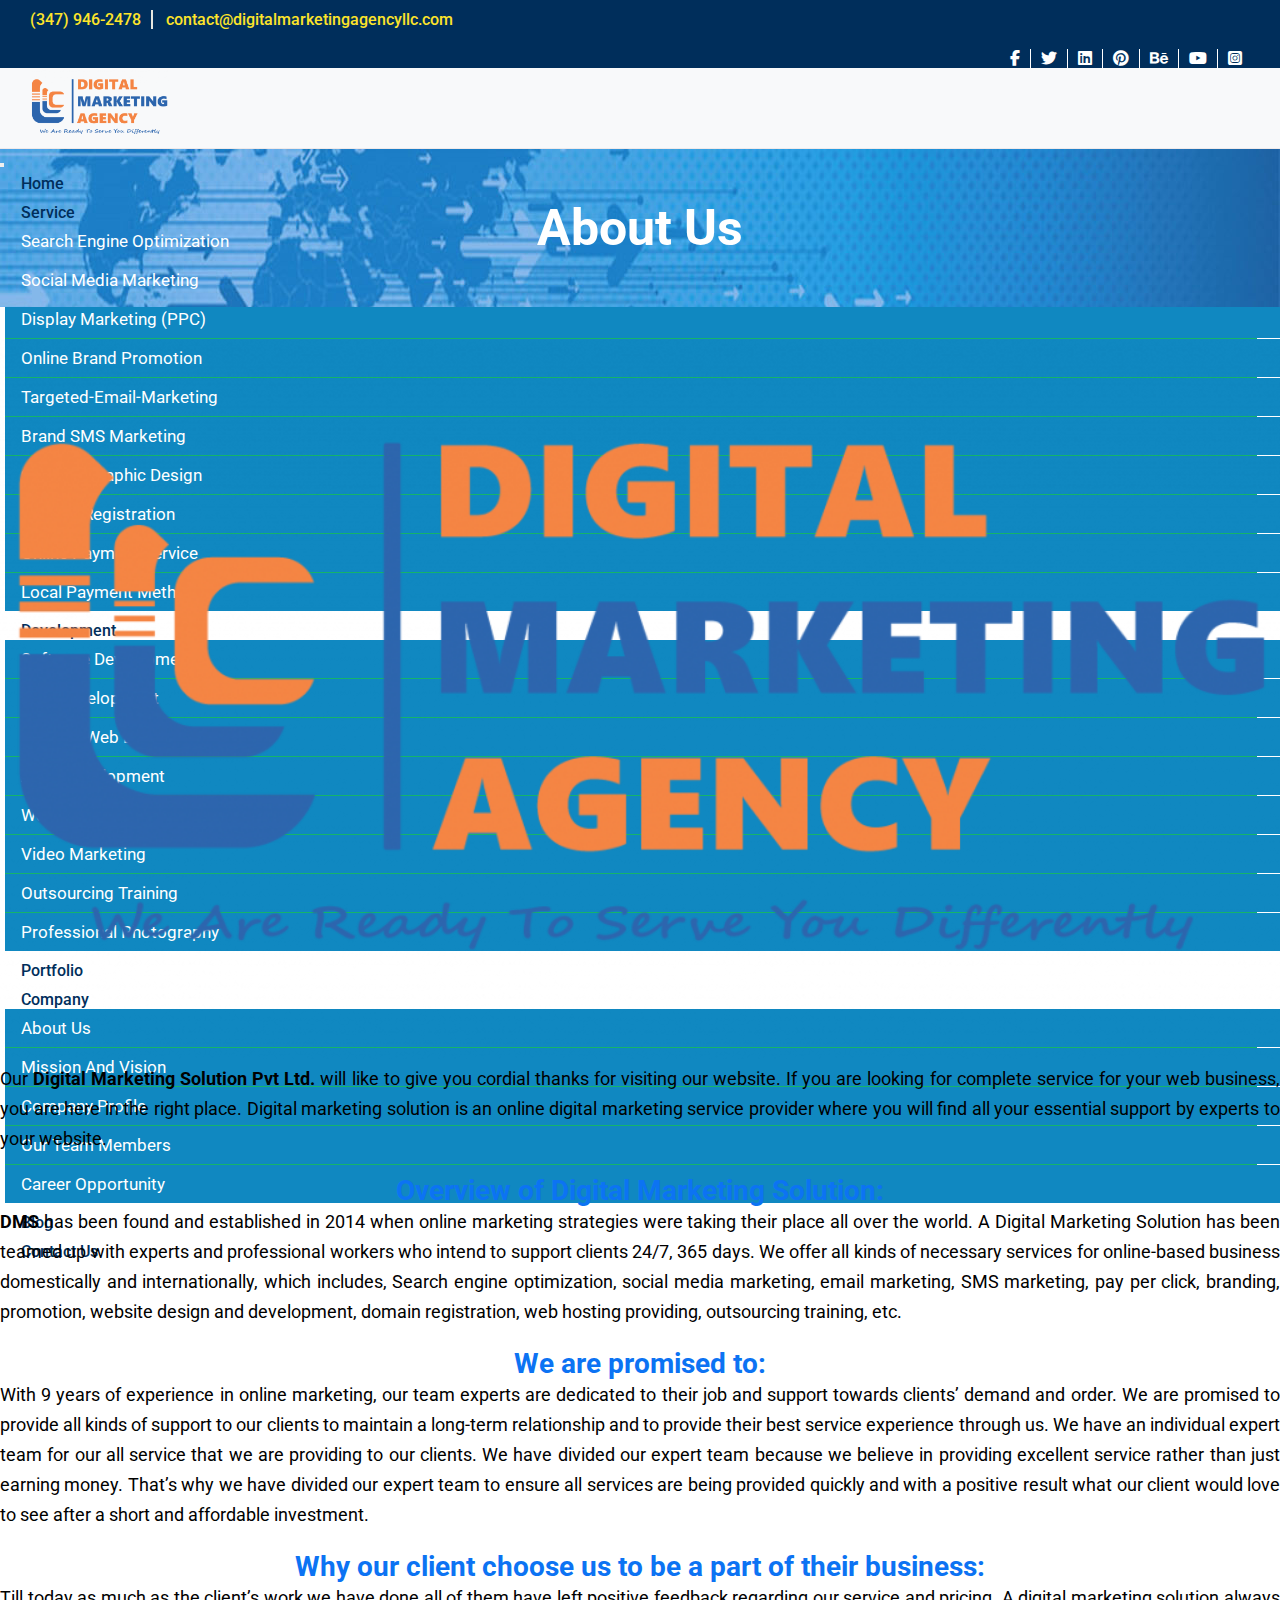
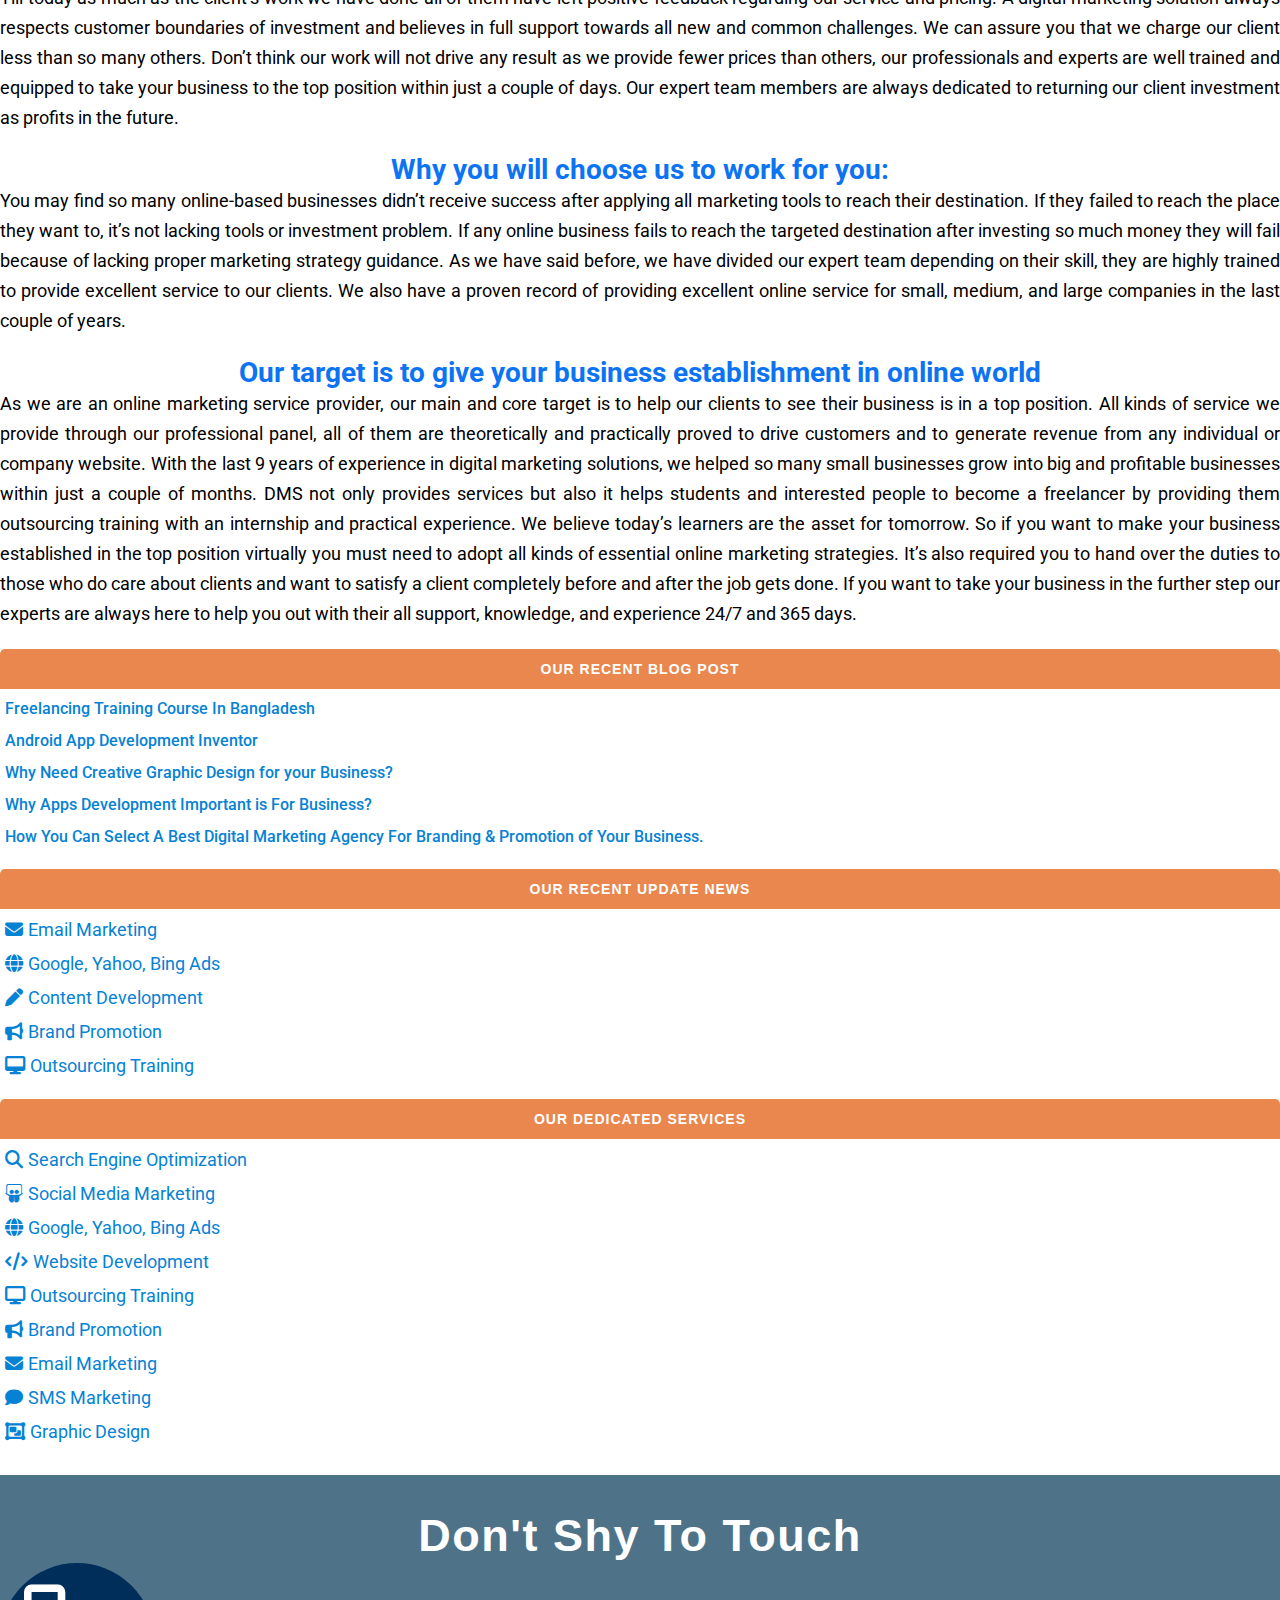
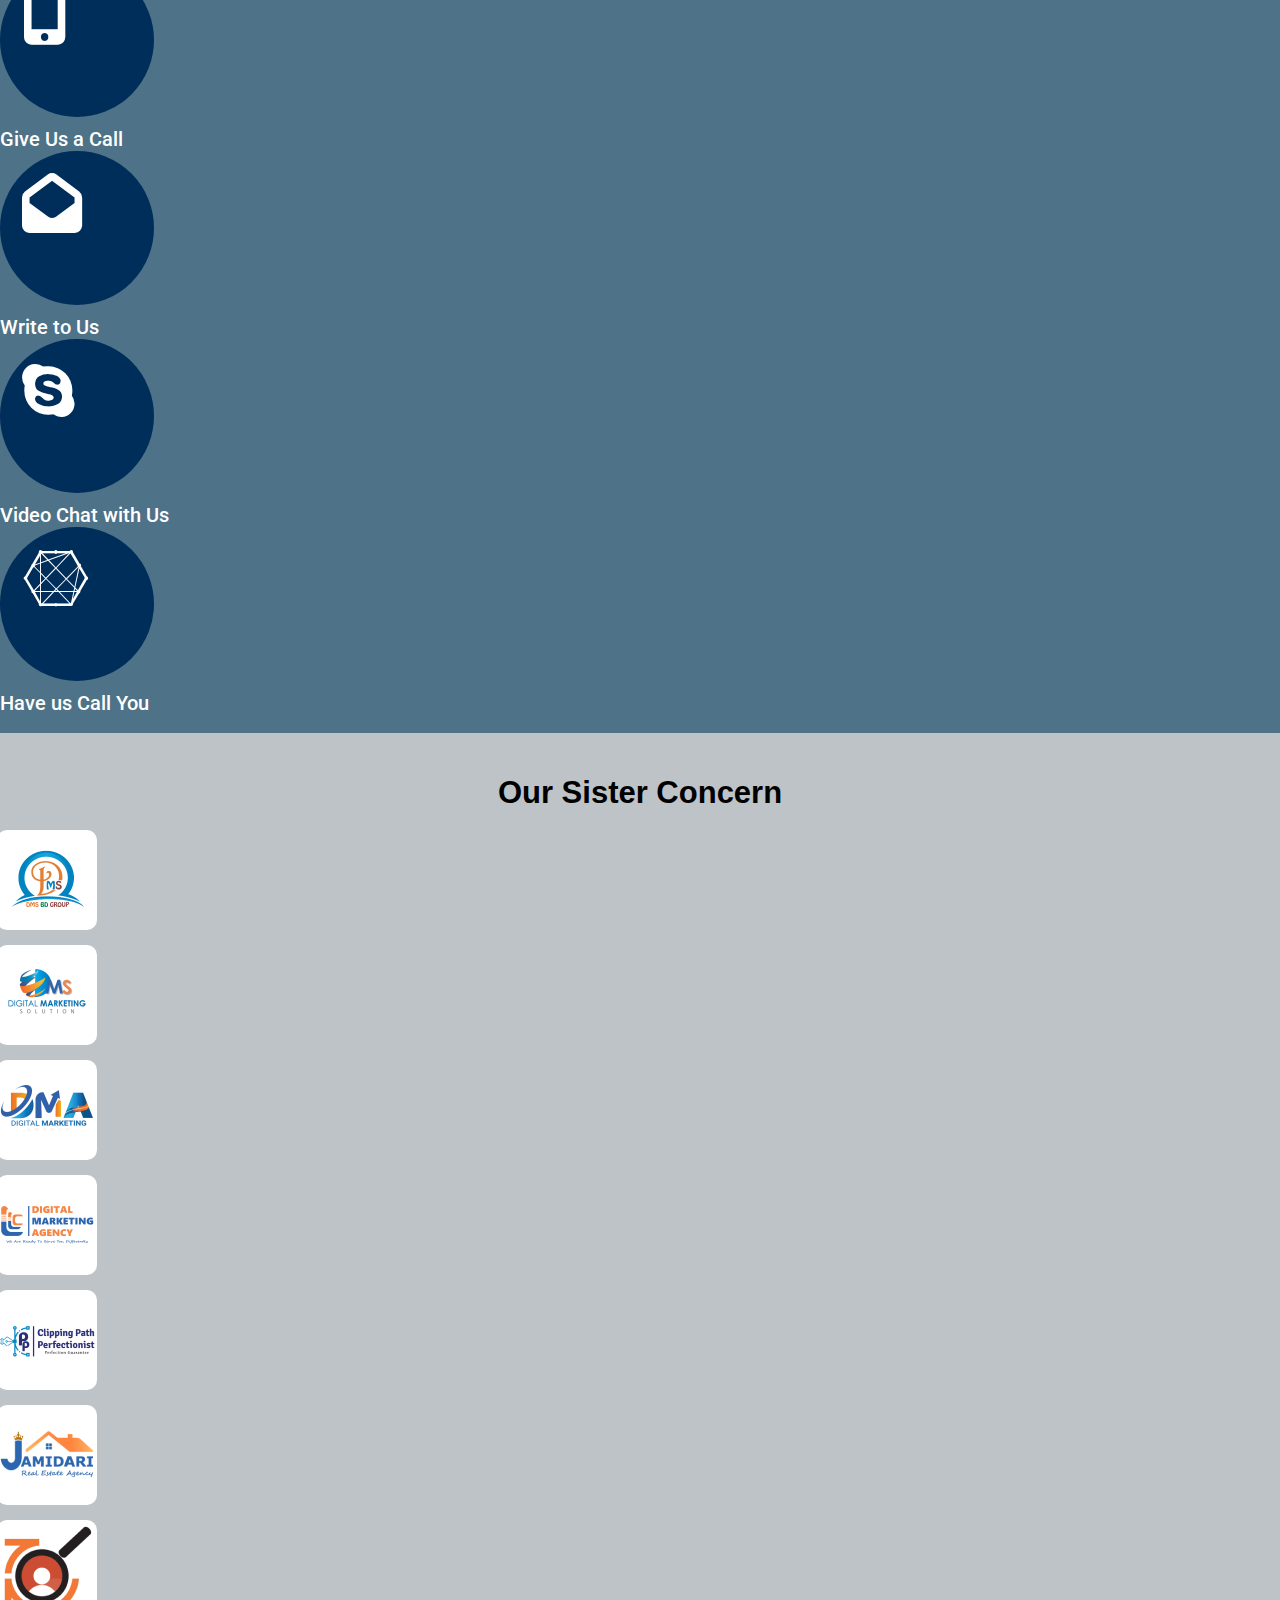
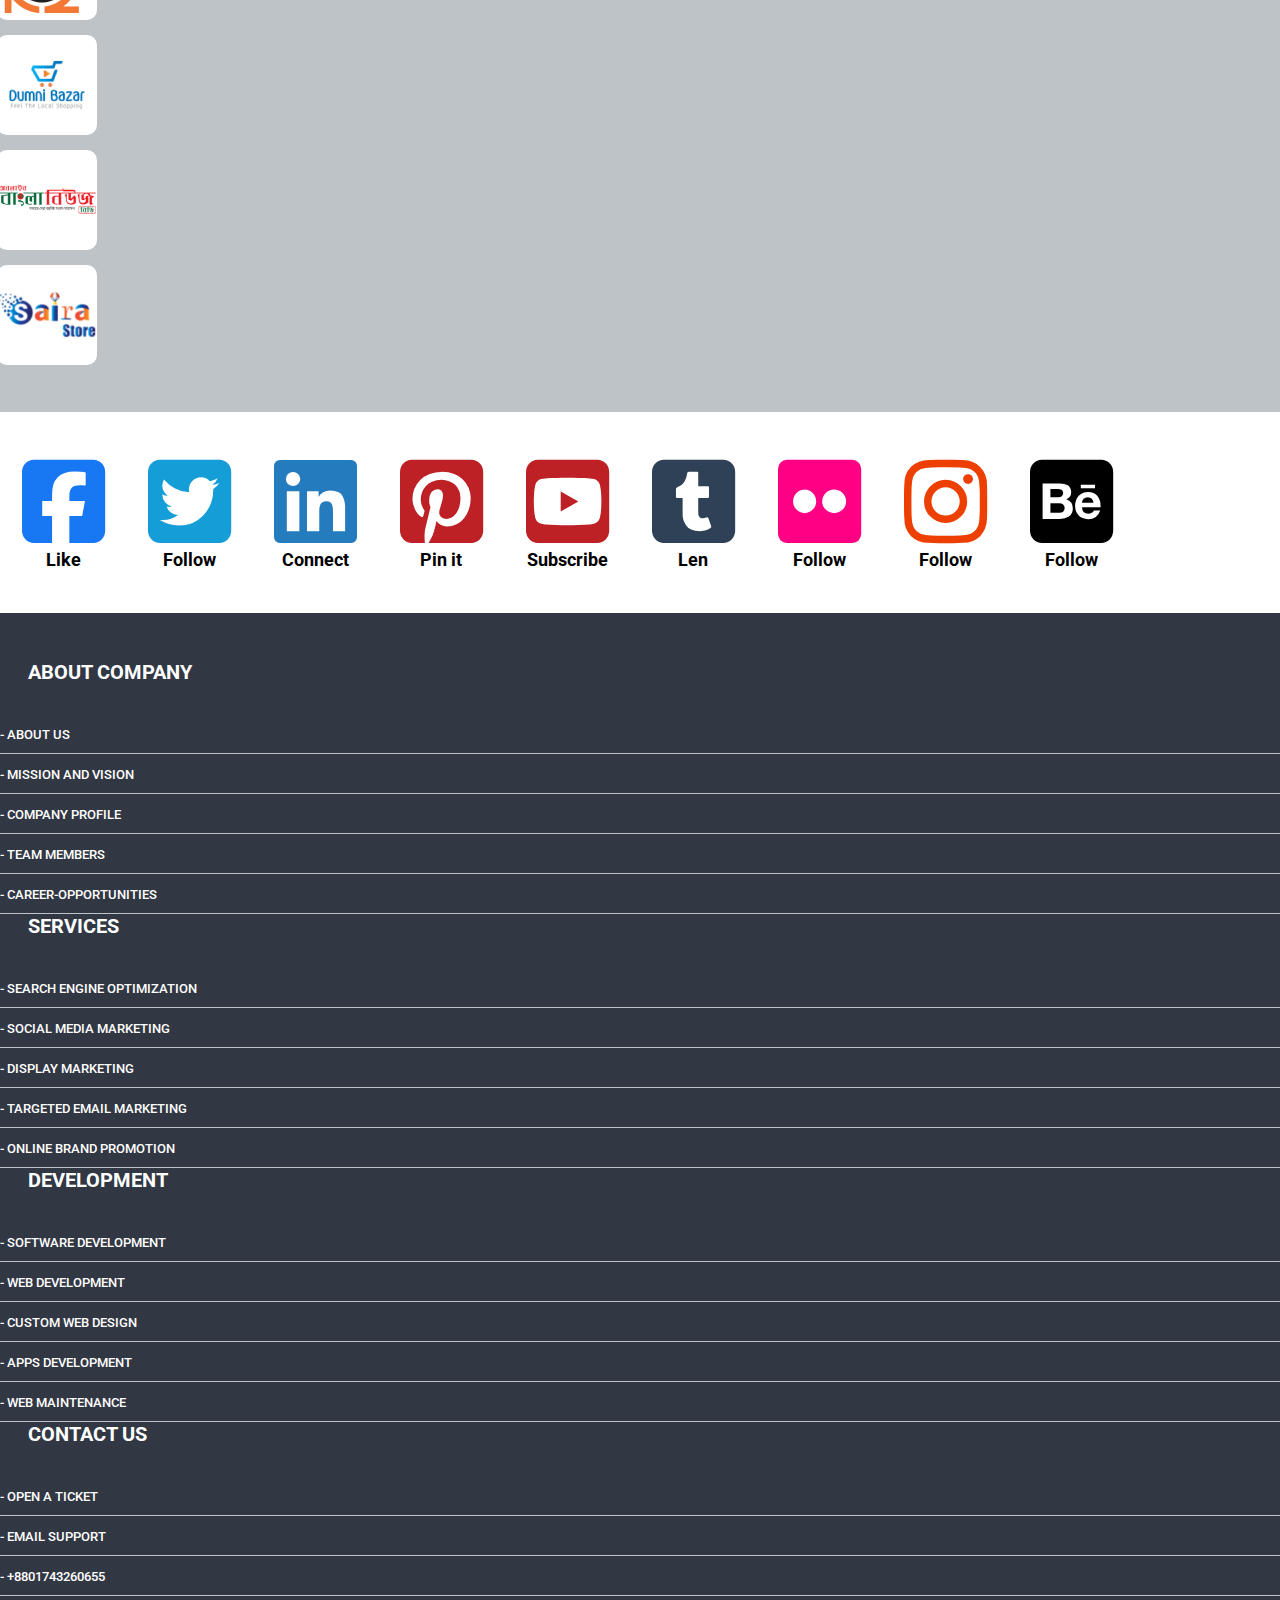
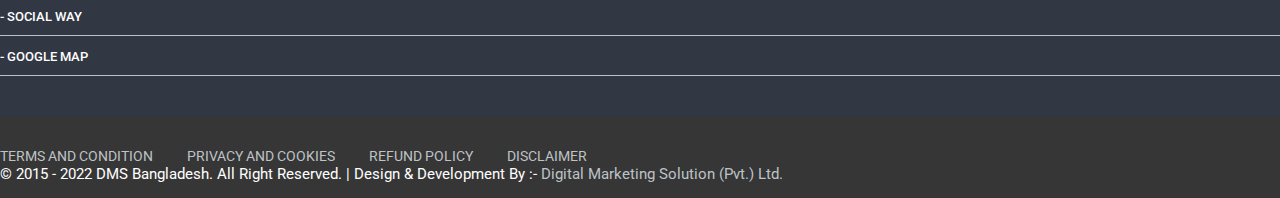
<file: about-us.html>
<!doctype html>
<html lang="en">

<head>
    <meta charset="utf-8">
    <meta name="viewport" content="width=device-width, initial-scale=1">
    <link rel="icon" type="image/x-icon" href="assets/image/dms.png">
    <!--  google font  -->
    <link rel="preconnect" href="https://fonts.googleapis.com">
    <link rel="preconnect" href="https://fonts.gstatic.com" crossorigin>
    <link href="https://fonts.googleapis.com/css2?family=Roboto:wght@100;300;400;500;700;900&display=swap"
        rel="stylesheet">
    <!--    font awesome cdn-->
    <link rel="stylesheet" href="https://cdnjs.cloudflare.com/ajax/libs/font-awesome/6.1.1/css/all.min.css">
    <!-- Bootstrap CSS -->
    <link href="https://cdn.jsdelivr.net/npm/bootstrap@5.0.2/dist/css/bootstrap.min.css" rel="stylesheet"
        integrity="sha384-EVSTQN3/azprG1Anm3QDgpJLIm9Nao0Yz1ztcQTwFspd3yD65VohhpuuCOmLASjC" crossorigin="anonymous">
    <title>DMS</title>
    <link rel="stylesheet" href="assets/css/style.css">
    <link rel="stylesheet" href="assets/css/seo.css">
    <link rel="stylesheet" href="./assets/css/services.css">
</head>

<body>
    <!-- Top_bar start -->
    <section>
        <div class="top_bar">
            <!--            <div class="container-fluid">-->
            <div class="row">
                <div class="col-md-8">
                    <div class="top_contact">
                        <ul>
                            <!-- <li class="contact_1"><a href=""><i class="fa-solid fa-phone"></i><i class="fa-brands fa-whatsapp top_whats_up"></i> +8801743260655</a> </li> -->
                            <li class="contact_3"><a href="">(347) 946-2478</a> </li>
                            <li class="contact_4"><a href="">contact@digitalmarketingagencyllc.com</a></li>
                            <!-- <li class="contact_2"><a href=""><i class="fa-brands fa-skype"></i> dmsolution2015</a>  </li> -->
                        </ul>
                    </div>
                </div>
                <div class="col-md-4">
                    <div class="top_icon">
                        <ul>
                            <li><a href=""><i class="fa-brands fa-facebook-f"></i> </a></li>
                            <li><a href=""><i class="fa-brands fa-twitter"></i></a></li>
                            <li><a href=""><i class="fa-brands fa-linkedin"></i></a></li>
                            <li><a href=""><i class="fa-brands fa-pinterest"></i></a></li>
                            <li><a href=""><i class="fa-brands fa-behance"></i></a></li>
                            <li><a href=""><i class="fa-brands fa-youtube"></i></a></li>
                            <li><a href=""><i class="fa-brands fa-instagram-square"></i></a></li>
                        </ul>
                    </div>
                </div>
            </div>
            <!--            </div>-->
        </div>
    </section>
    <!-- Top_bar start end -->

    <!--nav start-->
    <nav class="navbar navbar-expand-lg navbar-light bg-light" id="nav-bar">
        <div class="container-fluid">
            <a class="navbar-brand" href="index.html"><img class="nav_image" src="assets/image/LLC-Logo.png"
                    alt="img"></a>
            <button class="navbar-toggler" type="button" data-bs-toggle="collapse"
                data-bs-target="#navbarSupportedContent" aria-controls="navbarSupportedContent" aria-expanded="false"
                aria-label="Toggle navigation">
                <span class="navbar-toggler-icon"></span>
            </button>
            <div class="collapse navbar-collapse justify-content-end" id="navbarSupportedContent">
                <ul class="navbar-nav mb-2 mb-lg-0 custom_nav">
                    <li class="nav-item">
                        <a class="nav-link active" aria-current="page" href="index.html">Home</a>
                    </li>
                    <li class="nav-item dropdown">
                        <a class="nav-link dropdown-toggle" href="#" id="navbarDropdown" role="button"
                            data-bs-toggle="dropdown" aria-expanded="false">
                            Service
                        </a>
                        <ul class="dropdown-menu" aria-labelledby="navbarDropdown">
                            <li><a class="dropdown-item" href="./services.html">Search Engine Optimization</a></li>
                            <li><a class="dropdown-item" href="./services.html">Social Media Marketing</a></li>
                            <li><a class="dropdown-item" href="./services.html">Display Marketing (PPC)</a></li>
                            <li><a class="dropdown-item" href="./services.html">Online Brand Promotion</a></li>
                            <li><a class="dropdown-item" href="./services.html">Targeted-Email-Marketing</a></li>
                            <li><a class="dropdown-item" href="./services.html">Brand SMS Marketing</a></li>
                            <li><a class="dropdown-item" href="./services.html">Creative Graphic Design</a></li>
                            <li><a class="dropdown-item" href="./services.html">Domain Registration</a></li>
                            <li><a class="dropdown-item" href="./services.html">Online Payment Service</a></li>
                            <li><a class="dropdown-item" href="./services.html">Local Payment Methods</a></li>
                        </ul>
                    </li>
                    <li class="nav-item dropdown">
                        <a class="nav-link dropdown-toggle" href="#" id="navbarDropdown" role="button"
                            data-bs-toggle="dropdown" aria-expanded="false">
                            Development
                        </a>
                        <ul class="dropdown-menu" aria-labelledby="navbarDropdown">
                            <li><a class="dropdown-item" href="./services.html">Software Development</a></li>
                            <li><a class="dropdown-item" href="./services.html">Web Development</a></li>
                            <li><a class="dropdown-item" href="./services.html">Custom Web Design</a></li>
                            <li><a class="dropdown-item" href="./services.html">Apps Development</a></li>
                            <li><a class="dropdown-item" href="./services.html">Web Maintenance</a></li>
                            <li><a class="dropdown-item" href="./services.html">Video Marketing</a></li>
                            <li><a class="dropdown-item" href="./services.html">Outsourcing Training</a></li>
                            <li><a class="dropdown-item" href="./services.html">Professional Photography</a></li>
                        </ul>
                    </li>
                    <li class="nav-item">
                        <a class="nav-link" href="portfolio.html">Portfolio</a>
                    </li>
                    <li class="nav-item dropdown">
                        <a class="nav-link dropdown-toggle" href="#" id="navbarDropdown" role="button"
                            data-bs-toggle="dropdown" aria-expanded="false">
                            Company
                        </a>
                        <ul class="dropdown-menu" aria-labelledby="navbarDropdown">
                            <li><a class="dropdown-item" href="about-us.html">About Us</a></li>
                            <li><a class="dropdown-item" href="mission-and-vision.html">Mission And Vision</a></li>
                            <li><a class="dropdown-item" href="#">Company Profile</a></li>
                            <li><a class="dropdown-item" href="our-team-member.html">Our Team Members</a></li>
                            <li><a class="dropdown-item" href="career-opportunity.html">Career Opportunity</a></li>
                        </ul>
                    </li>
                    <li class="nav-item">
                        <a class="nav-link" href="blog.html">Blog</a>
                    </li>
                    <li class="nav-item">
                        <a class="nav-link" href="contact-us.html">Contact Us</a>
                    </li>
                </ul>
            </div>
        </div>
    </nav>
    <!--nav end-->

    <!-- heros start -->
    <section class="sectionMargin serviceHeros serviceHerosAbout">
        <div class="bgPadding BackImages">
            <div class="container">
                <h1>About Us</h1>
            </div>
        </div>
    </section>
    <!-- heros end -->

    <section class="sectionMargin">
        <div class="about_us">
            <div class="container">
                <div class="row">
                    <div class="col-md-9">
                        <div class="about_top_image">
                            <img src="assets/image/LLC-Logo.png" alt="about-us">
                        </div>
                        <div class="about_us_content">
                            <p class="about_p">Our <b>Digital Marketing Solution Pvt Ltd.</b> will like to give you
                                cordial thanks for visiting our website. If you are looking for complete service for
                                your web business, you are here in the right place. Digital marketing solution is an
                                online digital marketing service provider where you will find all your essential support
                                by experts to your website.</p>
                        </div>

                        <div class="about_us_content_2">
                            <h3>Overview of Digital Marketing Solution:</h3>
                            <p class="about_p"><b>DMS</b> has been found and established in 2014 when online marketing
                                strategies were taking their place all over the world. A Digital Marketing Solution has
                                been teamed up with experts and professional workers who intend to support clients 24/7,
                                365 days. We offer all kinds of necessary services for online-based business
                                domestically and internationally, which includes, Search engine optimization, social
                                media marketing, email marketing, SMS marketing, pay per click, branding, promotion,
                                website design and development, domain registration, web hosting providing, outsourcing
                                training, etc.</p>
                        </div>

                        <div class="about_us_content_2">
                            <h3>We are promised to:</h3>
                            <p class="about_p">With 9 years of experience in online marketing, our team experts are
                                dedicated to their job and support towards clients’ demand and order. We are promised to
                                provide all kinds of support to our clients to maintain a long-term relationship and to
                                provide their best service experience through us. We have an individual expert team for
                                our all service that we are providing to our clients. We have divided our expert team
                                because we believe in providing excellent service rather than just earning money. That’s
                                why we have divided our expert team to ensure all services are being provided quickly
                                and with a positive result what our client would love to see after a short and
                                affordable investment.</p>
                        </div>

                        <div class="about_us_content_2">
                            <h3>Why our client choose us to be a part of their business:</h3>
                            <p class="about_p">Till today as much as the client’s work we have done all of them have
                                left positive feedback regarding our service and pricing. A digital marketing solution
                                always respects customer boundaries of investment and believes in full support towards
                                all new and common challenges. We can assure you that we charge our client less than so
                                many others. Don’t think our work will not drive any result as we provide fewer prices
                                than others, our professionals and experts are well trained and equipped to take your
                                business to the top position within just a couple of days. Our expert team members are
                                always dedicated to returning our client investment as profits in the future.</p>
                        </div>

                        <div class="about_us_content_2">
                            <h3>Why you will choose us to work for you:</h3>
                            <p class="about_p">You may find so many online-based businesses didn’t receive success after
                                applying all marketing tools to reach their destination. If they failed to reach the
                                place they want to, it’s not lacking tools or investment problem. If any online business
                                fails to reach the targeted destination after investing so much money they will fail
                                because of lacking proper marketing strategy guidance. As we have said before, we have
                                divided our expert team depending on their skill, they are highly trained to provide
                                excellent service to our clients. We also have a proven record of providing excellent
                                online service for small, medium, and large companies in the last couple of years.</p>
                        </div>

                        <div class="about_us_content_2">
                            <h3>Our target is to give your business establishment in online world</h3>
                            <p class="about_p">As we are an online marketing service provider, our main and core target
                                is to help our clients to see their business is in a top position. All kinds of service
                                we provide through our professional panel, all of them are theoretically and practically
                                proved to drive customers and to generate revenue from any individual or company
                                website. With the last 9 years of experience in digital marketing solutions, we helped
                                so many small businesses grow into big and profitable businesses within just a couple of
                                months. DMS not only provides services but also it helps students and interested people
                                to become a freelancer by providing them outsourcing training with an internship and
                                practical experience. We believe today’s learners are the asset for tomorrow. So if you
                                want to make your business established in the top position virtually you must need to
                                adopt all kinds of essential online marketing strategies. It’s also required you to hand
                                over the duties to those who do care about clients and want to satisfy a client
                                completely before and after the job gets done. If you want to take your business in the
                                further step our experts are always here to help you out with their all support,
                                knowledge, and experience 24/7 and 365 days.</p>
                        </div>

                    </div>
                    <div class="col-md-3">
                        <div class="recent_blog_post">
                            <h5>OUR RECENT BLOG POST</h5>
                            <div class="recent_post">
                                <ul>
                                    <li><a href="#">Freelancing Training Course In Bangladesh</a></li>
                                    <li><a href="#">Android App Development Inventor</a></li>
                                    <li><a href="#">Why Need Creative Graphic Design for your Business?</a></li>
                                    <li><a href="#">Why Apps Development Important is For Business?</a></li>
                                    <li><a href="#">How You Can Select A Best Digital Marketing Agency For Branding &
                                            Promotion of Your Business.</a></li>
                                </ul>
                            </div>
                        </div>
                        <div class="recent_blog_post">
                            <h5>OUR RECENT UPDATE NEWS</h5>
                            <div class="recent_update_news">
                                <ul>
                                    <li><a href="#"><i class="fa-solid fa-envelope update_news_icon"></i>Email
                                            Marketing</a></li>
                                    <li><a href="#"><i class="fa-solid fa-globe update_news_icon"></i>Google, Yahoo,
                                            Bing Ads</a></li>
                                    <li><a href="#"><i class="fa-solid fa-pen update_news_icon"></i>Content
                                            Development</a></li>
                                    <li><a href="#"><i class="fa-solid fa-bullhorn update_news_icon"></i>Brand
                                            Promotion</a></li>
                                    <li><a href="#"><i class="fa-solid fa-desktop update_news_icon"></i>Outsourcing
                                            Training</a></li>
                                </ul>
                            </div>
                        </div>
                        <div class="recent_blog_post pb-2">
                            <h5>OUR DEDICATED SERVICES</h5>
                            <div class="recent_update_news">
                                <ul>
                                    <li><a href="#"><i class="fa-solid fa-magnifying-glass update_news_icon"></i>Search
                                            Engine Optimization</a></li>
                                    <li><a href="#"><i class="fa-brands fa-slideshare update_news_icon"></i>Social Media
                                            Marketing</a></li>
                                    <li><a href="#"><i class="fa-solid fa-globe update_news_icon"></i>Google, Yahoo,
                                            Bing Ads</a></li>
                                    <li><a href="#"><i class="fa-solid fa-code update_news_icon"></i>Website
                                            Development</a></li>
                                    <li><a href="#"><i class="fa-solid fa-display update_news_icon"></i>Outsourcing
                                            Training</a></li>
                                    <li><a href="#"><i class="fa-solid fa-bullhorn update_news_icon"></i>Brand
                                            Promotion</a></li>
                                    <li><a href="#"><i class="fa-solid fa-envelope update_news_icon"></i>Email
                                            Marketing</a></li>
                                    <li><a href="#"><i class="fa-solid fa-comment update_news_icon"></i>SMS
                                            Marketing</a></li>
                                    <li><a href="#"><i class="fa-solid fa-object-group update_news_icon"></i>Graphic
                                            Design</a></li>
                                </ul>
                            </div>
                        </div>
                    </div>
                </div>
            </div>
        </div>
    </section>

    <!-- /* Don't Shy to touch */ -->
    <section>
        <div id="dontShy">
            <div class="container text-center pb-md-4 pt-5">
                <h2>Don't Shy To Touch</h2>
                <div class="row py-3">
                    <div class="col-lg-3 col-md-6 col-sm-6 mobile_responsive">
                        <a href=""><i class="fa-solid fa-mobile-screen-button" title="Give us a call"></i></a>
                        <p>Give Us a Call</p>
                    </div>
                    <div class="col-lg-3 col-md-6 col-sm-6 mobile_responsive">
                        <a href=""><i class="fa-solid fa-envelope-open" title="Write to Us"></i></a>
                        <p>Write to Us</p>
                    </div>
                    <div class="col-lg-3 col-md-6 col-sm-6 mobile_responsive">
                        <a href=""><i class="fa-brands fa-skype" title="Video chat with us"></i></a>
                        <p>Video Chat with Us</p>
                    </div>
                    <div class="col-lg-3 col-md-6 col-sm-6 mobile_responsive">
                        <a href=""><i class="fa-brands fa-connectdevelop" title="Have us call you"></i></a>
                        <p>Have us Call You</p>
                    </div>
                </div>
            </div>
        </div>
    </section>
    <!-- /* Don't Shy to touch */ -->

    <!-- Sister Concern -->
    <section>
        <div class="our_sister_concern">
            <!-- <div class="container"> -->
            <h2 class="text-center"><b>Our Sister Concern</b></h2>
            <div class="row justify-content-center sister_concern_margin">
                <div class="col-lg-2 col-md-6 col-sm-6 logo_div">
                    <img src="./assets/image/1.jpg" alt="">
                </div>
                <div class="col-lg-2 col-md-6 col-sm-6 logo_div">
                    <img src="./assets/image/2.jpg" alt="">
                </div>
                <div class="col-lg-2 col-md-6 col-sm-6 logo_div">
                    <img src="./assets/image/3.jpg" alt="">
                </div>
                <div class="col-lg-2 col-md-6 col-sm-6 logo_div">
                    <img src="./assets/image/4.jpg" alt="">
                </div>
                <div class="col-lg-2 col-md-6 col-sm-6 logo_div">
                    <img src="./assets/image/5.jpg" alt="">
                </div>
                <div class="col-lg-2 col-md-6 col-sm-6 logo_div">
                    <img src="./assets/image/6.jpg" alt="">
                </div>
                <div class="col-lg-2 col-md-6 col-sm-6 logo_div">
                    <img src="./assets/image/7.jpg" alt="">
                </div>
                <div class="col-lg-2 col-md-6 col-sm-6 logo_div">
                    <img src="./assets/image/8.jpg" alt="">
                </div>
                <div class="col-lg-2 col-md-6 col-sm-6 logo_div">
                    <img src="./assets/image/9.jpg" alt="">
                </div>
                <div class="col-lg-2 col-md-6 col-sm-6 logo_div d-none d-md-block">
                    <img src="./assets/image/10.jpg" alt="">
                </div>
            </div>
            <!-- </div> -->
        </div>
    </section>
    <!-- Sister Concern -->


    <!-- Social Media -->
    <section>
        <div class="social_media">
            <div class="flex-container justify-content-center">
                <div class="content social_icon">
                    <a href=""><i class="fa-brands fa-facebook-square"></i></a>
                    <b>
                        <h5 class="text-white my-3">Like</h5>
                    </b>
                </div>

                <div class="content social_icon">
                    <a href=""><i class="fa-brands fa-twitter-square"></i></a>
                    <b>
                        <h5 class="text-white my-3">Follow</h5>
                    </b>
                </div>

                <div class="content social_icon">
                    <a href=""><i class="fa-brands fa-linkedin"></i></a>
                    <b>
                        <h5 class="text-white my-3">Connect</h5>
                    </b>
                </div>

                <div class="content social_icon">
                    <a href=""><i class="fa-brands fa-pinterest-square"></i></a>
                    <b>
                        <h5 class="text-white my-3">Pin it</h5>
                    </b>
                </div>

                <div class="content social_icon">
                    <a href=""><i class="fa-brands fa-youtube-square"></i></a>
                    <b>
                        <h5 class="text-white my-3">Subscribe</h5>
                    </b>
                </div>

                <div class="content social_icon">
                    <a href=""><i class="fa-brands fa-tumblr-square"></i></a>
                    <b>
                        <h5 class="text-white my-3">Len</h5>
                    </b>
                </div>

                <div class="content social_icon">
                    <a href=""><i class="fa-brands fa-flickr"></i></a>
                    <b>
                        <h5 class="text-white my-3">Follow</h5>
                    </b>
                </div>

                <div class="content social_icon">
                    <a href=""><i class="fa-brands fa-instagram"></i></a>
                    <b>
                        <h5 class="text-white my-3">Follow</h5>
                    </b>
                </div>

                <div class="content social_icon">
                    <a href=""><i class="fa-brands fa-behance-square"></i></a>
                    <b>
                        <h5 class="text-white my-3">Follow</h5>
                    </b>
                </div>
            </div>
        </div>
    </section>
    <!-- Social Media -->

    <!-- Footer -->
    <section>
        <div class="footer">
            <div class="container">
                <div class="row">
                    <div class="col-lg-3 col-md-6">
                        <h4 class="mb-5">ABOUT COMPANY</h4>
                        <ul>
                            <li><a href="./about-us.html">- ABOUT US</a></li>
                            <li><a href="./mission-and-vision.html">- MISSION AND VISION</a></li>
                            <li><a href="./portfolio.html">- COMPANY PROFILE</a></li>
                            <li><a href="./our-team-member.html">- TEAM MEMBERS</a></li>
                            <li><a href="./career-opportunity.html">- CAREER-OPPORTUNITIES</a></li>
                        </ul>
                    </div>
                    <div class="col-lg-3 col-md-6">
                        <h4  class="mb-5">SERVICES</h4>
                        <ul>
                            <li><a href="./services.html">- SEARCH ENGINE OPTIMIZATION</a></li>
                            <li><a href="./services.html">- SOCIAL MEDIA MARKETING</a></li>
                            <li><a href="./services.html">- DISPLAY MARKETING</a></li>
                            <li><a href="./services.html">- TARGETED EMAIL MARKETING</a></li>
                            <li><a href="./services.html">- ONLINE BRAND PROMOTION</a></li>
                        </ul>
                    </div>
                    <div class="col-lg-3 col-md-6">
                        <h4  class="mb-5">DEVELOPMENT</h4>
                        <ul>
                            <li><a href="./services.html">- SOFTWARE DEVELOPMENT</a></li>
                            <li><a href="./services.html">- WEB DEVELOPMENT</a></li>
                            <li><a href="./services.html">- CUSTOM WEB DESIGN</a></li>
                            <li><a href="./services.html">- APPS DEVELOPMENT</a></li>
                            <li><a href="./services.html">- WEB MAINTENANCE</a></li>
                        </ul>
                    </div>
                    <div class="col-lg-3 col-md-6">
                        <h4  class="mb-5">CONTACT US</h4>
                        <ul>
                            <li><a href="">- OPEN A TICKET</a></li>
                            <li><a href="">- EMAIL SUPPORT</a></li>
                            <li><a href="">- +8801743260655</a></li>
                            <li><a href="">- SOCIAL WAY</a></li>
                            <li><a href="">- GOOGLE MAP</a></li>
                        </ul>
                    </div>
                </div>
            </div>
        </div>
    </section>
    <!-- Footer -->

    <!-- Copy write -->
    <section>
        <div class="copywrite text-center">
            <ul>
                <li><a href="./tramsAndCondition.html">TERMS AND CONDITION</a></li>
                <li><a href="./privacey and cookise.html">PRIVACY AND COOKIES</a></li>
                <li><a href="./return policy.html">REFUND POLICY</a></li>
                <li><a href="./disclaimer.html">DISCLAIMER</a></li>
            </ul>
            <p>&copy 2015 - 2022 DMS Bangladesh. All Right Reserved. | Design & Development By :- <a href="">Digital Marketing Solution (Pvt.) Ltd.</a></p>
        </div>
    </section>
    <!-- Copy write -->

    <!-- Option 1: Bootstrap Bundle with Popper -->
    <script src="https://cdn.jsdelivr.net/npm/bootstrap@5.0.2/dist/js/bootstrap.bundle.min.js"
        integrity="sha384-MrcW6ZMFYlzcLA8Nl+NtUVF0sA7MsXsP1UyJoMp4YLEuNSfAP+JcXn/tWtIaxVXM" crossorigin="anonymous">
    </script>
    <script src="assets/js/custom.js"></script>
</body>

</html>
</file>
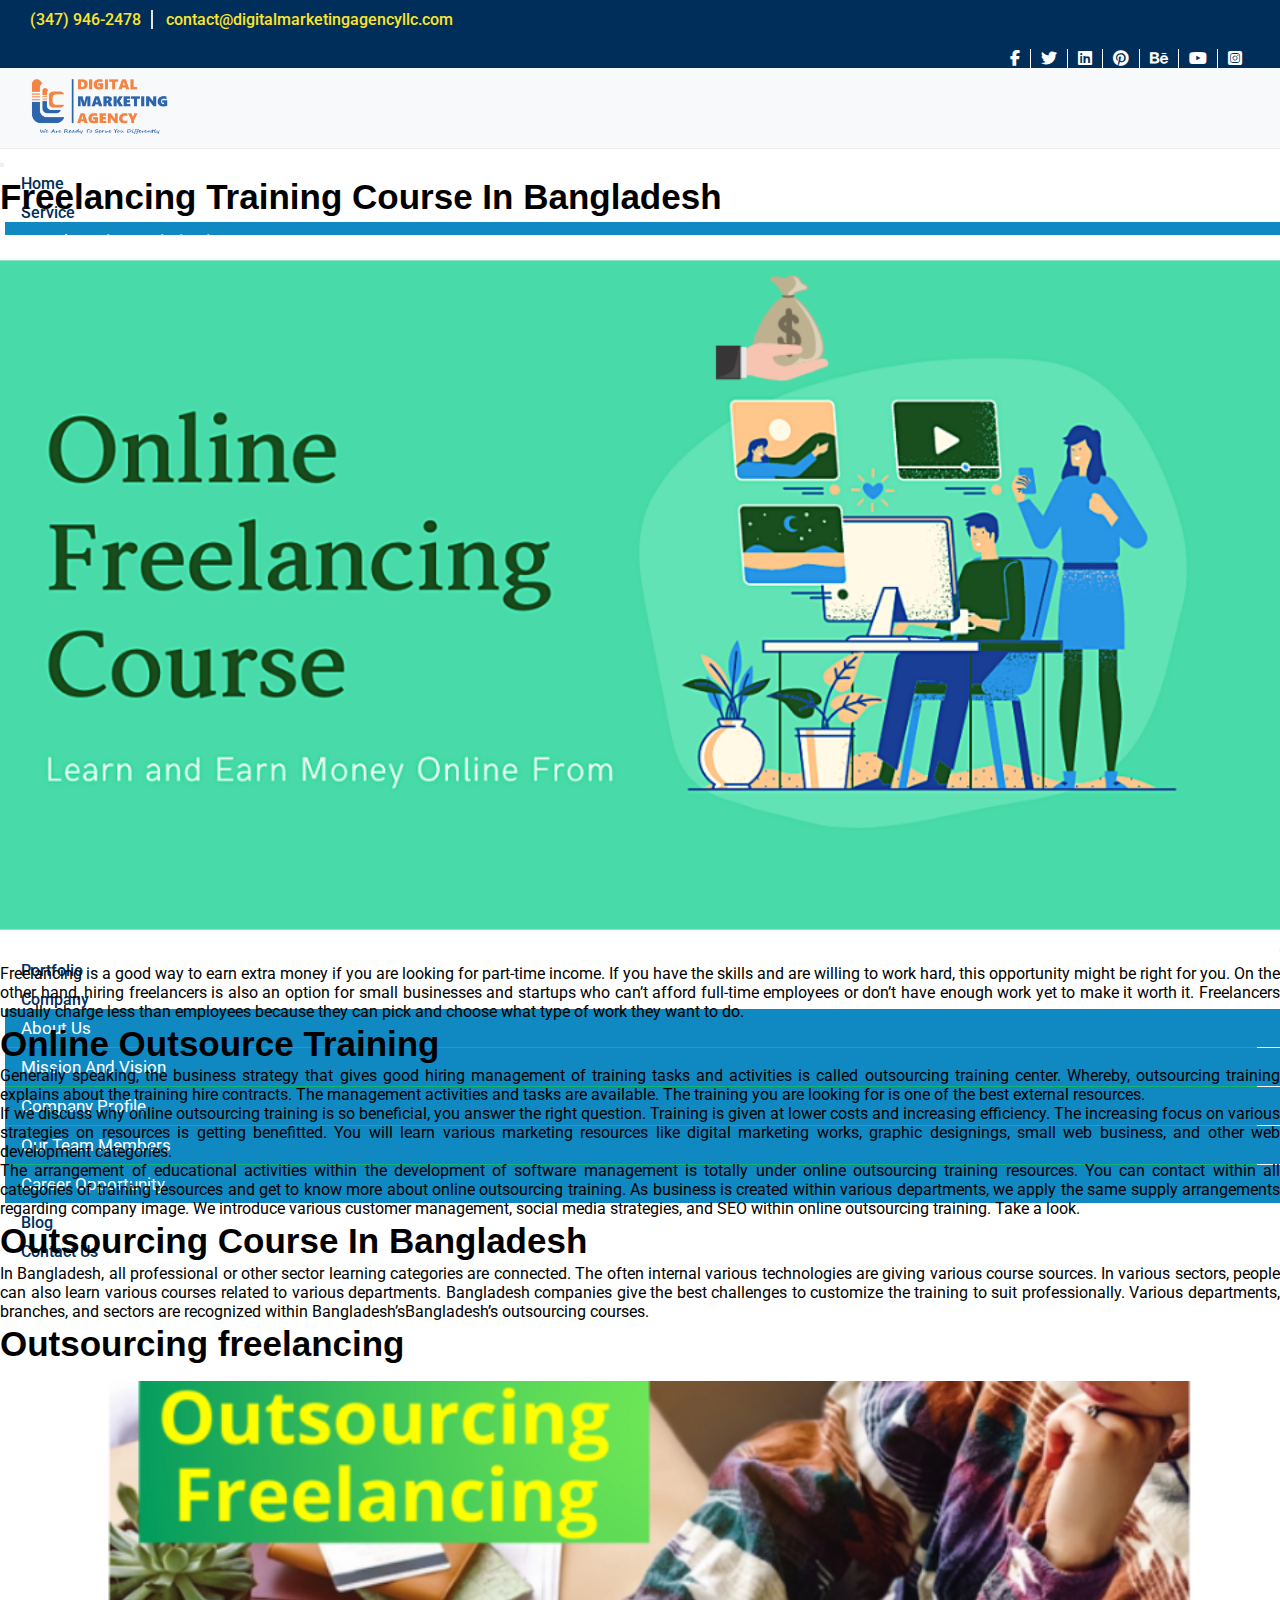
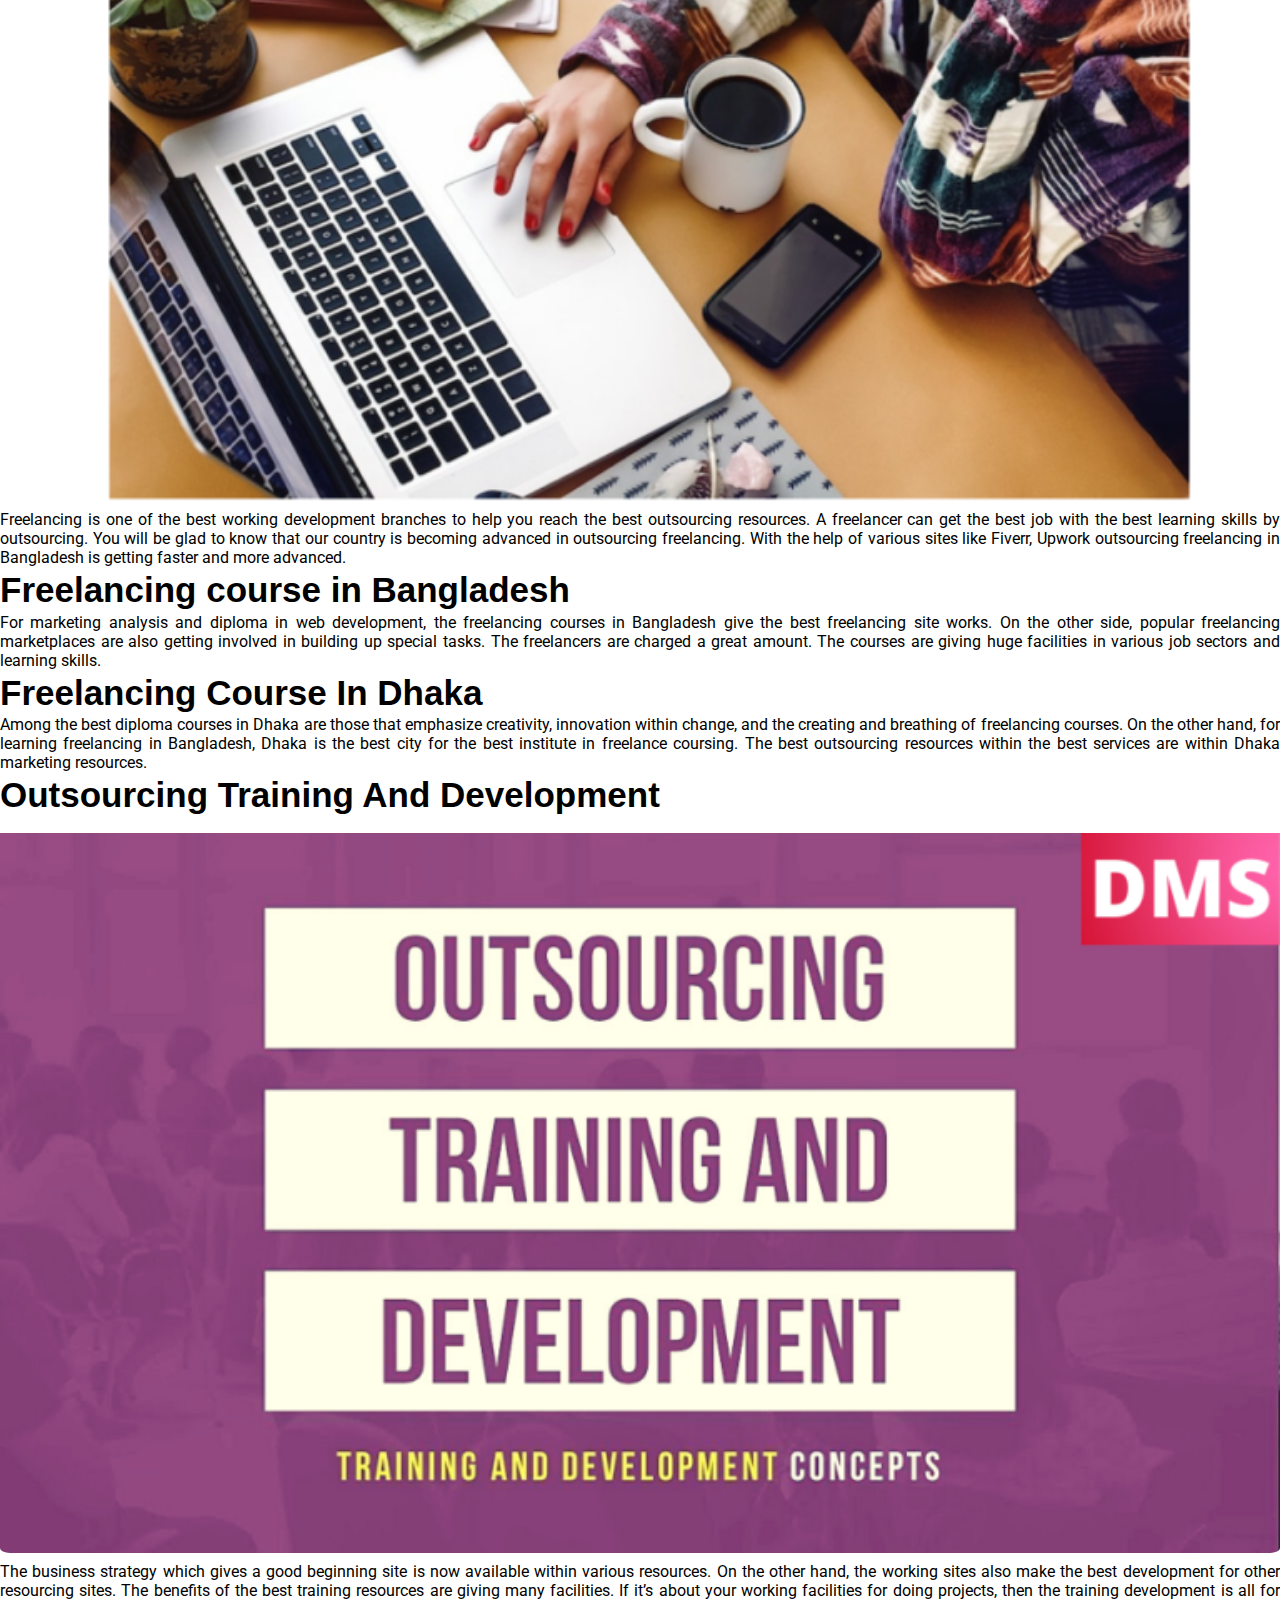
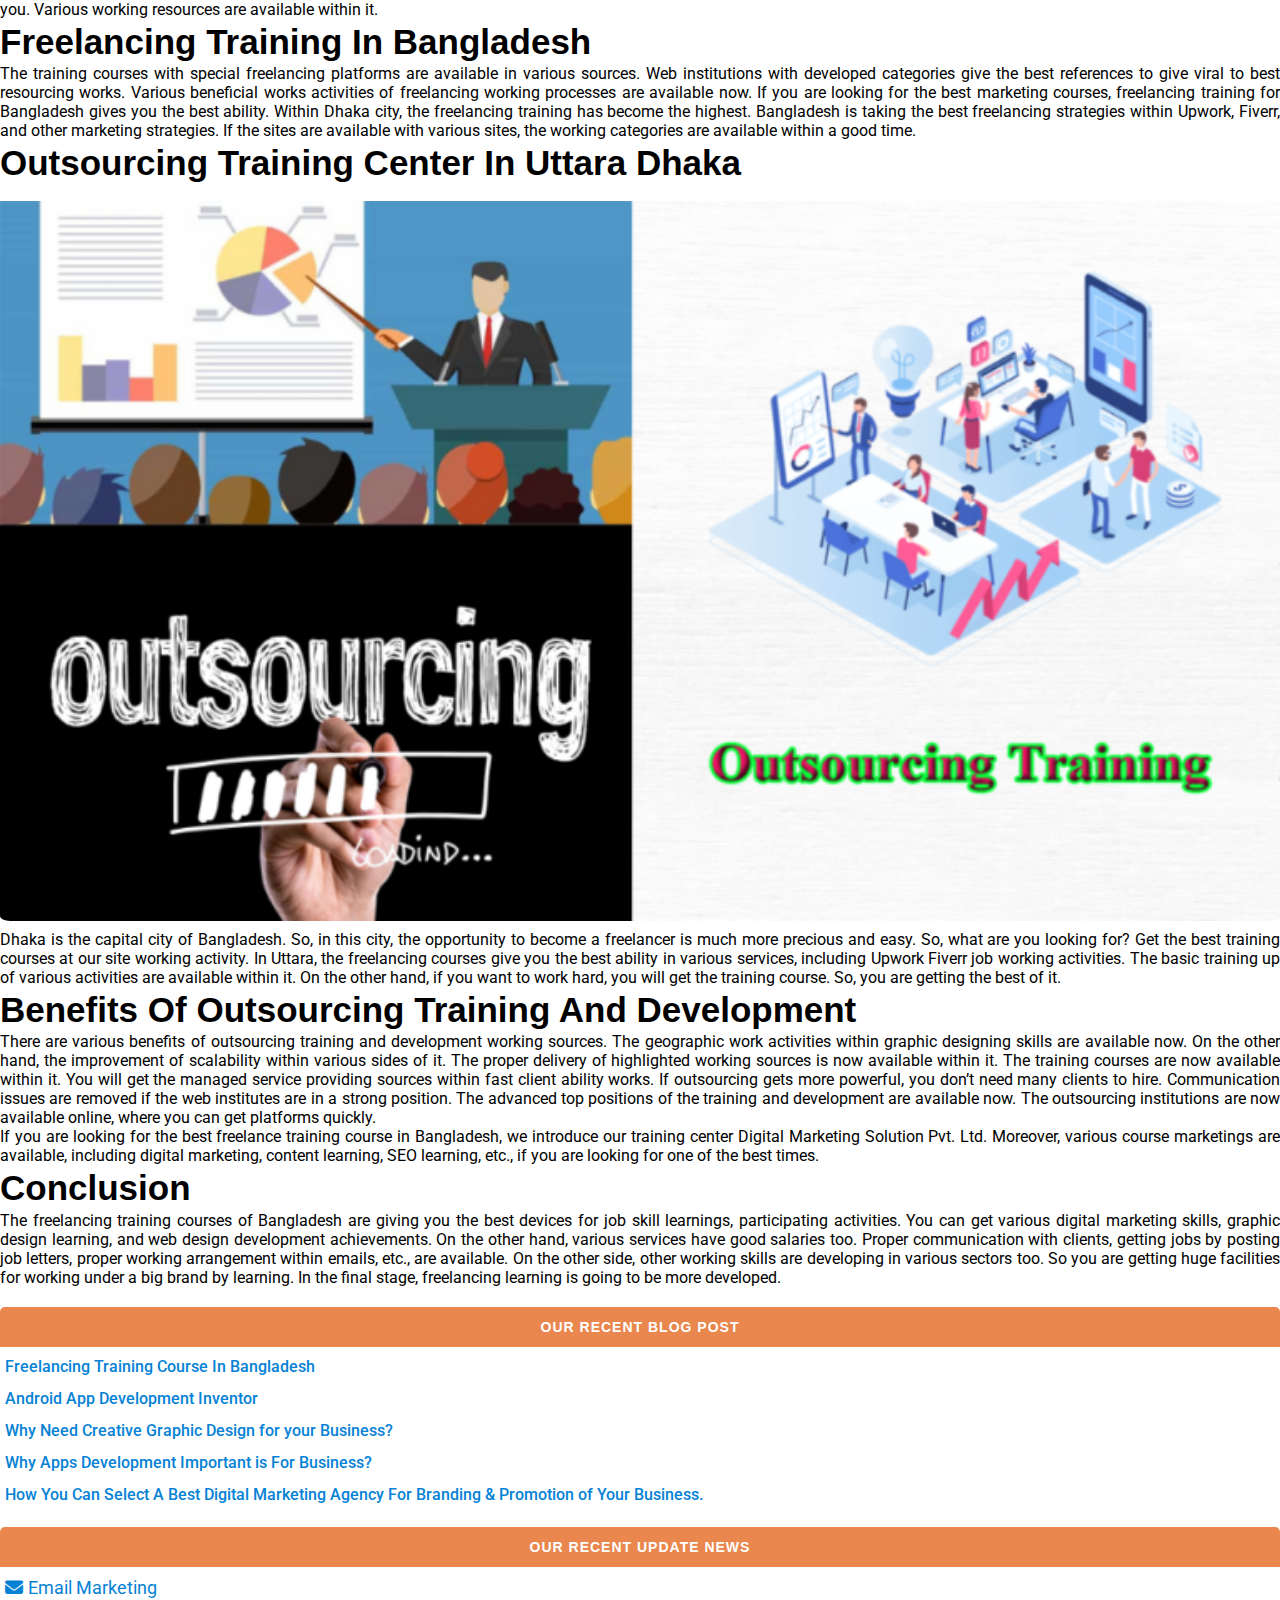
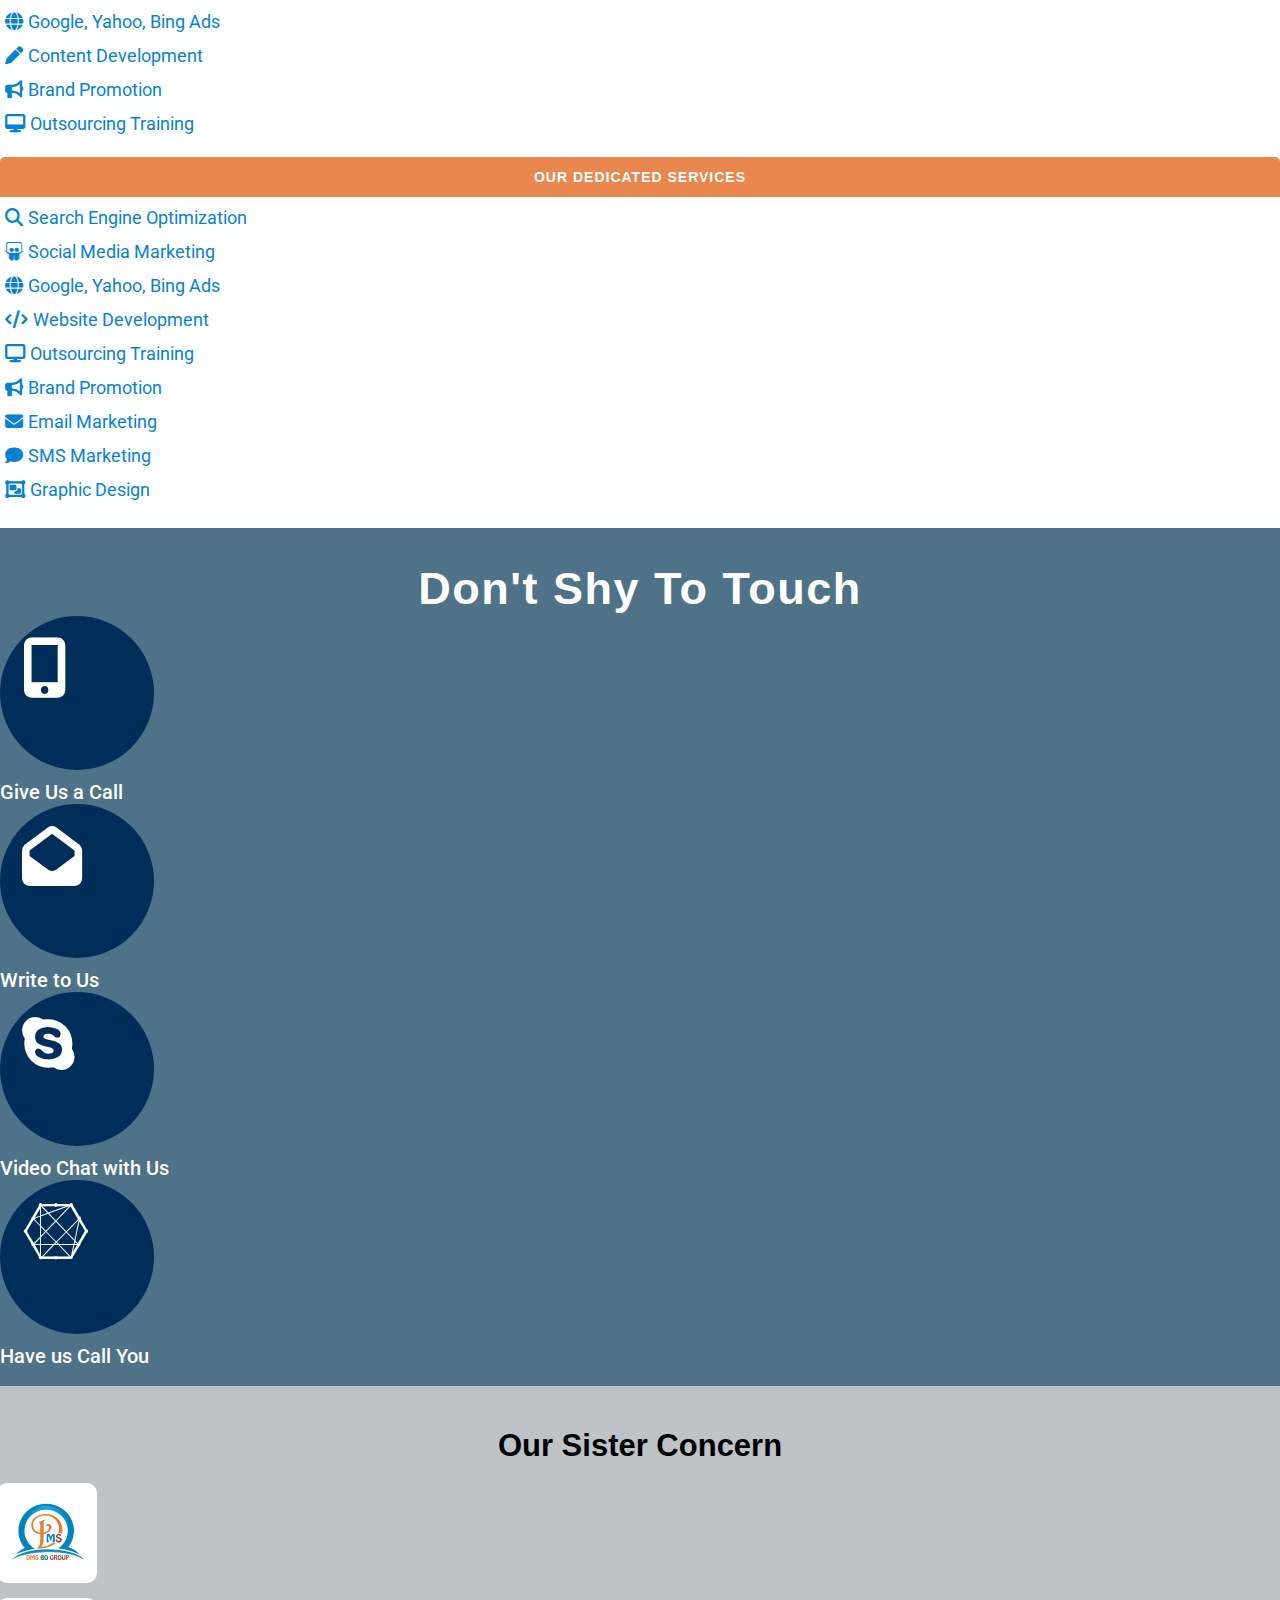
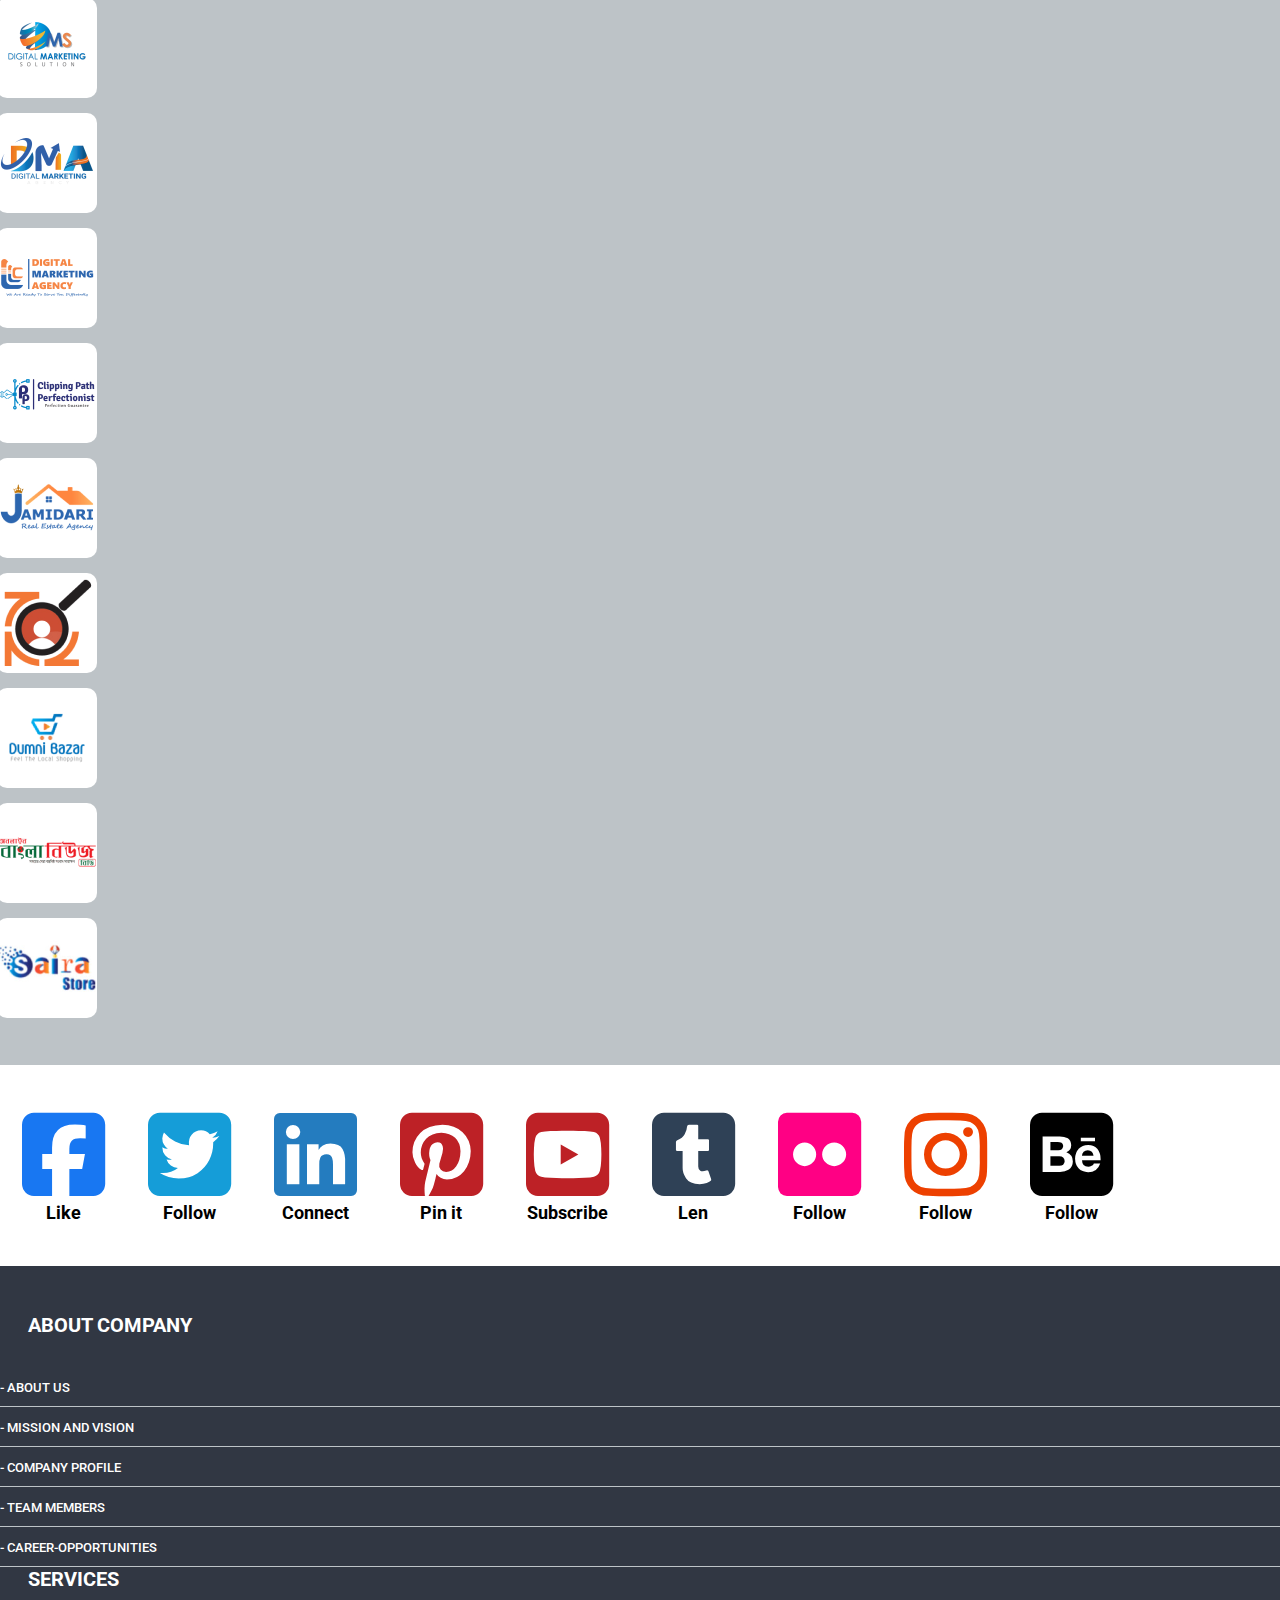
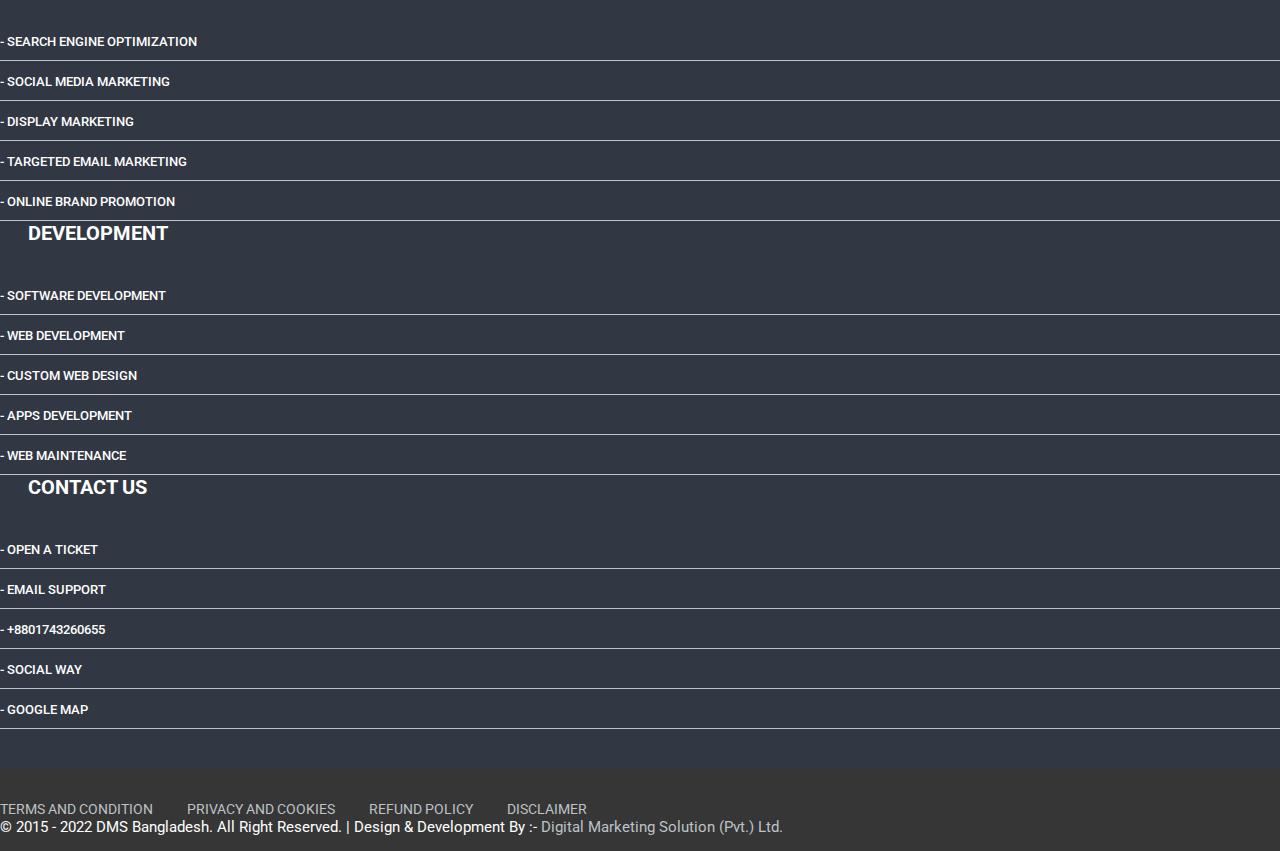
<file: blog-details.html>
<!doctype html>
<html lang="en">
    <head>
        <meta charset="utf-8">
        <meta name="viewport" content="width=device-width, initial-scale=1">
        <link rel="icon" type="image/x-icon" href="assets/image/dms.png">
        <!--  google font  -->
        <link rel="preconnect" href="https://fonts.googleapis.com">
        <link rel="preconnect" href="https://fonts.gstatic.com" crossorigin>
        <link href="https://fonts.googleapis.com/css2?family=Roboto:wght@100;300;400;500;700;900&display=swap" rel="stylesheet">
        <!--    font awesome cdn-->
        <link rel="stylesheet" href="https://cdnjs.cloudflare.com/ajax/libs/font-awesome/6.1.1/css/all.min.css">
        <!-- Bootstrap CSS -->
        <link href="https://cdn.jsdelivr.net/npm/bootstrap@5.0.2/dist/css/bootstrap.min.css" rel="stylesheet" integrity="sha384-EVSTQN3/azprG1Anm3QDgpJLIm9Nao0Yz1ztcQTwFspd3yD65VohhpuuCOmLASjC" crossorigin="anonymous">
        <title>DMS</title>
        <link rel="stylesheet" href="assets/css/style.css">
        <link rel="stylesheet" href="assets/css/seo.css">
    </head>

    <body>
        <!-- Top_bar start -->
        <section>
            <div class="top_bar">
                <!--            <div class="container-fluid">-->
                <div class="row">
                    <div class="col-md-8">
                        <div class="top_contact">
                            <ul>
                                <!-- <li class="contact_1"><a href=""><i class="fa-solid fa-phone"></i><i class="fa-brands fa-whatsapp top_whats_up"></i> +8801743260655</a> </li> -->
                                <li class="contact_3"><a href="">(347) 946-2478</a> </li>
                                <li class="contact_4"><a href="">contact@digitalmarketingagencyllc.com</a></li>
                                <!-- <li class="contact_2"><a href=""><i class="fa-brands fa-skype"></i> dmsolution2015</a>  </li> -->
                            </ul>
                        </div>
                    </div>
                    <div class="col-md-4">
                        <div class="top_icon">
                            <ul>
                                <li><a href=""><i class="fa-brands fa-facebook-f"></i> </a></li>
                                <li><a href=""><i class="fa-brands fa-twitter"></i></a></li>
                                <li><a href=""><i class="fa-brands fa-linkedin"></i></a></li>
                                <li><a href=""><i class="fa-brands fa-pinterest"></i></a></li>
                                <li><a href=""><i class="fa-brands fa-behance"></i></a></li>
                                <li><a href=""><i class="fa-brands fa-youtube"></i></a></li>
                                <li><a href=""><i class="fa-brands fa-instagram-square"></i></a></li>
                            </ul>
                        </div>
                    </div>
                </div>
                <!--            </div>-->
            </div>
        </section>
        <!-- Top_bar start end -->

        <!--nav start-->
        <nav class="navbar navbar-expand-lg navbar-light bg-light" id="nav-bar">
            <div class="container-fluid">
                <a class="navbar-brand" href="index.html"><img class="nav_image" src="assets/image/LLC-Logo.png" alt="img"></a>
                <button class="navbar-toggler" type="button" data-bs-toggle="collapse" data-bs-target="#navbarSupportedContent" aria-controls="navbarSupportedContent" aria-expanded="false" aria-label="Toggle navigation">
                    <span class="navbar-toggler-icon"></span>
                </button>
                <div class="collapse navbar-collapse justify-content-end" id="navbarSupportedContent">
                    <ul class="navbar-nav mb-2 mb-lg-0 custom_nav">
                        <li class="nav-item">
                            <a class="nav-link active" aria-current="page" href="index.html">Home</a>
                        </li>
                        <li class="nav-item dropdown">
                            <a class="nav-link dropdown-toggle" href="#" id="navbarDropdown" role="button" data-bs-toggle="dropdown" aria-expanded="false">
                                Service
                            </a>
                            <ul class="dropdown-menu" aria-labelledby="navbarDropdown">
                                <li><a class="dropdown-item" href="./services.html">Search Engine Optimization</a></li>
                                <li><a class="dropdown-item" href="./services.html">Social Media Marketing</a></li>
                                <li><a class="dropdown-item" href="./services.html">Display Marketing (PPC)</a></li>
                                <li><a class="dropdown-item" href="./services.html">Online Brand Promotion</a></li>
                                <li><a class="dropdown-item" href="./services.html">Targeted-Email-Marketing</a></li>
                                <li><a class="dropdown-item" href="./services.html">Brand SMS Marketing</a></li>
                                <li><a class="dropdown-item" href="./services.html">Creative Graphic Design</a></li>
                                <li><a class="dropdown-item" href="./services.html">Domain Registration</a></li>
                                <li><a class="dropdown-item" href="./services.html">Online Payment Service</a></li>
                                <li><a class="dropdown-item" href="./services.html">Local Payment Methods</a></li>
                            </ul>
                        </li>
                        <li class="nav-item dropdown">
                            <a class="nav-link dropdown-toggle" href="#" id="navbarDropdown" role="button" data-bs-toggle="dropdown" aria-expanded="false">
                                Development
                            </a>
                            <ul class="dropdown-menu" aria-labelledby="navbarDropdown">
                                <li><a class="dropdown-item" href="./services.html">Software Development</a></li>
                                <li><a class="dropdown-item" href="./services.html">Web Development</a></li>
                                <li><a class="dropdown-item" href="./services.html">Custom Web Design</a></li>
                                <li><a class="dropdown-item" href="./services.html">Apps Development</a></li>
                                <li><a class="dropdown-item" href="./services.html">Web Maintenance</a></li>
                                <li><a class="dropdown-item" href="./services.html">Video Marketing</a></li>
                                <li><a class="dropdown-item" href="./services.html">Outsourcing Training</a></li>
                                <li><a class="dropdown-item" href="./services.html">Professional Photography</a></li>
                            </ul>
                        </li>
                        <li class="nav-item">
                            <a class="nav-link" href="portfolio.html">Portfolio</a>
                        </li>
                        <li class="nav-item dropdown">
                            <a class="nav-link dropdown-toggle" href="#" id="navbarDropdown" role="button" data-bs-toggle="dropdown" aria-expanded="false">
                                Company
                            </a>
                            <ul class="dropdown-menu" aria-labelledby="navbarDropdown">
                                <li><a class="dropdown-item" href="about-us.html">About Us</a></li>
                                <li><a class="dropdown-item" href="mission-and-vision.html">Mission And Vision</a></li>
                                <li><a class="dropdown-item" href="#">Company Profile</a></li>
                                <li><a class="dropdown-item" href="our-team-member.html">Our Team Members</a></li>
                                <li><a class="dropdown-item" href="career-opportunity.html">Career Opportunity</a></li>
                            </ul>
                        </li>
                        <li class="nav-item">
                            <a class="nav-link" href="blog.html">Blog</a>
                        </li>
                        <li class="nav-item">
                            <a class="nav-link" href="contact-us.html">Contact Us</a>
                        </li>
                    </ul>
                </div>
            </div>
        </nav>
        <!--nav end-->

        <section>
            <div class="blog_details">
                <div class="container">
                    <div class="row">
                        <div class="col-md-9">
                            <div class="blog_details_content mt-2">
                                <h2><a href="">Freelancing Training Course In Bangladesh</a></h2>
                                <img src="assets/image/blog/DMS-9.png" alt="img">
                                <p>Freelancing is a good way to earn extra money if you are looking for part-time income. If you have the skills and are willing to work hard, this opportunity might be right for you. On the other hand, hiring freelancers is also an option for small businesses and startups who can’t afford full-time employees or don’t have enough work yet to make it worth it. Freelancers usually charge less than employees because they can pick and choose what type of work they want to do.</p>
                            </div>
                            <div class="blog_details_content mt-2">
                                <h2>Online Outsource Training</h2>
                                <p>Generally speaking, the business strategy that gives good hiring management of training tasks and activities is called outsourcing training center. Whereby, outsourcing training explains about the training hire contracts. The management activities and tasks are available. The training you are looking for is one of the best external resources.</p>
                                <p>If we discuss why online outsourcing training is so beneficial, you answer the right question. Training is given at lower costs and increasing efficiency. The increasing focus on various strategies on resources is getting benefitted. You will learn various marketing resources like digital marketing works, graphic designings, small web business, and other web development categories.</p>
                                <p>The arrangement of educational activities within the development of software management is totally under online outsourcing training resources. You can contact within all categories of training resources and get to know more about online outsourcing training. As business is created within various departments, we apply the same supply arrangements regarding company image. We introduce various customer management, social media strategies, and SEO within online outsourcing training. Take a look.</p>
                            </div>
                            <div class="blog_details_content mt-2">
                                <h2>Outsourcing Course In Bangladesh</h2>
                                <p>In Bangladesh, all professional or other sector learning categories are connected. The often internal various technologies are giving various course sources. In various sectors, people can also learn various courses related to various departments. Bangladesh companies give the best challenges to customize the training to suit professionally. Various departments, branches, and sectors are recognized within Bangladesh’sBangladesh’s outsourcing courses.</p>
                            </div>
                            <div class="blog_details_content mt-2">
                                <h2>Outsourcing freelancing</h2>
                                <img class="pb-4" src="assets/image/blog/DMS-11-768x432.png" alt="img">
                                <p>Freelancing is one of the best working development branches to help you reach the best outsourcing resources. A freelancer can get the best job with the best learning skills by outsourcing. You will be glad to know that our country is becoming advanced in outsourcing freelancing. With the help of various sites like Fiverr, Upwork outsourcing freelancing in Bangladesh is getting faster and more advanced.</p>
                            </div>
                            <div class="blog_details_content mt-2">
                                <h2>Freelancing course in Bangladesh</h2>
                                <p>For marketing analysis and diploma in web development, the freelancing courses in Bangladesh give the best freelancing site works. On the other side, popular freelancing marketplaces are also getting involved in building up special tasks. The freelancers are charged a great amount. The courses are giving huge facilities in various job sectors and learning skills.</p>
                            </div>
                            <div class="blog_details_content mt-2">
                                <h2>Freelancing Course In Dhaka</h2>
                                <p>Among the best diploma courses in Dhaka are those that emphasize creativity, innovation within change, and the creating and breathing of freelancing courses. On the other hand, for learning freelancing in Bangladesh, Dhaka is the best city for the best institute in freelance coursing. The best outsourcing resources within the best services are within Dhaka marketing resources.</p>
                            </div>
                            <div class="blog_details_content mt-2">
                                <h2>Outsourcing Training And Development</h2>
                                <img class="pb-4" src="assets/image/blog/DMS-7-768x432.png" alt="img">
                                <p>The business strategy which gives a good beginning site is now available within various resources. On the other hand, the working sites also make the best development for other resourcing sites. The benefits of the best training resources are giving many facilities. If it’s about your working facilities for doing projects, then the training development is all for you. Various working resources are available within it.</p>
                            </div>
                            <div class="blog_details_content mt-2">
                                <h2>Freelancing Training In Bangladesh</h2>
                                <p>The training courses with special freelancing platforms are available in various sources. Web institutions with developed categories give the best references to give viral to best resourcing works. Various beneficial works activities of freelancing working processes are available now. If you are looking for the best marketing courses, freelancing training for Bangladesh gives you the best ability. Within Dhaka city, the freelancing training has become the highest. Bangladesh is taking the best freelancing strategies within Upwork, Fiverr, and other marketing strategies. If the sites are available with various sites, the working categories are available within a good time.</p>
                            </div>
                            <div class="blog_details_content mt-2">
                                <h2>Outsourcing Training Center In Uttara Dhaka</h2>
                                <img class="pb-4" src="assets/image/blog/DMS-10-768x432.png" alt="img">
                                <p>Dhaka is the capital city of Bangladesh. So, in this city, the opportunity to become a freelancer is much more precious and easy. So, what are you looking for? Get the best training courses at our site working activity. In Uttara, the freelancing courses give you the best ability in various services, including Upwork Fiverr job working activities. The basic training up of various activities are available within it. On the other hand, if you want to work hard, you will get the training course. So, you are getting the best of it.</p>
                            </div>
                            <div class="blog_details_content mt-2">
                                <h2>Benefits Of Outsourcing Training And Development</h2>
                                <p>There are various benefits of outsourcing training and development working sources. The geographic work activities within graphic designing skills are available now. On the other hand, the improvement of scalability within various sides of it. The proper delivery of highlighted working sources is now available within it. The training courses are now available within it. You will get the managed service providing sources within fast client ability works. If outsourcing gets more powerful, you don’t need many clients to hire. Communication issues are removed if the web institutes are in a strong position. The advanced top positions of the training and development are available now. The outsourcing institutions are now available online, where you can get platforms quickly.</p>
                                <p>If you are looking for the best freelance training course in Bangladesh, we introduce our training center Digital Marketing Solution Pvt. Ltd. Moreover, various course marketings are available, including digital marketing, content learning, SEO learning, etc., if you are looking for one of the best times.</p>
                            </div>
                            <div class="blog_details_content mt-2">
                                <h2>Conclusion</h2>
                                <p>The freelancing training courses of Bangladesh are giving you the best devices for job skill learnings, participating activities. You can get various digital marketing skills, graphic design learning, and web design development achievements. On the other hand, various services have good salaries too. Proper communication with clients, getting jobs by posting job letters, proper working arrangement within emails, etc., are available. On the other side, other working skills are developing in various sectors too. So you are getting huge facilities for working under a big brand by learning. In the final stage, freelancing learning is going to be more developed.</p>
                            </div>
                        </div>

                        <!-- right side -->
                        <div class="col-md-3">
                            <div class="recent_blog_post">
                                <h5>OUR RECENT BLOG POST</h5>
                                <div class="recent_post">
                                    <ul>
                                        <li><a href="#">Freelancing Training Course In Bangladesh</a></li>
                                        <li><a href="#">Android App Development Inventor</a></li>
                                        <li><a href="#">Why Need Creative Graphic Design for your Business?</a></li>
                                        <li><a href="#">Why Apps Development Important is For Business?</a></li>
                                        <li><a href="#">How You Can Select A Best Digital Marketing Agency For Branding & Promotion of Your Business.</a></li>
                                    </ul>
                                </div>
                            </div>
                            <div class="recent_blog_post">
                                <h5>OUR RECENT UPDATE NEWS</h5>
                                <div class="recent_update_news">
                                    <ul>
                                        <li><a href="#"><i class="fa-solid fa-envelope update_news_icon"></i>Email Marketing</a></li>
                                        <li><a href="#"><i class="fa-solid fa-globe update_news_icon"></i>Google, Yahoo, Bing Ads</a></li>
                                        <li><a href="#"><i class="fa-solid fa-pen update_news_icon"></i>Content Development</a></li>
                                        <li><a href="#"><i class="fa-solid fa-bullhorn update_news_icon"></i>Brand Promotion</a></li>
                                        <li><a href="#"><i class="fa-solid fa-desktop update_news_icon"></i>Outsourcing Training</a></li>
                                    </ul>
                                </div>
                            </div>
                            <div class="recent_blog_post pb-2">
                                <h5>OUR DEDICATED SERVICES</h5>
                                <div class="recent_update_news">
                                    <ul>
                                        <li><a href="#"><i class="fa-solid fa-magnifying-glass update_news_icon"></i>Search Engine Optimization</a></li>
                                        <li><a href="#"><i class="fa-brands fa-slideshare update_news_icon"></i>Social Media Marketing</a></li>
                                        <li><a href="#"><i class="fa-solid fa-globe update_news_icon"></i>Google, Yahoo, Bing Ads</a></li>
                                        <li><a href="#"><i class="fa-solid fa-code update_news_icon"></i>Website Development</a></li>
                                        <li><a href="#"><i class="fa-solid fa-display update_news_icon"></i>Outsourcing Training</a></li>
                                        <li><a href="#"><i class="fa-solid fa-bullhorn update_news_icon"></i>Brand Promotion</a></li>
                                        <li><a href="#"><i class="fa-solid fa-envelope update_news_icon"></i>Email Marketing</a></li>
                                        <li><a href="#"><i class="fa-solid fa-comment update_news_icon"></i>SMS Marketing</a></li>
                                        <li><a href="#"><i class="fa-solid fa-object-group update_news_icon"></i>Graphic Design</a></li>
                                    </ul>
                                </div>
                            </div>
                        </div>
                    </div>
                </div>
            </div>
        </section>

        <!-- /* Don't Shy to touch */ -->
        <section>
            <div id="dontShy">
                <div class="container text-center pb-md-4 pt-5">
                    <h2>Don't Shy To Touch</h2>
                    <div class="row py-3">
                        <div class="col-lg-3 col-md-6 col-sm-6 mobile_responsive">
                            <a href=""><i class="fa-solid fa-mobile-screen-button" title="Give us a call"></i></a>
                            <p>Give Us a Call</p>
                        </div>
                        <div class="col-lg-3 col-md-6 col-sm-6 mobile_responsive">
                            <a href=""><i class="fa-solid fa-envelope-open" title="Write to Us"></i></a>
                            <p>Write to Us</p>
                        </div>
                        <div class="col-lg-3 col-md-6 col-sm-6 mobile_responsive">
                            <a href=""><i class="fa-brands fa-skype" title="Video chat with us"></i></a>
                            <p>Video Chat with Us</p>
                        </div>
                        <div class="col-lg-3 col-md-6 col-sm-6 mobile_responsive">
                            <a href=""><i class="fa-brands fa-connectdevelop" title="Have us call you"></i></a>
                            <p>Have us Call You</p>
                        </div>
                    </div>
                </div>
            </div>
        </section>
        <!-- /* Don't Shy to touch */ -->

        <!-- Sister Concern -->
        <section>
            <div class="our_sister_concern">
                <!-- <div class="container"> -->
                <h2 class="text-center"><b>Our Sister Concern</b></h2>
                <div class="row justify-content-center sister_concern_margin">
                    <div class="col-lg-2 col-md-6 col-sm-6 logo_div">
                        <img src="./assets/image/1.jpg" alt="">
                    </div>
                    <div class="col-lg-2 col-md-6 col-sm-6 logo_div">
                        <img src="./assets/image/2.jpg" alt="">
                    </div>
                    <div class="col-lg-2 col-md-6 col-sm-6 logo_div">
                        <img src="./assets/image/3.jpg" alt="">
                    </div>
                    <div class="col-lg-2 col-md-6 col-sm-6 logo_div">
                        <img src="./assets/image/4.jpg" alt="">
                    </div>
                    <div class="col-lg-2 col-md-6 col-sm-6 logo_div">
                        <img src="./assets/image/5.jpg" alt="">
                    </div>
                    <div class="col-lg-2 col-md-6 col-sm-6 logo_div">
                        <img src="./assets/image/6.jpg" alt="">
                    </div>
                    <div class="col-lg-2 col-md-6 col-sm-6 logo_div">
                        <img src="./assets/image/7.jpg" alt="">
                    </div>
                    <div class="col-lg-2 col-md-6 col-sm-6 logo_div">
                        <img src="./assets/image/8.jpg" alt="">
                    </div>
                    <div class="col-lg-2 col-md-6 col-sm-6 logo_div">
                        <img src="./assets/image/9.jpg" alt="">
                    </div>
                    <div class="col-lg-2 col-md-6 col-sm-6 logo_div d-none d-md-block">
                        <img src="./assets/image/10.jpg" alt="">
                    </div>
                </div>
                <!-- </div> -->
            </div>
        </section>
        <!-- Sister Concern -->

        <!-- Social Media -->
        <section>
            <div class="social_media">
                <div class="flex-container justify-content-center">
                    <div class="content social_icon">
                        <a href=""><i class="fa-brands fa-facebook-square"></i></a>
                        <b><h5 class="text-white my-3">Like</h5></b>
                    </div>

                    <div class="content social_icon">
                        <a href=""><i class="fa-brands fa-twitter-square"></i></a>
                        <b><h5 class="text-white my-3">Follow</h5></b>
                    </div>

                    <div class="content social_icon">
                        <a href=""><i class="fa-brands fa-linkedin"></i></a>
                        <b><h5 class="text-white my-3">Connect</h5></b>
                    </div>

                    <div class="content social_icon">
                        <a href=""><i class="fa-brands fa-pinterest-square"></i></a>
                        <b><h5 class="text-white my-3">Pin it</h5></b>
                    </div>

                    <div class="content social_icon">
                        <a href=""><i class="fa-brands fa-youtube-square"></i></a>
                        <b><h5 class="text-white my-3">Subscribe</h5></b>
                    </div>

                    <div class="content social_icon">
                        <a href=""><i class="fa-brands fa-tumblr-square"></i></a>
                        <b><h5 class="text-white my-3">Len</h5></b>
                    </div>

                    <div class="content social_icon">
                        <a href=""><i class="fa-brands fa-flickr"></i></a>
                        <b><h5 class="text-white my-3">Follow</h5></b>
                    </div>

                    <div class="content social_icon">
                        <a href=""><i class="fa-brands fa-instagram"></i></a>
                        <b><h5 class="text-white my-3">Follow</h5></b>
                    </div>

                    <div class="content social_icon">
                        <a href=""><i class="fa-brands fa-behance-square"></i></a>
                        <b><h5 class="text-white my-3">Follow</h5></b>
                    </div>
                </div>
            </div>
        </section>
        <!-- Social Media -->

        <!-- Footer -->
        <section>
            <div class="footer">
                <div class="container">
                    <div class="row">
                        <div class="col-lg-3 col-md-6">
                            <h4 class="mb-5">ABOUT COMPANY</h4>
                            <ul>
                                <li><a href="./about-us.html">- ABOUT US</a></li>
                                <li><a href="./mission-and-vision.html">- MISSION AND VISION</a></li>
                                <li><a href="./portfolio.html">- COMPANY PROFILE</a></li>
                                <li><a href="./our-team-member.html">- TEAM MEMBERS</a></li>
                                <li><a href="./career-opportunity.html">- CAREER-OPPORTUNITIES</a></li>
                            </ul>
                        </div>
                        <div class="col-lg-3 col-md-6">
                            <h4  class="mb-5">SERVICES</h4>
                            <ul>
                                <li><a href="./services.html">- SEARCH ENGINE OPTIMIZATION</a></li>
                                <li><a href="./services.html">- SOCIAL MEDIA MARKETING</a></li>
                                <li><a href="./services.html">- DISPLAY MARKETING</a></li>
                                <li><a href="./services.html">- TARGETED EMAIL MARKETING</a></li>
                                <li><a href="./services.html">- ONLINE BRAND PROMOTION</a></li>
                            </ul>
                        </div>
                        <div class="col-lg-3 col-md-6">
                            <h4  class="mb-5">DEVELOPMENT</h4>
                            <ul>
                                <li><a href="./services.html">- SOFTWARE DEVELOPMENT</a></li>
                                <li><a href="./services.html">- WEB DEVELOPMENT</a></li>
                                <li><a href="./services.html">- CUSTOM WEB DESIGN</a></li>
                                <li><a href="./services.html">- APPS DEVELOPMENT</a></li>
                                <li><a href="./services.html">- WEB MAINTENANCE</a></li>
                            </ul>
                        </div>
                        <div class="col-lg-3 col-md-6">
                            <h4  class="mb-5">CONTACT US</h4>
                            <ul>
                                <li><a href="">- OPEN A TICKET</a></li>
                                <li><a href="">- EMAIL SUPPORT</a></li>
                                <li><a href="">- +8801743260655</a></li>
                                <li><a href="">- SOCIAL WAY</a></li>
                                <li><a href="">- GOOGLE MAP</a></li>
                            </ul>
                        </div>
                    </div>
                </div>
            </div>
        </section>
        <!-- Footer -->

        <!-- Copy write -->
        <section>
            <div class="copywrite text-center">
                <ul>
                    <li><a href="./tramsAndCondition.html">TERMS AND CONDITION</a></li>
                    <li><a href="./privacey and cookise.html">PRIVACY AND COOKIES</a></li>
                    <li><a href="./return policy.html">REFUND POLICY</a></li>
                    <li><a href="./disclaimer.html">DISCLAIMER</a></li>
                </ul>
                <p>&copy 2015 - 2022 DMS Bangladesh. All Right Reserved. | Design & Development By :- <a href="">Digital Marketing Solution (Pvt.) Ltd.</a></p>
            </div>
        </section>
        <!-- Copy write -->

        <!-- Option 1: Bootstrap Bundle with Popper -->
        <script src="https://cdn.jsdelivr.net/npm/bootstrap@5.0.2/dist/js/bootstrap.bundle.min.js" integrity="sha384-MrcW6ZMFYlzcLA8Nl+NtUVF0sA7MsXsP1UyJoMp4YLEuNSfAP+JcXn/tWtIaxVXM" crossorigin="anonymous"></script>
        <script src="assets/js/custom.js"></script>
    </body>
</html>
</file>
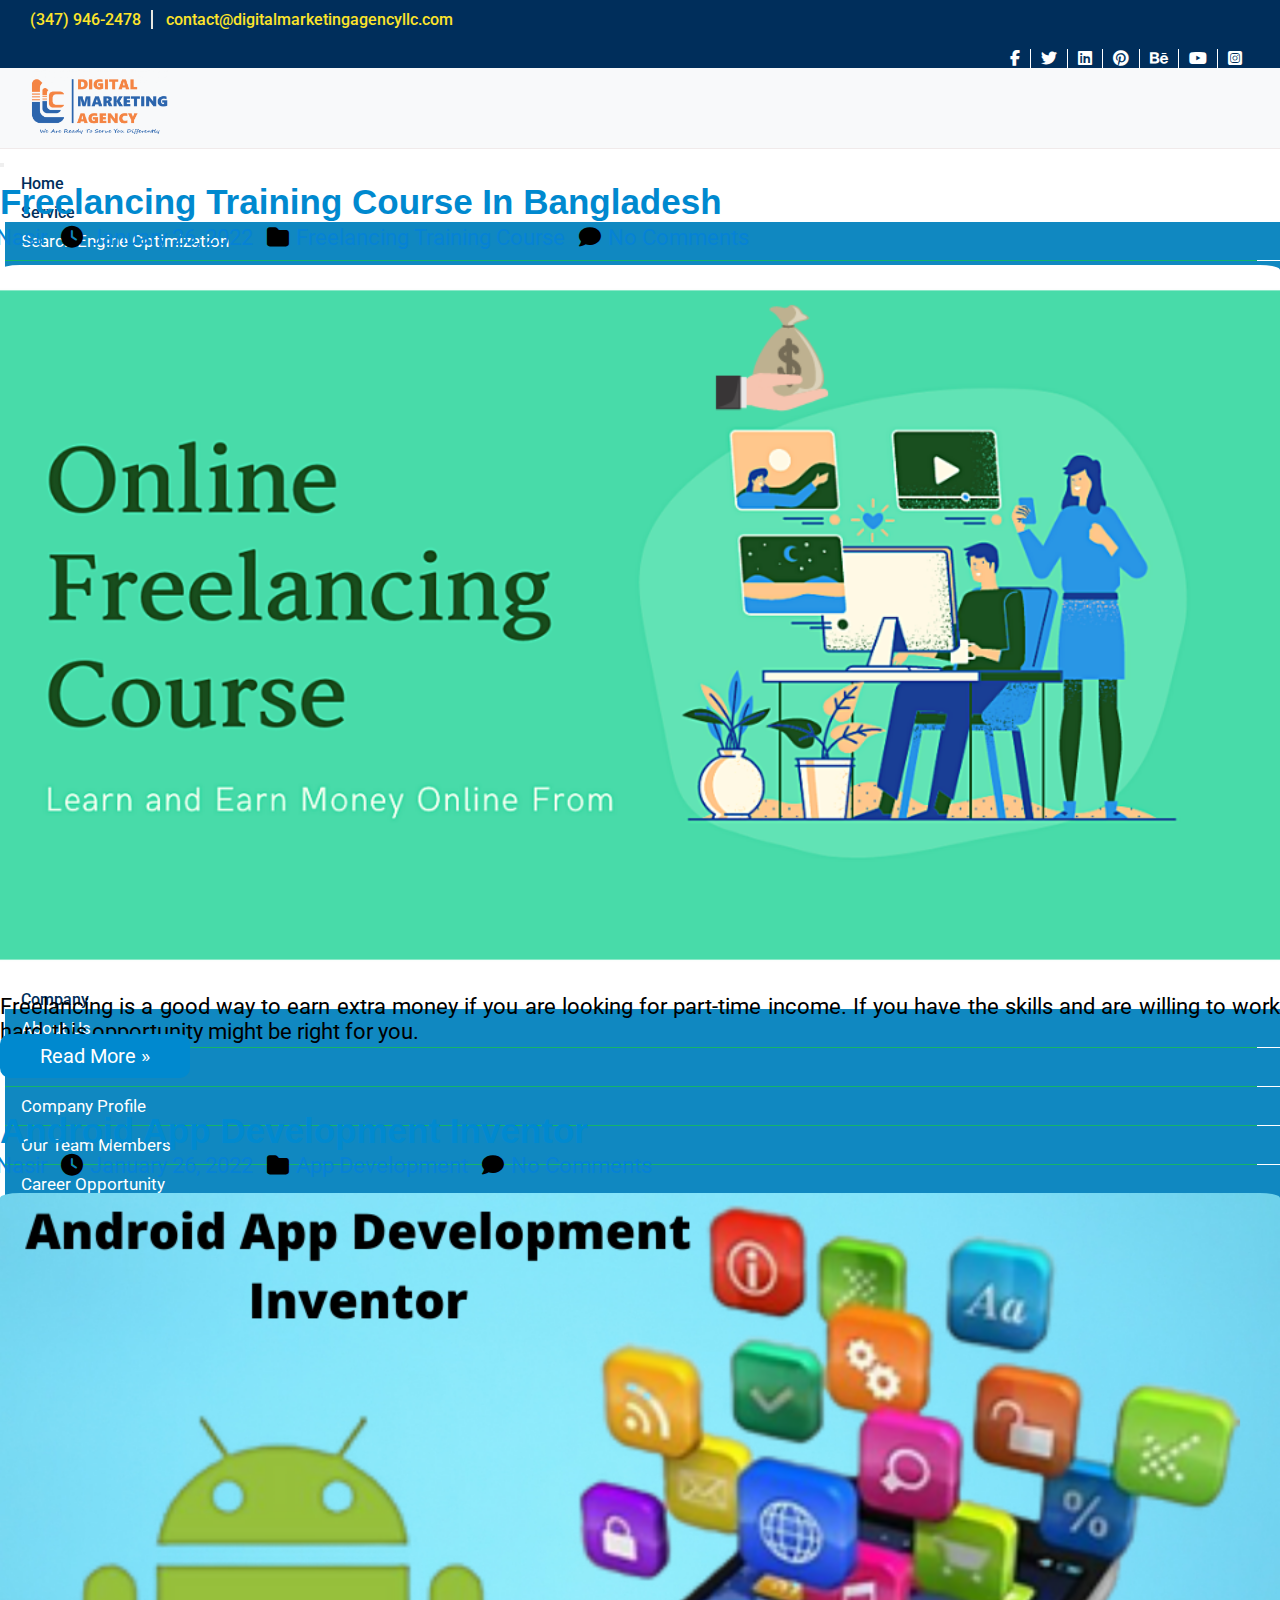
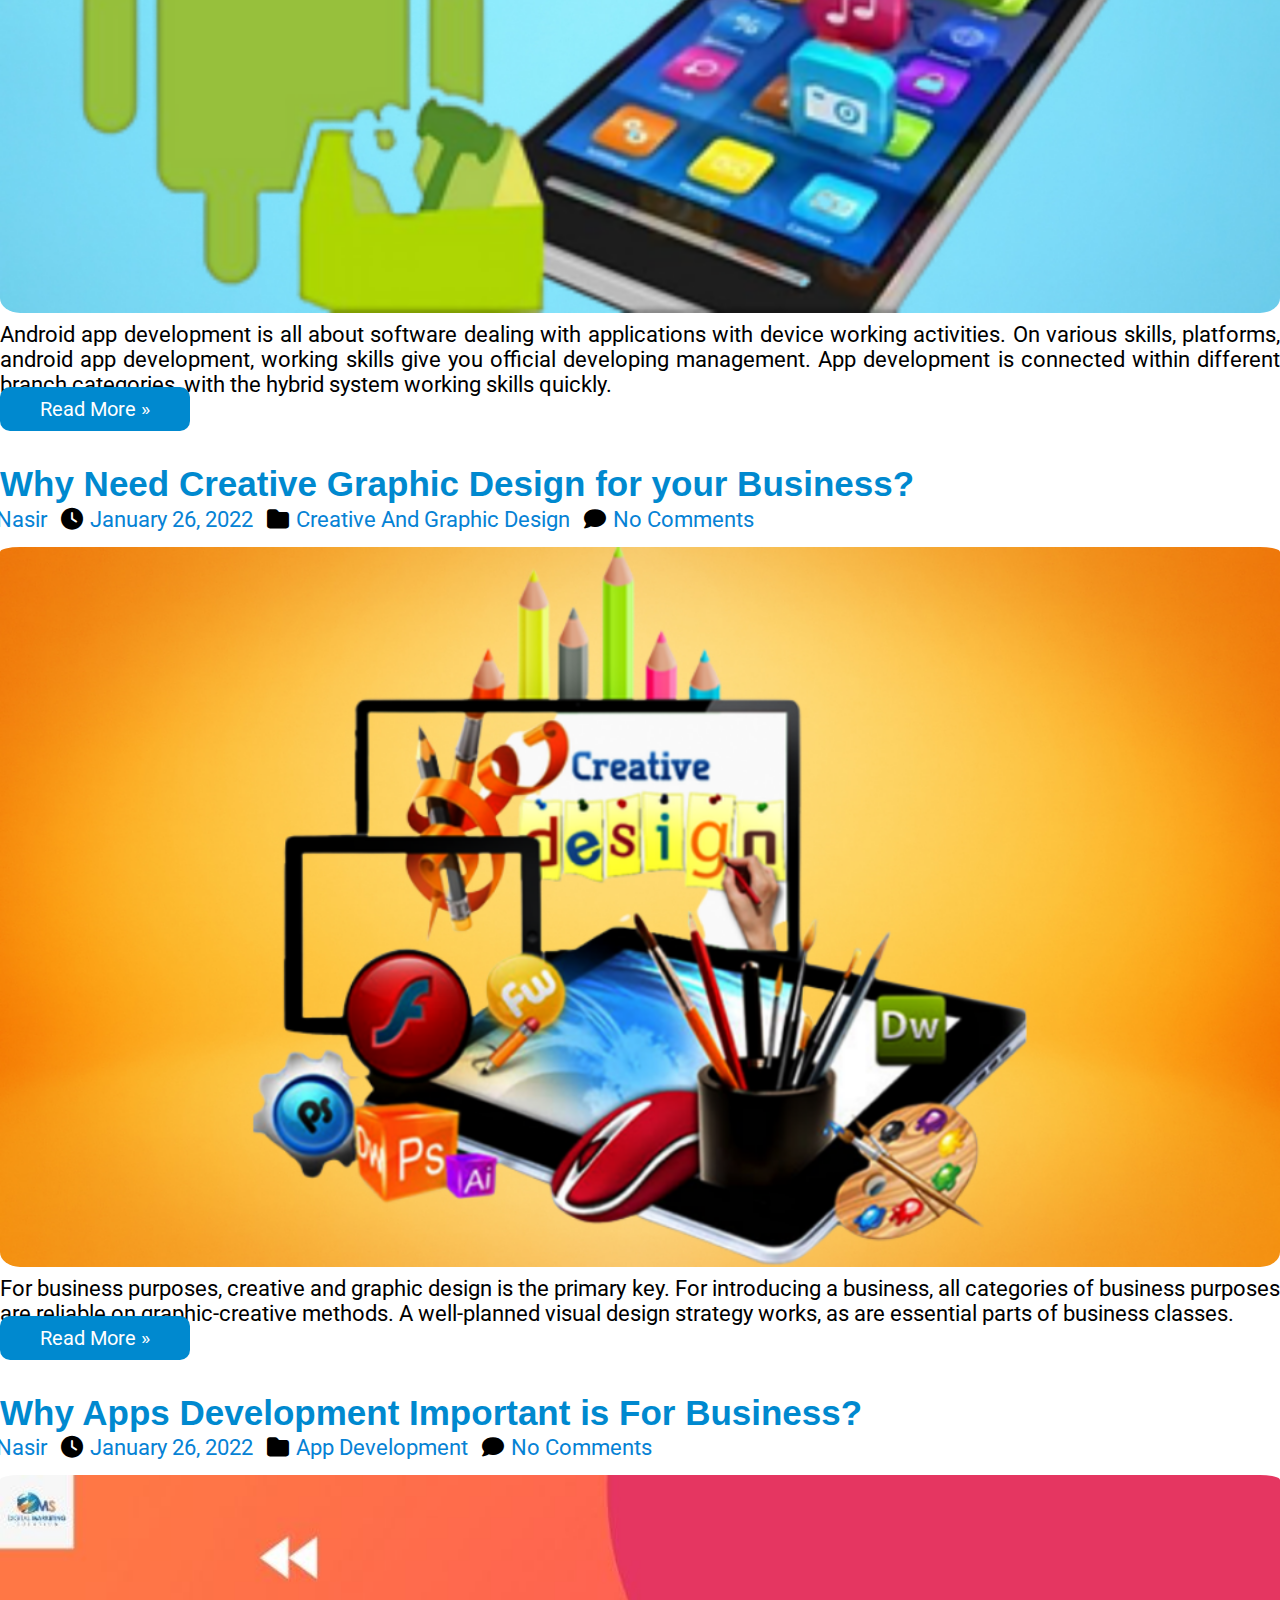
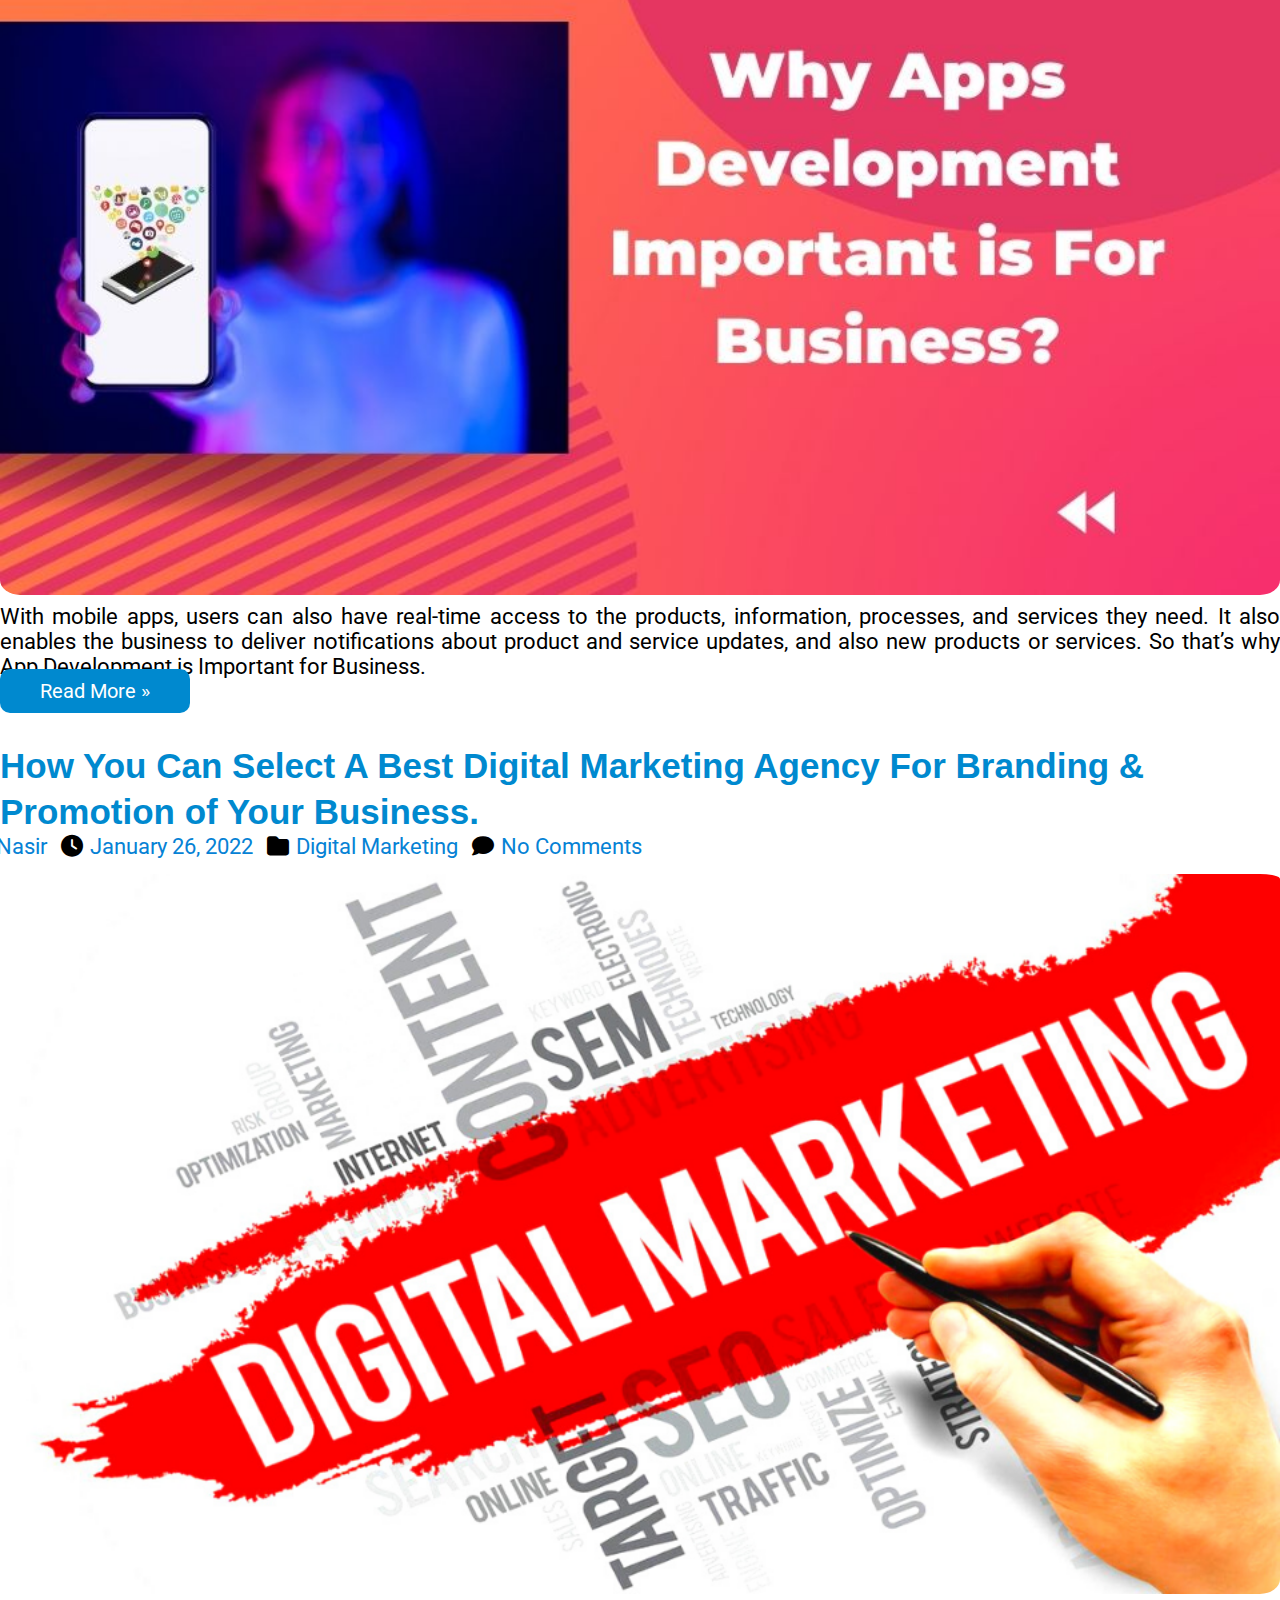
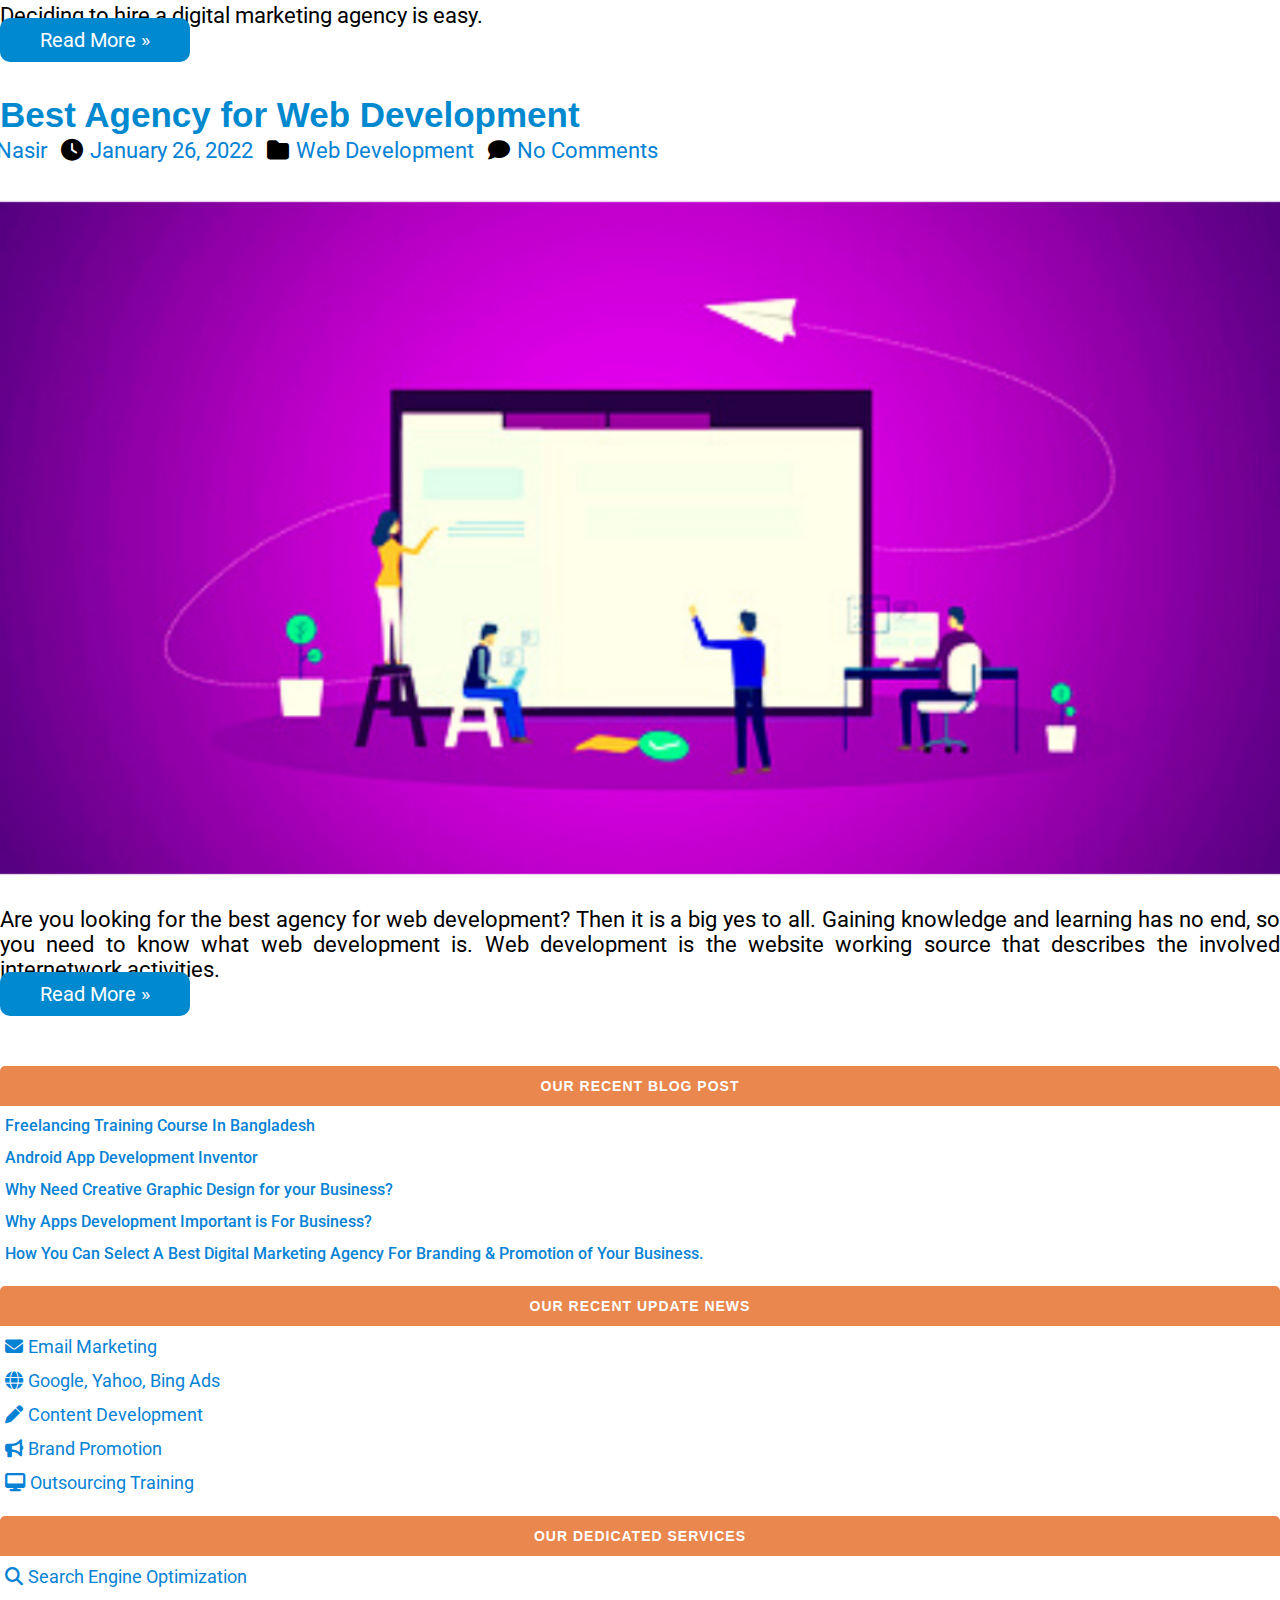
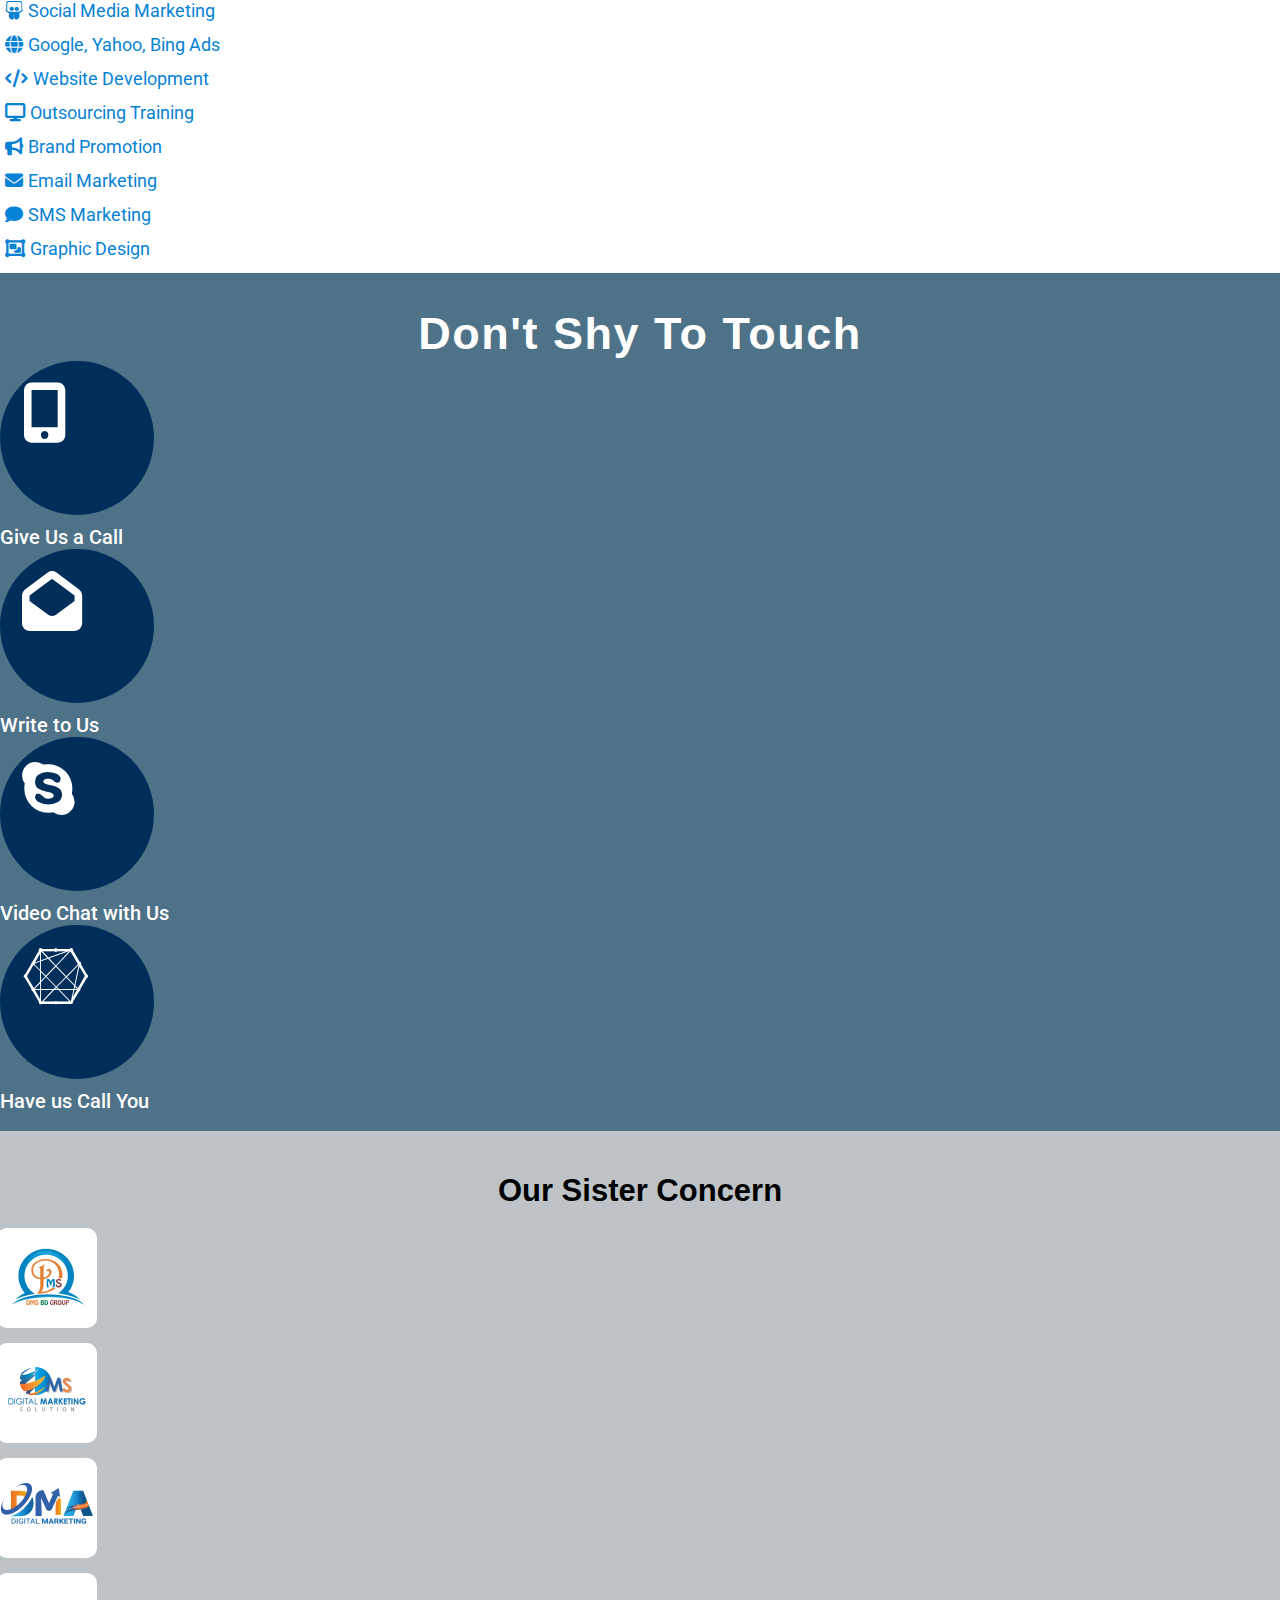
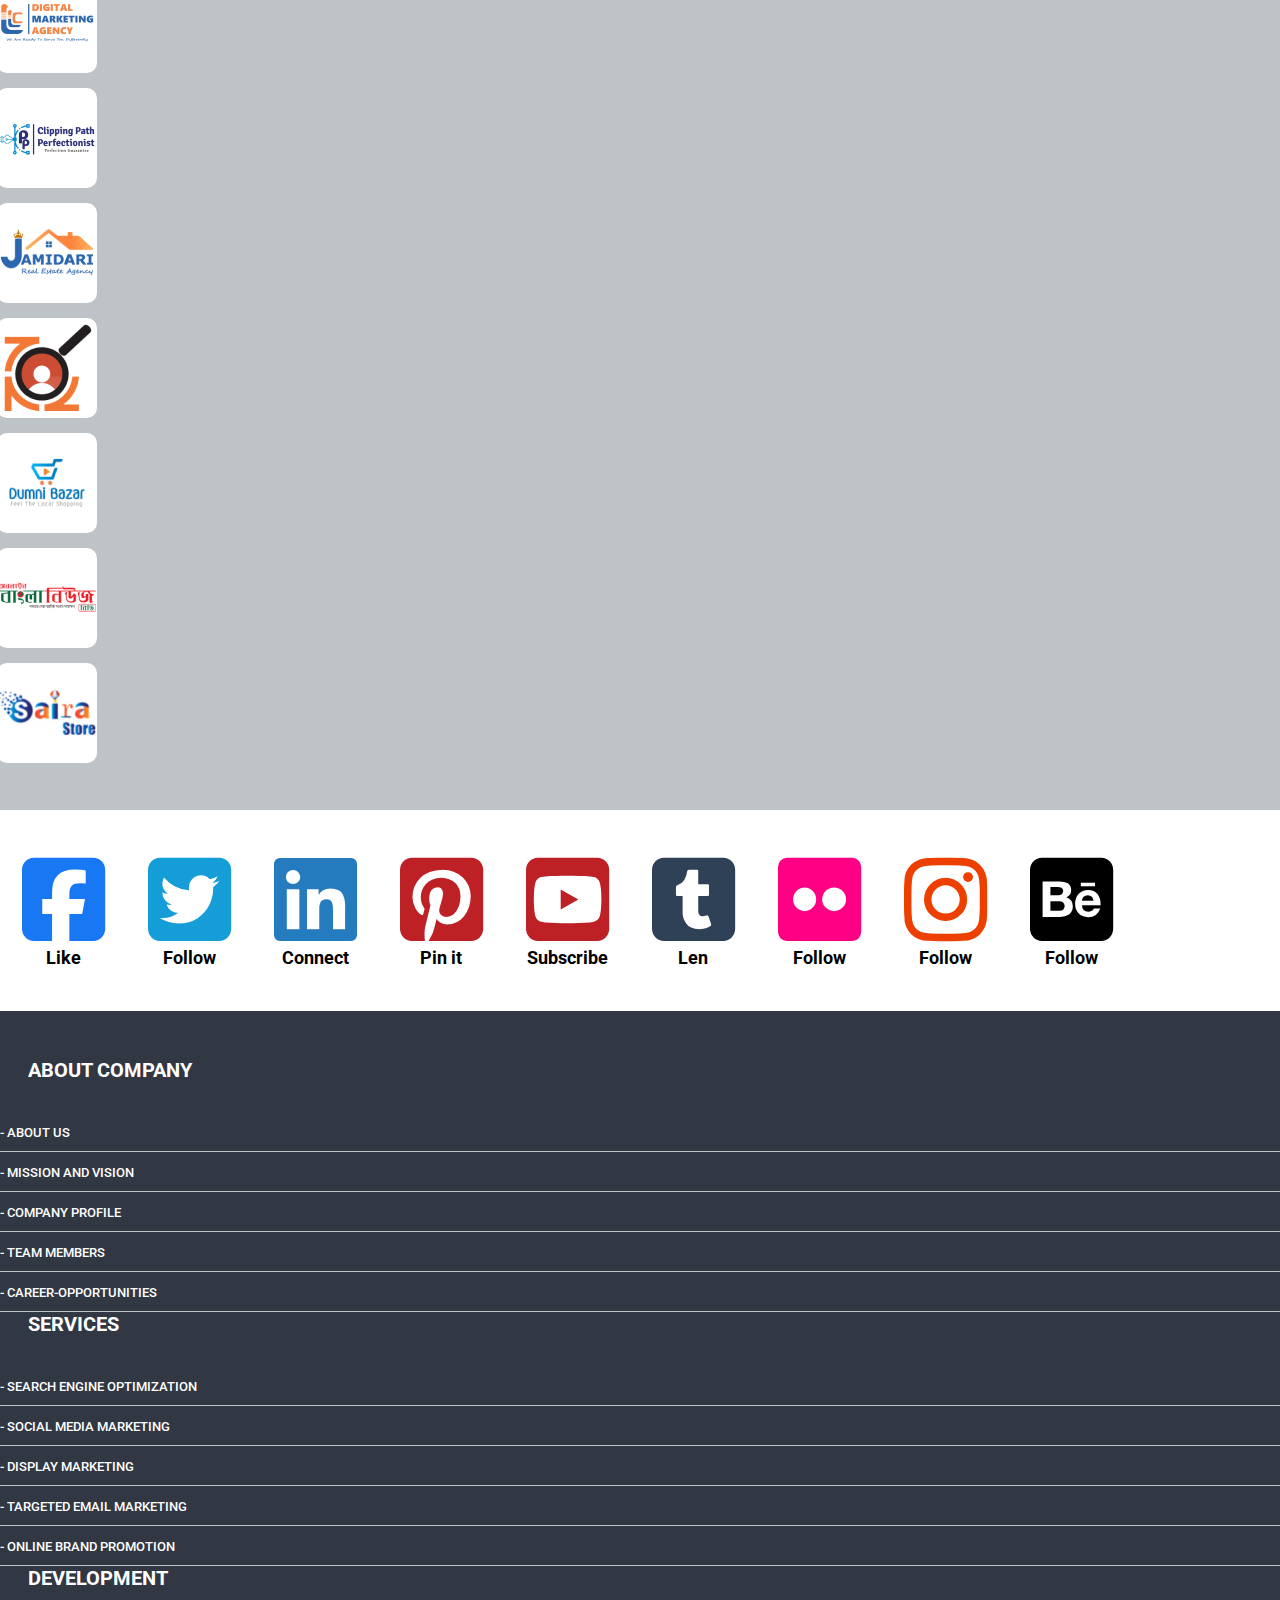
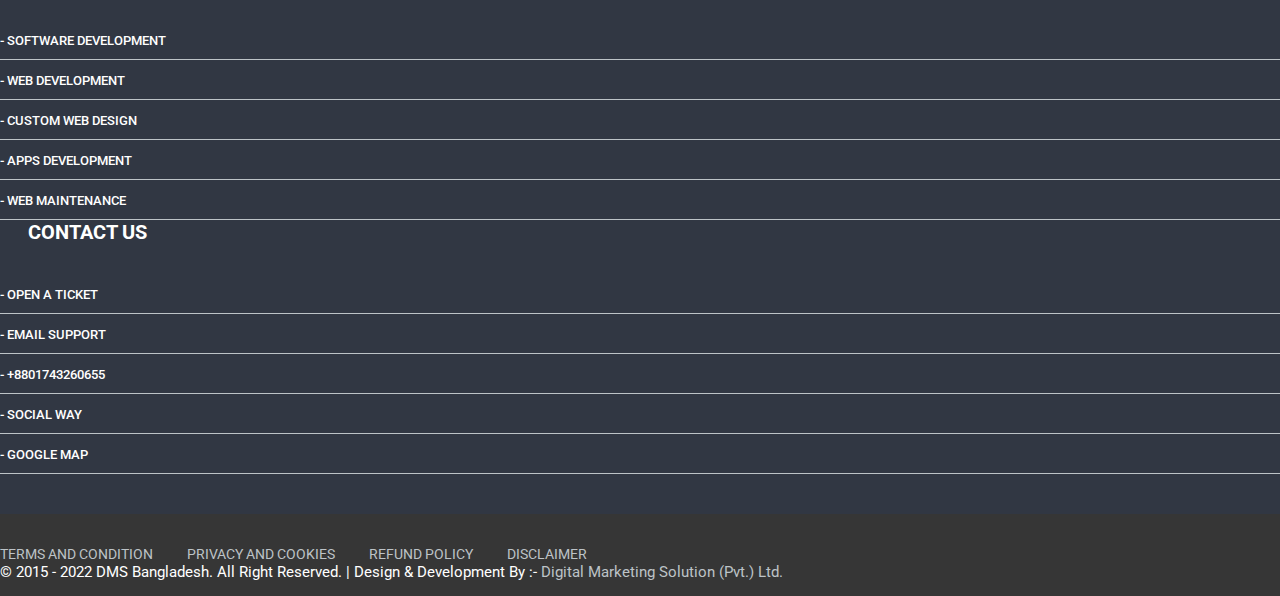
<file: blog.html>
<!doctype html>
<html lang="en">
    <head>
        <meta charset="utf-8">
        <meta name="viewport" content="width=device-width, initial-scale=1">
        <link rel="icon" type="image/x-icon" href="assets/image/dms.png">
       
        <!-- google font  -->
        <link rel="preconnect" href="https://fonts.googleapis.com">
        <link rel="preconnect" href="https://fonts.gstatic.com" crossorigin>
        <link href="https://fonts.googleapis.com/css2?family=Roboto:wght@100;300;400;500;700;900&display=swap" rel="stylesheet">
       
        <!-- font awesome cdn-->
        <link rel="stylesheet" href="https://cdnjs.cloudflare.com/ajax/libs/font-awesome/6.1.1/css/all.min.css">
        
        <!-- Bootstrap CSS -->
        <link href="https://cdn.jsdelivr.net/npm/bootstrap@5.0.2/dist/css/bootstrap.min.css" rel="stylesheet" integrity="sha384-EVSTQN3/azprG1Anm3QDgpJLIm9Nao0Yz1ztcQTwFspd3yD65VohhpuuCOmLASjC" crossorigin="anonymous">
        <title>DMS</title>
        <link rel="stylesheet" href="assets/css/style.css">
        <link rel="stylesheet" href="assets/css/seo.css">
    </head>

    <body>
        <!-- Top_bar start -->
        <section>
            <div class="top_bar">
                <!--            <div class="container-fluid">-->
                <div class="row">
                    <div class="col-md-8">
                        <div class="top_contact">
                            <ul>
                                <!-- <li class="contact_1"><a href=""><i class="fa-solid fa-phone"></i><i class="fa-brands fa-whatsapp top_whats_up"></i> +8801743260655</a> </li> -->
                                <li class="contact_3"><a href="">(347) 946-2478</a> </li>
                                <li class="contact_4"><a href="">contact@digitalmarketingagencyllc.com</a></li>
                                <!-- <li class="contact_2"><a href=""><i class="fa-brands fa-skype"></i> dmsolution2015</a>  </li> -->
                            </ul>
                        </div>
                    </div>
                    <div class="col-md-4">
                        <div class="top_icon">
                            <ul>
                                <li><a href=""><i class="fa-brands fa-facebook-f"></i> </a></li>
                                <li><a href=""><i class="fa-brands fa-twitter"></i></a></li>
                                <li><a href=""><i class="fa-brands fa-linkedin"></i></a></li>
                                <li><a href=""><i class="fa-brands fa-pinterest"></i></a></li>
                                <li><a href=""><i class="fa-brands fa-behance"></i></a></li>
                                <li><a href=""><i class="fa-brands fa-youtube"></i></a></li>
                                <li><a href=""><i class="fa-brands fa-instagram-square"></i></a></li>
                            </ul>
                        </div>
                    </div>
                </div>
                <!--            </div>-->
            </div>
        </section>
        <!-- Top_bar start end -->

        <!--nav start-->
        <nav class="navbar navbar-expand-lg navbar-light bg-light" id="nav-bar">
            <div class="container-fluid">
                <a class="navbar-brand" href="index.html"><img class="nav_image" src="assets/image/LLC-Logo.png" alt="img"></a>
                <button class="navbar-toggler" type="button" data-bs-toggle="collapse" data-bs-target="#navbarSupportedContent" aria-controls="navbarSupportedContent" aria-expanded="false" aria-label="Toggle navigation">
                    <span class="navbar-toggler-icon"></span>
                </button>
                <div class="collapse navbar-collapse justify-content-end" id="navbarSupportedContent">
                    <ul class="navbar-nav mb-2 mb-lg-0 custom_nav">
                        <li class="nav-item">
                            <a class="nav-link active" aria-current="page" href="index.html">Home</a>
                        </li>
                        <li class="nav-item dropdown">
                            <a class="nav-link dropdown-toggle" href="#" id="navbarDropdown" role="button" data-bs-toggle="dropdown" aria-expanded="false">
                                Service
                            </a>
                            <ul class="dropdown-menu" aria-labelledby="navbarDropdown">
                                <li><a class="dropdown-item" href="./services.html">Search Engine Optimization</a></li>
                                <li><a class="dropdown-item" href="./services.html">Social Media Marketing</a></li>
                                <li><a class="dropdown-item" href="./services.html">Display Marketing (PPC)</a></li>
                                <li><a class="dropdown-item" href="./services.html">Online Brand Promotion</a></li>
                                <li><a class="dropdown-item" href="./services.html">Targeted-Email-Marketing</a></li>
                                <li><a class="dropdown-item" href="./services.html">Brand SMS Marketing</a></li>
                                <li><a class="dropdown-item" href="./services.html">Creative Graphic Design</a></li>
                                <li><a class="dropdown-item" href="./services.html">Domain Registration</a></li>
                                <li><a class="dropdown-item" href="./services.html">Online Payment Service</a></li>
                                <li><a class="dropdown-item" href="./services.html">Local Payment Methods</a></li>
                            </ul>
                        </li>
                        <li class="nav-item dropdown">
                            <a class="nav-link dropdown-toggle" href="#" id="navbarDropdown" role="button" data-bs-toggle="dropdown" aria-expanded="false">
                                Development
                            </a>
                            <ul class="dropdown-menu" aria-labelledby="navbarDropdown">
                                <li><a class="dropdown-item" href="./services.html">Software Development</a></li>
                                <li><a class="dropdown-item" href="./services.html">Web Development</a></li>
                                <li><a class="dropdown-item" href="./services.html">Custom Web Design</a></li>
                                <li><a class="dropdown-item" href="./services.html">Apps Development</a></li>
                                <li><a class="dropdown-item" href="./services.html">Web Maintenance</a></li>
                                <li><a class="dropdown-item" href="./services.html">Video Marketing</a></li>
                                <li><a class="dropdown-item" href="./services.html">Outsourcing Training</a></li>
                                <li><a class="dropdown-item" href="./services.html">Professional Photography</a></li>
                            </ul>
                        </li>
                        <li class="nav-item">
                            <a class="nav-link" href="portfolio.html">Portfolio</a>
                        </li>
                        <li class="nav-item dropdown">
                            <a class="nav-link dropdown-toggle" href="#" id="navbarDropdown" role="button" data-bs-toggle="dropdown" aria-expanded="false">
                                Company
                            </a>
                            <ul class="dropdown-menu" aria-labelledby="navbarDropdown">
                                <li><a class="dropdown-item" href="about-us.html">About Us</a></li>
                                <li><a class="dropdown-item" href="mission-and-vision.html">Mission And Vision</a></li>
                                <li><a class="dropdown-item" href="#">Company Profile</a></li>
                                <li><a class="dropdown-item" href="our-team-member.html">Our Team Members</a></li>
                                <li><a class="dropdown-item" href="career-opportunity.html">Career Opportunity</a></li>
                            </ul>
                        </li>
                        <li class="nav-item">
                            <a class="nav-link" href="blog.html">Blog</a>
                        </li>
                        <li class="nav-item">
                            <a class="nav-link" href="contact-us.html">Contact Us</a>
                        </li>
                    </ul>
                </div>
            </div>
        </nav>
        <!--nav end-->

        <section>
            <div class="blog">
                <div class="container">
                    <div class="row">
                        <div class="col-md-9">
                            <div class="blog_content mt-2">
                                <h2><a href="blog-details.html">Freelancing Training Course In Bangladesh</a></h2>
                                <ul>
                                    <li><a href="#"><i class="fa-solid fa-user"></i>Nasir</a></li>
                                    <li><a href="#"><i class="fa-solid fa-clock"></i>January 26, 2022</a></li>
                                    <li><a href="#"><i class="fa-solid fa-folder"></i>Freelancing Training Course</a></li>
                                <!-- <br class="media_br"> -->
                                <li><a href="#"><i class="fa-solid fa-comment"></i>No Comments</a></li>
                                </ul>
                                <img src="assets/image/blog/DMS-9.png" alt="img">
                                <p>Freelancing is a good way to earn extra money if you are looking for part-time income. If you have the skills and are willing to work hard, this opportunity might be right for you.</p>
                                <a class="btn_blog" href="blog-details.html">Read More »</a>
                            </div>
                            <div class="blog_content mt-2 ">
                                <h2><a href="blog-details.html">Android App Development Inventor</a></h2>
                                <ul>
                                    <li><a href="#"><i class="fa-solid fa-user"></i>Nasir</a></li>
                                    <li><a href="#"><i class="fa-solid fa-clock"></i>January 26, 2022</a></li>
                                    <li><a href="#"><i class="fa-solid fa-folder"></i>App Development</a></li>
                                <!-- <br class="media_br"> -->
                                    <li><a href="#"><i class="fa-solid fa-comment"></i>No Comments</a></li> 
                                </ul>
                                <img src="assets/image/blog/Android-App-Development-Inventor-1.png" alt="img">
                                <p>Android app development is all about software dealing with applications with device working activities. On various skills, platforms, android app development, working skills give you official developing management. App development is connected within different branch categories, with the hybrid system working skills quickly.</p>
                                <a class="btn_blog" href="blog-details.html">Read More »</a>
                            </div>
                            <div class="blog_content mt-2 ">
                                <h2><a href="blog-details.html">Why Need Creative Graphic Design for your  Business?</a></h2>
                                <ul>
                                    <li><a href="#"><i class="fa-solid fa-user"></i>Nasir</a></li>
                                    <li><a href="#"><i class="fa-solid fa-clock"></i>January 26, 2022</a></li>
                                    <li><a href="#"><i class="fa-solid fa-folder"></i>Creative And Graphic Design</a></li>
                                <!-- <br class="media_br"> -->
                                <li><a href="#"><i class="fa-solid fa-comment"></i>No Comments</a></li>
                                </ul>
                                <img src="assets/image/blog/Untitled-design-40.png" alt="img">
                                <p>For business purposes, creative and graphic design is the primary key. For introducing a business, all categories of business purposes are reliable on graphic-creative methods. A well-planned visual design strategy works, as are essential parts of business classes.</p>
                                <a class="btn_blog" href="blog-details.html">Read More »</a>
                            </div>
                            <div class="blog_content mt-2 ">
                                <h2><a href="blog-details.html">Why Apps Development Important is For Business?</a></h2>
                                <ul>
                                    <li><a href="#"><i class="fa-solid fa-user"></i>Nasir</a></li>
                                    <li><a href="#"><i class="fa-solid fa-clock"></i>January 26, 2022</a></li>
                                    <li><a href="#"><i class="fa-solid fa-folder"></i>App Development</a></li>
                                <!-- <br class="media_br"> -->
                                <li><a href="#"><i class="fa-solid fa-comment"></i>No Comments</a></li>
                                </ul>
                                <img src="assets/image/blog/Why-Apps-Development-Important-is-For-Business.jpg" alt="img">
                                <p>With mobile apps, users can also have real-time access to the products, information, processes, and services they need. It also enables the business to deliver notifications about product and service updates, and also new products or services. So that’s why App Development is Important for Business.</p>
                                <a class="btn_blog" href="blog-details.html">Read More »</a>
                            </div>
                            <div class="blog_content mt-2 ">
                                <h2><a href="blog-details.html">How You Can Select A Best Digital Marketing Agency For Branding & Promotion of Your Business.</a></h2>
                                <ul>
                                    <li><a href="#"><i class="fa-solid fa-user"></i>Nasir</a></li>
                                    <li><a href="#"><i class="fa-solid fa-clock"></i>January 26, 2022</a></li>
                                    <li><a href="#"><i class="fa-solid fa-folder"></i>Digital Marketing</a></li>
                                <!-- <br class="media_br"> -->
                                <li><a href="#"><i class="fa-solid fa-comment"></i>No Comments</a></li>
                                </ul>
                                <img src="assets/image/blog/Untitled-design-5.png" alt="img">
                                <p>Deciding to hire a digital marketing agency is easy.</p>
                                <a class="btn_blog" href="blog-details.html">Read More »</a>
                            </div>
                            <div class="blog_content mt-2 ">
                                <h2><a href="blog-details.html">Best Agency for Web Development</a></h2>
                                <ul>
                                    <li><a href="#"><i class="fa-solid fa-user"></i>Nasir</a></li>
                                    <li><a href="#"><i class="fa-solid fa-clock"></i>January 26, 2022</a></li>
                                    <li><a href="#"><i class="fa-solid fa-folder"></i>Web Development</a></li>
                                <!-- <br class="media_br"> -->
                                <li><a href="#"><i class="fa-solid fa-comment"></i>No Comments</a></li>
                                </ul>
                                <img src="assets/image/blog/Untitled-design-30.png" alt="img">
                                <p>Are you looking for the best agency for web development? Then it is a big yes to all. Gaining knowledge and learning has no end, so you need to know what web development is. Web development is the website working source that describes the involved internetwork activities.</p>
                                <a class="btn_blog" href="blog-details.html">Read More »</a>
                            </div>


                        </div>

                        <!-- right side -->
                        <div class="col-md-3">
                            <div class="recent_blog_post">
                                <h5>OUR RECENT BLOG POST</h5>
                                <div class="recent_post">
                                    <ul>
                                        <li><a href="#">Freelancing Training Course In Bangladesh</a></li>
                                        <li><a href="#">Android App Development Inventor</a></li>
                                        <li><a href="#">Why Need Creative Graphic Design for your Business?</a></li>
                                        <li><a href="#">Why Apps Development Important is For Business?</a></li>
                                        <li><a href="#">How You Can Select A Best Digital Marketing Agency For Branding & Promotion of Your Business.</a></li>
                                    </ul>
                                </div>
                            </div>
                            <div class="recent_blog_post">
                                <h5>OUR RECENT UPDATE NEWS</h5>
                                <div class="recent_update_news">
                                    <ul>
                                        <li><a href="#"><i class="fa-solid fa-envelope update_news_icon"></i>Email Marketing</a></li>
                                        <li><a href="#"><i class="fa-solid fa-globe update_news_icon"></i>Google, Yahoo, Bing Ads</a></li>
                                        <li><a href="#"><i class="fa-solid fa-pen update_news_icon"></i>Content Development</a></li>
                                        <li><a href="#"><i class="fa-solid fa-bullhorn update_news_icon"></i>Brand Promotion</a></li>
                                        <li><a href="#"><i class="fa-solid fa-desktop update_news_icon"></i>Outsourcing Training</a></li>
                                    </ul>
                                </div>
                            </div>
                            <div class="recent_blog_post pb-2">
                                <h5>OUR DEDICATED SERVICES</h5>
                                <div class="recent_update_news">
                                    <ul>
                                        <li><a href="#"><i class="fa-solid fa-magnifying-glass update_news_icon"></i>Search Engine Optimization</a></li>
                                        <li><a href="#"><i class="fa-brands fa-slideshare update_news_icon"></i>Social Media Marketing</a></li>
                                        <li><a href="#"><i class="fa-solid fa-globe update_news_icon"></i>Google, Yahoo, Bing Ads</a></li>
                                        <li><a href="#"><i class="fa-solid fa-code update_news_icon"></i>Website Development</a></li>
                                        <li><a href="#"><i class="fa-solid fa-display update_news_icon"></i>Outsourcing Training</a></li>
                                        <li><a href="#"><i class="fa-solid fa-bullhorn update_news_icon"></i>Brand Promotion</a></li>
                                        <li><a href="#"><i class="fa-solid fa-envelope update_news_icon"></i>Email Marketing</a></li>
                                        <li><a href="#"><i class="fa-solid fa-comment update_news_icon"></i>SMS Marketing</a></li>
                                        <li><a href="#"><i class="fa-solid fa-object-group update_news_icon"></i>Graphic Design</a></li>
                                    </ul>
                                </div>
                            </div>
                        </div>
                    </div>
                </div>
            </div>
        </section>

        <!-- /* Don't Shy to touch */ -->
        <section>
            <div id="dontShy">
                <div class="container text-center pb-md-4 pt-5">
                    <h2>Don't Shy To Touch</h2>
                    <div class="row py-3">
                        <div class="col-lg-3 col-md-6 col-sm-6 mobile_responsive">
                            <a href=""><i class="fa-solid fa-mobile-screen-button" title="Give us a call"></i></a>
                            <p>Give Us a Call</p>
                        </div>
                        <div class="col-lg-3 col-md-6 col-sm-6 mobile_responsive">
                            <a href=""><i class="fa-solid fa-envelope-open" title="Write to Us"></i></a>
                            <p>Write to Us</p>
                        </div>
                        <div class="col-lg-3 col-md-6 col-sm-6 mobile_responsive">
                            <a href=""><i class="fa-brands fa-skype" title="Video chat with us"></i></a>
                            <p>Video Chat with Us</p>
                        </div>
                        <div class="col-lg-3 col-md-6 col-sm-6 mobile_responsive">
                            <a href=""><i class="fa-brands fa-connectdevelop" title="Have us call you"></i></a>
                            <p>Have us Call You</p>
                        </div>
                    </div>
                </div>
            </div>
        </section>
        <!-- /* Don't Shy to touch */ -->

        <!-- Sister Concern -->
        <section>
            <div class="our_sister_concern">
                <!-- <div class="container"> -->
                <h2 class="text-center"><b>Our Sister Concern</b></h2>
                <div class="row justify-content-center sister_concern_margin">
                    <div class="col-lg-2 col-md-6 col-sm-6 logo_div">
                        <img src="./assets/image/1.jpg" alt="">
                    </div>
                    <div class="col-lg-2 col-md-6 col-sm-6 logo_div">
                        <img src="./assets/image/2.jpg" alt="">
                    </div>
                    <div class="col-lg-2 col-md-6 col-sm-6 logo_div">
                        <img src="./assets/image/3.jpg" alt="">
                    </div>
                    <div class="col-lg-2 col-md-6 col-sm-6 logo_div">
                        <img src="./assets/image/4.jpg" alt="">
                    </div>
                    <div class="col-lg-2 col-md-6 col-sm-6 logo_div">
                        <img src="./assets/image/5.jpg" alt="">
                    </div>
                    <div class="col-lg-2 col-md-6 col-sm-6 logo_div">
                        <img src="./assets/image/6.jpg" alt="">
                    </div>
                    <div class="col-lg-2 col-md-6 col-sm-6 logo_div">
                        <img src="./assets/image/7.jpg" alt="">
                    </div>
                    <div class="col-lg-2 col-md-6 col-sm-6 logo_div">
                        <img src="./assets/image/8.jpg" alt="">
                    </div>
                    <div class="col-lg-2 col-md-6 col-sm-6 logo_div">
                        <img src="./assets/image/9.jpg" alt="">
                    </div>
                    <div class="col-lg-2 col-md-6 col-sm-6 logo_div d-none d-md-block">
                        <img src="./assets/image/10.jpg" alt="">
                    </div>
                </div>
                <!-- </div> -->
            </div>
        </section>
        <!-- Sister Concern -->

        <!-- Social Media -->
        <section>
            <div class="social_media">
                <div class="flex-container justify-content-center">
                    <div class="content social_icon">
                        <a href=""><i class="fa-brands fa-facebook-square"></i></a>
                        <b><h5 class="text-white my-3">Like</h5></b>
                    </div>

                    <div class="content social_icon">
                        <a href=""><i class="fa-brands fa-twitter-square"></i></a>
                        <b><h5 class="text-white my-3">Follow</h5></b>
                    </div>

                    <div class="content social_icon">
                        <a href=""><i class="fa-brands fa-linkedin"></i></a>
                        <b><h5 class="text-white my-3">Connect</h5></b>
                    </div>

                    <div class="content social_icon">
                        <a href=""><i class="fa-brands fa-pinterest-square"></i></a>
                        <b><h5 class="text-white my-3">Pin it</h5></b>
                    </div>

                    <div class="content social_icon">
                        <a href=""><i class="fa-brands fa-youtube-square"></i></a>
                        <b><h5 class="text-white my-3">Subscribe</h5></b>
                    </div>

                    <div class="content social_icon">
                        <a href=""><i class="fa-brands fa-tumblr-square"></i></a>
                        <b><h5 class="text-white my-3">Len</h5></b>
                    </div>

                    <div class="content social_icon">
                        <a href=""><i class="fa-brands fa-flickr"></i></a>
                        <b><h5 class="text-white my-3">Follow</h5></b>
                    </div>

                    <div class="content social_icon">
                        <a href=""><i class="fa-brands fa-instagram"></i></a>
                        <b><h5 class="text-white my-3">Follow</h5></b>
                    </div>

                    <div class="content social_icon">
                        <a href=""><i class="fa-brands fa-behance-square"></i></a>
                        <b><h5 class="text-white my-3">Follow</h5></b>
                    </div>
                </div>
            </div>
        </section>
        <!-- Social Media -->

        <!-- Footer -->
        <section>
            <div class="footer">
                <div class="container">
                    <div class="row">
                        <div class="col-lg-3 col-md-6">
                            <h4 class="mb-5">ABOUT COMPANY</h4>
                            <ul>
                                <li><a href="./about-us.html">- ABOUT US</a></li>
                                <li><a href="./mission-and-vision.html">- MISSION AND VISION</a></li>
                                <li><a href="./portfolio.html">- COMPANY PROFILE</a></li>
                                <li><a href="./our-team-member.html">- TEAM MEMBERS</a></li>
                                <li><a href="./career-opportunity.html">- CAREER-OPPORTUNITIES</a></li>
                            </ul>
                        </div>
                        <div class="col-lg-3 col-md-6">
                            <h4  class="mb-5">SERVICES</h4>
                            <ul>
                                <li><a href="./services.html">- SEARCH ENGINE OPTIMIZATION</a></li>
                                <li><a href="./services.html">- SOCIAL MEDIA MARKETING</a></li>
                                <li><a href="./services.html">- DISPLAY MARKETING</a></li>
                                <li><a href="./services.html">- TARGETED EMAIL MARKETING</a></li>
                                <li><a href="./services.html">- ONLINE BRAND PROMOTION</a></li>
                            </ul>
                        </div>
                        <div class="col-lg-3 col-md-6">
                            <h4  class="mb-5">DEVELOPMENT</h4>
                            <ul>
                                <li><a href="./services.html">- SOFTWARE DEVELOPMENT</a></li>
                                <li><a href="./services.html">- WEB DEVELOPMENT</a></li>
                                <li><a href="./services.html">- CUSTOM WEB DESIGN</a></li>
                                <li><a href="./services.html">- APPS DEVELOPMENT</a></li>
                                <li><a href="./services.html">- WEB MAINTENANCE</a></li>
                            </ul>
                        </div>
                        <div class="col-lg-3 col-md-6">
                            <h4  class="mb-5">CONTACT US</h4>
                            <ul>
                                <li><a href="">- OPEN A TICKET</a></li>
                                <li><a href="">- EMAIL SUPPORT</a></li>
                                <li><a href="">- +8801743260655</a></li>
                                <li><a href="">- SOCIAL WAY</a></li>
                                <li><a href="">- GOOGLE MAP</a></li>
                            </ul>
                        </div>
                    </div>
                </div>
            </div>
        </section>
        <!-- Footer -->

        <!-- Copy write -->
        <section>
            <div class="copywrite text-center">
                <ul>
                    <li><a href="./tramsAndCondition.html">TERMS AND CONDITION</a></li>
                    <li><a href="./privacey and cookise.html">PRIVACY AND COOKIES</a></li>
                    <li><a href="./return policy.html">REFUND POLICY</a></li>
                    <li><a href="./disclaimer.html">DISCLAIMER</a></li>
                </ul>
                <p>&copy 2015 - 2022 DMS Bangladesh. All Right Reserved. | Design & Development By :- <a href="">Digital Marketing Solution (Pvt.) Ltd.</a></p>
            </div>
        </section>
        <!-- Copy write -->

        <!-- Option 1: Bootstrap Bundle with Popper -->
        <script src="https://cdn.jsdelivr.net/npm/bootstrap@5.0.2/dist/js/bootstrap.bundle.min.js" integrity="sha384-MrcW6ZMFYlzcLA8Nl+NtUVF0sA7MsXsP1UyJoMp4YLEuNSfAP+JcXn/tWtIaxVXM" crossorigin="anonymous"></script>
        <script src="assets/js/custom.js"></script>
    </body>
</html>
</file>
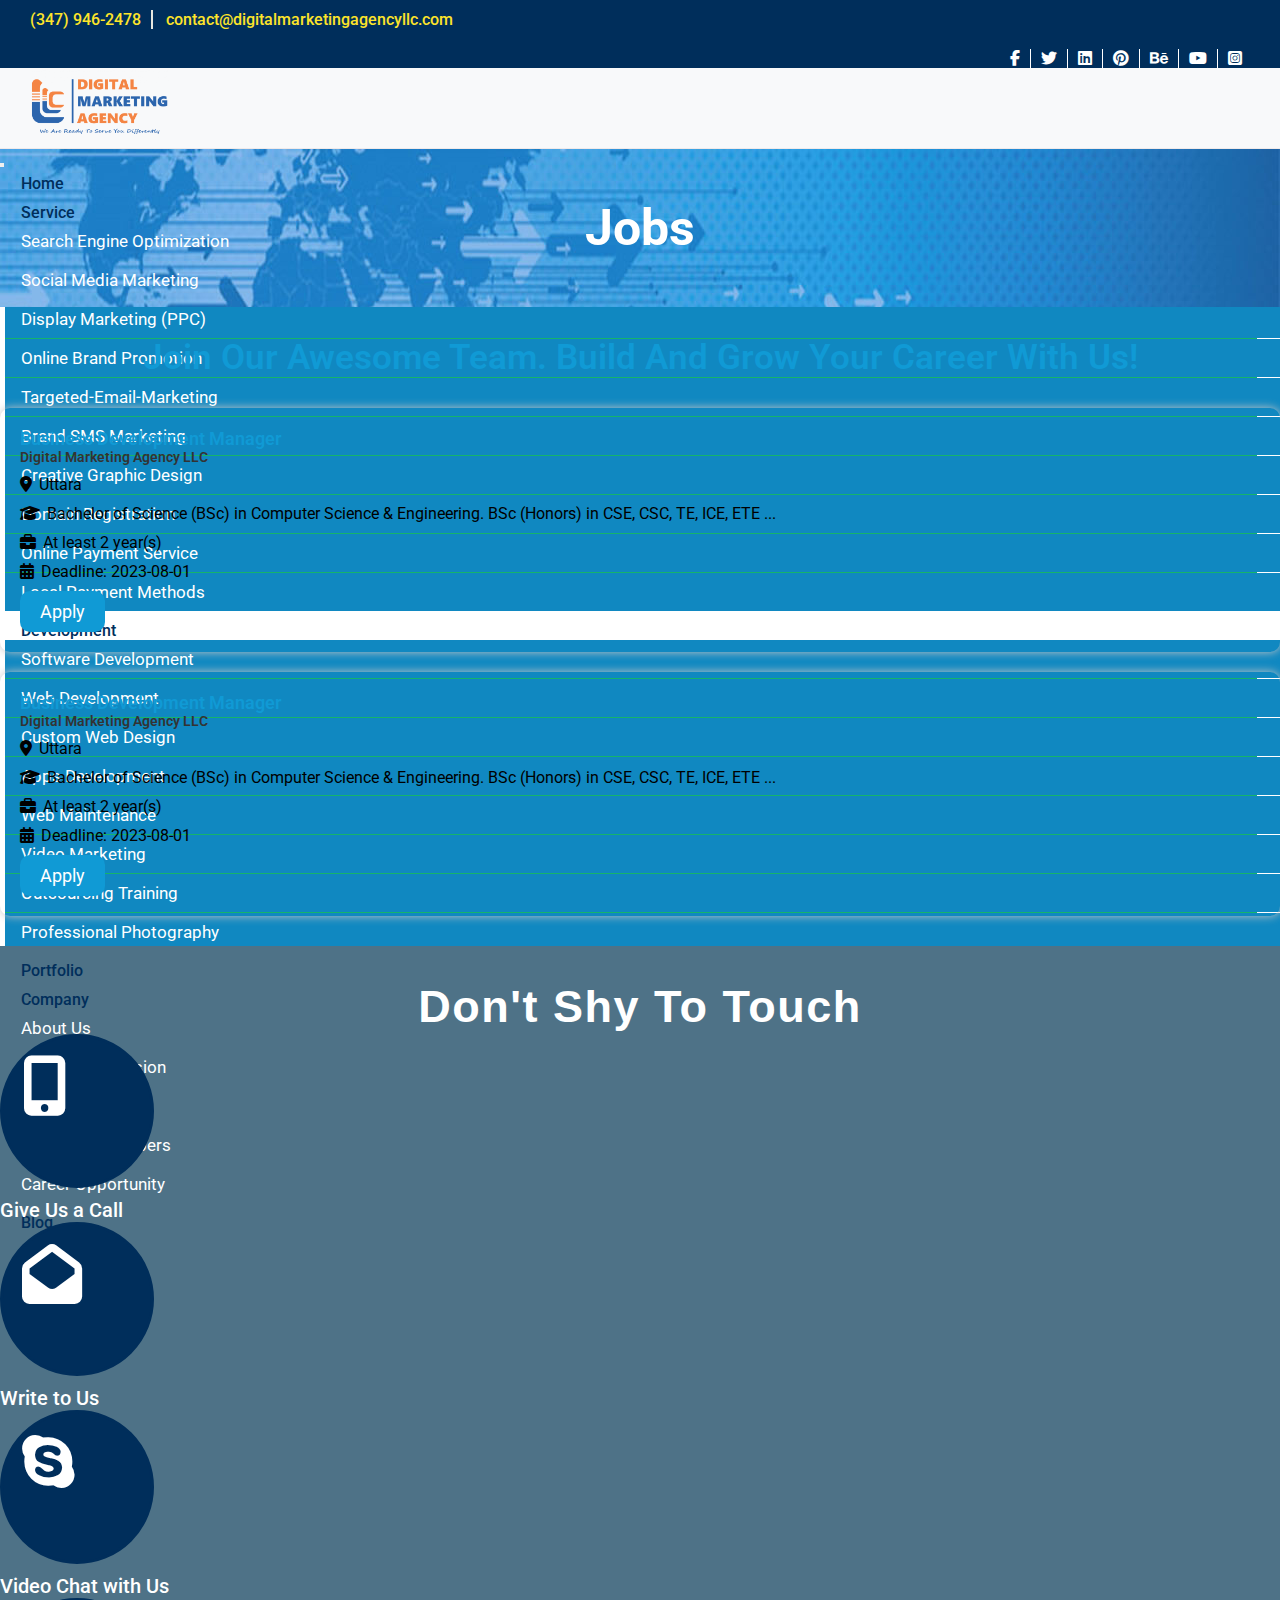
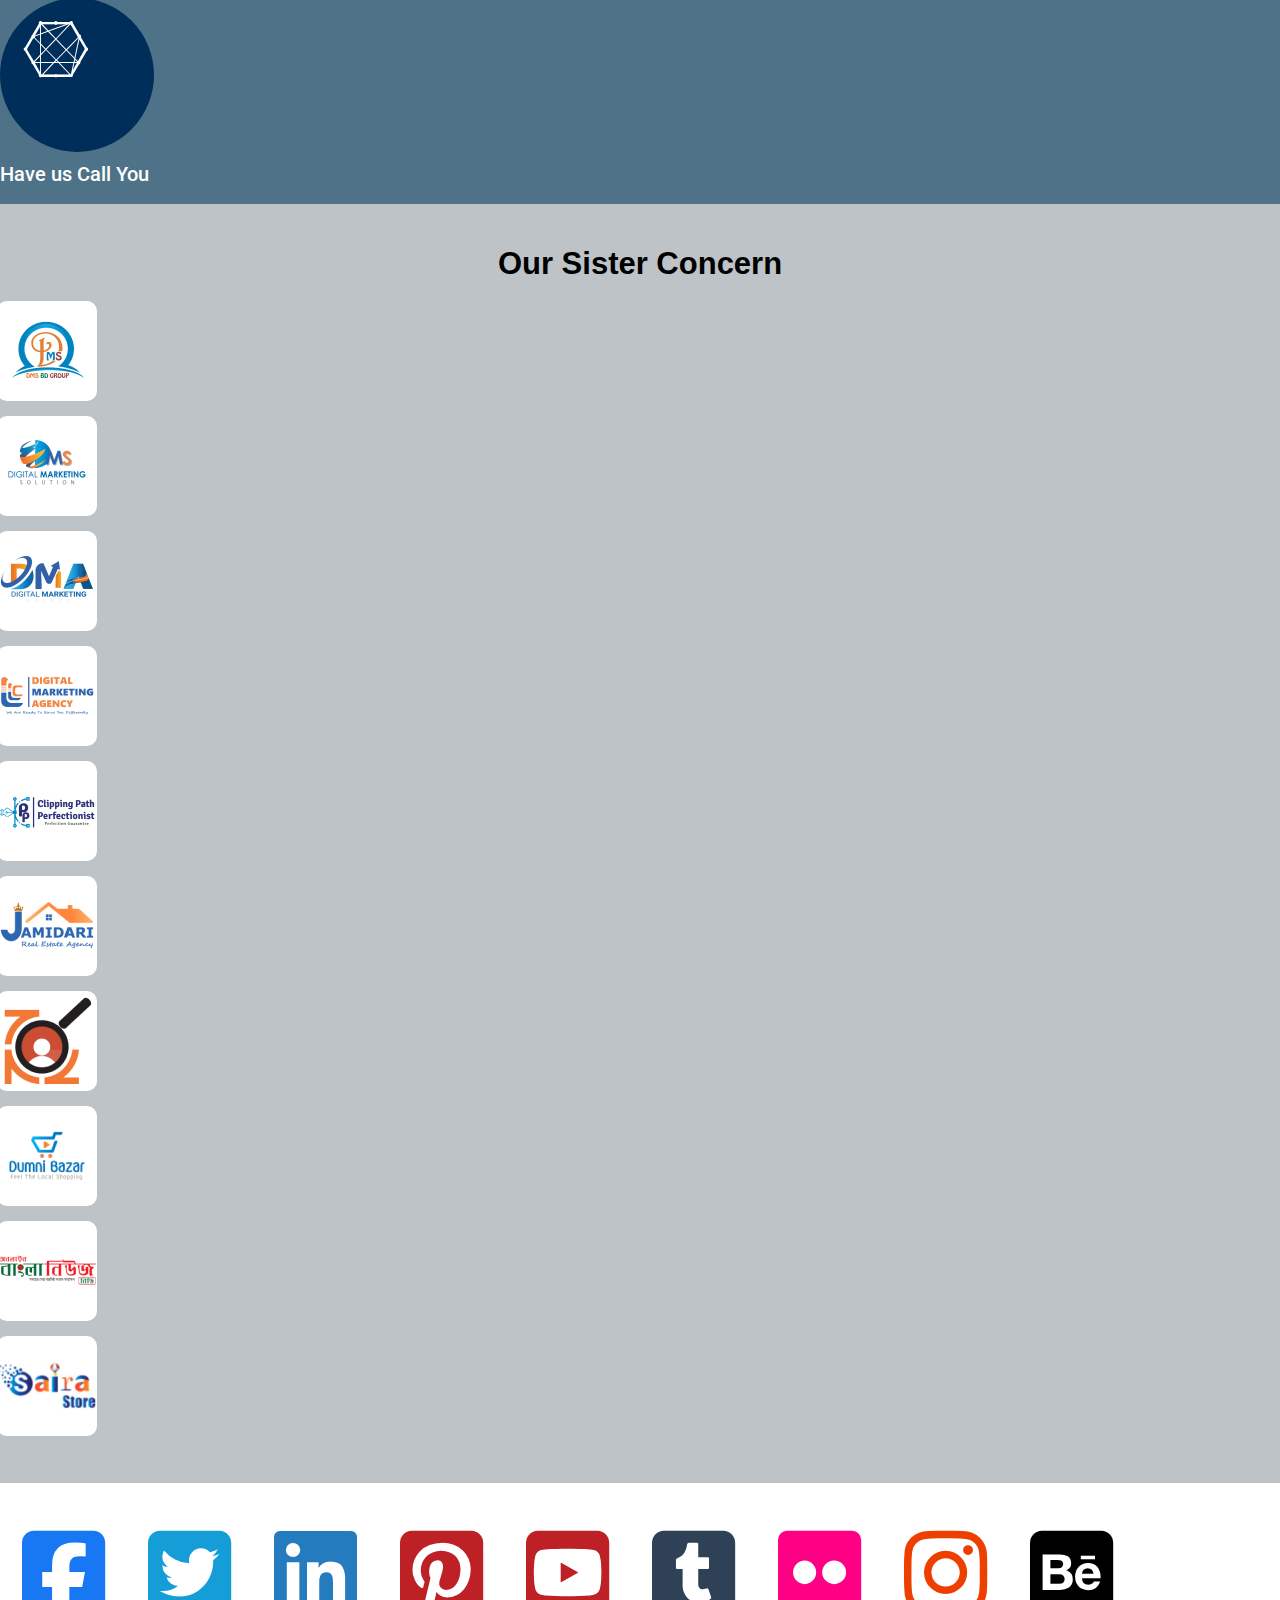
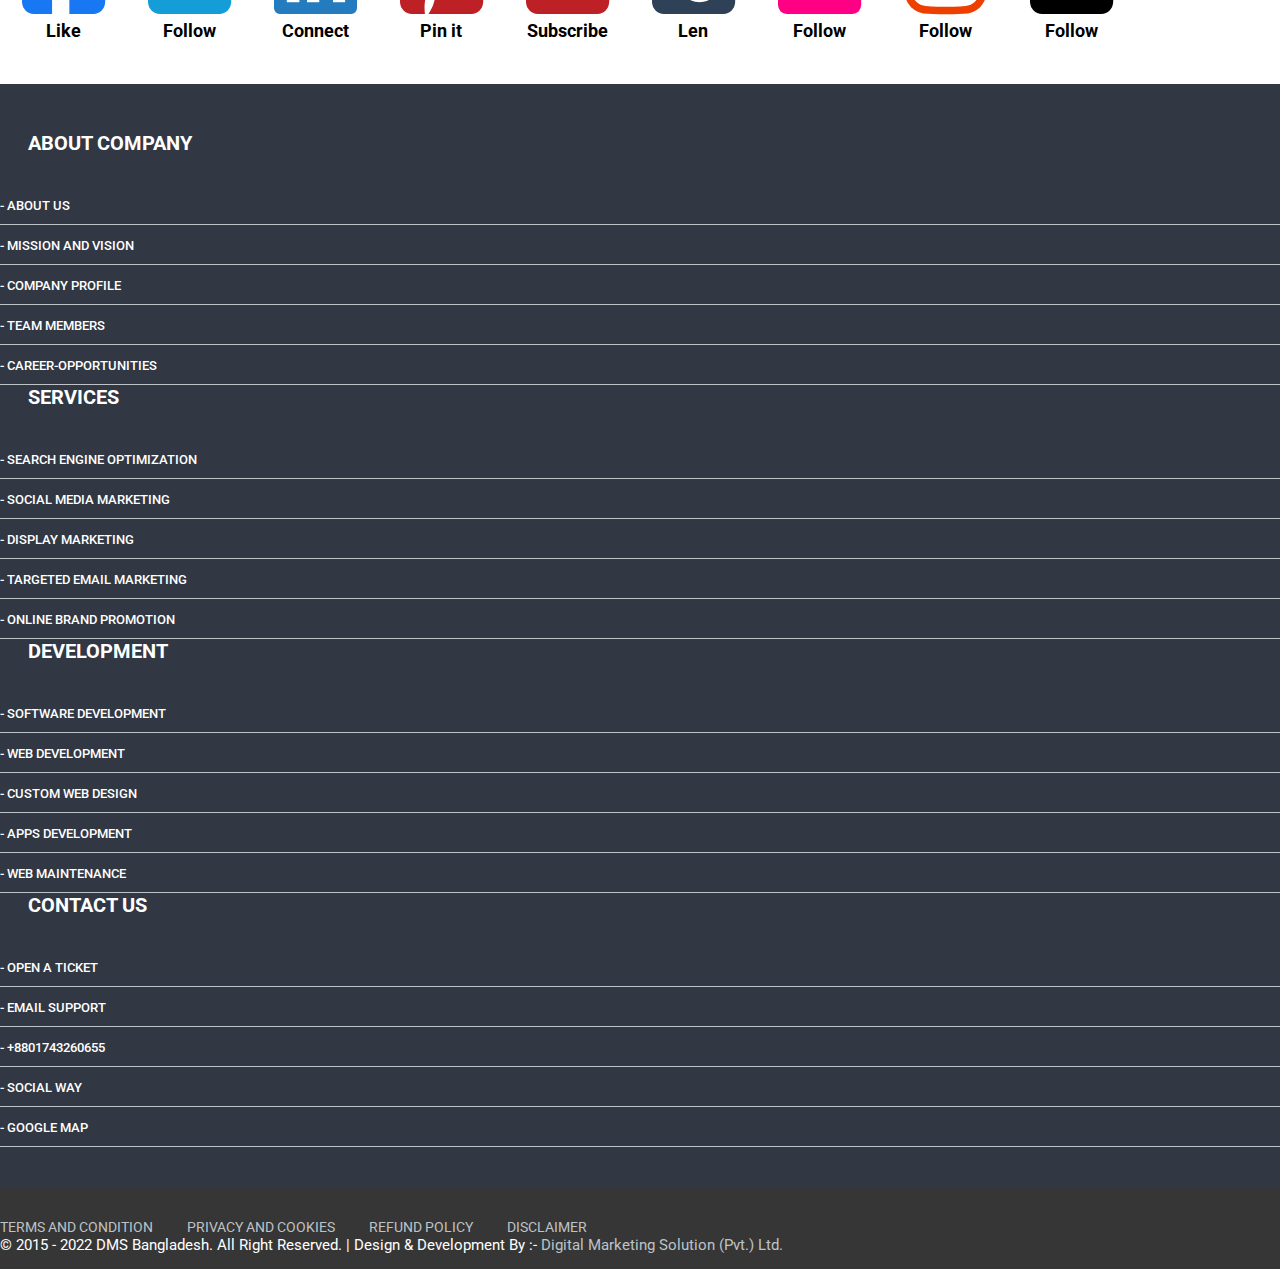
<file: career-opportunity.html>
<!doctype html>
<html lang="en">
    <head>
        <meta charset="utf-8">
        <meta name="viewport" content="width=device-width, initial-scale=1">
        <link rel="icon" type="image/x-icon" href="assets/image/dms.png">
        <!--  google font  -->
        <link rel="preconnect" href="https://fonts.googleapis.com">
        <link rel="preconnect" href="https://fonts.gstatic.com" crossorigin>
        <link href="https://fonts.googleapis.com/css2?family=Roboto:wght@100;300;400;500;700;900&display=swap" rel="stylesheet">
        <!--    font awesome cdn-->
        <link rel="stylesheet" href="https://cdnjs.cloudflare.com/ajax/libs/font-awesome/6.1.1/css/all.min.css">
        <!-- Bootstrap CSS -->
        <link href="https://cdn.jsdelivr.net/npm/bootstrap@5.0.2/dist/css/bootstrap.min.css" rel="stylesheet" integrity="sha384-EVSTQN3/azprG1Anm3QDgpJLIm9Nao0Yz1ztcQTwFspd3yD65VohhpuuCOmLASjC" crossorigin="anonymous">
        <title>DMS</title>
        <link rel="stylesheet" href="assets/css/style.css">
        <link rel="stylesheet" href="assets/css/seo.css">
        <link rel="stylesheet" href="./assets/css/services.css">
    </head>

    <body>
        <!-- Top_bar start -->
        <section>
            <div class="top_bar">
                <!--            <div class="container-fluid">-->
                <div class="row">
                    <div class="col-md-8">
                        <div class="top_contact">
                            <ul>
                                <!-- <li class="contact_1"><a href=""><i class="fa-solid fa-phone"></i><i class="fa-brands fa-whatsapp top_whats_up"></i> +8801743260655</a> </li> -->
                                <li class="contact_3"><a href="">(347) 946-2478</a> </li>
                                <li class="contact_4"><a href="">contact@digitalmarketingagencyllc.com</a></li>
                                <!-- <li class="contact_2"><a href=""><i class="fa-brands fa-skype"></i> dmsolution2015</a>  </li> -->
                            </ul>
                        </div>
                    </div>
                    <div class="col-md-4">
                        <div class="top_icon">
                            <ul>
                                <li><a href=""><i class="fa-brands fa-facebook-f"></i> </a></li>
                                <li><a href=""><i class="fa-brands fa-twitter"></i></a></li>
                                <li><a href=""><i class="fa-brands fa-linkedin"></i></a></li>
                                <li><a href=""><i class="fa-brands fa-pinterest"></i></a></li>
                                <li><a href=""><i class="fa-brands fa-behance"></i></a></li>
                                <li><a href=""><i class="fa-brands fa-youtube"></i></a></li>
                                <li><a href=""><i class="fa-brands fa-instagram-square"></i></a></li>
                            </ul>
                        </div>
                    </div>
                </div>
                <!--            </div>-->
            </div>
        </section>
        <!-- Top_bar start end -->

        <!--nav start-->
        <nav class="navbar navbar-expand-lg navbar-light bg-light" id="nav-bar">
            <div class="container-fluid">
                <a class="navbar-brand" href="index.html"><img class="nav_image" src="assets/image/LLC-Logo.png" alt="img"></a>
                <button class="navbar-toggler" type="button" data-bs-toggle="collapse" data-bs-target="#navbarSupportedContent" aria-controls="navbarSupportedContent" aria-expanded="false" aria-label="Toggle navigation">
                    <span class="navbar-toggler-icon"></span>
                </button>
                <div class="collapse navbar-collapse justify-content-end" id="navbarSupportedContent">
                    <ul class="navbar-nav mb-2 mb-lg-0 custom_nav">
                        <li class="nav-item">
                            <a class="nav-link active" aria-current="page" href="index.html">Home</a>
                        </li>
                        <li class="nav-item dropdown">
                            <a class="nav-link dropdown-toggle" href="#" id="navbarDropdown" role="button" data-bs-toggle="dropdown" aria-expanded="false">
                                Service
                            </a>
                            <ul class="dropdown-menu" aria-labelledby="navbarDropdown">
                                <li><a class="dropdown-item" href="./services.html">Search Engine Optimization</a></li>
                                <li><a class="dropdown-item" href="./services.html">Social Media Marketing</a></li>
                                <li><a class="dropdown-item" href="./services.html">Display Marketing (PPC)</a></li>
                                <li><a class="dropdown-item" href="./services.html">Online Brand Promotion</a></li>
                                <li><a class="dropdown-item" href="./services.html">Targeted-Email-Marketing</a></li>
                                <li><a class="dropdown-item" href="./services.html">Brand SMS Marketing</a></li>
                                <li><a class="dropdown-item" href="./services.html">Creative Graphic Design</a></li>
                                <li><a class="dropdown-item" href="./services.html">Domain Registration</a></li>
                                <li><a class="dropdown-item" href="./services.html">Online Payment Service</a></li>
                                <li><a class="dropdown-item" href="./services.html">Local Payment Methods</a></li>
                            </ul>
                        </li>
                        <li class="nav-item dropdown">
                            <a class="nav-link dropdown-toggle" href="#" id="navbarDropdown" role="button" data-bs-toggle="dropdown" aria-expanded="false">
                                Development
                            </a>
                            <ul class="dropdown-menu" aria-labelledby="navbarDropdown">
                                <li><a class="dropdown-item" href="./services.html">Software Development</a></li>
                                <li><a class="dropdown-item" href="./services.html">Web Development</a></li>
                                <li><a class="dropdown-item" href="./services.html">Custom Web Design</a></li>
                                <li><a class="dropdown-item" href="./services.html">Apps Development</a></li>
                                <li><a class="dropdown-item" href="./services.html">Web Maintenance</a></li>
                                <li><a class="dropdown-item" href="./services.html">Video Marketing</a></li>
                                <li><a class="dropdown-item" href="./services.html">Outsourcing Training</a></li>
                                <li><a class="dropdown-item" href="./services.html">Professional Photography</a></li>
                            </ul>
                        </li>
                        <li class="nav-item">
                            <a class="nav-link" href="portfolio.html">Portfolio</a>
                        </li>
                        <li class="nav-item dropdown">
                            <a class="nav-link dropdown-toggle" href="#" id="navbarDropdown" role="button" data-bs-toggle="dropdown" aria-expanded="false">
                                Company
                            </a>
                            <ul class="dropdown-menu" aria-labelledby="navbarDropdown">
                                <li><a class="dropdown-item" href="about-us.html">About Us</a></li>
                                <li><a class="dropdown-item" href="mission-and-vision.html">Mission And Vision</a></li>
                                <li><a class="dropdown-item" href="#">Company Profile</a></li>
                                <li><a class="dropdown-item" href="our-team-member.html">Our Team Members</a></li>
                                <li><a class="dropdown-item" href="career-opportunity.html">Career Opportunity</a></li>
                            </ul>
                        </li>
                        <li class="nav-item">
                            <a class="nav-link" href="blog.html">Blog</a>
                        </li>
                        <li class="nav-item">
                            <a class="nav-link" href="contact-us.html">Contact Us</a>
                        </li>
                    </ul>
                </div>
            </div>
        </nav>
        <!--nav end-->

        <!-- heros start -->
        <section class="sectionMargin serviceHeros serviceHerosAbout">
            <div class="bgPadding BackImages">
                <div class="container">
                    <h1>Jobs</h1>
                </div>
            </div>
        </section>
        <!-- heros end -->

        <section class="sectionMargin">
           <div class="container CareerOpportunity">
                <h2>
                    Join Our Awesome Team. Build And Grow Your Career With Us!
                </h2>

                <div class="row">
                    <div class="col-md-6">
                        <div class="opportunityCard">
                            <h4>
                                <a href="./career-opportunity.html">
                                    Business Development Manager
                                </a>
                            </h4>
                            <p>
                                Digital Marketing Agency LLC
                            </p>

                            <ul>
                                <li> 
                                    <i class="fa-solid fa-location-dot"></i>
                                    <span>Uttara</span>
                                </li>

                                <li> 
                                    <i class="fa-solid fa-graduation-cap"></i>
                                    <span>
                                        Bachelor of Science (BSc) in Computer Science & Engineering.
                                        BSc (Honors) in CSE, CSC, TE, ICE, ETE ...
                                    </span>
                                </li>

                                <li> 
                                    <i class="fa-solid fa-briefcase"></i>
                                    <span>
                                        At least 2 year(s)
                                    </span>
                                </li>

                                <li> 
                                    <i class="fa-solid fa-calendar-days"></i>
                                    <span>
                                        Deadline: 2023-08-01
                                    </span>
                                </li>
                            </ul>

                            <a href="./career-single-page.html" class="aBtn">
                                Apply
                            </a>
                        </div>
                    </div>
                    
                    <div class="col-md-6">
                        <div class="opportunityCard">
                            <h4>
                                <a href="./career-opportunity.html">
                                    Business Development Manager
                                </a>
                            </h4>
                            <p>
                                Digital Marketing Agency LLC
                            </p>

                            <ul>
                                <li> 
                                    <i class="fa-solid fa-location-dot"></i>
                                    <span>Uttara</span>
                                </li>

                                <li> 
                                    <i class="fa-solid fa-graduation-cap"></i>
                                    <span>
                                        Bachelor of Science (BSc) in Computer Science & Engineering.
                                        BSc (Honors) in CSE, CSC, TE, ICE, ETE ...
                                    </span>
                                </li>

                                <li> 
                                    <i class="fa-solid fa-briefcase"></i>
                                    <span>
                                        At least 2 year(s)
                                    </span>
                                </li>

                                <li> 
                                    <i class="fa-solid fa-calendar-days"></i>
                                    <span>
                                        Deadline: 2023-08-01
                                    </span>
                                </li>
                            </ul>

                            <a href="./career-single-page.html" class="aBtn">
                                Apply
                            </a>
                        </div>
                    </div>
                </div>
           </div>
        </section>

        <!-- /* Don't Shy to touch */ -->
        <section>
            <div id="dontShy">
                <div class="container text-center pb-md-4 pt-5">
                    <h2>Don't Shy To Touch</h2>
                    <div class="row py-3">
                        <div class="col-lg-3 col-md-6 col-sm-6 mobile_responsive">
                            <a href=""><i class="fa-solid fa-mobile-screen-button" title="Give us a call"></i></a>
                            <p>Give Us a Call</p>
                        </div>
                        <div class="col-lg-3 col-md-6 col-sm-6 mobile_responsive">
                            <a href=""><i class="fa-solid fa-envelope-open" title="Write to Us"></i></a>
                            <p>Write to Us</p>
                        </div>
                        <div class="col-lg-3 col-md-6 col-sm-6 mobile_responsive">
                            <a href=""><i class="fa-brands fa-skype" title="Video chat with us"></i></a>
                            <p>Video Chat with Us</p>
                        </div>
                        <div class="col-lg-3 col-md-6 col-sm-6 mobile_responsive">
                            <a href=""><i class="fa-brands fa-connectdevelop" title="Have us call you"></i></a>
                            <p>Have us Call You</p>
                        </div>
                    </div>
                </div>
            </div>
        </section>
        <!-- /* Don't Shy to touch */ -->

        <!-- Sister Concern -->
        <section>
            <div class="our_sister_concern">
                <!-- <div class="container"> -->
                <h2 class="text-center"><b>Our Sister Concern</b></h2>
                <div class="row justify-content-center sister_concern_margin">
                    <div class="col-lg-2 col-md-6 col-sm-6 logo_div">
                        <img src="./assets/image/1.jpg" alt="">
                    </div>
                    <div class="col-lg-2 col-md-6 col-sm-6 logo_div">
                        <img src="./assets/image/2.jpg" alt="">
                    </div>
                    <div class="col-lg-2 col-md-6 col-sm-6 logo_div">
                        <img src="./assets/image/3.jpg" alt="">
                    </div>
                    <div class="col-lg-2 col-md-6 col-sm-6 logo_div">
                        <img src="./assets/image/4.jpg" alt="">
                    </div>
                    <div class="col-lg-2 col-md-6 col-sm-6 logo_div">
                        <img src="./assets/image/5.jpg" alt="">
                    </div>
                    <div class="col-lg-2 col-md-6 col-sm-6 logo_div">
                        <img src="./assets/image/6.jpg" alt="">
                    </div>
                    <div class="col-lg-2 col-md-6 col-sm-6 logo_div">
                        <img src="./assets/image/7.jpg" alt="">
                    </div>
                    <div class="col-lg-2 col-md-6 col-sm-6 logo_div">
                        <img src="./assets/image/8.jpg" alt="">
                    </div>
                    <div class="col-lg-2 col-md-6 col-sm-6 logo_div">
                        <img src="./assets/image/9.jpg" alt="">
                    </div>
                    <div class="col-lg-2 col-md-6 col-sm-6 logo_div d-none d-md-block">
                        <img src="./assets/image/10.jpg" alt="">
                    </div>
                </div>
                <!-- </div> -->
            </div>
        </section>
        <!-- Sister Concern -->

        <!-- Social Media -->
        <section>
            <div class="social_media">
                <div class="flex-container justify-content-center">
                    <div class="content social_icon">
                        <a href=""><i class="fa-brands fa-facebook-square"></i></a>
                        <b><h5 class="text-white my-3">Like</h5></b>
                    </div>

                    <div class="content social_icon">
                        <a href=""><i class="fa-brands fa-twitter-square"></i></a>
                        <b><h5 class="text-white my-3">Follow</h5></b>
                    </div>

                    <div class="content social_icon">
                        <a href=""><i class="fa-brands fa-linkedin"></i></a>
                        <b><h5 class="text-white my-3">Connect</h5></b>
                    </div>

                    <div class="content social_icon">
                        <a href=""><i class="fa-brands fa-pinterest-square"></i></a>
                        <b><h5 class="text-white my-3">Pin it</h5></b>
                    </div>

                    <div class="content social_icon">
                        <a href=""><i class="fa-brands fa-youtube-square"></i></a>
                        <b><h5 class="text-white my-3">Subscribe</h5></b>
                    </div>

                    <div class="content social_icon">
                        <a href=""><i class="fa-brands fa-tumblr-square"></i></a>
                        <b><h5 class="text-white my-3">Len</h5></b>
                    </div>

                    <div class="content social_icon">
                        <a href=""><i class="fa-brands fa-flickr"></i></a>
                        <b><h5 class="text-white my-3">Follow</h5></b>
                    </div>

                    <div class="content social_icon">
                        <a href=""><i class="fa-brands fa-instagram"></i></a>
                        <b><h5 class="text-white my-3">Follow</h5></b>
                    </div>

                    <div class="content social_icon">
                        <a href=""><i class="fa-brands fa-behance-square"></i></a>
                        <b><h5 class="text-white my-3">Follow</h5></b>
                    </div>
                </div>
            </div>
        </section>
        <!-- Social Media -->

        <!-- Footer -->
        <section>
            <div class="footer">
                <div class="container">
                    <div class="row">
                        <div class="col-lg-3 col-md-6">
                            <h4 class="mb-5">ABOUT COMPANY</h4>
                            <ul>
                                <li><a href="./about-us.html">- ABOUT US</a></li>
                                <li><a href="./mission-and-vision.html">- MISSION AND VISION</a></li>
                                <li><a href="./portfolio.html">- COMPANY PROFILE</a></li>
                                <li><a href="./our-team-member.html">- TEAM MEMBERS</a></li>
                                <li><a href="./career-opportunity.html">- CAREER-OPPORTUNITIES</a></li>
                            </ul>
                        </div>
                        <div class="col-lg-3 col-md-6">
                            <h4  class="mb-5">SERVICES</h4>
                            <ul>
                                <li><a href="./services.html">- SEARCH ENGINE OPTIMIZATION</a></li>
                                <li><a href="./services.html">- SOCIAL MEDIA MARKETING</a></li>
                                <li><a href="./services.html">- DISPLAY MARKETING</a></li>
                                <li><a href="./services.html">- TARGETED EMAIL MARKETING</a></li>
                                <li><a href="./services.html">- ONLINE BRAND PROMOTION</a></li>
                            </ul>
                        </div>
                        <div class="col-lg-3 col-md-6">
                            <h4  class="mb-5">DEVELOPMENT</h4>
                            <ul>
                                <li><a href="./services.html">- SOFTWARE DEVELOPMENT</a></li>
                                <li><a href="./services.html">- WEB DEVELOPMENT</a></li>
                                <li><a href="./services.html">- CUSTOM WEB DESIGN</a></li>
                                <li><a href="./services.html">- APPS DEVELOPMENT</a></li>
                                <li><a href="./services.html">- WEB MAINTENANCE</a></li>
                            </ul>
                        </div>
                        <div class="col-lg-3 col-md-6">
                            <h4  class="mb-5">CONTACT US</h4>
                            <ul>
                                <li><a href="">- OPEN A TICKET</a></li>
                                <li><a href="">- EMAIL SUPPORT</a></li>
                                <li><a href="">- +8801743260655</a></li>
                                <li><a href="">- SOCIAL WAY</a></li>
                                <li><a href="">- GOOGLE MAP</a></li>
                            </ul>
                        </div>
                    </div>
                </div>
            </div>
        </section>
        <!-- Footer -->

        <!-- Copy write -->
        <section>
            <div class="copywrite text-center">
                <ul>
                    <li><a href="./tramsAndCondition.html">TERMS AND CONDITION</a></li>
                    <li><a href="./privacey and cookise.html">PRIVACY AND COOKIES</a></li>
                    <li><a href="./return policy.html">REFUND POLICY</a></li>
                    <li><a href="./disclaimer.html">DISCLAIMER</a></li>
                </ul>
                <p>&copy 2015 - 2022 DMS Bangladesh. All Right Reserved. | Design & Development By :- <a href="">Digital Marketing Solution (Pvt.) Ltd.</a></p>
            </div>
        </section>
        <!-- Copy write -->

        <!-- Option 1: Bootstrap Bundle with Popper -->
        <script src="https://cdn.jsdelivr.net/npm/bootstrap@5.0.2/dist/js/bootstrap.bundle.min.js" integrity="sha384-MrcW6ZMFYlzcLA8Nl+NtUVF0sA7MsXsP1UyJoMp4YLEuNSfAP+JcXn/tWtIaxVXM" crossorigin="anonymous"></script>
        <script src="assets/js/custom.js"></script>
    </body>
</html>
</file>
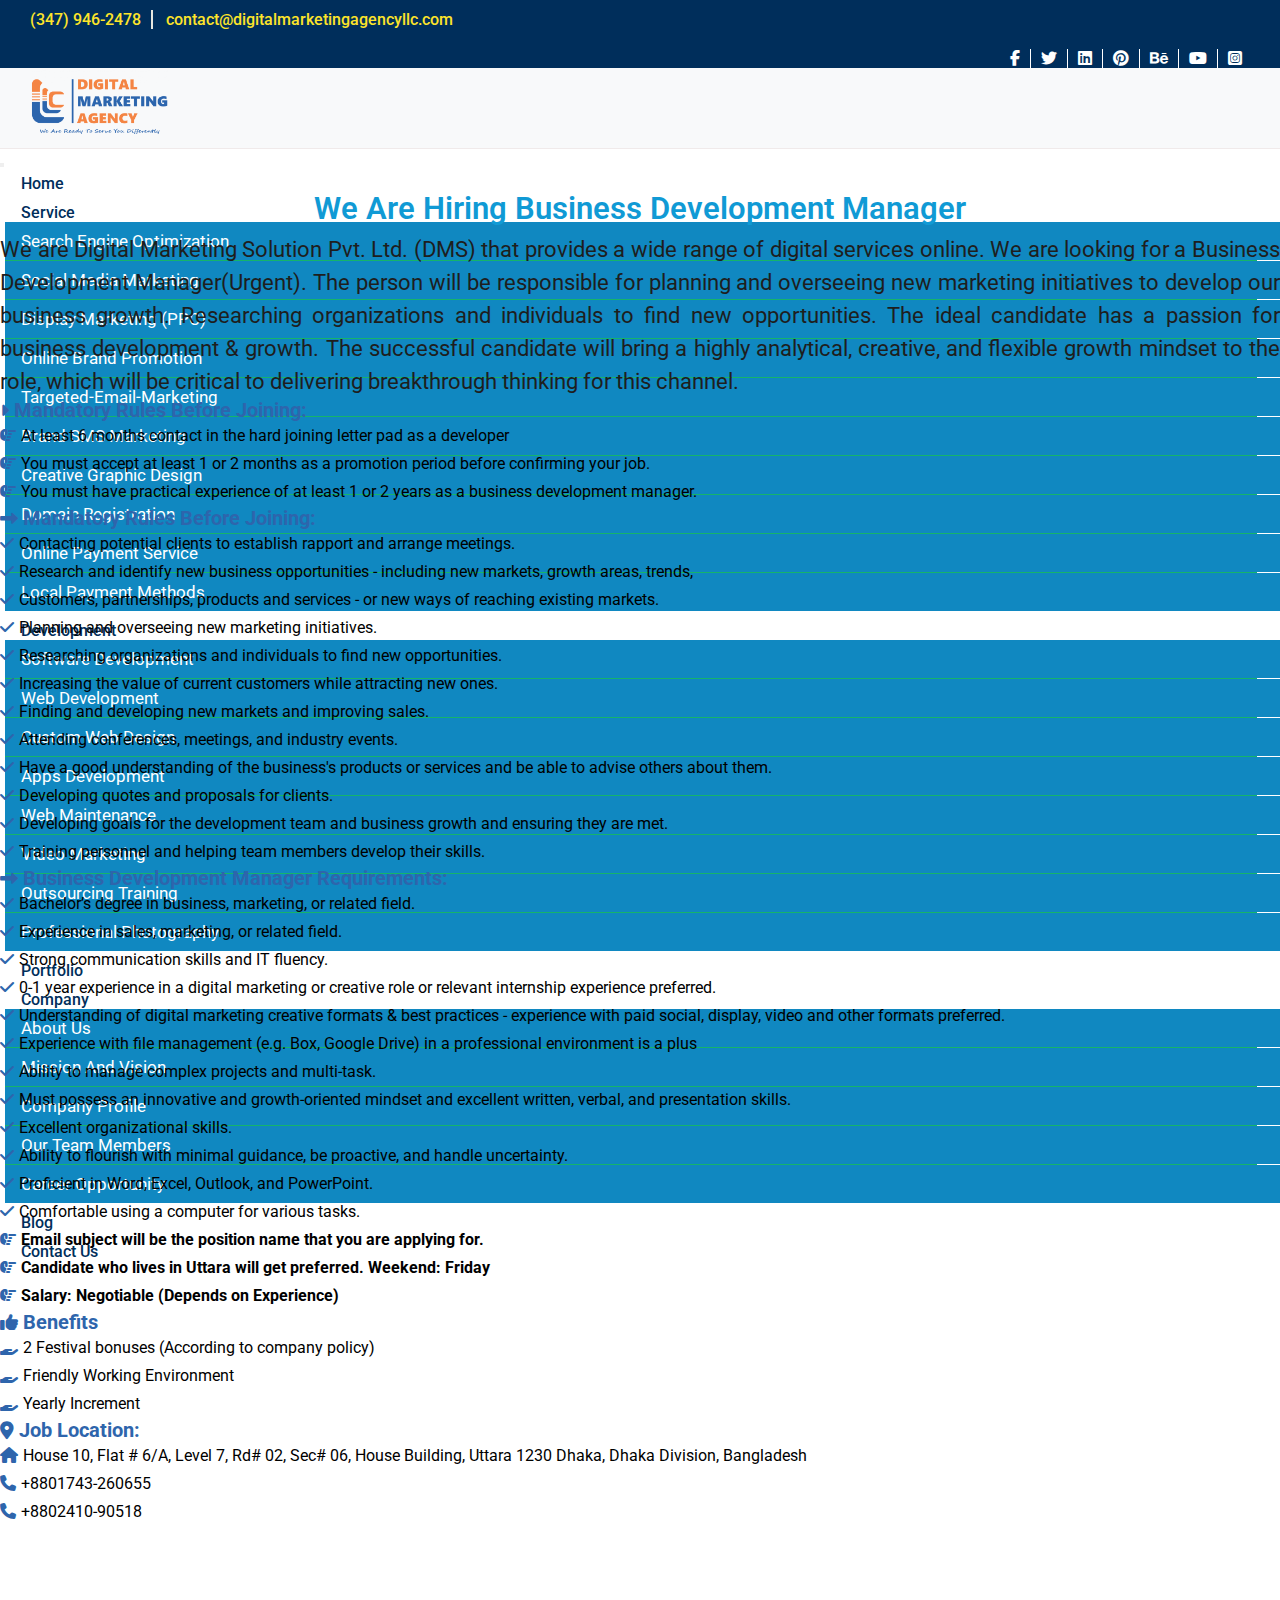
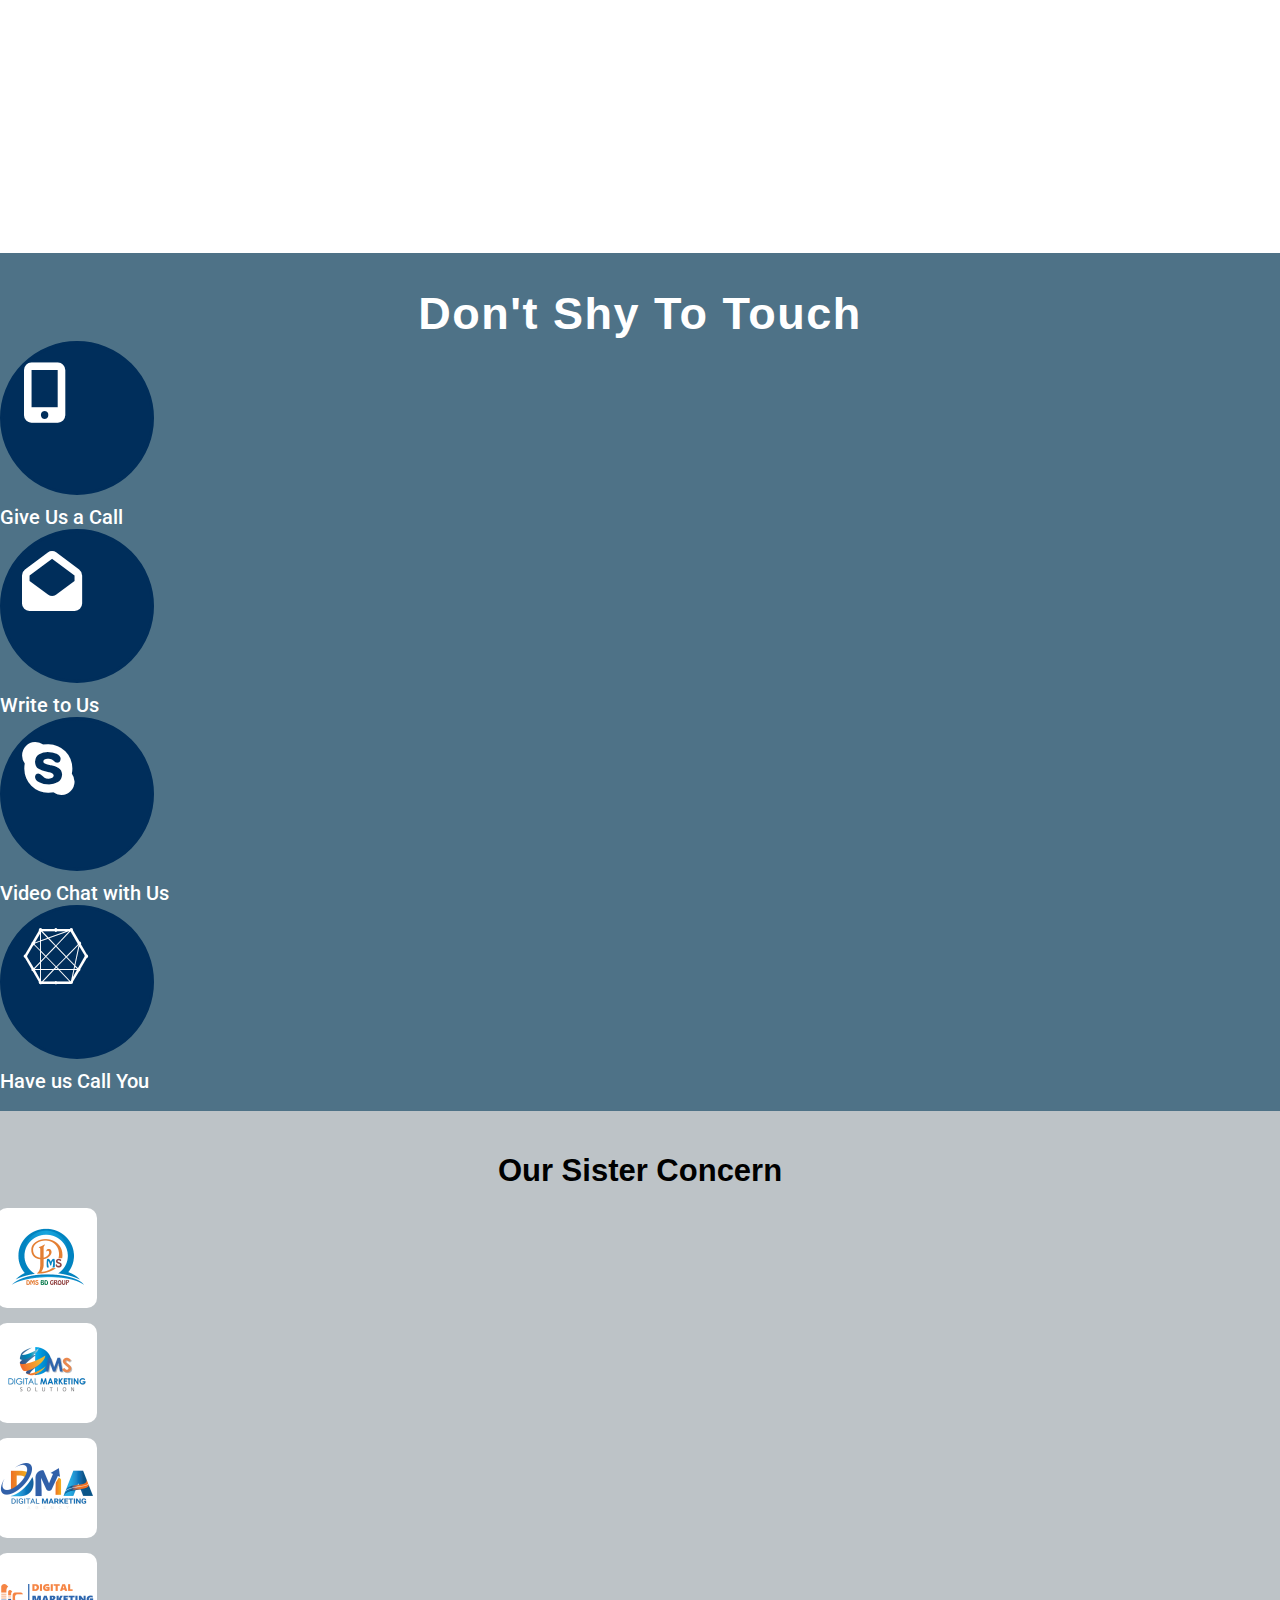
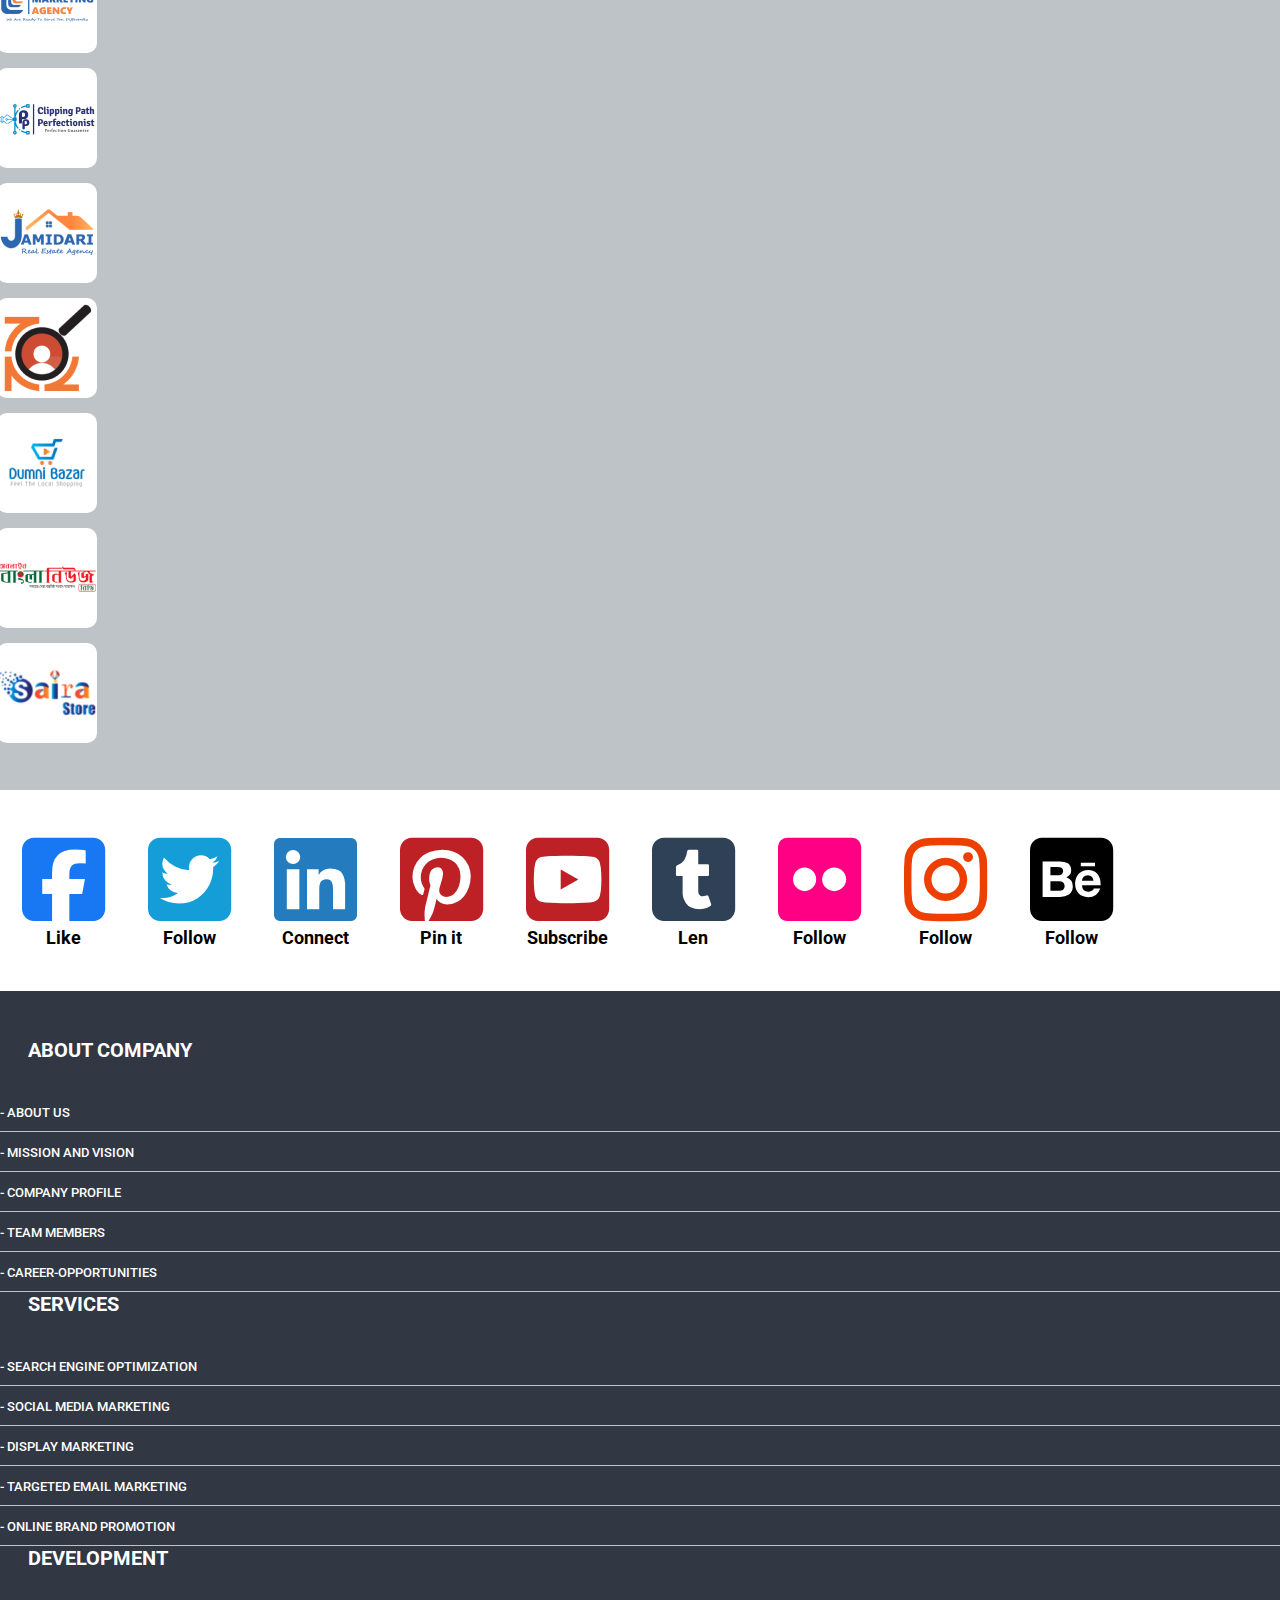
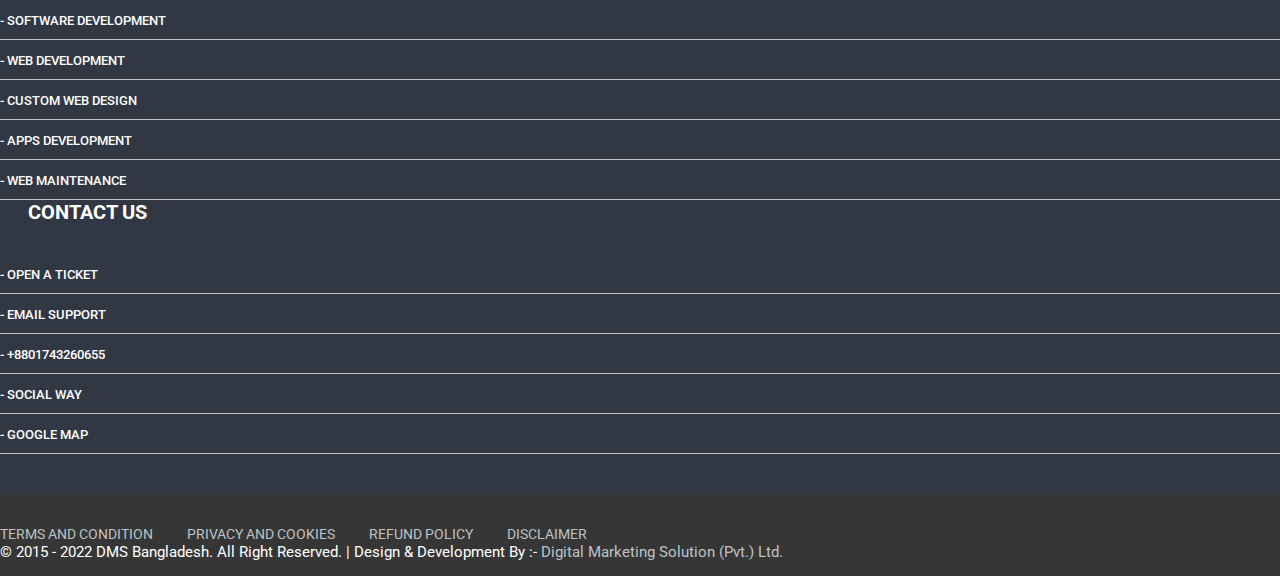
<file: career-single-page.html>
<!doctype html>
<html lang="en">
    <head>
        <meta charset="utf-8">
        <meta name="viewport" content="width=device-width, initial-scale=1">
        <link rel="icon" type="image/x-icon" href="assets/image/dms.png">
        <!--  google font  -->
        <link rel="preconnect" href="https://fonts.googleapis.com">
        <link rel="preconnect" href="https://fonts.gstatic.com" crossorigin>
        <link href="https://fonts.googleapis.com/css2?family=Roboto:wght@100;300;400;500;700;900&display=swap" rel="stylesheet">
        <!--    font awesome cdn-->
        <link rel="stylesheet" href="https://cdnjs.cloudflare.com/ajax/libs/font-awesome/6.1.1/css/all.min.css">
        <!-- Bootstrap CSS -->
        <link href="https://cdn.jsdelivr.net/npm/bootstrap@5.0.2/dist/css/bootstrap.min.css" rel="stylesheet" integrity="sha384-EVSTQN3/azprG1Anm3QDgpJLIm9Nao0Yz1ztcQTwFspd3yD65VohhpuuCOmLASjC" crossorigin="anonymous">
        <title>DMS</title>
        <link rel="stylesheet" href="assets/css/style.css">
        <link rel="stylesheet" href="assets/css/seo.css">
    </head>

    <body>
        <!-- Top_bar start -->
        <section>
            <div class="top_bar">
                <!--            <div class="container-fluid">-->
                <div class="row">
                    <div class="col-md-8">
                        <div class="top_contact">
                            <ul>
                                <!-- <li class="contact_1"><a href=""><i class="fa-solid fa-phone"></i><i class="fa-brands fa-whatsapp top_whats_up"></i> +8801743260655</a> </li> -->
                                <li class="contact_3"><a href="">(347) 946-2478</a> </li>
                                <li class="contact_4"><a href="">contact@digitalmarketingagencyllc.com</a></li>
                                <!-- <li class="contact_2"><a href=""><i class="fa-brands fa-skype"></i> dmsolution2015</a>  </li> -->
                            </ul>
                        </div>
                    </div>
                    <div class="col-md-4">
                        <div class="top_icon">
                            <ul>
                                <li><a href=""><i class="fa-brands fa-facebook-f"></i> </a></li>
                                <li><a href=""><i class="fa-brands fa-twitter"></i></a></li>
                                <li><a href=""><i class="fa-brands fa-linkedin"></i></a></li>
                                <li><a href=""><i class="fa-brands fa-pinterest"></i></a></li>
                                <li><a href=""><i class="fa-brands fa-behance"></i></a></li>
                                <li><a href=""><i class="fa-brands fa-youtube"></i></a></li>
                                <li><a href=""><i class="fa-brands fa-instagram-square"></i></a></li>
                            </ul>
                        </div>
                    </div>
                </div>
                <!--            </div>-->
            </div>
        </section>
        <!-- Top_bar start end -->
        <!--nav start-->
        <nav class="navbar navbar-expand-lg navbar-light bg-light" id="nav-bar">
            <div class="container-fluid">
                <a class="navbar-brand" href="index.html"><img class="nav_image" src="assets/image/LLC-Logo.png" alt="img"></a>
                <button class="navbar-toggler" type="button" data-bs-toggle="collapse" data-bs-target="#navbarSupportedContent" aria-controls="navbarSupportedContent" aria-expanded="false" aria-label="Toggle navigation">
                    <span class="navbar-toggler-icon"></span>
                </button>
                <div class="collapse navbar-collapse justify-content-end" id="navbarSupportedContent">
                    <ul class="navbar-nav mb-2 mb-lg-0 custom_nav">
                        <li class="nav-item">
                            <a class="nav-link active" aria-current="page" href="index.html">Home</a>
                        </li>
                        <li class="nav-item dropdown">
                            <a class="nav-link dropdown-toggle" href="#" id="navbarDropdown" role="button" data-bs-toggle="dropdown" aria-expanded="false">
                                Service
                            </a>
                            <ul class="dropdown-menu" aria-labelledby="navbarDropdown">
                                <li><a class="dropdown-item" href="./services.html">Search Engine Optimization</a></li>
                                <li><a class="dropdown-item" href="./services.html">Social Media Marketing</a></li>
                                <li><a class="dropdown-item" href="./services.html">Display Marketing (PPC)</a></li>
                                <li><a class="dropdown-item" href="./services.html">Online Brand Promotion</a></li>
                                <li><a class="dropdown-item" href="./services.html">Targeted-Email-Marketing</a></li>
                                <li><a class="dropdown-item" href="./services.html">Brand SMS Marketing</a></li>
                                <li><a class="dropdown-item" href="./services.html">Creative Graphic Design</a></li>
                                <li><a class="dropdown-item" href="./services.html">Domain Registration</a></li>
                                <li><a class="dropdown-item" href="./services.html">Online Payment Service</a></li>
                                <li><a class="dropdown-item" href="./services.html">Local Payment Methods</a></li>
                            </ul>
                        </li>
                        <li class="nav-item dropdown">
                            <a class="nav-link dropdown-toggle" href="#" id="navbarDropdown" role="button" data-bs-toggle="dropdown" aria-expanded="false">
                                Development
                            </a>
                            <ul class="dropdown-menu" aria-labelledby="navbarDropdown">
                                <li><a class="dropdown-item" href="./services.html">Software Development</a></li>
                                <li><a class="dropdown-item" href="./services.html">Web Development</a></li>
                                <li><a class="dropdown-item" href="./services.html">Custom Web Design</a></li>
                                <li><a class="dropdown-item" href="./services.html">Apps Development</a></li>
                                <li><a class="dropdown-item" href="./services.html">Web Maintenance</a></li>
                                <li><a class="dropdown-item" href="./services.html">Video Marketing</a></li>
                                <li><a class="dropdown-item" href="./services.html">Outsourcing Training</a></li>
                                <li><a class="dropdown-item" href="./services.html">Professional Photography</a></li>
                            </ul>
                        </li>
                        <li class="nav-item">
                            <a class="nav-link" href="portfolio.html">Portfolio</a>
                        </li>
                        <li class="nav-item dropdown">
                            <a class="nav-link dropdown-toggle" href="#" id="navbarDropdown" role="button" data-bs-toggle="dropdown" aria-expanded="false">
                                Company
                            </a>
                            <ul class="dropdown-menu" aria-labelledby="navbarDropdown">
                                <li><a class="dropdown-item" href="about-us.html">About Us</a></li>
                                <li><a class="dropdown-item" href="mission-and-vision.html">Mission And Vision</a></li>
                                <li><a class="dropdown-item" href="#">Company Profile</a></li>
                                <li><a class="dropdown-item" href="our-team-member.html">Our Team Members</a></li>
                                <li><a class="dropdown-item" href="career-opportunity.html">Career Opportunity</a></li>
                            </ul>
                        </li>
                        <li class="nav-item">
                            <a class="nav-link" href="blog.html">Blog</a>
                        </li>
                        <li class="nav-item">
                            <a class="nav-link" href="contact-us.html">Contact Us</a>
                        </li>
                    </ul>
                </div>
            </div>
        </nav>
        <!--nav end-->
        <!--nav end-->

        <section>
            <div class="career_opportunity">
                <div class="container">
                    <div class="row">
                        <div class="col-md-12">
                            <h1 class="career_heading">We Are Hiring Business Development Manager</h1>
                            <p class="career_p">We are Digital Marketing Solution Pvt. Ltd. (DMS) that provides a wide range of digital services online. We are looking for a Business Development Manager(Urgent). The person will be responsible for planning and overseeing new marketing initiatives to develop our business growth. Researching organizations and individuals to find new opportunities. The ideal candidate has a passion for business development & growth. The successful candidate will bring a highly analytical, creative, and flexible growth mindset to the role, which will be critical to delivering breakthrough thinking for this channel.</p>
                        </div>

                        <div class="col-md-12">
                            <div class="mandatory_rule">
                                <h5><i class="fa-solid fa-caret-right"></i>Mandatory Rules Before Joining:</h5>
                                <ul>
                                    <li><i class="fa-solid fa-hand-point-right"></i>At least 6 months contact in the hard joining letter pad as a developer</li>
                                    <li><i class="fa-solid fa-hand-point-right"></i>You must accept at least 1 or 2 months as a promotion period before confirming your job.</li>
                                    <li><i class="fa-solid fa-hand-point-right"></i>You must have practical experience of at least 1 or 2 years as a business development manager.</li>
                                </ul>
                            </div>
                        </div>

                        <div class="col-md-12">
                            <div class="mandatory_rule">
                                <h5><i class="fa-solid fa-right-long"></i>Mandatory Rules Before Joining:</h5>
                                <ul>
                                    <li><i class="fa-solid fa-check"></i>Contacting potential clients to establish rapport and arrange meetings.</li>
                                    <li><i class="fa-solid fa-check"></i>Research and identify new business opportunities - including new markets, growth areas, trends,</li>
                                    <li><i class="fa-solid fa-check"></i>Customers, partnerships, products and services - or new ways of reaching existing markets.</li>
                                    <li><i class="fa-solid fa-check"></i>Planning and overseeing new marketing initiatives.</li>
                                    <li><i class="fa-solid fa-check"></i>Researching organizations and individuals to find new opportunities.</li>
                                    <li><i class="fa-solid fa-check"></i>Increasing the value of current customers while attracting new ones.</li>
                                    <li><i class="fa-solid fa-check"></i>Finding and developing new markets and improving sales.</li>
                                    <li><i class="fa-solid fa-check"></i>Attending conferences, meetings, and industry events.</li>
                                    <li><i class="fa-solid fa-check"></i>Have a good understanding of the business's products or services and be able to advise others about them.</li>
                                    <li><i class="fa-solid fa-check"></i>Developing quotes and proposals for clients.</li>
                                    <li><i class="fa-solid fa-check"></i>Developing goals for the development team and business growth and ensuring they are met.</li>
                                    <li><i class="fa-solid fa-check"></i>Training personnel and helping team members develop their skills.</li>
                                </ul>
                            </div>
                        </div>

                        <div class="col-md-12">
                            <div class="mandatory_rule">
                                <h5><i class="fa-solid fa-right-long"></i>Business Development Manager Requirements:</h5>
                                <ul>
                                    <li><i class="fa-solid fa-check"></i>Bachelor’s degree in business, marketing, or related field.</li>
                                    <li><i class="fa-solid fa-check"></i>Experience in sales, marketing, or related field.</li>
                                    <li><i class="fa-solid fa-check"></i>Strong communication skills and IT fluency.</li>
                                    <li><i class="fa-solid fa-check"></i>0-1 year experience in a digital marketing or creative role or relevant internship experience preferred.</li>
                                    <li><i class="fa-solid fa-check"></i>Understanding of digital marketing creative formats & best practices - experience with paid social, display, video and other formats preferred.</li>
                                    <li><i class="fa-solid fa-check"></i>Experience with file management (e.g. Box, Google Drive) in a professional environment is a plus</li>
                                    <li><i class="fa-solid fa-check"></i>Ability to manage complex projects and multi-task.</li>
                                    <li><i class="fa-solid fa-check"></i>Must possess an innovative and growth-oriented mindset and excellent written, verbal, and presentation skills.</li>
                                    <li><i class="fa-solid fa-check"></i>Excellent organizational skills.</li>
                                    <li><i class="fa-solid fa-check"></i>Ability to flourish with minimal guidance, be proactive, and handle uncertainty.</li>
                                    <li><i class="fa-solid fa-check"></i>Proficient in Word, Excel, Outlook, and PowerPoint.</li>
                                    <li><i class="fa-solid fa-check"></i>Comfortable using a computer for various tasks.</li>
                                </ul>
                            </div>
                            <div class="mandatory_rule">
                                <ul>
                                    <li><i class="fa-solid fa-hand-point-right"></i><b>Email subject will be the position name that you are applying for.</b></li>
                                    <li><i class="fa-solid fa-hand-point-right"></i><b>Candidate who lives in Uttara will get preferred. Weekend: Friday</b></li>
                                    <li><i class="fa-solid fa-hand-point-right"></i><b>Salary: Negotiable (Depends on Experience)</b></li>
                                </ul>
                            </div>
                        </div>

                        <div class="col-md-12">
                            <div class="mandatory_rule">
                                <h5><i class="fa-solid fa-thumbs-up"></i>Benefits</h5>
                                <ul>
                                    <li><i class="fa-solid fa-hand-holding"></i>2 Festival bonuses (According to company policy)</li>
                                    <li><i class="fa-solid fa-hand-holding"></i>Friendly Working Environment</li>
                                    <li><i class="fa-solid fa-hand-holding"></i>Yearly Increment</li>
                                </ul>
                            </div>
                        </div>

                        <div class="col-md-12">
                            <div class="mandatory_rule">
                                <h5><i class="fa-solid fa-location-dot"></i>Job Location:</h5>
                                <ul>
                                    <li><i class="fa-solid fa-house"></i>House 10, Flat # 6/A, Level 7, Rd# 02, Sec# 06, House Building, Uttara 1230 Dhaka, Dhaka Division, Bangladesh</li>
                                    <li><i class="fa-solid fa-phone"></i>+8801743-260655</li>
                                    <li><i class="fa-solid fa-phone"></i>+8802410-90518</li>
                                </ul>
                            </div>
                        </div>

                    </div>
                </div>
                <div class="container">
                    <div class="row justify-content-center  mt-4">
                        <iframe src="https://docs.google.com/forms/d/e/1FAIpQLSe5xEOkUE1T2oeKEmNfH_GE_MusQSFw4qKMAifIbzDoNOWYsA/viewform?embedded=true" width="800" height="1000" frameborder="0" marginheight="0" marginwidth="0">Loading…</iframe>
                    </div>
                </div>
            </div>
        </section>

        <!-- /* Don't Shy to touch */ -->
        <section>
            <div id="dontShy">
                <div class="container text-center pb-md-4 pt-5">
                    <h2>Don't Shy To Touch</h2>
                    <div class="row py-3">
                        <div class="col-lg-3 col-md-6 col-sm-6 mobile_responsive">
                            <a href=""><i class="fa-solid fa-mobile-screen-button" title="Give us a call"></i></a>
                            <p>Give Us a Call</p>
                        </div>
                        <div class="col-lg-3 col-md-6 col-sm-6 mobile_responsive">
                            <a href=""><i class="fa-solid fa-envelope-open" title="Write to Us"></i></a>
                            <p>Write to Us</p>
                        </div>
                        <div class="col-lg-3 col-md-6 col-sm-6 mobile_responsive">
                            <a href=""><i class="fa-brands fa-skype" title="Video chat with us"></i></a>
                            <p>Video Chat with Us</p>
                        </div>
                        <div class="col-lg-3 col-md-6 col-sm-6 mobile_responsive">
                            <a href=""><i class="fa-brands fa-connectdevelop" title="Have us call you"></i></a>
                            <p>Have us Call You</p>
                        </div>
                    </div>
                </div>
            </div>
        </section>
        <!-- /* Don't Shy to touch */ -->

        <!-- Sister Concern -->
        <section>
            <div class="our_sister_concern">
                <!-- <div class="container"> -->
                <h2 class="text-center"><b>Our Sister Concern</b></h2>
                <div class="row justify-content-center sister_concern_margin">
                    <div class="col-lg-2 col-md-6 col-sm-6 logo_div">
                        <img src="./assets/image/1.jpg" alt="">
                    </div>
                    <div class="col-lg-2 col-md-6 col-sm-6 logo_div">
                        <img src="./assets/image/2.jpg" alt="">
                    </div>
                    <div class="col-lg-2 col-md-6 col-sm-6 logo_div">
                        <img src="./assets/image/3.jpg" alt="">
                    </div>
                    <div class="col-lg-2 col-md-6 col-sm-6 logo_div">
                        <img src="./assets/image/4.jpg" alt="">
                    </div>
                    <div class="col-lg-2 col-md-6 col-sm-6 logo_div">
                        <img src="./assets/image/5.jpg" alt="">
                    </div>
                    <div class="col-lg-2 col-md-6 col-sm-6 logo_div">
                        <img src="./assets/image/6.jpg" alt="">
                    </div>
                    <div class="col-lg-2 col-md-6 col-sm-6 logo_div">
                        <img src="./assets/image/7.jpg" alt="">
                    </div>
                    <div class="col-lg-2 col-md-6 col-sm-6 logo_div">
                        <img src="./assets/image/8.jpg" alt="">
                    </div>
                    <div class="col-lg-2 col-md-6 col-sm-6 logo_div">
                        <img src="./assets/image/9.jpg" alt="">
                    </div>
                    <div class="col-lg-2 col-md-6 col-sm-6 logo_div">
                        <img src="./assets/image/10.jpg" alt="">
                    </div>
                </div>
                <!-- </div> -->
            </div>
        </section>
        <!-- Sister Concern -->

        <!-- Social Media -->
        <section>
            <div class="social_media">
                <div class="flex-container justify-content-center">
                    <div class="content social_icon">
                        <a href=""><i class="fa-brands fa-facebook-square"></i></a>
                        <b><h5 class="text-white my-3">Like</h5></b>
                    </div>

                    <div class="content social_icon">
                        <a href=""><i class="fa-brands fa-twitter-square"></i></a>
                        <b><h5 class="text-white my-3">Follow</h5></b>
                    </div>

                    <div class="content social_icon">
                        <a href=""><i class="fa-brands fa-linkedin"></i></a>
                        <b><h5 class="text-white my-3">Connect</h5></b>
                    </div>

                    <div class="content social_icon">
                        <a href=""><i class="fa-brands fa-pinterest-square"></i></a>
                        <b><h5 class="text-white my-3">Pin it</h5></b>
                    </div>

                    <div class="content social_icon">
                        <a href=""><i class="fa-brands fa-youtube-square"></i></a>
                        <b><h5 class="text-white my-3">Subscribe</h5></b>
                    </div>

                    <div class="content social_icon">
                        <a href=""><i class="fa-brands fa-tumblr-square"></i></a>
                        <b><h5 class="text-white my-3">Len</h5></b>
                    </div>

                    <div class="content social_icon">
                        <a href=""><i class="fa-brands fa-flickr"></i></a>
                        <b><h5 class="text-white my-3">Follow</h5></b>
                    </div>

                    <div class="content social_icon">
                        <a href=""><i class="fa-brands fa-instagram"></i></a>
                        <b><h5 class="text-white my-3">Follow</h5></b>
                    </div>

                    <div class="content social_icon">
                        <a href=""><i class="fa-brands fa-behance-square"></i></a>
                        <b><h5 class="text-white my-3">Follow</h5></b>
                    </div>
                </div>
            </div>
        </section>
        <!-- Social Media -->

        <!-- Footer -->
        <section>
            <div class="footer">
                <div class="container">
                    <div class="row">
                        <div class="col-lg-3 col-md-6">
                            <h4 class="mb-5">ABOUT COMPANY</h4>
                            <ul>
                                <li><a href="./about-us.html">- ABOUT US</a></li>
                                <li><a href="./mission-and-vision.html">- MISSION AND VISION</a></li>
                                <li><a href="./portfolio.html">- COMPANY PROFILE</a></li>
                                <li><a href="./our-team-member.html">- TEAM MEMBERS</a></li>
                                <li><a href="./career-opportunity.html">- CAREER-OPPORTUNITIES</a></li>
                            </ul>
                        </div>
                        <div class="col-lg-3 col-md-6">
                            <h4  class="mb-5">SERVICES</h4>
                            <ul>
                                <li><a href="./services.html">- SEARCH ENGINE OPTIMIZATION</a></li>
                                <li><a href="./services.html">- SOCIAL MEDIA MARKETING</a></li>
                                <li><a href="./services.html">- DISPLAY MARKETING</a></li>
                                <li><a href="./services.html">- TARGETED EMAIL MARKETING</a></li>
                                <li><a href="./services.html">- ONLINE BRAND PROMOTION</a></li>
                            </ul>
                        </div>
                        <div class="col-lg-3 col-md-6">
                            <h4  class="mb-5">DEVELOPMENT</h4>
                            <ul>
                                <li><a href="./services.html">- SOFTWARE DEVELOPMENT</a></li>
                                <li><a href="./services.html">- WEB DEVELOPMENT</a></li>
                                <li><a href="./services.html">- CUSTOM WEB DESIGN</a></li>
                                <li><a href="./services.html">- APPS DEVELOPMENT</a></li>
                                <li><a href="./services.html">- WEB MAINTENANCE</a></li>
                            </ul>
                        </div>
                        <div class="col-lg-3 col-md-6">
                            <h4  class="mb-5">CONTACT US</h4>
                            <ul>
                                <li><a href="">- OPEN A TICKET</a></li>
                                <li><a href="">- EMAIL SUPPORT</a></li>
                                <li><a href="">- +8801743260655</a></li>
                                <li><a href="">- SOCIAL WAY</a></li>
                                <li><a href="">- GOOGLE MAP</a></li>
                            </ul>
                        </div>
                    </div>
                </div>
            </div>
        </section>
        <!-- Footer -->

        <!-- Copy write -->
        <section>
            <div class="copywrite text-center">
                <ul>
                    <li><a href="./tramsAndCondition.html">TERMS AND CONDITION</a></li>
                    <li><a href="./privacey and cookise.html">PRIVACY AND COOKIES</a></li>
                    <li><a href="./return policy.html">REFUND POLICY</a></li>
                    <li><a href="./disclaimer.html">DISCLAIMER</a></li>
                </ul>
                <p>&copy 2015 - 2022 DMS Bangladesh. All Right Reserved. | Design & Development By :- <a href="">Digital Marketing Solution (Pvt.) Ltd.</a></p>
            </div>
        </section>
        <!-- Copy write -->

        <!-- Option 1: Bootstrap Bundle with Popper -->
        <script src="https://cdn.jsdelivr.net/npm/bootstrap@5.0.2/dist/js/bootstrap.bundle.min.js" integrity="sha384-MrcW6ZMFYlzcLA8Nl+NtUVF0sA7MsXsP1UyJoMp4YLEuNSfAP+JcXn/tWtIaxVXM" crossorigin="anonymous"></script>
        <script src="assets/js/custom.js"></script>
    </body>
</html>
</file>
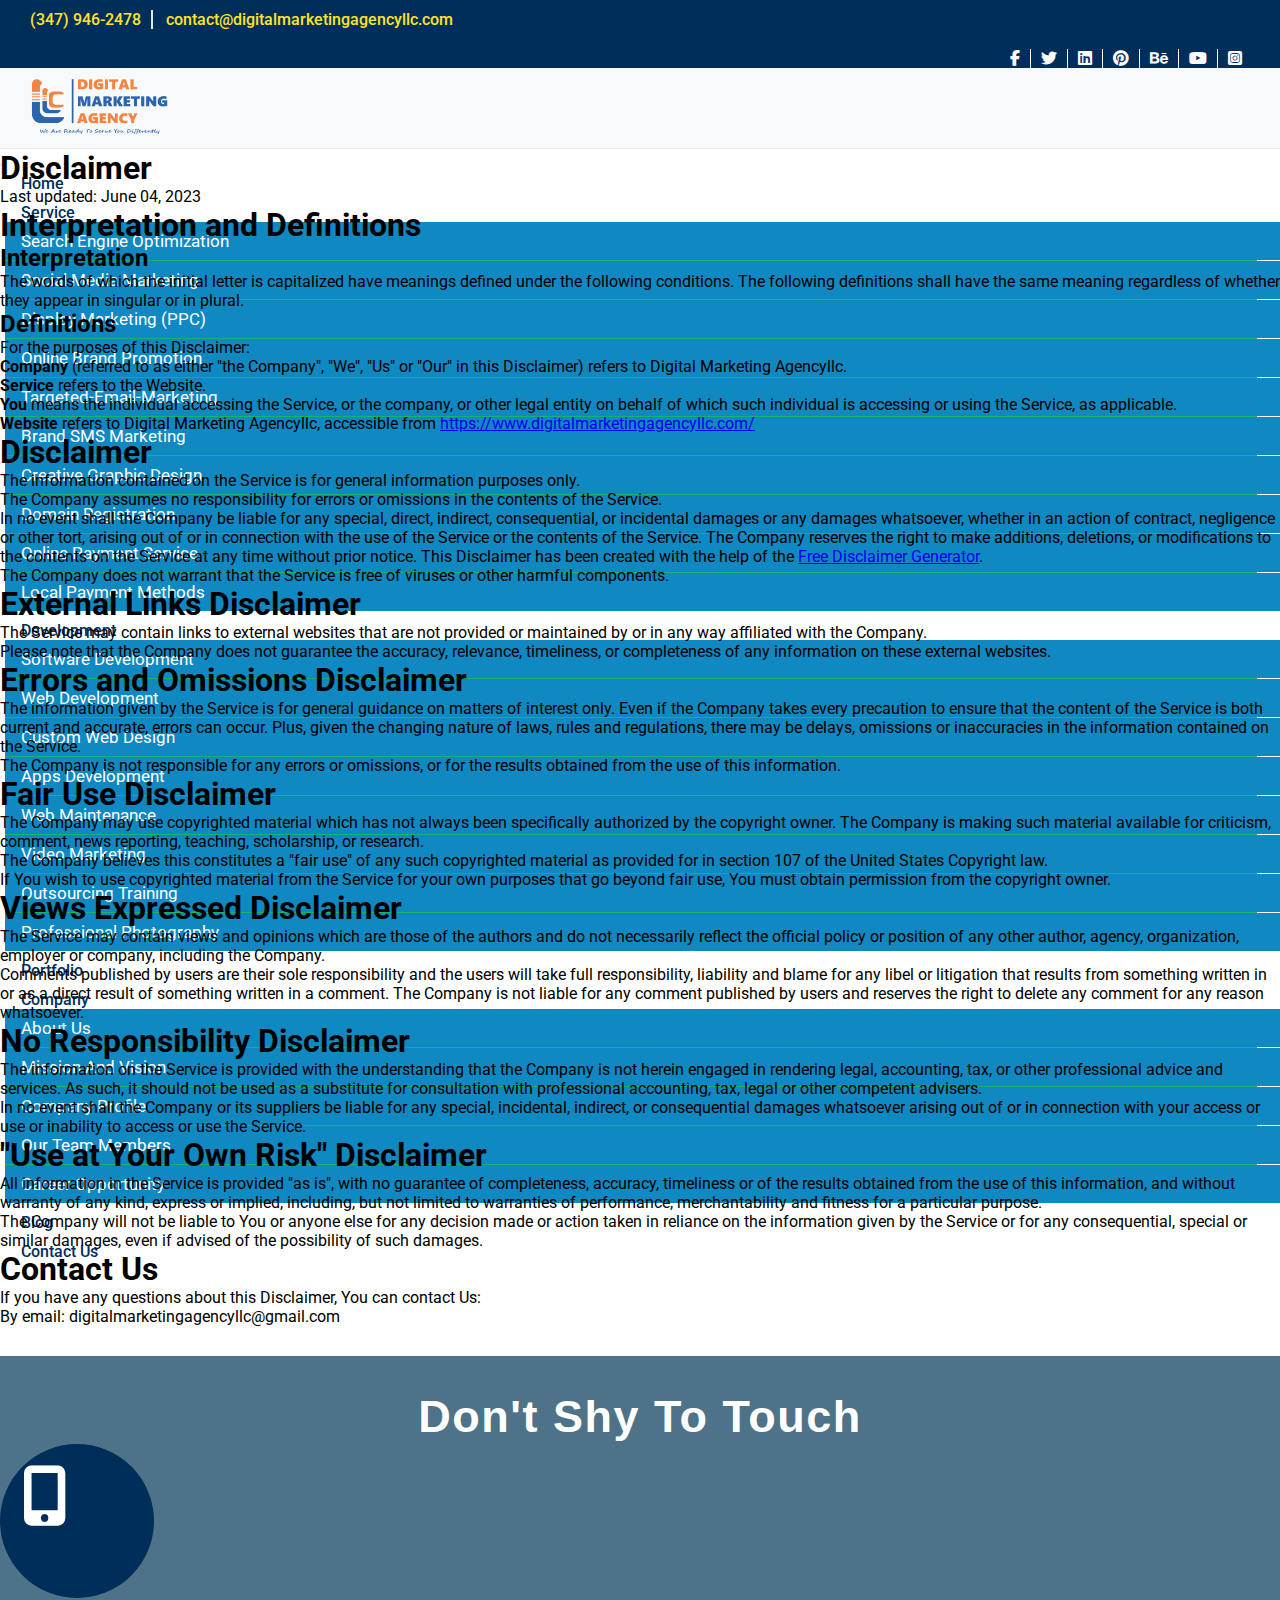
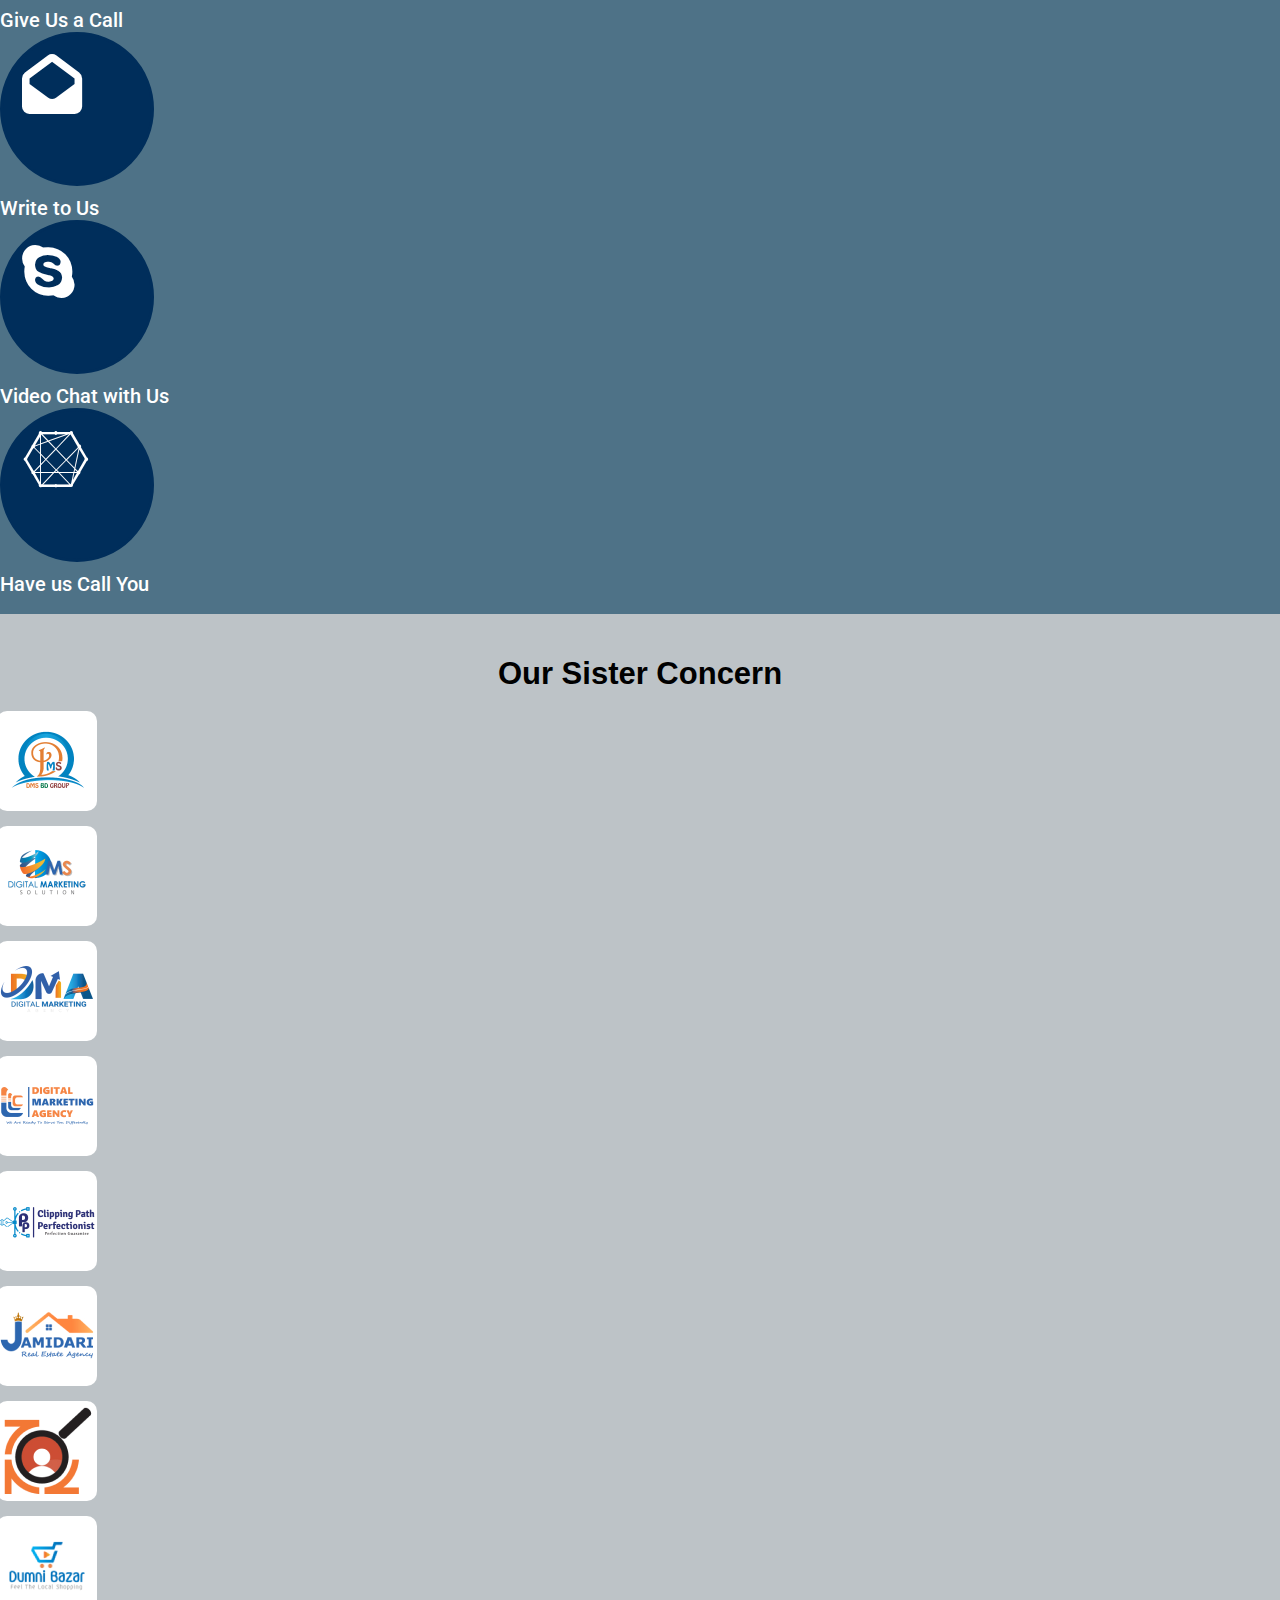
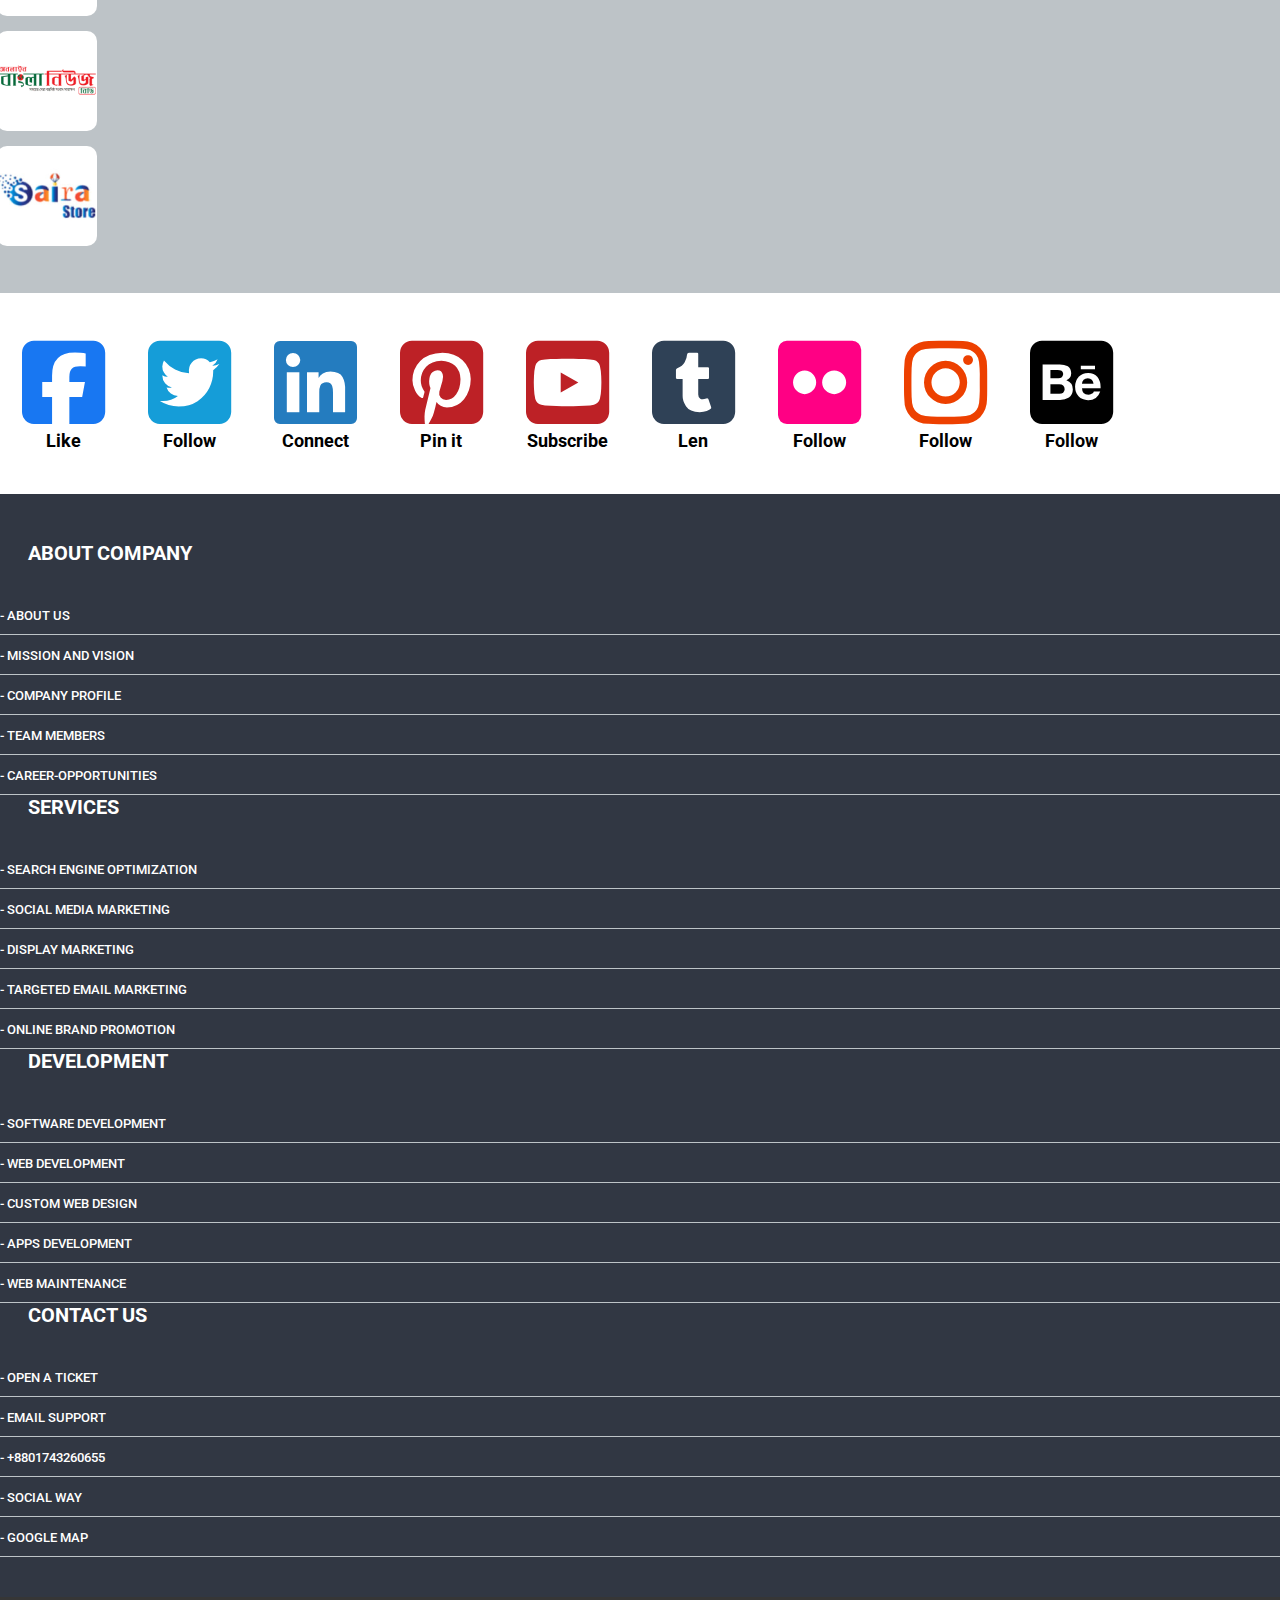
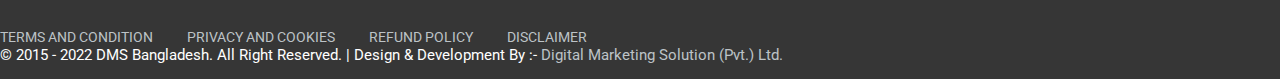
<file: disclaimer.html>
<!DOCTYPE html>
<html lang="en">
  <head>
    <meta charset="utf-8" />
    <meta name="viewport" content="width=device-width, initial-scale=1" />
    <link rel="icon" type="image/x-icon" href="assets/image/dms.png" />
    <!--  google font  -->
    <link rel="preconnect" href="https://fonts.googleapis.com" />
    <link rel="preconnect" href="https://fonts.gstatic.com" crossorigin />
    <link
      href="https://fonts.googleapis.com/css2?family=Roboto:wght@100;300;400;500;700;900&display=swap"
      rel="stylesheet"
    />
    <!--    font awesome cdn-->
    <link
      rel="stylesheet"
      href="https://cdnjs.cloudflare.com/ajax/libs/font-awesome/6.1.1/css/all.min.css"
    />
    <!-- Bootstrap CSS -->
    <link
      href="https://cdn.jsdelivr.net/npm/bootstrap@5.0.2/dist/css/bootstrap.min.css"
      rel="stylesheet"
      integrity="sha384-EVSTQN3/azprG1Anm3QDgpJLIm9Nao0Yz1ztcQTwFspd3yD65VohhpuuCOmLASjC"
      crossorigin="anonymous"
    />
    <title>Disclaimer</title>

    <!-- custom css files -->
    <link rel="stylesheet" href="assets/css/style.css" />
  </head>

  <body>
    <!-- Top_bar start -->
    <section>
      <div class="top_bar">
        <!--            <div class="container-fluid">-->
        <div class="row">
          <div class="col-md-8">
            <div class="top_contact">
              <ul>
                <!-- <li class="contact_1"><a href=""><i class="fa-solid fa-phone"></i><i class="fa-brands fa-whatsapp top_whats_up"></i> +8801743260655</a> </li> -->
                <li class="contact_3"><a href="">(347) 946-2478</a></li>
                <li class="contact_4">
                  <a href="">contact@digitalmarketingagencyllc.com</a>
                </li>
                <!-- <li class="contact_2"><a href=""><i class="fa-brands fa-skype"></i> dmsolution2015</a>  </li> -->
              </ul>
            </div>
          </div>
          <div class="col-md-4">
            <div class="top_icon">
              <ul>
                <li>
                  <a href=""><i class="fa-brands fa-facebook-f"></i> </a>
                </li>
                <li>
                  <a href=""><i class="fa-brands fa-twitter"></i></a>
                </li>
                <li>
                  <a href=""><i class="fa-brands fa-linkedin"></i></a>
                </li>
                <li>
                  <a href=""><i class="fa-brands fa-pinterest"></i></a>
                </li>
                <li>
                  <a href=""><i class="fa-brands fa-behance"></i></a>
                </li>
                <li>
                  <a href=""><i class="fa-brands fa-youtube"></i></a>
                </li>
                <li>
                  <a href=""><i class="fa-brands fa-instagram-square"></i></a>
                </li>
              </ul>
            </div>
          </div>
        </div>
        <!--            </div>-->
      </div>
    </section>
    <!-- Top_bar start end -->

    <!--nav start-->
    <nav class="navbar navbar-expand-lg navbar-light bg-light" id="nav-bar">
      <div class="container-fluid">
        <a class="navbar-brand" href="index.html"
          ><img class="nav_image" src="assets/image/LLC-Logo.png" alt="img"
        /></a>
        <button
          class="navbar-toggler"
          type="button"
          data-bs-toggle="collapse"
          data-bs-target="#navbarSupportedContent"
          aria-controls="navbarSupportedContent"
          aria-expanded="false"
          aria-label="Toggle navigation"
        >
          <span class="navbar-toggler-icon"></span>
        </button>
        <div
          class="collapse navbar-collapse justify-content-end"
          id="navbarSupportedContent"
        >
          <ul class="navbar-nav mb-2 mb-lg-0 custom_nav">
            <li class="nav-item">
              <a class="nav-link active" aria-current="page" href="index.html"
                >Home</a
              >
            </li>
            <li class="nav-item dropdown">
              <a
                class="nav-link dropdown-toggle"
                href="#"
                id="navbarDropdown"
                role="button"
                data-bs-toggle="dropdown"
                aria-expanded="false"
              >
                Service
              </a>
              <ul class="dropdown-menu" aria-labelledby="navbarDropdown">
                <li>
                  <a class="dropdown-item" href="./services.html"
                    >Search Engine Optimization</a
                  >
                </li>
                <li>
                  <a class="dropdown-item" href="./services.html"
                    >Social Media Marketing</a
                  >
                </li>
                <li>
                  <a class="dropdown-item" href="./services.html"
                    >Display Marketing (PPC)</a
                  >
                </li>
                <li>
                  <a class="dropdown-item" href="./services.html"
                    >Online Brand Promotion</a
                  >
                </li>
                <li>
                  <a class="dropdown-item" href="./services.html"
                    >Targeted-Email-Marketing</a
                  >
                </li>
                <li>
                  <a class="dropdown-item" href="./services.html"
                    >Brand SMS Marketing</a
                  >
                </li>
                <li>
                  <a class="dropdown-item" href="./services.html"
                    >Creative Graphic Design</a
                  >
                </li>
                <li>
                  <a class="dropdown-item" href="./services.html"
                    >Domain Registration</a
                  >
                </li>
                <li>
                  <a class="dropdown-item" href="./services.html"
                    >Online Payment Service</a
                  >
                </li>
                <li>
                  <a class="dropdown-item" href="./services.html"
                    >Local Payment Methods</a
                  >
                </li>
              </ul>
            </li>
            <li class="nav-item dropdown">
              <a
                class="nav-link dropdown-toggle"
                href="#"
                id="navbarDropdown"
                role="button"
                data-bs-toggle="dropdown"
                aria-expanded="false"
              >
                Development
              </a>
              <ul class="dropdown-menu" aria-labelledby="navbarDropdown">
                <li>
                  <a class="dropdown-item" href="./services.html"
                    >Software Development</a
                  >
                </li>
                <li>
                  <a class="dropdown-item" href="./services.html"
                    >Web Development</a
                  >
                </li>
                <li>
                  <a class="dropdown-item" href="./services.html"
                    >Custom Web Design</a
                  >
                </li>
                <li>
                  <a class="dropdown-item" href="./services.html"
                    >Apps Development</a
                  >
                </li>
                <li>
                  <a class="dropdown-item" href="./services.html"
                    >Web Maintenance</a
                  >
                </li>
                <li>
                  <a class="dropdown-item" href="./services.html"
                    >Video Marketing</a
                  >
                </li>
                <li>
                  <a class="dropdown-item" href="./services.html"
                    >Outsourcing Training</a
                  >
                </li>
                <li>
                  <a class="dropdown-item" href="./services.html"
                    >Professional Photography</a
                  >
                </li>
              </ul>
            </li>
            <li class="nav-item">
              <a class="nav-link" href="portfolio.html">Portfolio</a>
            </li>
            <li class="nav-item dropdown">
              <a
                class="nav-link dropdown-toggle"
                href="#"
                id="navbarDropdown"
                role="button"
                data-bs-toggle="dropdown"
                aria-expanded="false"
              >
                Company
              </a>
              <ul class="dropdown-menu" aria-labelledby="navbarDropdown">
                <li>
                  <a class="dropdown-item" href="about-us.html">About Us</a>
                </li>
                <li>
                  <a class="dropdown-item" href="mission-and-vision.html"
                    >Mission And Vision</a
                  >
                </li>
                <li><a class="dropdown-item" href="#">Company Profile</a></li>
                <li>
                  <a class="dropdown-item" href="our-team-member.html"
                    >Our Team Members</a
                  >
                </li>
                <li>
                  <a class="dropdown-item" href="career-opportunity.html"
                    >Career Opportunity</a
                  >
                </li>
              </ul>
            </li>
            <li class="nav-item">
              <a class="nav-link" href="blog.html">Blog</a>
            </li>
            <li class="nav-item">
              <a class="nav-link" href="contact-us.html">Contact Us</a>
            </li>
          </ul>
        </div>
      </div>
    </nav>
    <!--nav end-->

    <!-- main section start -->
    <section class="sectionMargin mt-3 mt-md-4 mt-lg-5 mb-3 mb-md-4 mb-lg-5">
      <div class="container">
        <h1>Disclaimer</h1>
        <p>Last updated: June 04, 2023</p>
        <h1>Interpretation and Definitions</h1>
        <h2>Interpretation</h2>
        <p>
          The words of which the initial letter is capitalized have meanings
          defined under the following conditions. The following definitions
          shall have the same meaning regardless of whether they appear in
          singular or in plural.
        </p>
        <h2>Definitions</h2>
        <p>For the purposes of this Disclaimer:</p>
        <ul>
          <li>
            <strong>Company</strong> (referred to as either &quot;the
            Company&quot;, &quot;We&quot;, &quot;Us&quot; or &quot;Our&quot; in
            this Disclaimer) refers to Digital Marketing Agencyllc.
          </li>
          <li><strong>Service</strong> refers to the Website.</li>
          <li>
            <strong>You</strong> means the individual accessing the Service, or
            the company, or other legal entity on behalf of which such
            individual is accessing or using the Service, as applicable.
          </li>
          <li>
            <strong>Website</strong> refers to Digital Marketing Agencyllc,
            accessible from
            <a
              href="https://www.digitalmarketingagencyllc.com/"
              rel="external nofollow noopener"
              target="_blank"
              >https://www.digitalmarketingagencyllc.com/</a
            >
          </li>
        </ul>
        <h1>Disclaimer</h1>
        <p>
          The information contained on the Service is for general information
          purposes only.
        </p>
        <p>
          The Company assumes no responsibility for errors or omissions in the
          contents of the Service.
        </p>
        <p>
          In no event shall the Company be liable for any special, direct,
          indirect, consequential, or incidental damages or any damages
          whatsoever, whether in an action of contract, negligence or other
          tort, arising out of or in connection with the use of the Service or
          the contents of the Service. The Company reserves the right to make
          additions, deletions, or modifications to the contents on the Service
          at any time without prior notice. This Disclaimer has been created
          with the help of the
          <a
            href="https://www.freeprivacypolicy.com/free-disclaimer-generator/"
            target="_blank"
            >Free Disclaimer Generator</a
          >.
        </p>
        <p>
          The Company does not warrant that the Service is free of viruses or
          other harmful components.
        </p>
        <h1>External Links Disclaimer</h1>
        <p>
          The Service may contain links to external websites that are not
          provided or maintained by or in any way affiliated with the Company.
        </p>
        <p>
          Please note that the Company does not guarantee the accuracy,
          relevance, timeliness, or completeness of any information on these
          external websites.
        </p>
        <h1>Errors and Omissions Disclaimer</h1>
        <p>
          The information given by the Service is for general guidance on
          matters of interest only. Even if the Company takes every precaution
          to ensure that the content of the Service is both current and
          accurate, errors can occur. Plus, given the changing nature of laws,
          rules and regulations, there may be delays, omissions or inaccuracies
          in the information contained on the Service.
        </p>
        <p>
          The Company is not responsible for any errors or omissions, or for the
          results obtained from the use of this information.
        </p>
        <h1>Fair Use Disclaimer</h1>
        <p>
          The Company may use copyrighted material which has not always been
          specifically authorized by the copyright owner. The Company is making
          such material available for criticism, comment, news reporting,
          teaching, scholarship, or research.
        </p>
        <p>
          The Company believes this constitutes a &quot;fair use&quot; of any
          such copyrighted material as provided for in section 107 of the United
          States Copyright law.
        </p>
        <p>
          If You wish to use copyrighted material from the Service for your own
          purposes that go beyond fair use, You must obtain permission from the
          copyright owner.
        </p>
        <h1>Views Expressed Disclaimer</h1>
        <p>
          The Service may contain views and opinions which are those of the
          authors and do not necessarily reflect the official policy or position
          of any other author, agency, organization, employer or company,
          including the Company.
        </p>
        <p>
          Comments published by users are their sole responsibility and the
          users will take full responsibility, liability and blame for any libel
          or litigation that results from something written in or as a direct
          result of something written in a comment. The Company is not liable
          for any comment published by users and reserves the right to delete
          any comment for any reason whatsoever.
        </p>
        <h1>No Responsibility Disclaimer</h1>
        <p>
          The information on the Service is provided with the understanding that
          the Company is not herein engaged in rendering legal, accounting, tax,
          or other professional advice and services. As such, it should not be
          used as a substitute for consultation with professional accounting,
          tax, legal or other competent advisers.
        </p>
        <p>
          In no event shall the Company or its suppliers be liable for any
          special, incidental, indirect, or consequential damages whatsoever
          arising out of or in connection with your access or use or inability
          to access or use the Service.
        </p>
        <h1>&quot;Use at Your Own Risk&quot; Disclaimer</h1>
        <p>
          All information in the Service is provided &quot;as is&quot;, with no
          guarantee of completeness, accuracy, timeliness or of the results
          obtained from the use of this information, and without warranty of any
          kind, express or implied, including, but not limited to warranties of
          performance, merchantability and fitness for a particular purpose.
        </p>
        <p>
          The Company will not be liable to You or anyone else for any decision
          made or action taken in reliance on the information given by the
          Service or for any consequential, special or similar damages, even if
          advised of the possibility of such damages.
        </p>
        <h1>Contact Us</h1>
        <p>
          If you have any questions about this Disclaimer, You can contact Us:
        </p>
        <ul>
          <li>By email: digitalmarketingagencyllc@gmail.com</li>
        </ul>
      </div>
    </section>
    <!-- main section end -->

    <!-- /* Don't Shy to touch */ -->
    <section>
      <div id="dontShy">
        <div class="container text-center pb-md-4 pt-5">
          <h2>Don't Shy To Touch</h2>
          <div class="row py-3">
            <div class="col-lg-3 col-md-6 col-sm-6 mobile_responsive">
              <a href=""
                ><i
                  class="fa-solid fa-mobile-screen-button"
                  title="Give us a call"
                ></i
              ></a>
              <p>Give Us a Call</p>
            </div>
            <div class="col-lg-3 col-md-6 col-sm-6 mobile_responsive">
              <a href=""
                ><i class="fa-solid fa-envelope-open" title="Write to Us"></i
              ></a>
              <p>Write to Us</p>
            </div>
            <div class="col-lg-3 col-md-6 col-sm-6 mobile_responsive">
              <a href=""
                ><i class="fa-brands fa-skype" title="Video chat with us"></i
              ></a>
              <p>Video Chat with Us</p>
            </div>
            <div class="col-lg-3 col-md-6 col-sm-6 mobile_responsive">
              <a href=""
                ><i
                  class="fa-brands fa-connectdevelop"
                  title="Have us call you"
                ></i
              ></a>
              <p>Have us Call You</p>
            </div>
          </div>
        </div>
      </div>
    </section>
    <!-- /* Don't Shy to touch */ -->

    <!-- Sister Concern -->
    <section>
      <div class="our_sister_concern">
        <!-- <div class="container"> -->
        <h2 class="text-center"><b>Our Sister Concern</b></h2>
        <div class="row justify-content-center sister_concern_margin">
          <div class="col-lg-2 col-md-6 col-sm-6 logo_div">
            <img src="./assets/image/1.jpg" alt="" />
          </div>
          <div class="col-lg-2 col-md-6 col-sm-6 logo_div">
            <img src="./assets/image/2.jpg" alt="" />
          </div>
          <div class="col-lg-2 col-md-6 col-sm-6 logo_div">
            <img src="./assets/image/3.jpg" alt="" />
          </div>
          <div class="col-lg-2 col-md-6 col-sm-6 logo_div">
            <img src="./assets/image/4.jpg" alt="" />
          </div>
          <div class="col-lg-2 col-md-6 col-sm-6 logo_div">
            <img src="./assets/image/5.jpg" alt="" />
          </div>
          <div class="col-lg-2 col-md-6 col-sm-6 logo_div">
            <img src="./assets/image/6.jpg" alt="" />
          </div>
          <div class="col-lg-2 col-md-6 col-sm-6 logo_div">
            <img src="./assets/image/7.jpg" alt="" />
          </div>
          <div class="col-lg-2 col-md-6 col-sm-6 logo_div">
            <img src="./assets/image/8.jpg" alt="" />
          </div>
          <div class="col-lg-2 col-md-6 col-sm-6 logo_div">
            <img src="./assets/image/9.jpg" alt="" />
          </div>
          <div class="col-lg-2 col-md-6 col-sm-6 logo_div">
            <img src="./assets/image/10.jpg" alt="" />
          </div>
        </div>
        <!-- </div> -->
      </div>
    </section>
    <!-- Sister Concern -->

    <!-- Social Media -->
    <section>
      <div class="social_media">
        <div class="flex-container justify-content-center">
          <div class="content social_icon">
            <a href=""><i class="fa-brands fa-facebook-square"></i></a>
            <b>
              <h5 class="text-white my-3">Like</h5>
            </b>
          </div>

          <div class="content social_icon">
            <a href=""><i class="fa-brands fa-twitter-square"></i></a>
            <b>
              <h5 class="text-white my-3">Follow</h5>
            </b>
          </div>

          <div class="content social_icon">
            <a href=""><i class="fa-brands fa-linkedin"></i></a>
            <b>
              <h5 class="text-white my-3">Connect</h5>
            </b>
          </div>

          <div class="content social_icon">
            <a href=""><i class="fa-brands fa-pinterest-square"></i></a>
            <b>
              <h5 class="text-white my-3">Pin it</h5>
            </b>
          </div>

          <div class="content social_icon">
            <a href=""><i class="fa-brands fa-youtube-square"></i></a>
            <b>
              <h5 class="text-white my-3">Subscribe</h5>
            </b>
          </div>

          <div class="content social_icon">
            <a href=""><i class="fa-brands fa-tumblr-square"></i></a>
            <b>
              <h5 class="text-white my-3">Len</h5>
            </b>
          </div>

          <div class="content social_icon">
            <a href=""><i class="fa-brands fa-flickr"></i></a>
            <b>
              <h5 class="text-white my-3">Follow</h5>
            </b>
          </div>

          <div class="content social_icon">
            <a href=""><i class="fa-brands fa-instagram"></i></a>
            <b>
              <h5 class="text-white my-3">Follow</h5>
            </b>
          </div>

          <div class="content social_icon">
            <a href=""><i class="fa-brands fa-behance-square"></i></a>
            <b>
              <h5 class="text-white my-3">Follow</h5>
            </b>
          </div>
        </div>
      </div>
    </section>
    <!-- Social Media -->

    <!-- Footer -->
    <section>
      <div class="footer">
          <div class="container">
              <div class="row">
                  <div class="col-lg-3 col-md-6">
                      <h4 class="mb-5">ABOUT COMPANY</h4>
                      <ul>
                          <li><a href="./about-us.html">- ABOUT US</a></li>
                          <li><a href="./mission-and-vision.html">- MISSION AND VISION</a></li>
                          <li><a href="./portfolio.html">- COMPANY PROFILE</a></li>
                          <li><a href="./our-team-member.html">- TEAM MEMBERS</a></li>
                          <li><a href="./career-opportunity.html">- CAREER-OPPORTUNITIES</a></li>
                      </ul>
                  </div>
                  <div class="col-lg-3 col-md-6">
                      <h4  class="mb-5">SERVICES</h4>
                      <ul>
                          <li><a href="./services.html">- SEARCH ENGINE OPTIMIZATION</a></li>
                          <li><a href="./services.html">- SOCIAL MEDIA MARKETING</a></li>
                          <li><a href="./services.html">- DISPLAY MARKETING</a></li>
                          <li><a href="./services.html">- TARGETED EMAIL MARKETING</a></li>
                          <li><a href="./services.html">- ONLINE BRAND PROMOTION</a></li>
                      </ul>
                  </div>
                  <div class="col-lg-3 col-md-6">
                      <h4  class="mb-5">DEVELOPMENT</h4>
                      <ul>
                          <li><a href="./services.html">- SOFTWARE DEVELOPMENT</a></li>
                          <li><a href="./services.html">- WEB DEVELOPMENT</a></li>
                          <li><a href="./services.html">- CUSTOM WEB DESIGN</a></li>
                          <li><a href="./services.html">- APPS DEVELOPMENT</a></li>
                          <li><a href="./services.html">- WEB MAINTENANCE</a></li>
                      </ul>
                  </div>
                  <div class="col-lg-3 col-md-6">
                      <h4  class="mb-5">CONTACT US</h4>
                      <ul>
                          <li><a href="">- OPEN A TICKET</a></li>
                          <li><a href="">- EMAIL SUPPORT</a></li>
                          <li><a href="">- +8801743260655</a></li>
                          <li><a href="">- SOCIAL WAY</a></li>
                          <li><a href="">- GOOGLE MAP</a></li>
                      </ul>
                  </div>
              </div>
          </div>
      </div>
    </section>
    <!-- Footer -->

    <!-- Copy write -->
    <section>
        <div class="copywrite text-center">
            <ul>
                <li><a href="./tramsAndCondition.html">TERMS AND CONDITION</a></li>
                <li><a href="./privacey and cookise.html">PRIVACY AND COOKIES</a></li>
                <li><a href="./return policy.html">REFUND POLICY</a></li>
                <li><a href="./disclaimer.html">DISCLAIMER</a></li>
            </ul>
            <p>&copy 2015 - 2022 DMS Bangladesh. All Right Reserved. | Design & Development By :- <a href="">Digital Marketing Solution (Pvt.) Ltd.</a></p>
        </div>
    </section>
    <!-- Copy write -->

    <!-- Option 1: Bootstrap Bundle with Popper -->
    <script
      src="https://cdn.jsdelivr.net/npm/bootstrap@5.0.2/dist/js/bootstrap.bundle.min.js"
      integrity="sha384-MrcW6ZMFYlzcLA8Nl+NtUVF0sA7MsXsP1UyJoMp4YLEuNSfAP+JcXn/tWtIaxVXM"
      crossorigin="anonymous"
    ></script>
    <script src="assets/js/custom.js"></script>
  </body>
</html>
</file>
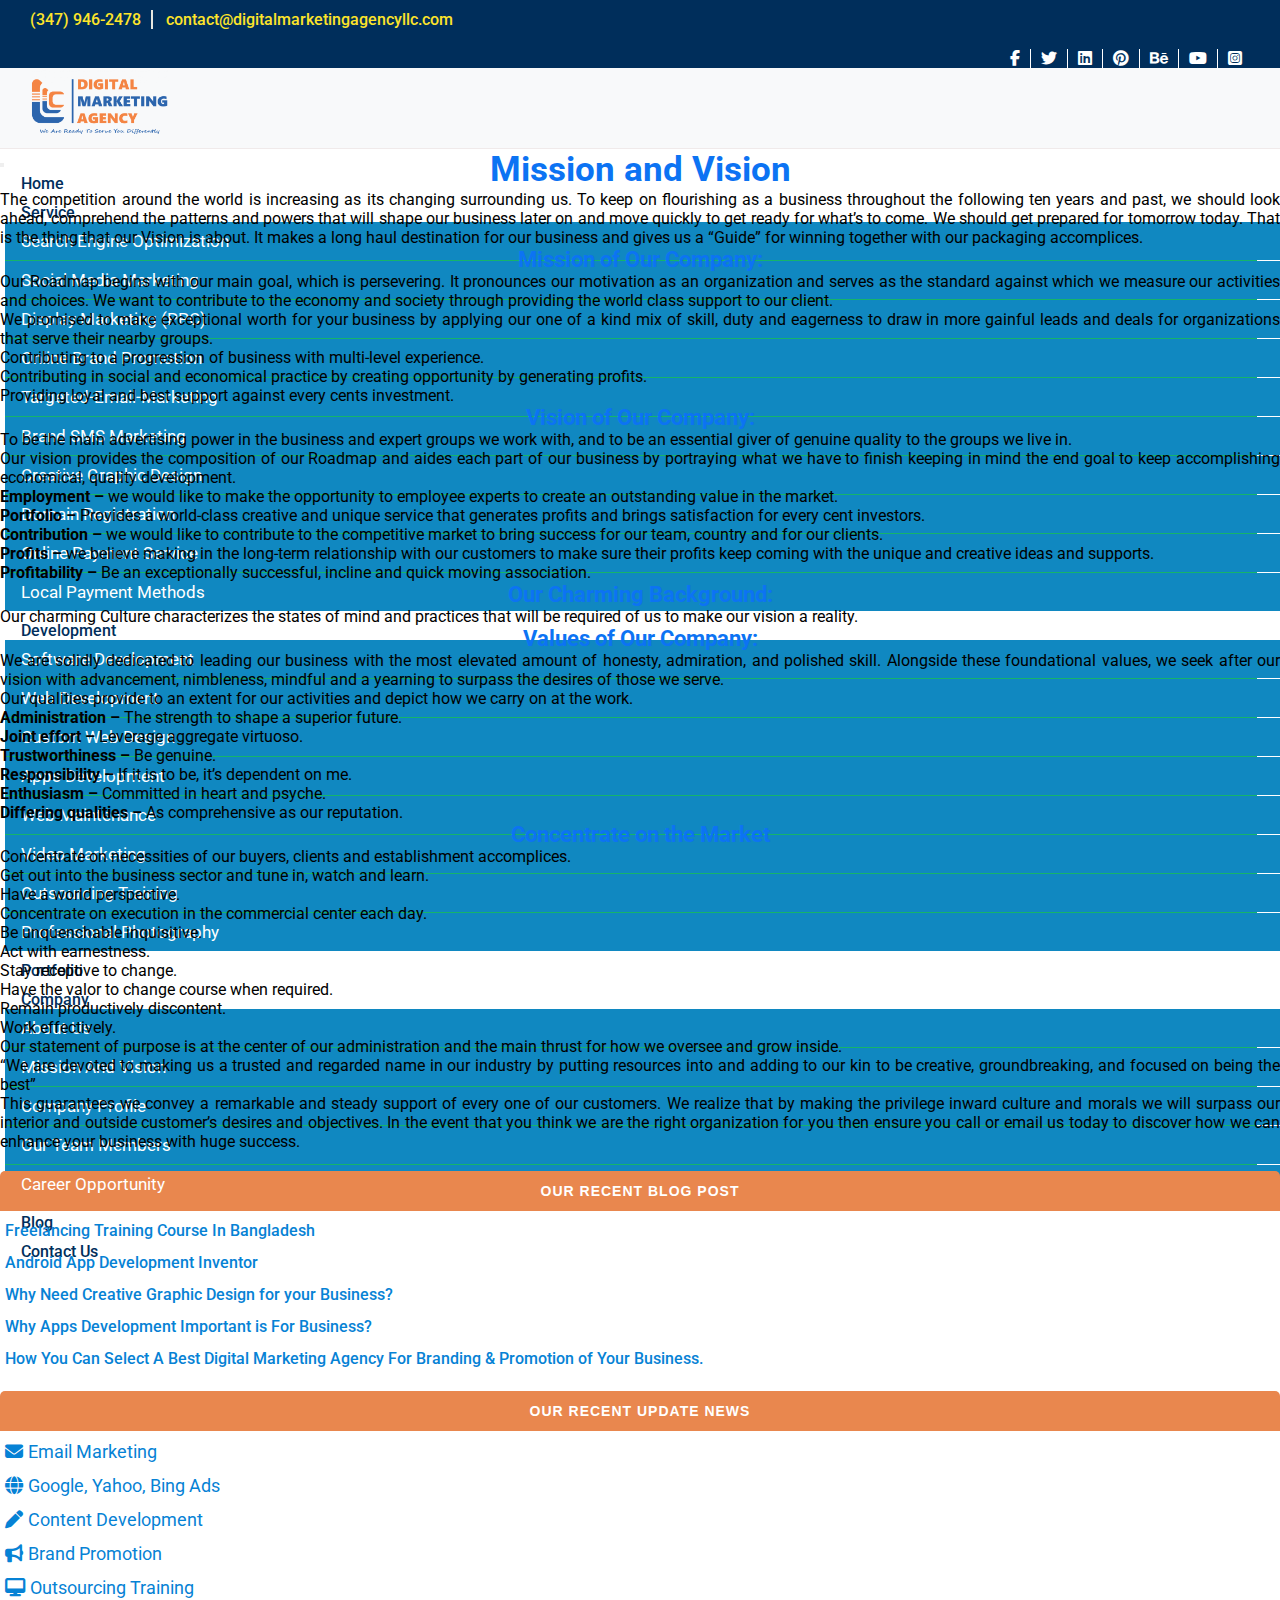
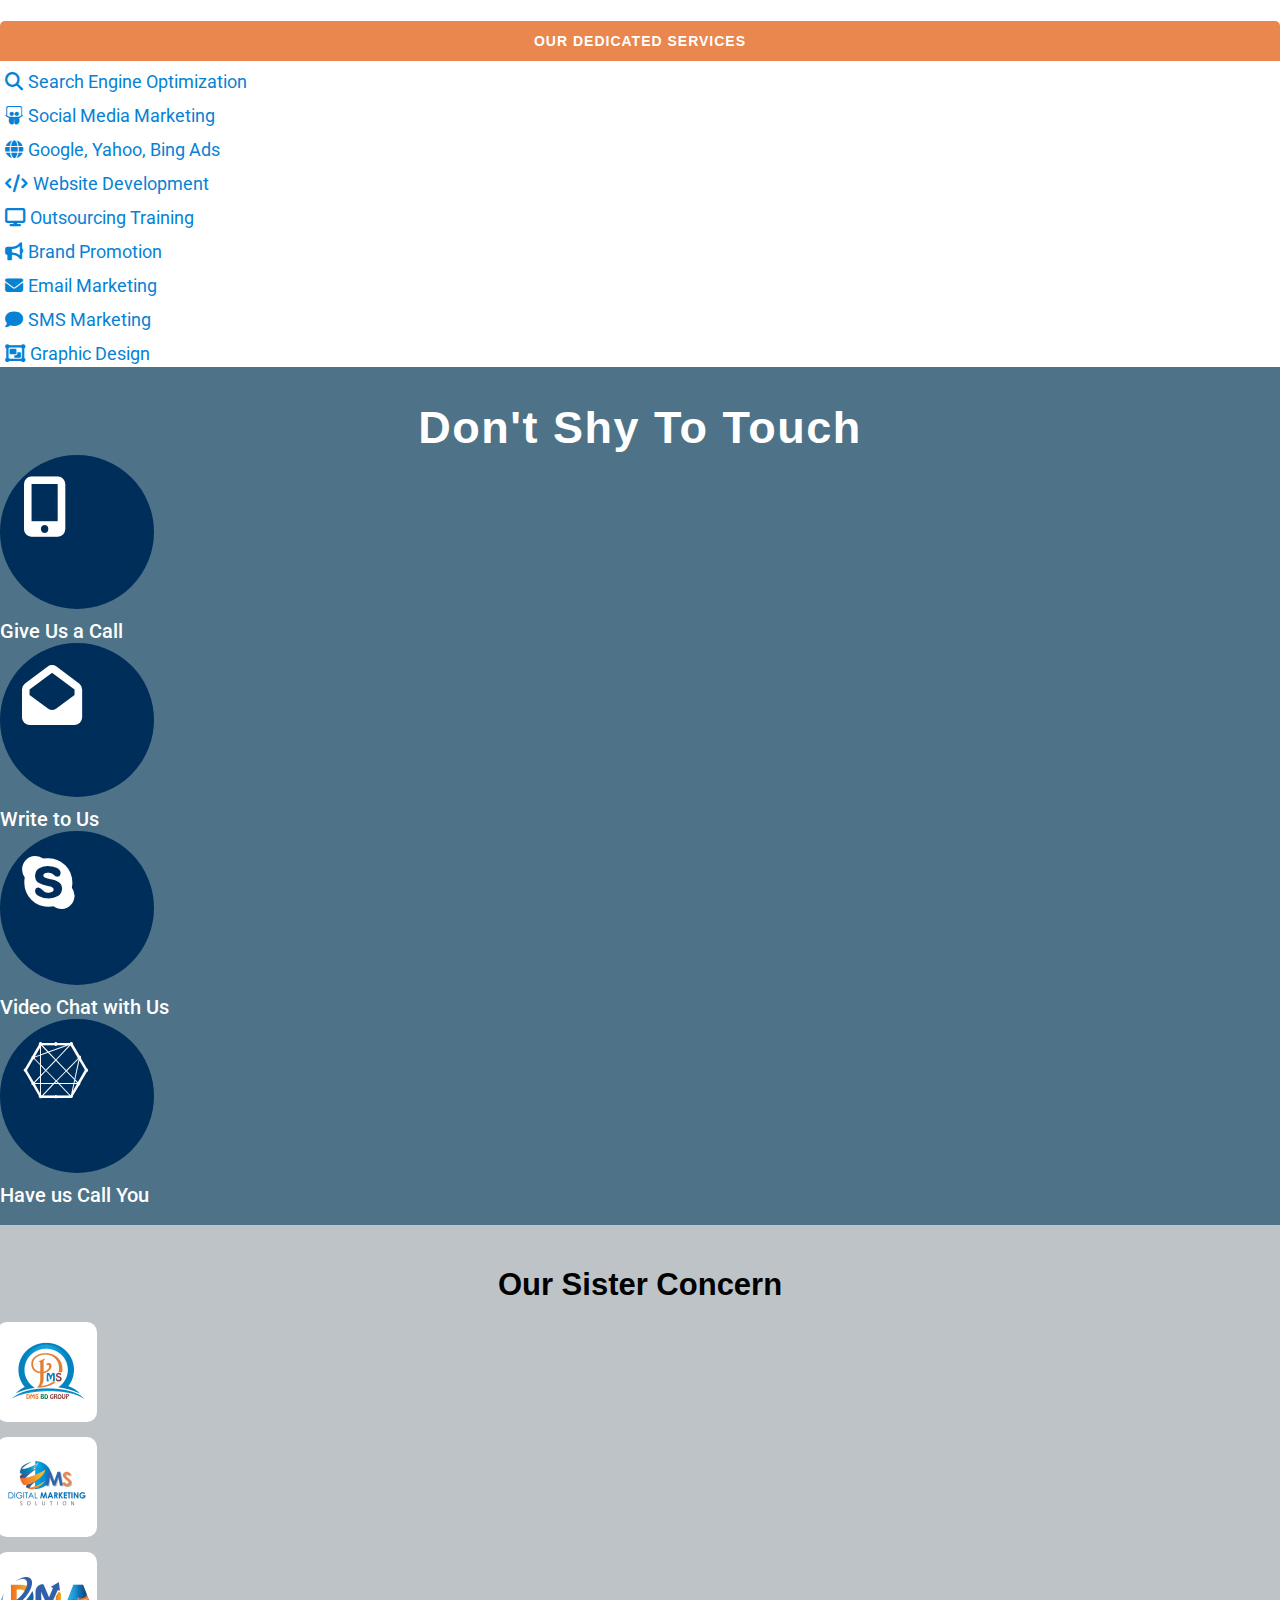
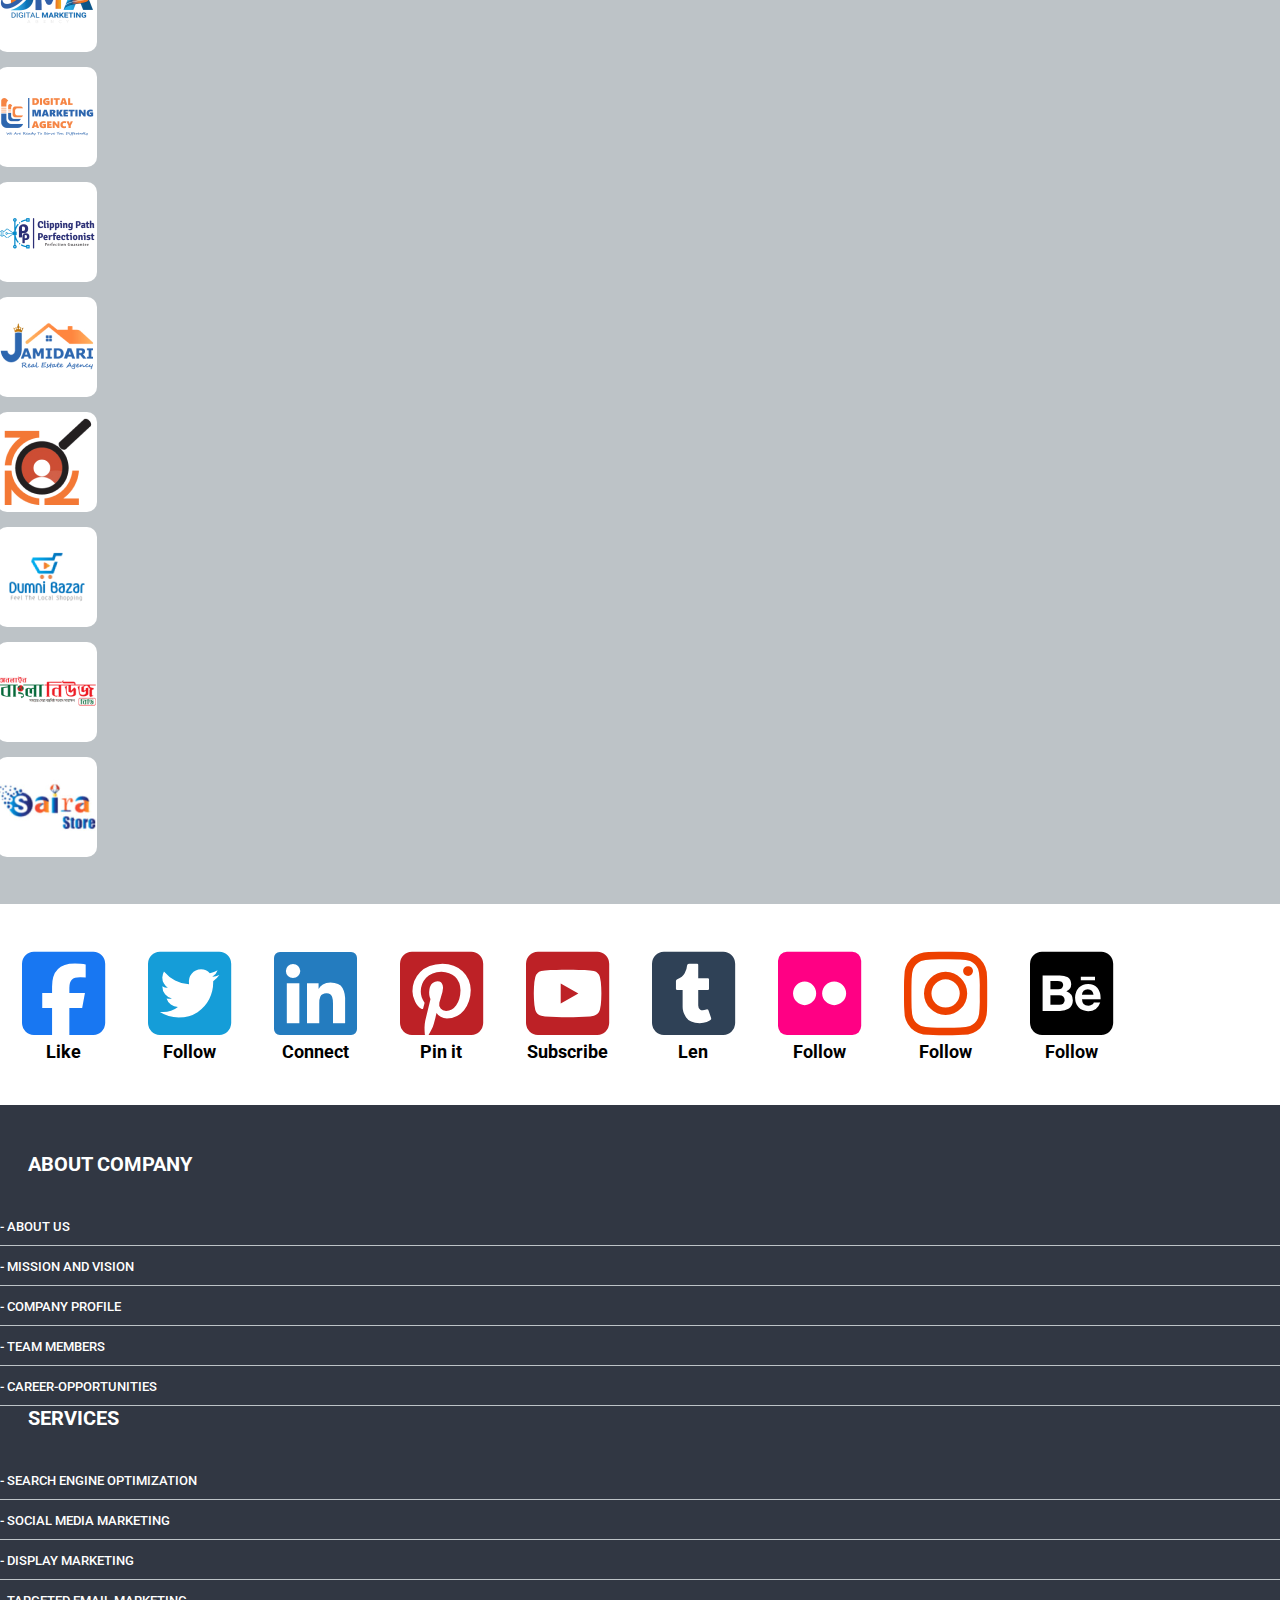
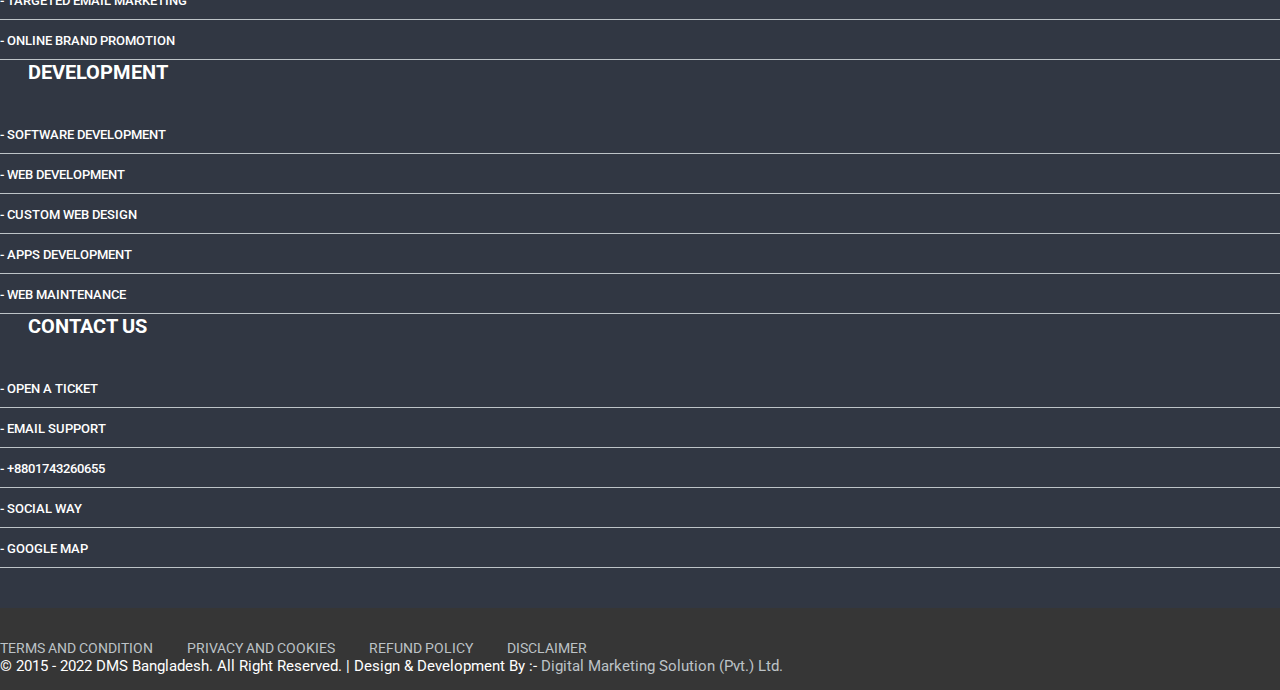
<file: mission-and-vision.html>
<!DOCTYPE html>
<html lang="en">
  <head>
    <meta charset="utf-8" />
    <meta name="viewport" content="width=device-width, initial-scale=1" />
    <link rel="icon" type="image/x-icon" href="assets/image/dms.png" />
    <!--  google font  -->
    <link rel="preconnect" href="https://fonts.googleapis.com" />
    <link rel="preconnect" href="https://fonts.gstatic.com" crossorigin />
    <link
      href="https://fonts.googleapis.com/css2?family=Roboto:wght@100;300;400;500;700;900&display=swap"
      rel="stylesheet"
    />
    <!--    font awesome cdn-->
    <link
      rel="stylesheet"
      href="https://cdnjs.cloudflare.com/ajax/libs/font-awesome/6.1.1/css/all.min.css"
    />
    <!-- Bootstrap CSS -->
    <link
      href="https://cdn.jsdelivr.net/npm/bootstrap@5.0.2/dist/css/bootstrap.min.css"
      rel="stylesheet"
      integrity="sha384-EVSTQN3/azprG1Anm3QDgpJLIm9Nao0Yz1ztcQTwFspd3yD65VohhpuuCOmLASjC"
      crossorigin="anonymous"
    />
    <title>DMS</title>
    <link rel="stylesheet" href="assets/css/style.css" />
    <link rel="stylesheet" href="assets/css/seo.css" />
  </head>
  <body>
    <!-- Top_bar start -->
    <section>
      <div class="top_bar">
        <!--            <div class="container-fluid">-->
        <div class="row">
          <div class="col-md-8">
            <div class="top_contact">
              <ul>
                <!-- <li class="contact_1"><a href=""><i class="fa-solid fa-phone"></i><i class="fa-brands fa-whatsapp top_whats_up"></i> +8801743260655</a> </li> -->
                <li class="contact_3"><a href="">(347) 946-2478</a></li>
                <li class="contact_4">
                  <a href="">contact@digitalmarketingagencyllc.com</a>
                </li>
                <!-- <li class="contact_2"><a href=""><i class="fa-brands fa-skype"></i> dmsolution2015</a>  </li> -->
              </ul>
            </div>
          </div>
          <div class="col-md-4">
            <div class="top_icon">
              <ul>
                <li>
                  <a href=""><i class="fa-brands fa-facebook-f"></i> </a>
                </li>
                <li>
                  <a href=""><i class="fa-brands fa-twitter"></i></a>
                </li>
                <li>
                  <a href=""><i class="fa-brands fa-linkedin"></i></a>
                </li>
                <li>
                  <a href=""><i class="fa-brands fa-pinterest"></i></a>
                </li>
                <li>
                  <a href=""><i class="fa-brands fa-behance"></i></a>
                </li>
                <li>
                  <a href=""><i class="fa-brands fa-youtube"></i></a>
                </li>
                <li>
                  <a href=""><i class="fa-brands fa-instagram-square"></i></a>
                </li>
              </ul>
            </div>
          </div>
        </div>
        <!--            </div>-->
      </div>
    </section>
    <!-- Top_bar start end -->

    <!-- nav start -->
    <nav class="navbar navbar-expand-lg navbar-light bg-light" id="nav-bar">
      <div class="container-fluid">
        <a class="navbar-brand" href="index.html"
          ><img class="nav_image" src="assets/image/LLC-Logo.png" alt="img"
        /></a>
        <button
          class="navbar-toggler"
          type="button"
          data-bs-toggle="collapse"
          data-bs-target="#navbarSupportedContent"
          aria-controls="navbarSupportedContent"
          aria-expanded="false"
          aria-label="Toggle navigation"
        >
          <span class="navbar-toggler-icon"></span>
        </button>
        <div
          class="collapse navbar-collapse justify-content-end"
          id="navbarSupportedContent"
        >
          <ul class="navbar-nav mb-2 mb-lg-0 custom_nav">
            <li class="nav-item">
              <a class="nav-link active" aria-current="page" href="index.html"
                >Home</a
              >
            </li>
            <li class="nav-item dropdown">
              <a
                class="nav-link dropdown-toggle"
                href="#"
                id="navbarDropdown"
                role="button"
                data-bs-toggle="dropdown"
                aria-expanded="false"
              >
                Service
              </a>
              <ul class="dropdown-menu" aria-labelledby="navbarDropdown">
                <li>
                  <a class="dropdown-item" href="./services.html"
                    >Search Engine Optimization</a
                  >
                </li>
                <li>
                  <a class="dropdown-item" href="./services.html"
                    >Social Media Marketing</a
                  >
                </li>
                <li>
                  <a class="dropdown-item" href="./services.html"
                    >Display Marketing (PPC)</a
                  >
                </li>
                <li>
                  <a class="dropdown-item" href="./services.html"
                    >Online Brand Promotion</a
                  >
                </li>
                <li>
                  <a class="dropdown-item" href="./services.html"
                    >Targeted-Email-Marketing</a
                  >
                </li>
                <li>
                  <a class="dropdown-item" href="./services.html"
                    >Brand SMS Marketing</a
                  >
                </li>
                <li>
                  <a class="dropdown-item" href="./services.html"
                    >Creative Graphic Design</a
                  >
                </li>
                <li>
                  <a class="dropdown-item" href="./services.html"
                    >Domain Registration</a
                  >
                </li>
                <li>
                  <a class="dropdown-item" href="./services.html"
                    >Online Payment Service</a
                  >
                </li>
                <li>
                  <a class="dropdown-item" href="./services.html"
                    >Local Payment Methods</a
                  >
                </li>
              </ul>
            </li>
            <li class="nav-item dropdown">
              <a
                class="nav-link dropdown-toggle"
                href="#"
                id="navbarDropdown"
                role="button"
                data-bs-toggle="dropdown"
                aria-expanded="false"
              >
                Development
              </a>
              <ul class="dropdown-menu" aria-labelledby="navbarDropdown">
                <li>
                  <a class="dropdown-item" href="./services.html"
                    >Software Development</a
                  >
                </li>
                <li>
                  <a class="dropdown-item" href="./services.html"
                    >Web Development</a
                  >
                </li>
                <li>
                  <a class="dropdown-item" href="./services.html"
                    >Custom Web Design</a
                  >
                </li>
                <li>
                  <a class="dropdown-item" href="./services.html"
                    >Apps Development</a
                  >
                </li>
                <li>
                  <a class="dropdown-item" href="./services.html"
                    >Web Maintenance</a
                  >
                </li>
                <li>
                  <a class="dropdown-item" href="./services.html"
                    >Video Marketing</a
                  >
                </li>
                <li>
                  <a class="dropdown-item" href="./services.html"
                    >Outsourcing Training</a
                  >
                </li>
                <li>
                  <a class="dropdown-item" href="./services.html"
                    >Professional Photography</a
                  >
                </li>
              </ul>
            </li>
            <li class="nav-item">
              <a class="nav-link" href="portfolio.html">Portfolio</a>
            </li>
            <li class="nav-item dropdown">
              <a
                class="nav-link dropdown-toggle"
                href="#"
                id="navbarDropdown"
                role="button"
                data-bs-toggle="dropdown"
                aria-expanded="false"
              >
                Company
              </a>
              <ul class="dropdown-menu" aria-labelledby="navbarDropdown">
                <li>
                  <a class="dropdown-item" href="about-us.html">About Us</a>
                </li>
                <li>
                  <a class="dropdown-item" href="mission-and-vision.html"
                    >Mission And Vision</a
                  >
                </li>
                <li><a class="dropdown-item" href="#">Company Profile</a></li>
                <li>
                  <a class="dropdown-item" href="our-team-member.html"
                    >Our Team Members</a
                  >
                </li>
                <li>
                  <a class="dropdown-item" href="career-opportunity.html"
                    >Career Opportunity</a
                  >
                </li>
              </ul>
            </li>
            <li class="nav-item">
              <a class="nav-link" href="blog.html">Blog</a>
            </li>
            <li class="nav-item">
              <a class="nav-link" href="contact-us.html">Contact Us</a>
            </li>
          </ul>
        </div>
      </div>
    </nav>
    <!-- nav end -->

    <section class="mt-3 mt-md-4 mt-lg-5 mb-md-2 mb-lg-4">
      <div class="mission_vision">
        <div class="container">
          <div class="row">
            <div class="col-md-9">
              <div class="mission_vision_content">
                <h1>Mission and Vision</h1>
                <p class="">
                  The competition around the world is increasing as its changing
                  surrounding us. To keep on flourishing as a business
                  throughout the following ten years and past, we should look
                  ahead, comprehend the patterns and powers that will shape our
                  business later on and move quickly to get ready for what’s to
                  come. We should get prepared for tomorrow today. That is the
                  thing that our Vision is about. It makes a long haul
                  destination for our business and gives us a “Guide” for
                  winning together with our packaging accomplices.
                </p>
              </div>

              <div class="mission_vision_2">
                <h3>Mission of Our Company:</h3>
                <p class="">
                  Our Roadmap begins with our main goal, which is persevering.
                  It pronounces our motivation as an organization and serves as
                  the standard against which we measure our activities and
                  choices. We want to contribute to the economy and society
                  through providing the world class support to our client.
                </p>
                <p class="">
                  We promised to make exceptional worth for your business by
                  applying our one of a kind mix of skill, duty and eagerness to
                  draw in more gainful leads and deals for organizations that
                  serve their nearby groups.
                </p>
                <ul>
                  <li>
                    Contributing to a progression of business with multi-level
                    experience.
                  </li>
                  <li>
                    Contributing in social and economical practice by creating
                    opportunity by generating profits.
                  </li>
                  <li>
                    Providing loyal and best support against every cents
                    investment.
                  </li>
                </ul>
              </div>

              <div class="mission_vision_2">
                <h3>Vision of Our Company:</h3>
                <p>
                  To be the main advertising power in the business and expert
                  groups we work with, and to be an essential giver of genuine
                  quality to the groups we live in.
                </p>
                <p>
                  Our vision provides the composition of our Roadmap and aides
                  each part of our business by portraying what we have to finish
                  keeping in mind the end goal to keep accomplishing economical,
                  quality development.
                </p>
                <p>
                  <b>Employment –</b> we would like to make the opportunity to
                  employee experts to create an outstanding value in the market.
                  <br />
                  <b>Portfolio –</b> Provides a world-class creative and unique
                  service that generates profits and brings satisfaction for
                  every cent investors.
                  <br />
                  <b>Contribution –</b> we would like to contribute to the
                  competitive market to bring success for our team, country and
                  for our clients.
                  <br />
                  <b>Profits –</b> we believe making in the long-term
                  relationship with our customers to make sure their profits
                  keep coming with the unique and creative ideas and supports.
                  <br />
                  <b>Profitability –</b> Be an exceptionally successful, incline
                  and quick moving association.
                </p>
              </div>

              <div class="mission_vision_2">
                <h3>Our Charming Background:</h3>
                <p>
                  Our charming Culture characterizes the states of mind and
                  practices that will be required of us to make our vision a
                  reality.
                </p>
              </div>

              <div class="mission_vision_2">
                <h3>Values of Our Company:</h3>
                <p>
                  We are solidly dedicated to leading our business with the most
                  elevated amount of honesty, admiration, and polished skill.
                  Alongside these foundational values, we seek after our vision
                  with advancement, nimbleness, mindful and a yearning to
                  surpass the desires of those we serve.
                </p>
                <p>
                  Our qualities provide to an extent for our activities and
                  depict how we carry on at the work.
                </p>

                <div class="mission_vision_2">
                  <ul>
                    <li>
                      <b>Administration –</b> The strength to shape a superior
                      future.
                    </li>
                    <li><b>Joint effort –</b> Leverage aggregate virtuoso.</li>
                    <li><b>Trustworthiness –</b> Be genuine.</li>
                    <li>
                      <b>Responsibility –</b> If it is to be, it’s dependent on
                      me.
                    </li>
                    <li><b>Enthusiasm –</b> Committed in heart and psyche.</li>
                    <li>
                      <b>Differing qualities –</b> As comprehensive as our
                      reputation.
                    </li>
                  </ul>
                </div>
              </div>

              <div class="mission_vision_2">
                <h3>Concentrate on the Market</h3>
                <ul>
                  <li>
                    Concentrate on necessities of our buyers, clients and
                    establishment accomplices.
                  </li>
                  <li>
                    Get out into the business sector and tune in, watch and
                    learn.
                  </li>
                  <li>Have a world perspective.</li>
                  <li>
                    Concentrate on execution in the commercial center each day.
                  </li>
                  <li>Be unquenchable inquisitive.</li>
                  <li>Act with earnestness.</li>
                  <li>Stay receptive to change.</li>
                  <li>Have the valor to change course when required.</li>
                  <li>Remain productively discontent.</li>
                  <li>Work effectively.</li>
                </ul>
                <p>
                  Our statement of purpose is at the center of our
                  administration and the main thrust for how we oversee and grow
                  inside.
                  <br />
                  “We are devoted to making us a trusted and regarded name in
                  our industry by putting resources into and adding to our kin
                  to be creative, groundbreaking, and focused on being the best”
                  <br />
                  This guarantees we convey a remarkable and steady support of
                  every one of our customers. We realize that by making the
                  privilege inward culture and morals we will surpass our
                  interior and outside customer’s desires and objectives. In the
                  event that you think we are the right organization for you
                  then ensure you call or email us today to discover how we can
                  enhance your business with huge success.
                </p>
              </div>
            </div>

            <!-- right item -->
            <div class="col-md-3">
              <div class="recent_blog_post">
                <h5>OUR RECENT BLOG POST</h5>
                <div class="recent_post">
                  <ul>
                    <li>
                      <a href="#">Freelancing Training Course In Bangladesh</a>
                    </li>
                    <li><a href="#">Android App Development Inventor</a></li>
                    <li>
                      <a href="#"
                        >Why Need Creative Graphic Design for your Business?</a
                      >
                    </li>
                    <li>
                      <a href="#"
                        >Why Apps Development Important is For Business?</a
                      >
                    </li>
                    <li>
                      <a href="#"
                        >How You Can Select A Best Digital Marketing Agency For
                        Branding & Promotion of Your Business.</a
                      >
                    </li>
                  </ul>
                </div>
              </div>
              <div class="recent_blog_post">
                <h5>OUR RECENT UPDATE NEWS</h5>
                <div class="recent_update_news">
                  <ul>
                    <li>
                      <a href="#"
                        ><i class="fa-solid fa-envelope update_news_icon"></i
                        >Email Marketing</a
                      >
                    </li>
                    <li>
                      <a href="#"
                        ><i class="fa-solid fa-globe update_news_icon"></i
                        >Google, Yahoo, Bing Ads</a
                      >
                    </li>
                    <li>
                      <a href="#"
                        ><i class="fa-solid fa-pen update_news_icon"></i>Content
                        Development</a
                      >
                    </li>
                    <li>
                      <a href="#"
                        ><i class="fa-solid fa-bullhorn update_news_icon"></i
                        >Brand Promotion</a
                      >
                    </li>
                    <li>
                      <a href="#"
                        ><i class="fa-solid fa-desktop update_news_icon"></i
                        >Outsourcing Training</a
                      >
                    </li>
                  </ul>
                </div>
              </div>
              <div class="recent_blog_post pb-2">
                <h5>OUR DEDICATED SERVICES</h5>
                <div class="recent_update_news">
                  <ul>
                    <li>
                      <a href="#"
                        ><i
                          class="fa-solid fa-magnifying-glass update_news_icon"
                        ></i
                        >Search Engine Optimization</a
                      >
                    </li>
                    <li>
                      <a href="#"
                        ><i class="fa-brands fa-slideshare update_news_icon"></i
                        >Social Media Marketing</a
                      >
                    </li>
                    <li>
                      <a href="#"
                        ><i class="fa-solid fa-globe update_news_icon"></i
                        >Google, Yahoo, Bing Ads</a
                      >
                    </li>
                    <li>
                      <a href="#"
                        ><i class="fa-solid fa-code update_news_icon"></i
                        >Website Development</a
                      >
                    </li>
                    <li>
                      <a href="#"
                        ><i class="fa-solid fa-display update_news_icon"></i
                        >Outsourcing Training</a
                      >
                    </li>
                    <li>
                      <a href="#"
                        ><i class="fa-solid fa-bullhorn update_news_icon"></i
                        >Brand Promotion</a
                      >
                    </li>
                    <li>
                      <a href="#"
                        ><i class="fa-solid fa-envelope update_news_icon"></i
                        >Email Marketing</a
                      >
                    </li>
                    <li>
                      <a href="#"
                        ><i class="fa-solid fa-comment update_news_icon"></i>SMS
                        Marketing</a
                      >
                    </li>
                    <li>
                      <a href="#"
                        ><i
                          class="fa-solid fa-object-group update_news_icon"
                        ></i
                        >Graphic Design</a
                      >
                    </li>
                  </ul>
                </div>
              </div>
            </div>
          </div>
        </div>
      </div>
    </section>

    <!-- /* Don't Shy to touch */ -->
    <section>
      <div id="dontShy">
        <div class="container text-center pb-md-4 pt-5">
          <h2>Don't Shy To Touch</h2>
          <div class="row py-3">
            <div class="col-lg-3 col-md-6 col-sm-6 mobile_responsive">
              <a href=""
                ><i
                  class="fa-solid fa-mobile-screen-button"
                  title="Give us a call"
                ></i
              ></a>
              <p>Give Us a Call</p>
            </div>
            <div class="col-lg-3 col-md-6 col-sm-6 mobile_responsive">
              <a href=""
                ><i class="fa-solid fa-envelope-open" title="Write to Us"></i
              ></a>
              <p>Write to Us</p>
            </div>
            <div class="col-lg-3 col-md-6 col-sm-6 mobile_responsive">
              <a href=""
                ><i class="fa-brands fa-skype" title="Video chat with us"></i
              ></a>
              <p>Video Chat with Us</p>
            </div>
            <div class="col-lg-3 col-md-6 col-sm-6 mobile_responsive">
              <a href=""
                ><i
                  class="fa-brands fa-connectdevelop"
                  title="Have us call you"
                ></i
              ></a>
              <p>Have us Call You</p>
            </div>
          </div>
        </div>
      </div>
    </section>
    <!-- /* Don't Shy to touch */ -->

    <!-- Sister Concern -->
    <section>
      <div class="our_sister_concern">
        <!-- <div class="container"> -->
        <h2 class="text-center"><b>Our Sister Concern</b></h2>
        <div class="row justify-content-center sister_concern_margin">
          <div class="col-lg-2 col-md-6 col-sm-6 logo_div">
            <img src="./assets/image/1.jpg" alt="" />
          </div>
          <div class="col-lg-2 col-md-6 col-sm-6 logo_div">
            <img src="./assets/image/2.jpg" alt="" />
          </div>
          <div class="col-lg-2 col-md-6 col-sm-6 logo_div">
            <img src="./assets/image/3.jpg" alt="" />
          </div>
          <div class="col-lg-2 col-md-6 col-sm-6 logo_div">
            <img src="./assets/image/4.jpg" alt="" />
          </div>
          <div class="col-lg-2 col-md-6 col-sm-6 logo_div">
            <img src="./assets/image/5.jpg" alt="" />
          </div>
          <div class="col-lg-2 col-md-6 col-sm-6 logo_div">
            <img src="./assets/image/6.jpg" alt="" />
          </div>
          <div class="col-lg-2 col-md-6 col-sm-6 logo_div">
            <img src="./assets/image/7.jpg" alt="" />
          </div>
          <div class="col-lg-2 col-md-6 col-sm-6 logo_div">
            <img src="./assets/image/8.jpg" alt="" />
          </div>
          <div class="col-lg-2 col-md-6 col-sm-6 logo_div">
            <img src="./assets/image/9.jpg" alt="" />
          </div>
          <div class="col-lg-2 col-md-6 col-sm-6 logo_div d-none d-md-block">
            <img src="./assets/image/10.jpg" alt="" />
          </div>
        </div>
        <!-- </div> -->
      </div>
    </section>
    <!-- Sister Concern -->

    <!-- Social Media -->
    <section>
      <div class="social_media">
        <div class="flex-container justify-content-center">
          <div class="content social_icon">
            <a href=""><i class="fa-brands fa-facebook-square"></i></a>
            <b><h5 class="text-white my-3">Like</h5></b>
          </div>

          <div class="content social_icon">
            <a href=""><i class="fa-brands fa-twitter-square"></i></a>
            <b><h5 class="text-white my-3">Follow</h5></b>
          </div>

          <div class="content social_icon">
            <a href=""><i class="fa-brands fa-linkedin"></i></a>
            <b><h5 class="text-white my-3">Connect</h5></b>
          </div>

          <div class="content social_icon">
            <a href=""><i class="fa-brands fa-pinterest-square"></i></a>
            <b><h5 class="text-white my-3">Pin it</h5></b>
          </div>

          <div class="content social_icon">
            <a href=""><i class="fa-brands fa-youtube-square"></i></a>
            <b><h5 class="text-white my-3">Subscribe</h5></b>
          </div>

          <div class="content social_icon">
            <a href=""><i class="fa-brands fa-tumblr-square"></i></a>
            <b><h5 class="text-white my-3">Len</h5></b>
          </div>

          <div class="content social_icon">
            <a href=""><i class="fa-brands fa-flickr"></i></a>
            <b><h5 class="text-white my-3">Follow</h5></b>
          </div>

          <div class="content social_icon">
            <a href=""><i class="fa-brands fa-instagram"></i></a>
            <b><h5 class="text-white my-3">Follow</h5></b>
          </div>

          <div class="content social_icon">
            <a href=""><i class="fa-brands fa-behance-square"></i></a>
            <b><h5 class="text-white my-3">Follow</h5></b>
          </div>
        </div>
      </div>
    </section>
    <!-- Social Media -->

    <!-- Footer -->
    <section>
      <div class="footer">
          <div class="container">
              <div class="row">
                  <div class="col-lg-3 col-md-6">
                      <h4 class="mb-5">ABOUT COMPANY</h4>
                      <ul>
                          <li><a href="./about-us.html">- ABOUT US</a></li>
                          <li><a href="./mission-and-vision.html">- MISSION AND VISION</a></li>
                          <li><a href="./portfolio.html">- COMPANY PROFILE</a></li>
                          <li><a href="./our-team-member.html">- TEAM MEMBERS</a></li>
                          <li><a href="./career-opportunity.html">- CAREER-OPPORTUNITIES</a></li>
                      </ul>
                  </div>
                  <div class="col-lg-3 col-md-6">
                      <h4  class="mb-5">SERVICES</h4>
                      <ul>
                          <li><a href="./services.html">- SEARCH ENGINE OPTIMIZATION</a></li>
                          <li><a href="./services.html">- SOCIAL MEDIA MARKETING</a></li>
                          <li><a href="./services.html">- DISPLAY MARKETING</a></li>
                          <li><a href="./services.html">- TARGETED EMAIL MARKETING</a></li>
                          <li><a href="./services.html">- ONLINE BRAND PROMOTION</a></li>
                      </ul>
                  </div>
                  <div class="col-lg-3 col-md-6">
                      <h4  class="mb-5">DEVELOPMENT</h4>
                      <ul>
                          <li><a href="./services.html">- SOFTWARE DEVELOPMENT</a></li>
                          <li><a href="./services.html">- WEB DEVELOPMENT</a></li>
                          <li><a href="./services.html">- CUSTOM WEB DESIGN</a></li>
                          <li><a href="./services.html">- APPS DEVELOPMENT</a></li>
                          <li><a href="./services.html">- WEB MAINTENANCE</a></li>
                      </ul>
                  </div>
                  <div class="col-lg-3 col-md-6">
                      <h4  class="mb-5">CONTACT US</h4>
                      <ul>
                          <li><a href="">- OPEN A TICKET</a></li>
                          <li><a href="">- EMAIL SUPPORT</a></li>
                          <li><a href="">- +8801743260655</a></li>
                          <li><a href="">- SOCIAL WAY</a></li>
                          <li><a href="">- GOOGLE MAP</a></li>
                      </ul>
                  </div>
              </div>
          </div>
      </div>
    </section>
    <!-- Footer -->

    <!-- Copy write -->
    <section>
        <div class="copywrite text-center">
            <ul>
                <li><a href="./tramsAndCondition.html">TERMS AND CONDITION</a></li>
                <li><a href="./privacey and cookise.html">PRIVACY AND COOKIES</a></li>
                <li><a href="./return policy.html">REFUND POLICY</a></li>
                <li><a href="./disclaimer.html">DISCLAIMER</a></li>
            </ul>
            <p>&copy 2015 - 2022 DMS Bangladesh. All Right Reserved. | Design & Development By :- <a href="">Digital Marketing Solution (Pvt.) Ltd.</a></p>
        </div>
    </section>
    <!-- Copy write -->

    <!-- Option 1: Bootstrap Bundle with Popper -->
    <script
      src="https://cdn.jsdelivr.net/npm/bootstrap@5.0.2/dist/js/bootstrap.bundle.min.js"
      integrity="sha384-MrcW6ZMFYlzcLA8Nl+NtUVF0sA7MsXsP1UyJoMp4YLEuNSfAP+JcXn/tWtIaxVXM"
      crossorigin="anonymous"
    ></script>
    <script src="assets/js/custom.js"></script>
  </body>
</html>
</file>
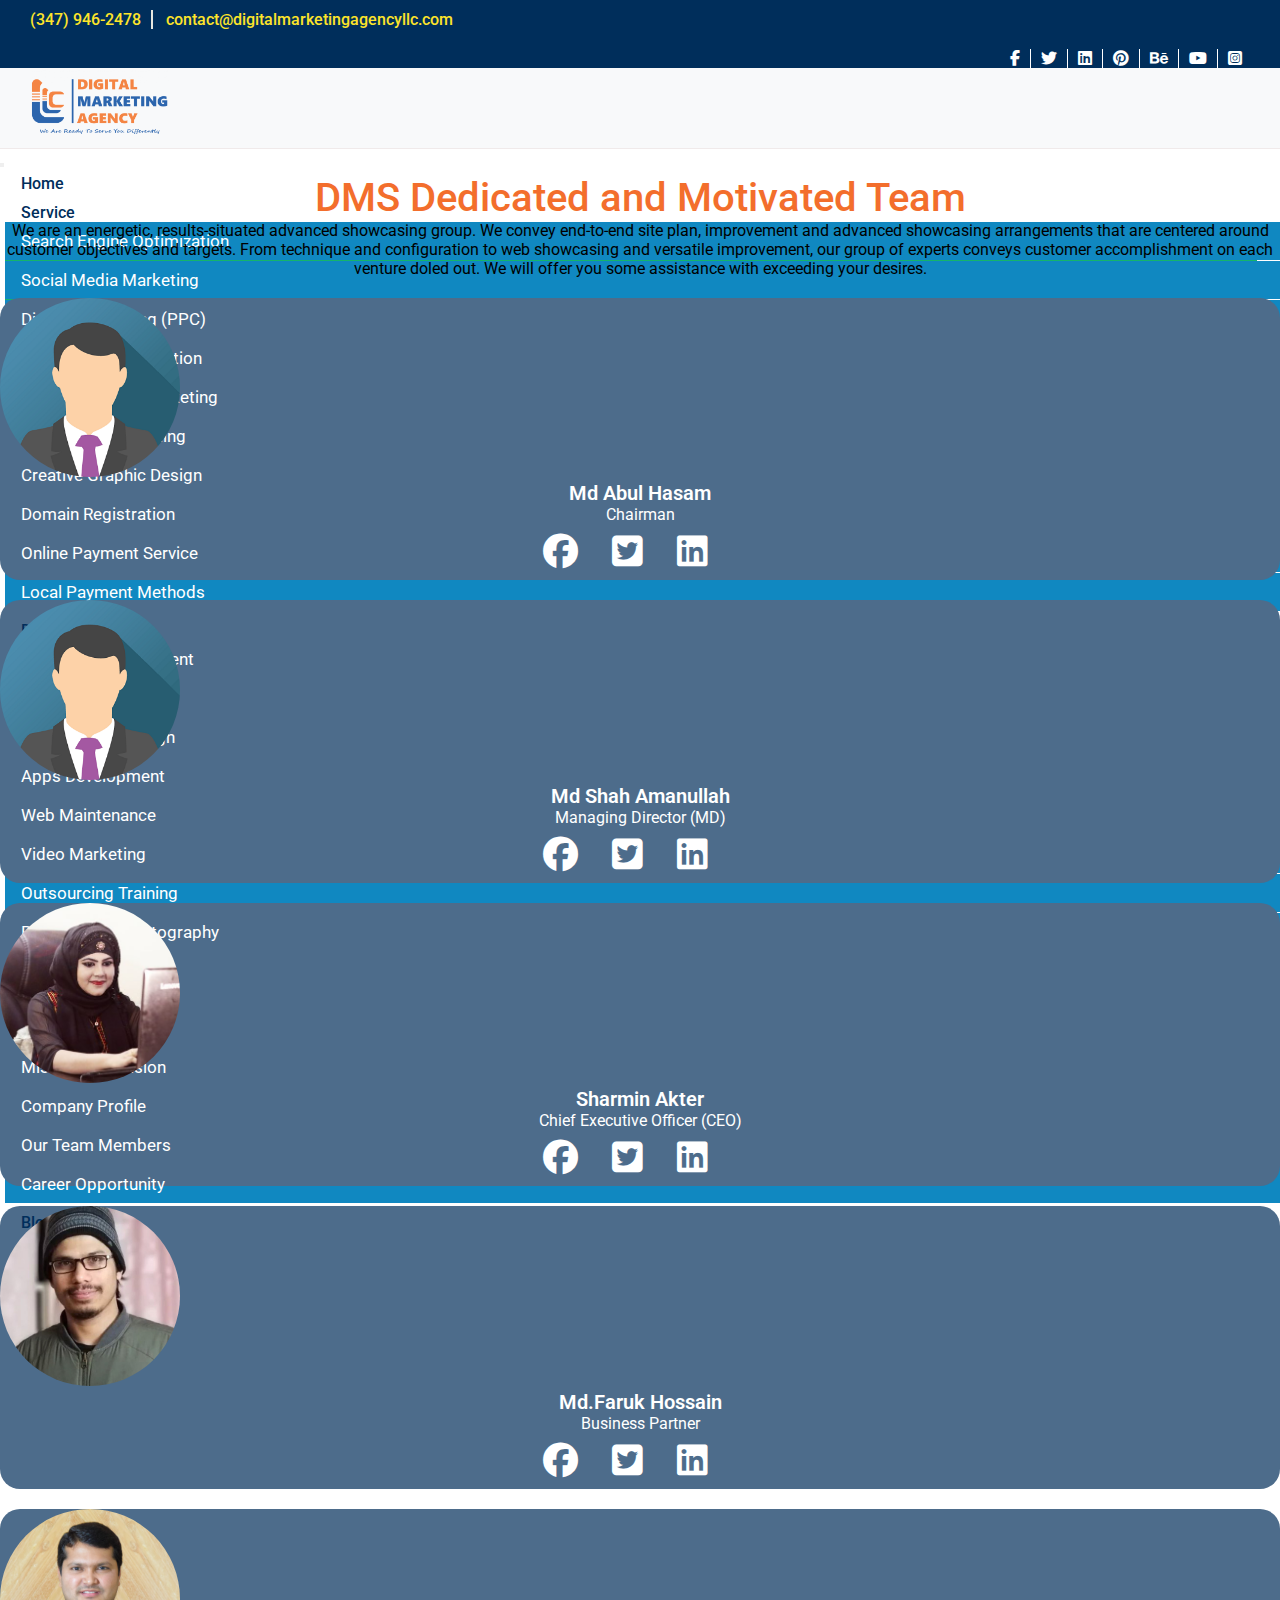
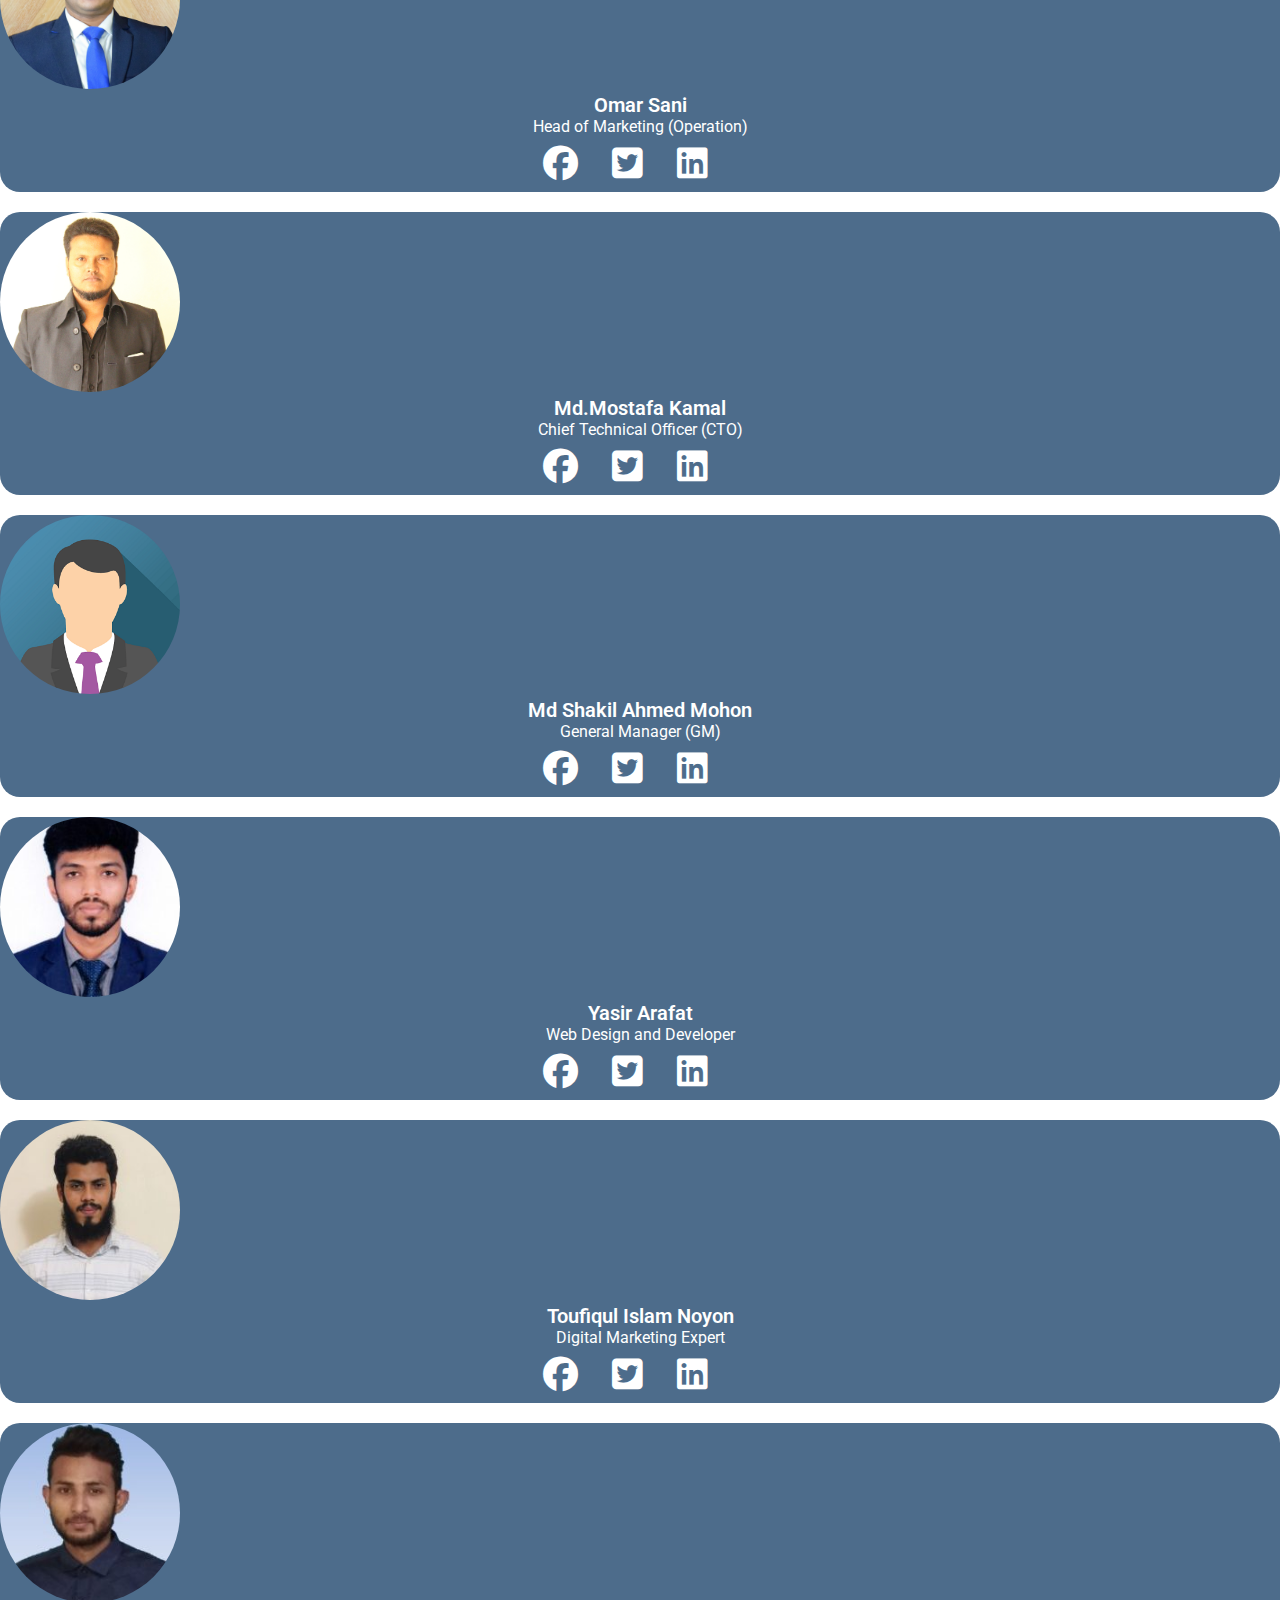
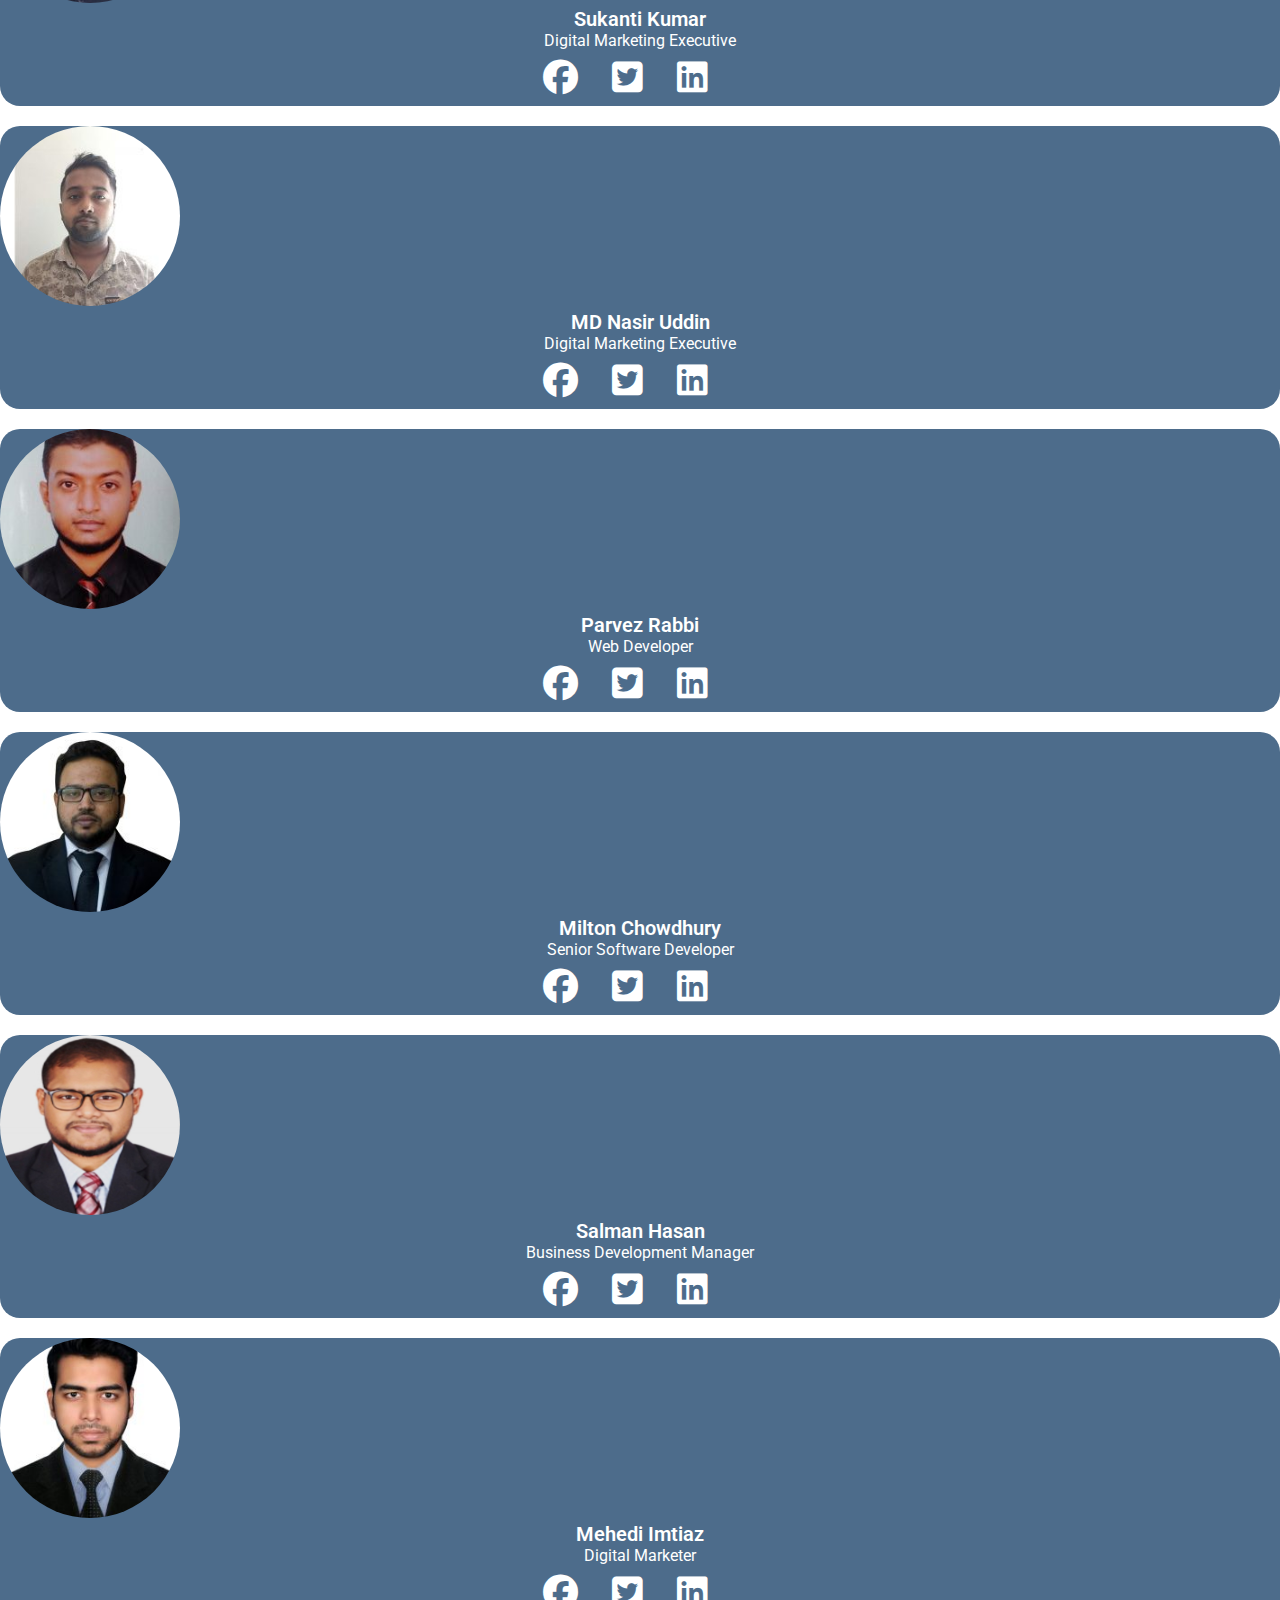
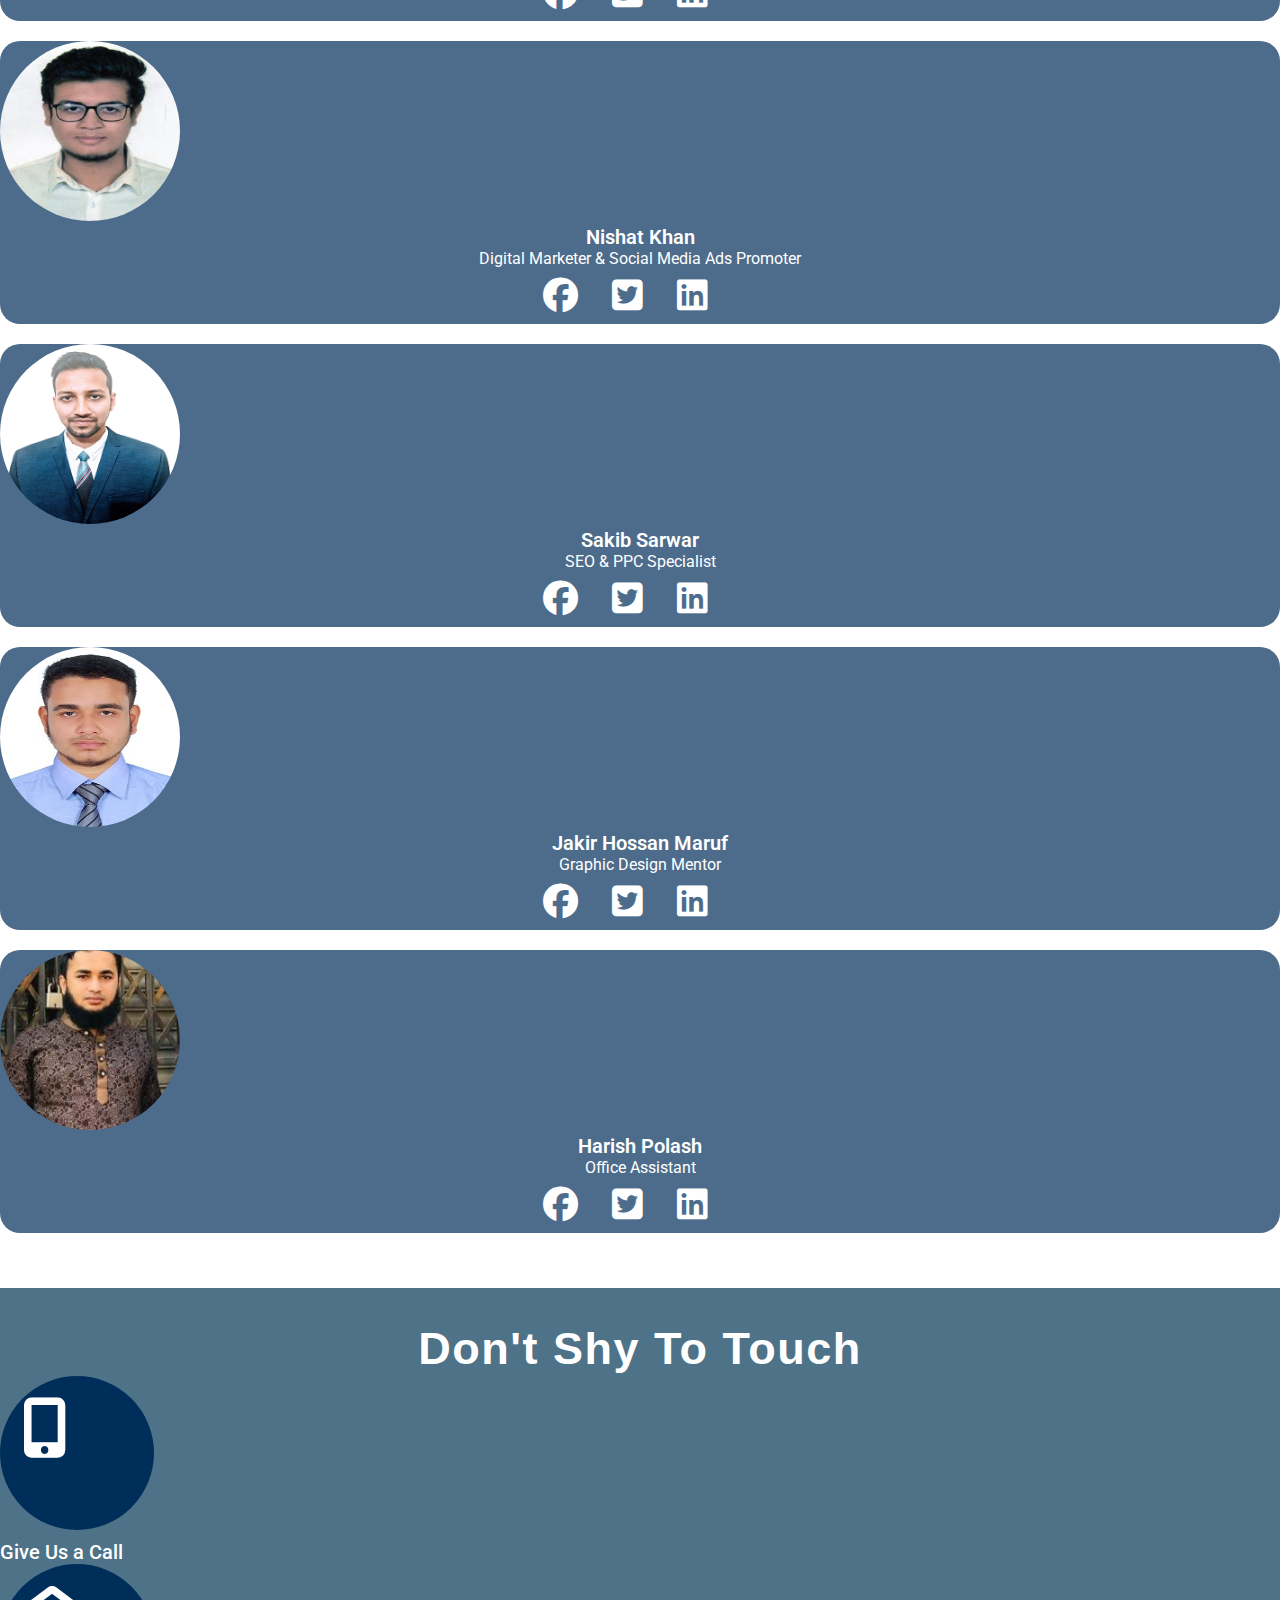
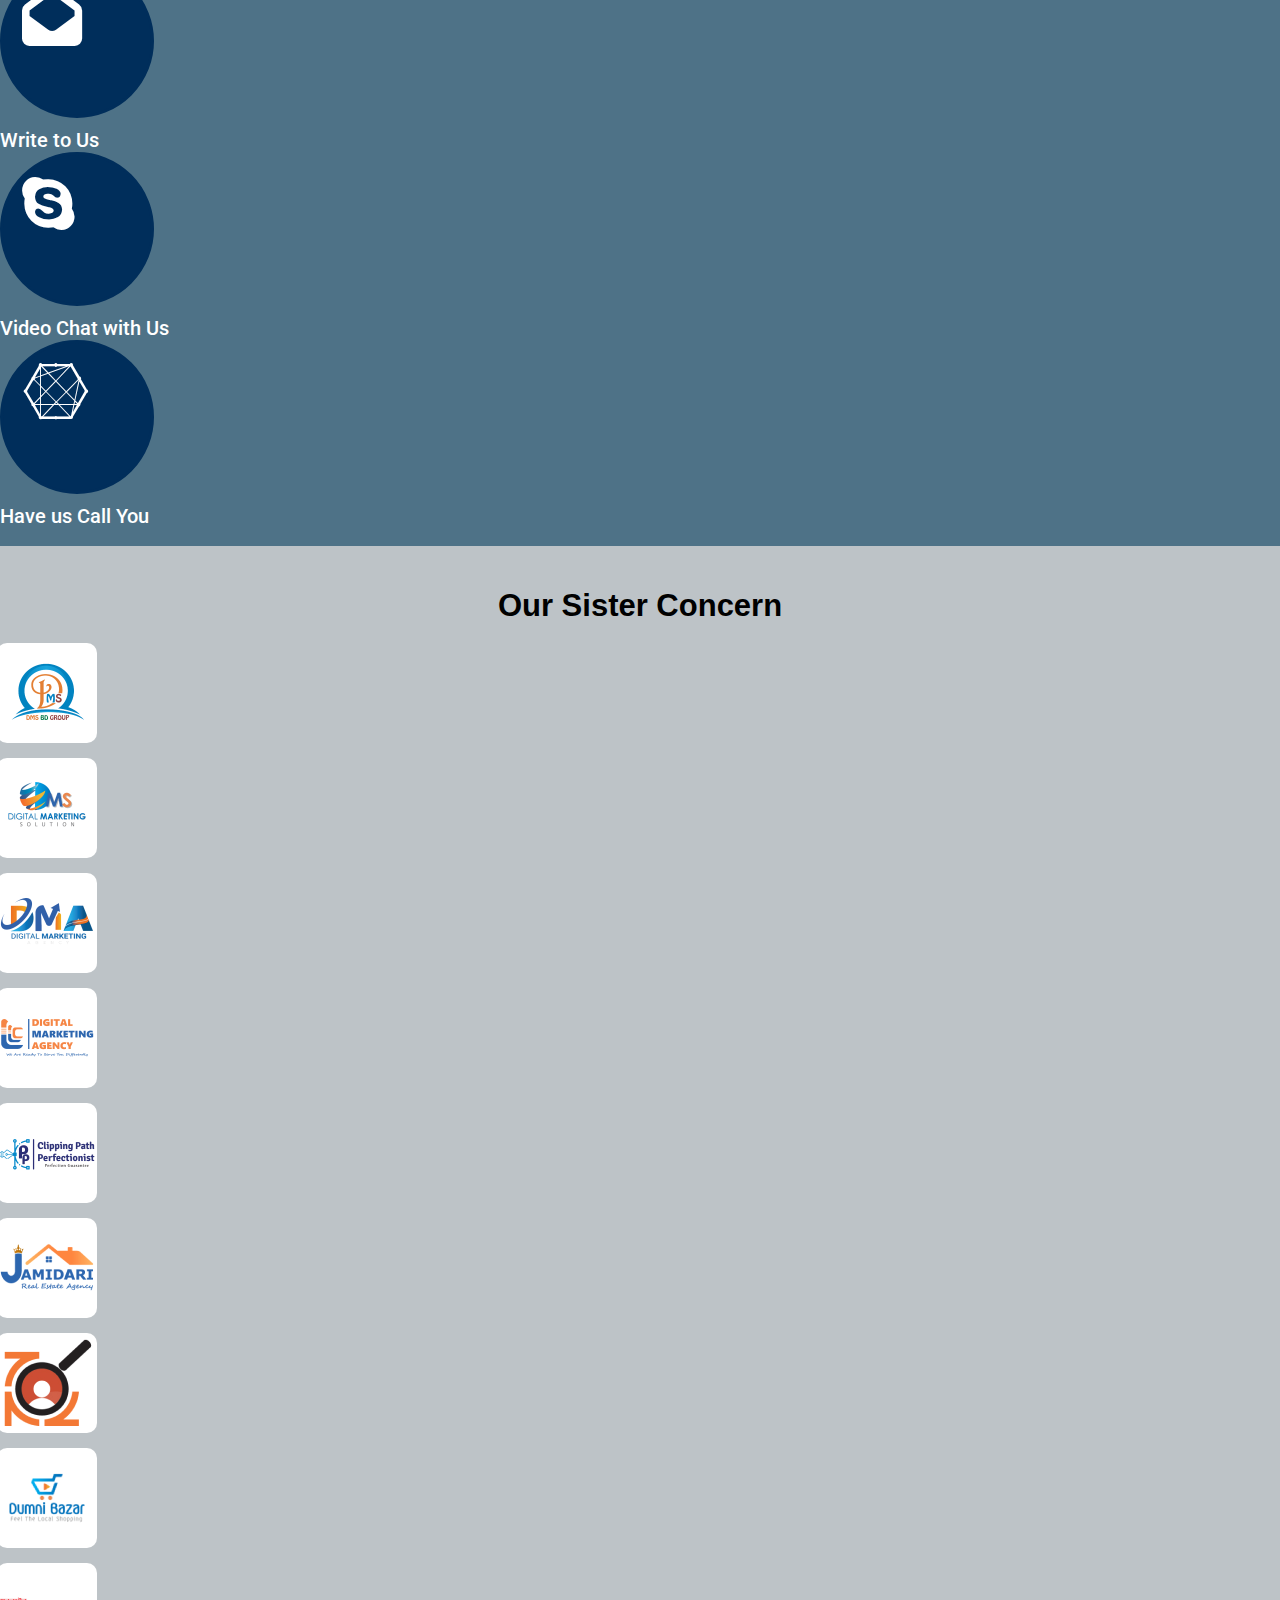
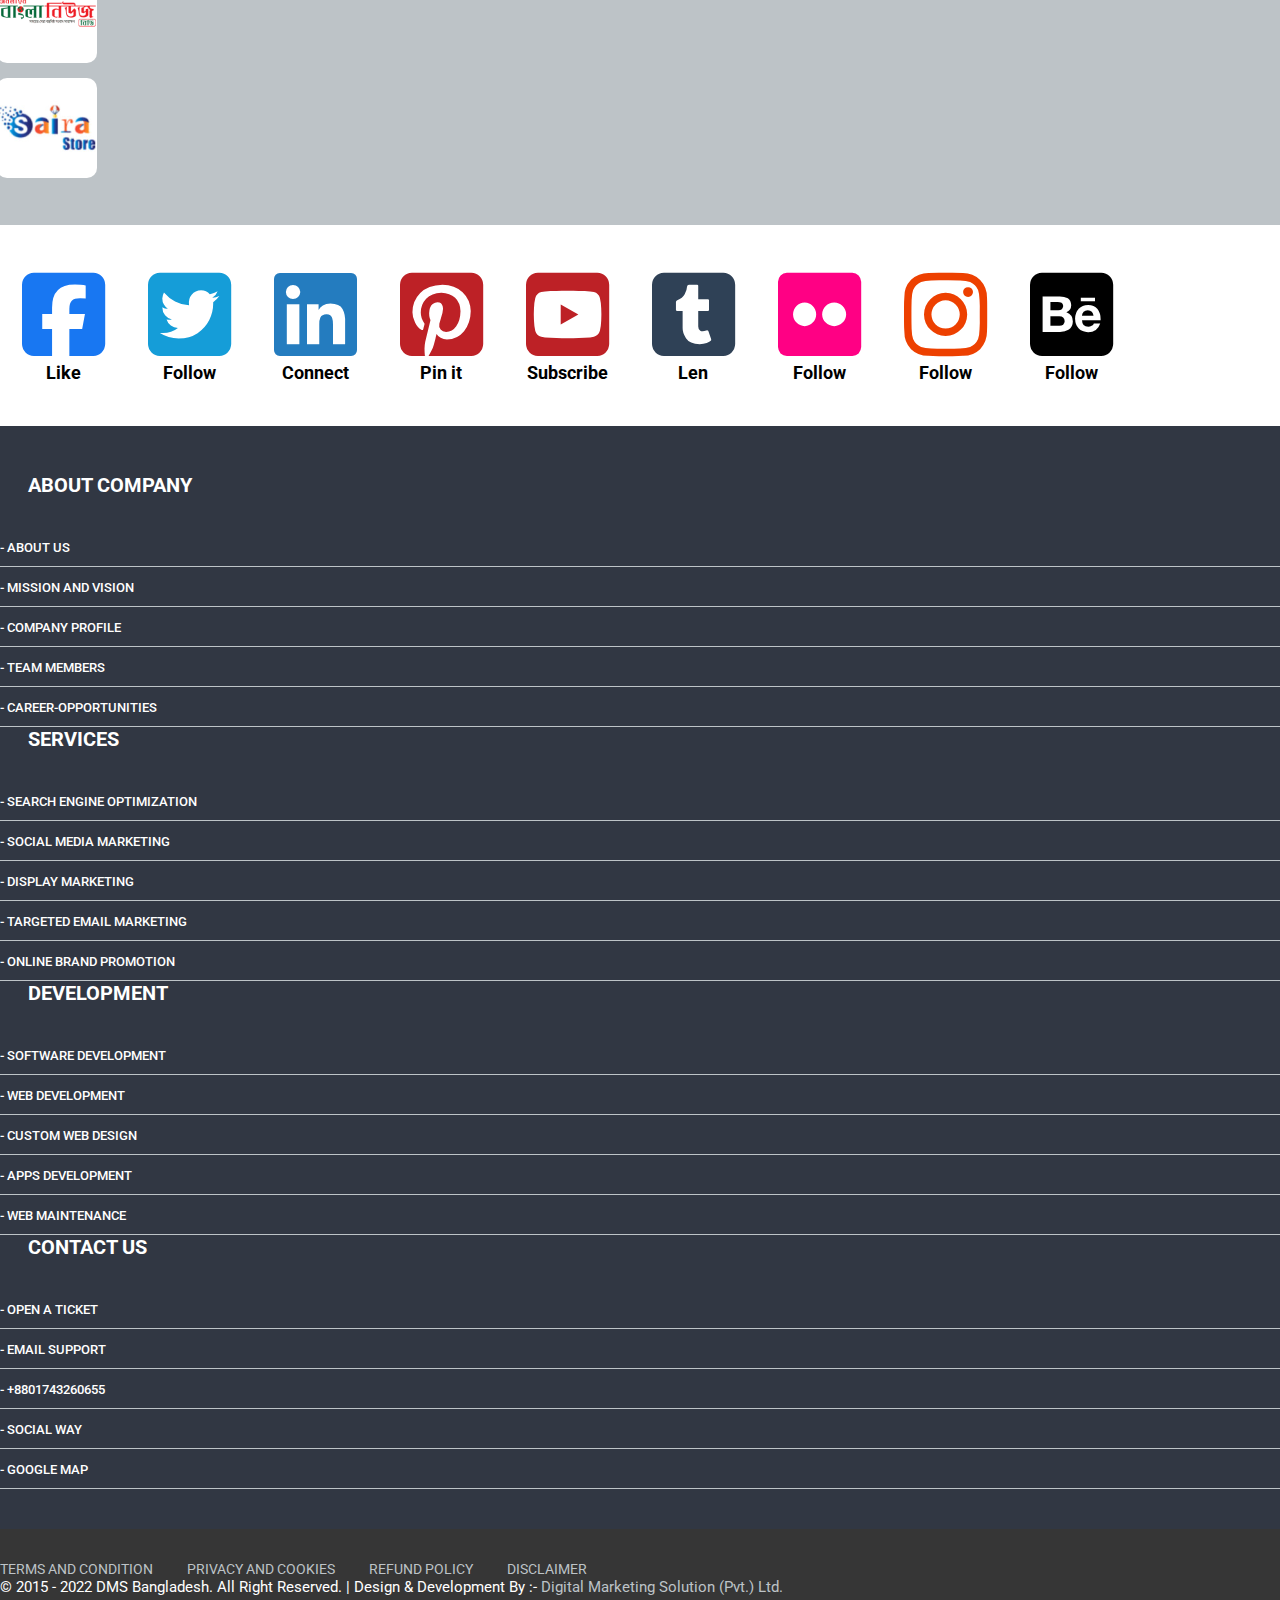
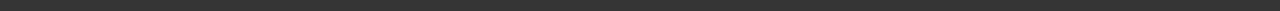
<file: our-team-member.html>
<!doctype html>
<html lang="en">
    <head>
        <meta charset="utf-8">
        <meta name="viewport" content="width=device-width, initial-scale=1">
        <link rel="icon" type="image/x-icon" href="assets/image/dms.png">
        <!--  google font  -->
        <link rel="preconnect" href="https://fonts.googleapis.com">
        <link rel="preconnect" href="https://fonts.gstatic.com" crossorigin>
        <link href="https://fonts.googleapis.com/css2?family=Roboto:wght@100;300;400;500;700;900&display=swap" rel="stylesheet">
        <!--    font awesome cdn-->
        <link rel="stylesheet" href="https://cdnjs.cloudflare.com/ajax/libs/font-awesome/6.1.1/css/all.min.css">
        <!-- Bootstrap CSS -->
        <link href="https://cdn.jsdelivr.net/npm/bootstrap@5.0.2/dist/css/bootstrap.min.css" rel="stylesheet" integrity="sha384-EVSTQN3/azprG1Anm3QDgpJLIm9Nao0Yz1ztcQTwFspd3yD65VohhpuuCOmLASjC" crossorigin="anonymous">
        <title>DMS</title>
        <link rel="stylesheet" href="assets/css/style.css">
        <link rel="stylesheet" href="assets/css/seo.css">
    </head>

    <body>
        <!-- Top_bar start -->
        <section>
            <div class="top_bar">
                <!--            <div class="container-fluid">-->
                <div class="row">
                    <div class="col-md-8">
                        <div class="top_contact">
                            <ul>
                                <!-- <li class="contact_1"><a href=""><i class="fa-solid fa-phone"></i><i class="fa-brands fa-whatsapp top_whats_up"></i> +8801743260655</a> </li> -->
                                <li class="contact_3"><a href="">(347) 946-2478</a> </li>
                                <li class="contact_4"><a href="">contact@digitalmarketingagencyllc.com</a></li>
                                <!-- <li class="contact_2"><a href=""><i class="fa-brands fa-skype"></i> dmsolution2015</a>  </li> -->
                            </ul>
                        </div>
                    </div>
                    <div class="col-md-4">
                        <div class="top_icon">
                            <ul>
                                <li><a href=""><i class="fa-brands fa-facebook-f"></i> </a></li>
                                <li><a href=""><i class="fa-brands fa-twitter"></i></a></li>
                                <li><a href=""><i class="fa-brands fa-linkedin"></i></a></li>
                                <li><a href=""><i class="fa-brands fa-pinterest"></i></a></li>
                                <li><a href=""><i class="fa-brands fa-behance"></i></a></li>
                                <li><a href=""><i class="fa-brands fa-youtube"></i></a></li>
                                <li><a href=""><i class="fa-brands fa-instagram-square"></i></a></li>
                            </ul>
                        </div>
                    </div>
                </div>
                <!--            </div>-->
            </div>
        </section>
        <!-- Top_bar start end -->

        <!--nav start-->
        <nav class="navbar navbar-expand-lg navbar-light bg-light" id="nav-bar">
            <div class="container-fluid">
                <a class="navbar-brand" href="index.html"><img class="nav_image" src="assets/image/LLC-Logo.png" alt="img"></a>
                <button class="navbar-toggler" type="button" data-bs-toggle="collapse" data-bs-target="#navbarSupportedContent" aria-controls="navbarSupportedContent" aria-expanded="false" aria-label="Toggle navigation">
                    <span class="navbar-toggler-icon"></span>
                </button>
                <div class="collapse navbar-collapse justify-content-end" id="navbarSupportedContent">
                    <ul class="navbar-nav mb-2 mb-lg-0 custom_nav">
                        <li class="nav-item">
                            <a class="nav-link active" aria-current="page" href="index.html">Home</a>
                        </li>
                        <li class="nav-item dropdown">
                            <a class="nav-link dropdown-toggle" href="#" id="navbarDropdown" role="button" data-bs-toggle="dropdown" aria-expanded="false">
                                Service
                            </a>
                            <ul class="dropdown-menu" aria-labelledby="navbarDropdown">
                                <li><a class="dropdown-item" href="./services.html">Search Engine Optimization</a></li>
                                <li><a class="dropdown-item" href="./services.html">Social Media Marketing</a></li>
                                <li><a class="dropdown-item" href="./services.html">Display Marketing (PPC)</a></li>
                                <li><a class="dropdown-item" href="./services.html">Online Brand Promotion</a></li>
                                <li><a class="dropdown-item" href="./services.html">Targeted-Email-Marketing</a></li>
                                <li><a class="dropdown-item" href="./services.html">Brand SMS Marketing</a></li>
                                <li><a class="dropdown-item" href="./services.html">Creative Graphic Design</a></li>
                                <li><a class="dropdown-item" href="./services.html">Domain Registration</a></li>
                                <li><a class="dropdown-item" href="./services.html">Online Payment Service</a></li>
                                <li><a class="dropdown-item" href="./services.html">Local Payment Methods</a></li>
                            </ul>
                        </li>
                        <li class="nav-item dropdown">
                            <a class="nav-link dropdown-toggle" href="#" id="navbarDropdown" role="button" data-bs-toggle="dropdown" aria-expanded="false">
                                Development
                            </a>
                            <ul class="dropdown-menu" aria-labelledby="navbarDropdown">
                                <li><a class="dropdown-item" href="./services.html">Software Development</a></li>
                                <li><a class="dropdown-item" href="./services.html">Web Development</a></li>
                                <li><a class="dropdown-item" href="./services.html">Custom Web Design</a></li>
                                <li><a class="dropdown-item" href="./services.html">Apps Development</a></li>
                                <li><a class="dropdown-item" href="./services.html">Web Maintenance</a></li>
                                <li><a class="dropdown-item" href="./services.html">Video Marketing</a></li>
                                <li><a class="dropdown-item" href="./services.html">Outsourcing Training</a></li>
                                <li><a class="dropdown-item" href="./services.html">Professional Photography</a></li>
                            </ul>
                        </li>
                        <li class="nav-item">
                            <a class="nav-link" href="portfolio.html">Portfolio</a>
                        </li>
                        <li class="nav-item dropdown">
                            <a class="nav-link dropdown-toggle" href="#" id="navbarDropdown" role="button" data-bs-toggle="dropdown" aria-expanded="false">
                                Company
                            </a>
                            <ul class="dropdown-menu" aria-labelledby="navbarDropdown">
                                <li><a class="dropdown-item" href="about-us.html">About Us</a></li>
                                <li><a class="dropdown-item" href="mission-and-vision.html">Mission And Vision</a></li>
                                <li><a class="dropdown-item" href="#">Company Profile</a></li>
                                <li><a class="dropdown-item" href="our-team-member.html">Our Team Members</a></li>
                                <li><a class="dropdown-item" href="career-opportunity.html">Career Opportunity</a></li>
                            </ul>
                        </li>
                        <li class="nav-item">
                            <a class="nav-link" href="blog.html">Blog</a>
                        </li>
                        <li class="nav-item">
                            <a class="nav-link" href="contact-us.html">Contact Us</a>
                        </li>
                    </ul>
                </div>
            </div>
        </nav>
        <!--nav end-->

        <section class="sectionMargin">
            <div class="our_team_member">
                <div class="container">
                    <div class="row">
                        <div class="col-md-12">
                            <div class="our_team_member_content">
                                <h1>DMS Dedicated and Motivated Team</h1>
                                <p>We are an energetic, results-situated advanced showcasing group. We convey end-to-end site plan, improvement and advanced showcasing arrangements that are centered around customer objectives and targets. From technique and configuration to web showcasing and versatile improvement, our group of experts conveys customer accomplishment on each venture doled out. We will offer you some assistance with exceeding your desires.</p>
                            </div>
                            <div class="row justify-content-center">
                                <div class="col-md-4">
                                    <div class="card team_member">
                                        <div class="member_image mx-auto">
                                            <img src="assets/image/our-team-member/img_avatar.png" class="card-img-top" alt="...">
                                        </div>
                                        <div class="card-body">
                                            <div class="team_member_content">
                                                <h5>Md Abul Hasam</h5>
                                                <p>Chairman</p>
                                                <ul>
                                                    <li><a href="#"><i class="fa-brands fa-facebook member_social_logo"></i></a></li>
                                                    <li><a href="#"><i class="fa-brands fa-twitter-square member_social_logo"></i></a></li>
                                                    <li><a href="#"><i class="fa-brands fa-linkedin member_social_logo"></i></a></li>
                                                </ul>
                                            </div>
                                        </div>
                                    </div>
                                </div>
                            </div>
                        </div>

                        <div class="col-md-4 mt-2">
                            <div class="card team_member">
                                <div class="member_image mx-auto">
                                    <img src="assets/image/our-team-member/img_avatar.png" class="card-img-top" alt="...">
                                </div>
                                <div class="card-body">
                                    <div class="team_member_content">
                                        <h5>Md Shah Amanullah</h5>
                                        <p>Managing Director (MD)</p>
                                        <ul>
                                            <li><a href="#"><i class="fa-brands fa-facebook member_social_logo"></i></a></li>
                                            <li><a href="#"><i class="fa-brands fa-twitter-square member_social_logo"></i></a></li>
                                            <li><a href="#"><i class="fa-brands fa-linkedin member_social_logo"></i></a></li>
                                        </ul>
                                    </div>
                                </div>
                            </div>
                        </div>
                        <div class="col-md-4 mt-2">
                            <div class="card team_member">
                                <div class="member_image mx-auto">
                                    <img src="assets/image/our-team-member/sarmin-akter-367x367-1.jpeg" class="card-img-top" alt="...">
                                </div>
                                <div class="card-body">
                                    <div class="team_member_content">
                                        <h5>Sharmin Akter</h5>
                                        <p>Chief Executive Officer (CEO)</p>
                                        <ul>
                                            <li><a href="#"><i class="fa-brands fa-facebook member_social_logo"></i></a></li>
                                            <li><a href="#"><i class="fa-brands fa-twitter-square member_social_logo"></i></a></li>
                                            <li><a href="#"><i class="fa-brands fa-linkedin member_social_logo"></i></a></li>
                                        </ul>
                                    </div>
                                </div>
                            </div>
                        </div>
                        <div class="col-md-4 mt-2">
                            <div class="card team_member">
                                <div class="member_image mx-auto">
                                    <img src="assets/image/our-team-member/faruk.jpg" class="card-img-top" alt="...">
                                </div>
                                <div class="card-body">
                                    <div class="team_member_content">
                                        <h5>Md.Faruk Hossain</h5>
                                        <p>Business Partner</p>
                                        <ul>
                                            <li><a href="#"><i class="fa-brands fa-facebook member_social_logo"></i></a></li>
                                            <li><a href="#"><i class="fa-brands fa-twitter-square member_social_logo"></i></a></li>
                                            <li><a href="#"><i class="fa-brands fa-linkedin member_social_logo"></i></a></li>
                                        </ul>
                                    </div>
                                </div>
                            </div>
                        </div>
                        <div class="col-md-4 mt-2">
                            <div class="card team_member">
                                <div class="member_image mx-auto">
                                    <img src="assets/image/our-team-member/sani-sir1.jpg" class="card-img-top" alt="...">
                                </div>
                                <div class="card-body">
                                    <div class="team_member_content">
                                        <h5>Omar Sani</h5>
                                        <p>Head of Marketing (Operation)</p>
                                        <ul>
                                            <li><a href="#"><i class="fa-brands fa-facebook member_social_logo"></i></a></li>
                                            <li><a href="#"><i class="fa-brands fa-twitter-square member_social_logo"></i></a></li>
                                            <li><a href="#"><i class="fa-brands fa-linkedin member_social_logo"></i></a></li>
                                        </ul>
                                    </div>
                                </div>
                            </div>
                        </div>
                        <div class="col-md-4 mt-2">
                            <div class="card team_member">
                                <div class="member_image mx-auto">
                                    <img src="assets/image/our-team-member/Mostafa.jpg" class="card-img-top" alt="...">
                                </div>
                                <div class="card-body">
                                    <div class="team_member_content">
                                        <h5>Md.Mostafa Kamal</h5>
                                        <p>Chief Technical Officer (CTO)</p>
                                        <ul>
                                            <li><a href="#"><i class="fa-brands fa-facebook member_social_logo"></i></a></li>
                                            <li><a href="#"><i class="fa-brands fa-twitter-square member_social_logo"></i></a></li>
                                            <li><a href="#"><i class="fa-brands fa-linkedin member_social_logo"></i></a></li>
                                        </ul>
                                    </div>
                                </div>
                            </div>
                        </div>
                        <div class="col-md-4 mt-2">
                            <div class="card team_member">
                                <div class="member_image mx-auto">
                                    <img src="assets/image/our-team-member/img_avatar.png" class="card-img-top" alt="...">
                                </div>
                                <div class="card-body">
                                    <div class="team_member_content">
                                        <h5>Md Shakil Ahmed Mohon</h5>
                                        <p>General Manager (GM)</p>
                                        <ul>
                                            <li><a href="#"><i class="fa-brands fa-facebook member_social_logo"></i></a></li>
                                            <li><a href="#"><i class="fa-brands fa-twitter-square member_social_logo"></i></a></li>
                                            <li><a href="#"><i class="fa-brands fa-linkedin member_social_logo"></i></a></li>
                                        </ul>
                                    </div>
                                </div>
                            </div>
                        </div>
                        <div class="col-md-4 mt-2">
                            <div class="card team_member">
                                <div class="member_image mx-auto">
                                    <img src="assets/image/our-team-member/WhatsApp-Image-2021-09-19-at-4.43.41-PM-e1636542401763-pfuth3pns86c6gp0h9pze77yvoftk2t0flmpu3hq6o.jpeg" class="card-img-top" alt="...">
                                </div>
                                <div class="card-body">
                                    <div class="team_member_content">
                                        <h5>Yasir Arafat</h5>
                                        <p>Web Design and Developer</p>
                                        <ul>
                                            <li><a href="#"><i class="fa-brands fa-facebook member_social_logo"></i></a></li>
                                            <li><a href="#"><i class="fa-brands fa-twitter-square member_social_logo"></i></a></li>
                                            <li><a href="#"><i class="fa-brands fa-linkedin member_social_logo"></i></a></li>
                                        </ul>
                                    </div>
                                </div>
                            </div>
                        </div>
                        <div class="col-md-4 mt-2">
                            <div class="card team_member">
                                <div class="member_image mx-auto">
                                    <img src="assets/image/our-team-member/WhatsApp-Image-2021-11-03-at-10.18.01-PM-pfsse6e4p0mxy89e8jd8wlspz9xpyn7p1q7xtqe40g.jpeg" class="card-img-top" alt="...">
                                </div>
                                <div class="card-body">
                                    <div class="team_member_content">
                                        <h5>Toufiqul Islam Noyon</h5>
                                        <p>Digital Marketing Expert</p>
                                        <ul>
                                            <li><a href="#"><i class="fa-brands fa-facebook member_social_logo"></i></a></li>
                                            <li><a href="#"><i class="fa-brands fa-twitter-square member_social_logo"></i></a></li>
                                            <li><a href="#"><i class="fa-brands fa-linkedin member_social_logo"></i></a></li>
                                        </ul>
                                    </div>
                                </div>
                            </div>
                        </div>
                        <div class="col-md-4 mt-2">
                        <div class="card team_member">
                            <div class="member_image mx-auto">
                                <img src="assets/image/our-team-member/WhatsApp-Image-2021-11-02-at-10.07.27-AM-pfssofspawomozctbh1mmikvfpcyzoy7gilrfh6e34.jpeg" class="card-img-top" alt="...">
                            </div>
                            <div class="card-body">
                                <div class="team_member_content">
                                    <h5>Sukanti Kumar</h5>
                                    <p>Digital Marketing Executive</p>
                                    <ul>
                                        <li><a href="#"><i class="fa-brands fa-facebook member_social_logo"></i></a></li>
                                        <li><a href="#"><i class="fa-brands fa-twitter-square member_social_logo"></i></a></li>
                                        <li><a href="#"><i class="fa-brands fa-linkedin member_social_logo"></i></a></li>
                                    </ul>
                                </div>
                            </div>
                        </div>
                    </div>
                        <div class="col-md-4 mt-2">
                            <div class="card team_member">
                                <div class="member_image mx-auto">
                                    <img src="assets/image/our-team-member/WhatsApp-Image-2021-11-09-at-1.07.23-PM-pfstgnw8itblbgcvi69bzw65l88r4i01o7tn7lbt8w.jpeg" class="card-img-top" alt="...">
                                </div>
                                <div class="card-body">
                                    <div class="team_member_content">
                                        <h5>MD Nasir Uddin</h5>
                                        <p>Digital Marketing Executive</p>
                                        <ul>
                                            <li><a href="#"><i class="fa-brands fa-facebook member_social_logo"></i></a></li>
                                            <li><a href="#"><i class="fa-brands fa-twitter-square member_social_logo"></i></a></li>
                                            <li><a href="#"><i class="fa-brands fa-linkedin member_social_logo"></i></a></li>
                                        </ul>
                                    </div>
                                </div>
                            </div>
                        </div>
                        <div class="col-md-4 mt-2">
                            <div class="card team_member">
                                <div class="member_image mx-auto">
                                    <img src="assets/image/our-team-member/WhatsApp-Image-2021-11-09-at-12.51.16-PM-pfssv0o155ovypsqwbfm2ut14sxgvf2kd304d7f6j4.jpeg" class="card-img-top" alt="...">
                                </div>
                                <div class="card-body">
                                    <div class="team_member_content">
                                        <h5>Parvez Rabbi</h5>
                                        <p>Web Developer</p>
                                        <ul>
                                            <li><a href="#"><i class="fa-brands fa-facebook member_social_logo"></i></a></li>
                                            <li><a href="#"><i class="fa-brands fa-twitter-square member_social_logo"></i></a></li>
                                            <li><a href="#"><i class="fa-brands fa-linkedin member_social_logo"></i></a></li>
                                        </ul>
                                    </div>
                                </div>
                            </div>
                        </div>
                        <div class="col-md-4 mt-2">
                            <div class="card team_member">
                                <div class="member_image mx-auto">
                                    <img src="assets/image/our-team-member/DSC_0902-1-oen0ntau1b3cm1eaneknsgy1vcsrvag5u5ubwfc6a8.jpg" class="card-img-top" alt="...">
                                </div>
                                <div class="card-body">
                                    <div class="team_member_content">
                                        <h5>Milton Chowdhury</h5>
                                        <p>Senior Software Developer</p>
                                        <ul>
                                            <li><a href="#"><i class="fa-brands fa-facebook member_social_logo"></i></a></li>
                                            <li><a href="#"><i class="fa-brands fa-twitter-square member_social_logo"></i></a></li>
                                            <li><a href="#"><i class="fa-brands fa-linkedin member_social_logo"></i></a></li>
                                        </ul>
                                    </div>
                                </div>
                            </div>
                        </div>
                        <div class="col-md-4 mt-2">
                            <div class="card team_member">
                                <div class="member_image mx-auto">
                                    <img src="assets/image/our-team-member/IMG_20211103_180009.jpg" class="card-img-top" alt="...">
                                </div>
                                <div class="card-body">
                                    <div class="team_member_content">
                                        <h5>Salman Hasan</h5>
                                        <p>Business Development Manager</p>
                                        <ul>
                                            <li><a href="#"><i class="fa-brands fa-facebook member_social_logo"></i></a></li>
                                            <li><a href="#"><i class="fa-brands fa-twitter-square member_social_logo"></i></a></li>
                                            <li><a href="#"><i class="fa-brands fa-linkedin member_social_logo"></i></a></li>
                                        </ul>
                                    </div>
                                </div>
                            </div>
                        </div>
                        <div class="col-md-4 mt-2">
                            <div class="card team_member">
                                <div class="member_image mx-auto">
                                    <img src="assets/image/our-team-member/WhatsApp-Image-2021-11-11-at-3.20.01-PM-pgo6ir9mjkrcz5mzv668chrjvitk5f6bnpa6nkyk0g.jpeg" class="card-img-top" alt="...">
                                </div>
                                <div class="card-body">
                                    <div class="team_member_content">
                                        <h5>Mehedi Imtiaz</h5>
                                        <p>Digital Marketer</p>
                                        <ul>
                                            <li><a href="#"><i class="fa-brands fa-facebook member_social_logo"></i></a></li>
                                            <li><a href="#"><i class="fa-brands fa-twitter-square member_social_logo"></i></a></li>
                                            <li><a href="#"><i class="fa-brands fa-linkedin member_social_logo"></i></a></li>
                                        </ul>
                                    </div>
                                </div>
                            </div>
                        </div>
                        <div class="col-md-4 mt-2">
                            <div class="card team_member">
                                <div class="member_image mx-auto">
                                    <img src="assets/image/our-team-member/0d16bbcf-7fc3-40af-b7ec-d9cbc8ba1944.jfif" class="card-img-top" alt="...">
                                </div>
                                <div class="card-body">
                                    <div class="team_member_content">
                                        <h5>Nishat Khan</h5>
                                        <p>Digital Marketer & Social Media Ads Promoter</p>
                                        <ul>
                                            <li><a href="#"><i class="fa-brands fa-facebook member_social_logo"></i></a></li>
                                            <li><a href="#"><i class="fa-brands fa-twitter-square member_social_logo"></i></a></li>
                                            <li><a href="#"><i class="fa-brands fa-linkedin member_social_logo"></i></a></li>
                                        </ul>
                                    </div>
                                </div>
                            </div>
                        </div>
                        <div class="col-md-4 mt-2">
                            <div class="card team_member">
                                <div class="member_image mx-auto">
                                    <img src="assets/image/our-team-member/sakib_ibne_sarwar.png" class="card-img-top" alt="...">
                                </div>
                                <div class="card-body">
                                    <div class="team_member_content">
                                        <h5>Sakib Sarwar</h5>
                                        <p>SEO & PPC Specialist</p>
                                        <ul>
                                            <li><a href="#"><i class="fa-brands fa-facebook member_social_logo"></i></a></li>
                                            <li><a href="#"><i class="fa-brands fa-twitter-square member_social_logo"></i></a></li>
                                            <li><a href="#"><i class="fa-brands fa-linkedin member_social_logo"></i></a></li>
                                        </ul>
                                    </div>
                                </div>
                            </div>
                        </div>
                        <div class="col-md-4 mt-2">
                            <div class="card team_member">
                                <div class="member_image mx-auto">
                                    <img src="assets/image/our-team-member/6c648f4c-e819-48f9-88a3-80963a2017f4.jfif" class="card-img-top" alt="...">
                                </div>
                                <div class="card-body">
                                    <div class="team_member_content">
                                        <h5>Jakir Hossan Maruf</h5>
                                        <p>Graphic Design Mentor</p>
                                        <ul>
                                            <li><a href="#"><i class="fa-brands fa-facebook member_social_logo"></i></a></li>
                                            <li><a href="#"><i class="fa-brands fa-twitter-square member_social_logo"></i></a></li>
                                            <li><a href="#"><i class="fa-brands fa-linkedin member_social_logo"></i></a></li>
                                        </ul>
                                    </div>
                                </div>
                            </div>
                        </div>
                        <div class="col-md-4 mt-2">
                            <div class="card team_member">
                                <div class="member_image mx-auto">
                                    <img src="assets/image/our-team-member/WhatsApp-Image-2021-11-10-at-5.24.24-PM-pgo6imkflekxd3ttmm53i0y8wlgq2xnnz20r975ivk.jpeg" class="card-img-top" alt="...">
                                </div>
                                <div class="card-body">
                                    <div class="team_member_content">
                                        <h5>Harish Polash</h5>
                                        <p>Office Assistant</p>
                                        <ul>
                                            <li><a href="#"><i class="fa-brands fa-facebook member_social_logo"></i></a></li>
                                            <li><a href="#"><i class="fa-brands fa-twitter-square member_social_logo"></i></a></li>
                                            <li><a href="#"><i class="fa-brands fa-linkedin member_social_logo"></i></a></li>
                                        </ul>
                                    </div>
                                </div>
                            </div>
                        </div>


                    </div>

                </div>
            </div>
        </section>

        <!-- /* Don't Shy to touch */ -->
        <section>
            <div id="dontShy">
                <div class="container text-center pb-md-4 pt-5">
                    <h2>Don't Shy To Touch</h2>
                    <div class="row py-3">
                        <div class="col-lg-3 col-md-6 col-sm-6 mobile_responsive">
                            <a href=""><i class="fa-solid fa-mobile-screen-button" title="Give us a call"></i></a>
                            <p>Give Us a Call</p>
                        </div>
                        <div class="col-lg-3 col-md-6 col-sm-6 mobile_responsive">
                            <a href=""><i class="fa-solid fa-envelope-open" title="Write to Us"></i></a>
                            <p>Write to Us</p>
                        </div>
                        <div class="col-lg-3 col-md-6 col-sm-6 mobile_responsive">
                            <a href=""><i class="fa-brands fa-skype" title="Video chat with us"></i></a>
                            <p>Video Chat with Us</p>
                        </div>
                        <div class="col-lg-3 col-md-6 col-sm-6 mobile_responsive">
                            <a href=""><i class="fa-brands fa-connectdevelop" title="Have us call you"></i></a>
                            <p>Have us Call You</p>
                        </div>
                    </div>
                </div>
            </div>
        </section>
        <!-- /* Don't Shy to touch */ -->

        <!-- Sister Concern -->
        <section>
            <div class="our_sister_concern">
                <!-- <div class="container"> -->
                <h2 class="text-center"><b>Our Sister Concern</b></h2>
                <div class="row justify-content-center sister_concern_margin">
                    <div class="col-lg-2 col-md-6 col-sm-6 logo_div">
                        <img src="./assets/image/1.jpg" alt="">
                    </div>
                    <div class="col-lg-2 col-md-6 col-sm-6 logo_div">
                        <img src="./assets/image/2.jpg" alt="">
                    </div>
                    <div class="col-lg-2 col-md-6 col-sm-6 logo_div">
                        <img src="./assets/image/3.jpg" alt="">
                    </div>
                    <div class="col-lg-2 col-md-6 col-sm-6 logo_div">
                        <img src="./assets/image/4.jpg" alt="">
                    </div>
                    <div class="col-lg-2 col-md-6 col-sm-6 logo_div">
                        <img src="./assets/image/5.jpg" alt="">
                    </div>
                    <div class="col-lg-2 col-md-6 col-sm-6 logo_div">
                        <img src="./assets/image/6.jpg" alt="">
                    </div>
                    <div class="col-lg-2 col-md-6 col-sm-6 logo_div">
                        <img src="./assets/image/7.jpg" alt="">
                    </div>
                    <div class="col-lg-2 col-md-6 col-sm-6 logo_div">
                        <img src="./assets/image/8.jpg" alt="">
                    </div>
                    <div class="col-lg-2 col-md-6 col-sm-6 logo_div">
                        <img src="./assets/image/9.jpg" alt="">
                    </div>
                    <div class="col-lg-2 col-md-6 col-sm-6 logo_div d-none d-md-block">
                        <img src="./assets/image/10.jpg" alt="">
                    </div>
                </div>
                <!-- </div> -->
            </div>
        </section>
        <!-- Sister Concern -->

        <!-- Social Media -->
        <section>
            <div class="social_media">
                <div class="flex-container justify-content-center">
                    <div class="content social_icon">
                        <a href=""><i class="fa-brands fa-facebook-square"></i></a>
                        <b><h5 class="text-white my-3">Like</h5></b>
                    </div>

                    <div class="content social_icon">
                        <a href=""><i class="fa-brands fa-twitter-square"></i></a>
                        <b><h5 class="text-white my-3">Follow</h5></b>
                    </div>

                    <div class="content social_icon">
                        <a href=""><i class="fa-brands fa-linkedin"></i></a>
                        <b><h5 class="text-white my-3">Connect</h5></b>
                    </div>

                    <div class="content social_icon">
                        <a href=""><i class="fa-brands fa-pinterest-square"></i></a>
                        <b><h5 class="text-white my-3">Pin it</h5></b>
                    </div>

                    <div class="content social_icon">
                        <a href=""><i class="fa-brands fa-youtube-square"></i></a>
                        <b><h5 class="text-white my-3">Subscribe</h5></b>
                    </div>

                    <div class="content social_icon">
                        <a href=""><i class="fa-brands fa-tumblr-square"></i></a>
                        <b><h5 class="text-white my-3">Len</h5></b>
                    </div>

                    <div class="content social_icon">
                        <a href=""><i class="fa-brands fa-flickr"></i></a>
                        <b><h5 class="text-white my-3">Follow</h5></b>
                    </div>

                    <div class="content social_icon">
                        <a href=""><i class="fa-brands fa-instagram"></i></a>
                        <b><h5 class="text-white my-3">Follow</h5></b>
                    </div>

                    <div class="content social_icon">
                        <a href=""><i class="fa-brands fa-behance-square"></i></a>
                        <b><h5 class="text-white my-3">Follow</h5></b>
                    </div>
                </div>
            </div>
        </section>
        <!-- Social Media -->

        <!-- Footer -->
        <section>
            <div class="footer">
                <div class="container">
                    <div class="row">
                        <div class="col-lg-3 col-md-6">
                            <h4 class="mb-5">ABOUT COMPANY</h4>
                            <ul>
                                <li><a href="./about-us.html">- ABOUT US</a></li>
                                <li><a href="./mission-and-vision.html">- MISSION AND VISION</a></li>
                                <li><a href="./portfolio.html">- COMPANY PROFILE</a></li>
                                <li><a href="./our-team-member.html">- TEAM MEMBERS</a></li>
                                <li><a href="./career-opportunity.html">- CAREER-OPPORTUNITIES</a></li>
                            </ul>
                        </div>
                        <div class="col-lg-3 col-md-6">
                            <h4  class="mb-5">SERVICES</h4>
                            <ul>
                                <li><a href="./services.html">- SEARCH ENGINE OPTIMIZATION</a></li>
                                <li><a href="./services.html">- SOCIAL MEDIA MARKETING</a></li>
                                <li><a href="./services.html">- DISPLAY MARKETING</a></li>
                                <li><a href="./services.html">- TARGETED EMAIL MARKETING</a></li>
                                <li><a href="./services.html">- ONLINE BRAND PROMOTION</a></li>
                            </ul>
                        </div>
                        <div class="col-lg-3 col-md-6">
                            <h4  class="mb-5">DEVELOPMENT</h4>
                            <ul>
                                <li><a href="./services.html">- SOFTWARE DEVELOPMENT</a></li>
                                <li><a href="./services.html">- WEB DEVELOPMENT</a></li>
                                <li><a href="./services.html">- CUSTOM WEB DESIGN</a></li>
                                <li><a href="./services.html">- APPS DEVELOPMENT</a></li>
                                <li><a href="./services.html">- WEB MAINTENANCE</a></li>
                            </ul>
                        </div>
                        <div class="col-lg-3 col-md-6">
                            <h4  class="mb-5">CONTACT US</h4>
                            <ul>
                                <li><a href="">- OPEN A TICKET</a></li>
                                <li><a href="">- EMAIL SUPPORT</a></li>
                                <li><a href="">- +8801743260655</a></li>
                                <li><a href="">- SOCIAL WAY</a></li>
                                <li><a href="">- GOOGLE MAP</a></li>
                            </ul>
                        </div>
                    </div>
                </div>
            </div>
        </section>
        <!-- Footer -->

        <!-- Copy write -->
        <section>
            <div class="copywrite text-center">
                <ul>
                    <li><a href="./tramsAndCondition.html">TERMS AND CONDITION</a></li>
                    <li><a href="./privacey and cookise.html">PRIVACY AND COOKIES</a></li>
                    <li><a href="./return policy.html">REFUND POLICY</a></li>
                    <li><a href="./disclaimer.html">DISCLAIMER</a></li>
                </ul>
                <p>&copy 2015 - 2022 DMS Bangladesh. All Right Reserved. | Design & Development By :- <a href="">Digital Marketing Solution (Pvt.) Ltd.</a></p>
            </div>
        </section>
        <!-- Copy write -->

        <!-- Option 1: Bootstrap Bundle with Popper -->
        <script src="https://cdn.jsdelivr.net/npm/bootstrap@5.0.2/dist/js/bootstrap.bundle.min.js" integrity="sha384-MrcW6ZMFYlzcLA8Nl+NtUVF0sA7MsXsP1UyJoMp4YLEuNSfAP+JcXn/tWtIaxVXM" crossorigin="anonymous"></script>
        <script src="assets/js/custom.js"></script>
    </body>
</html>
</file>
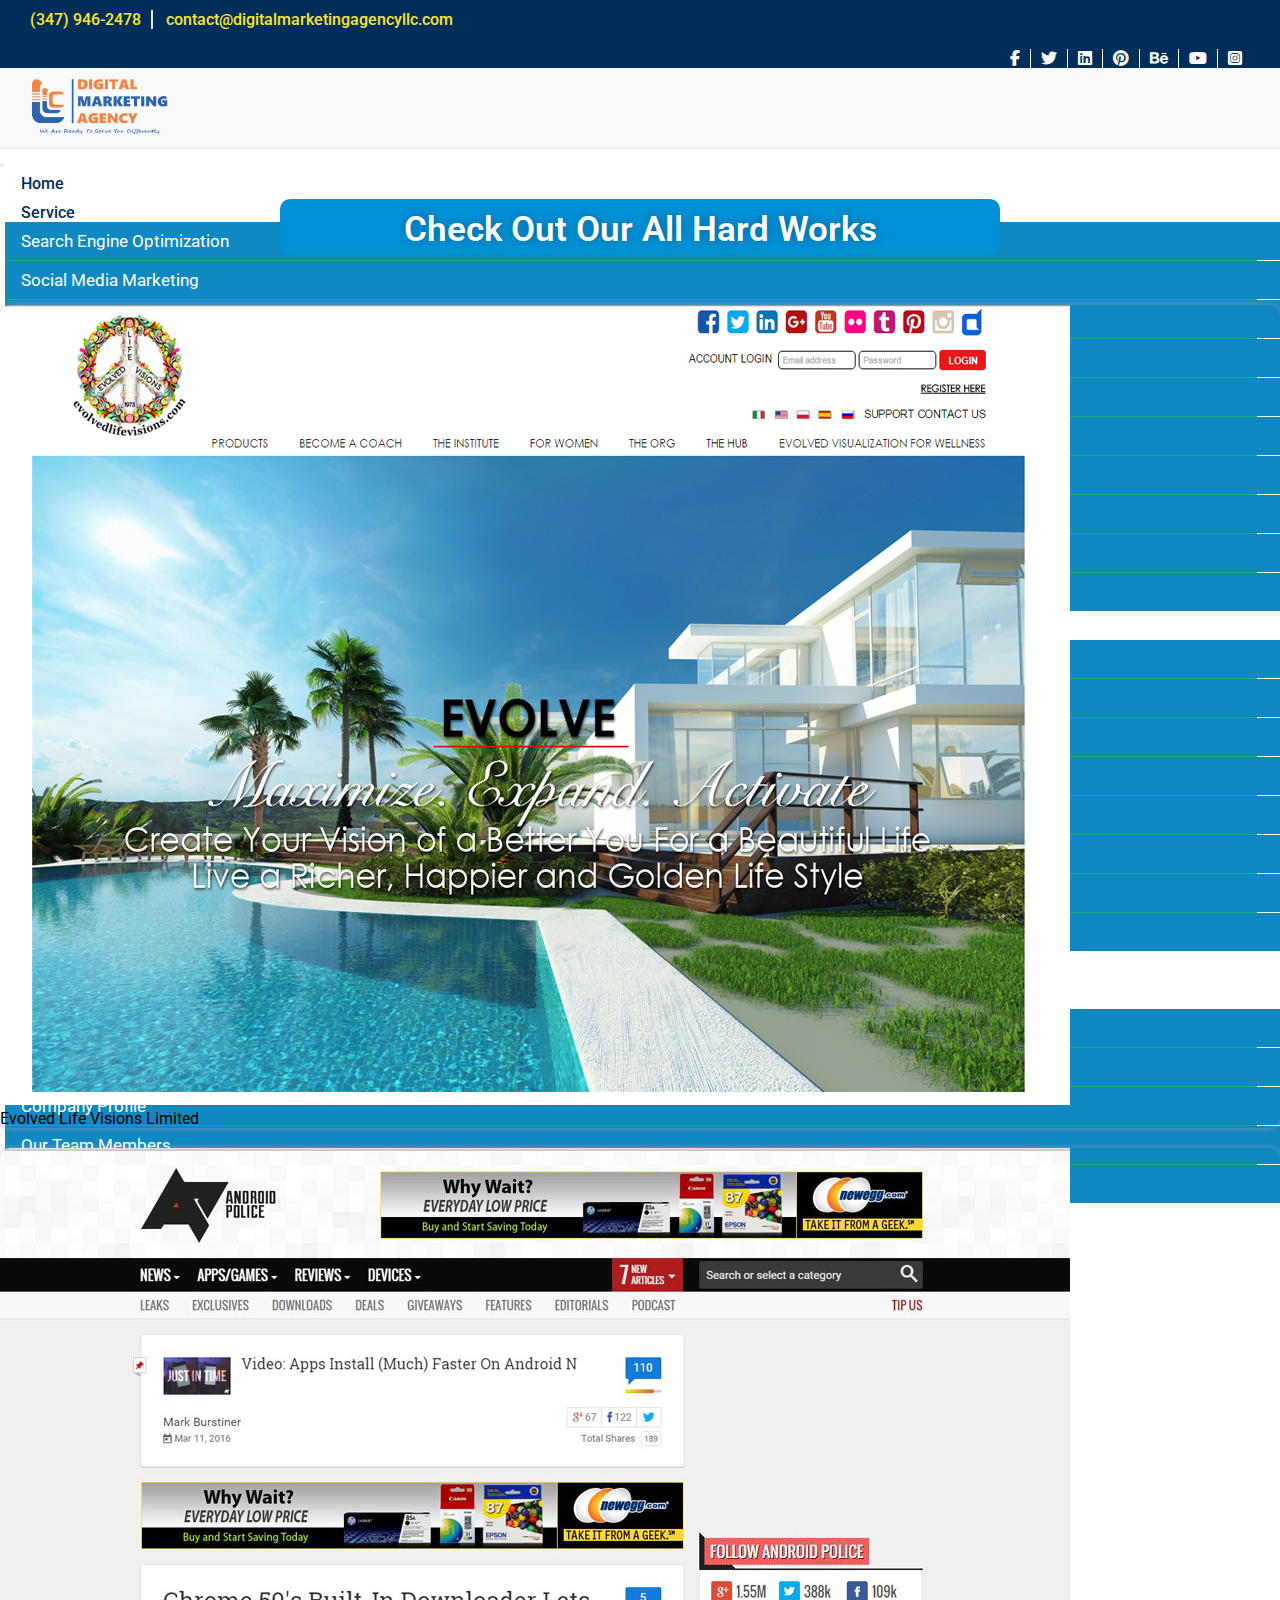
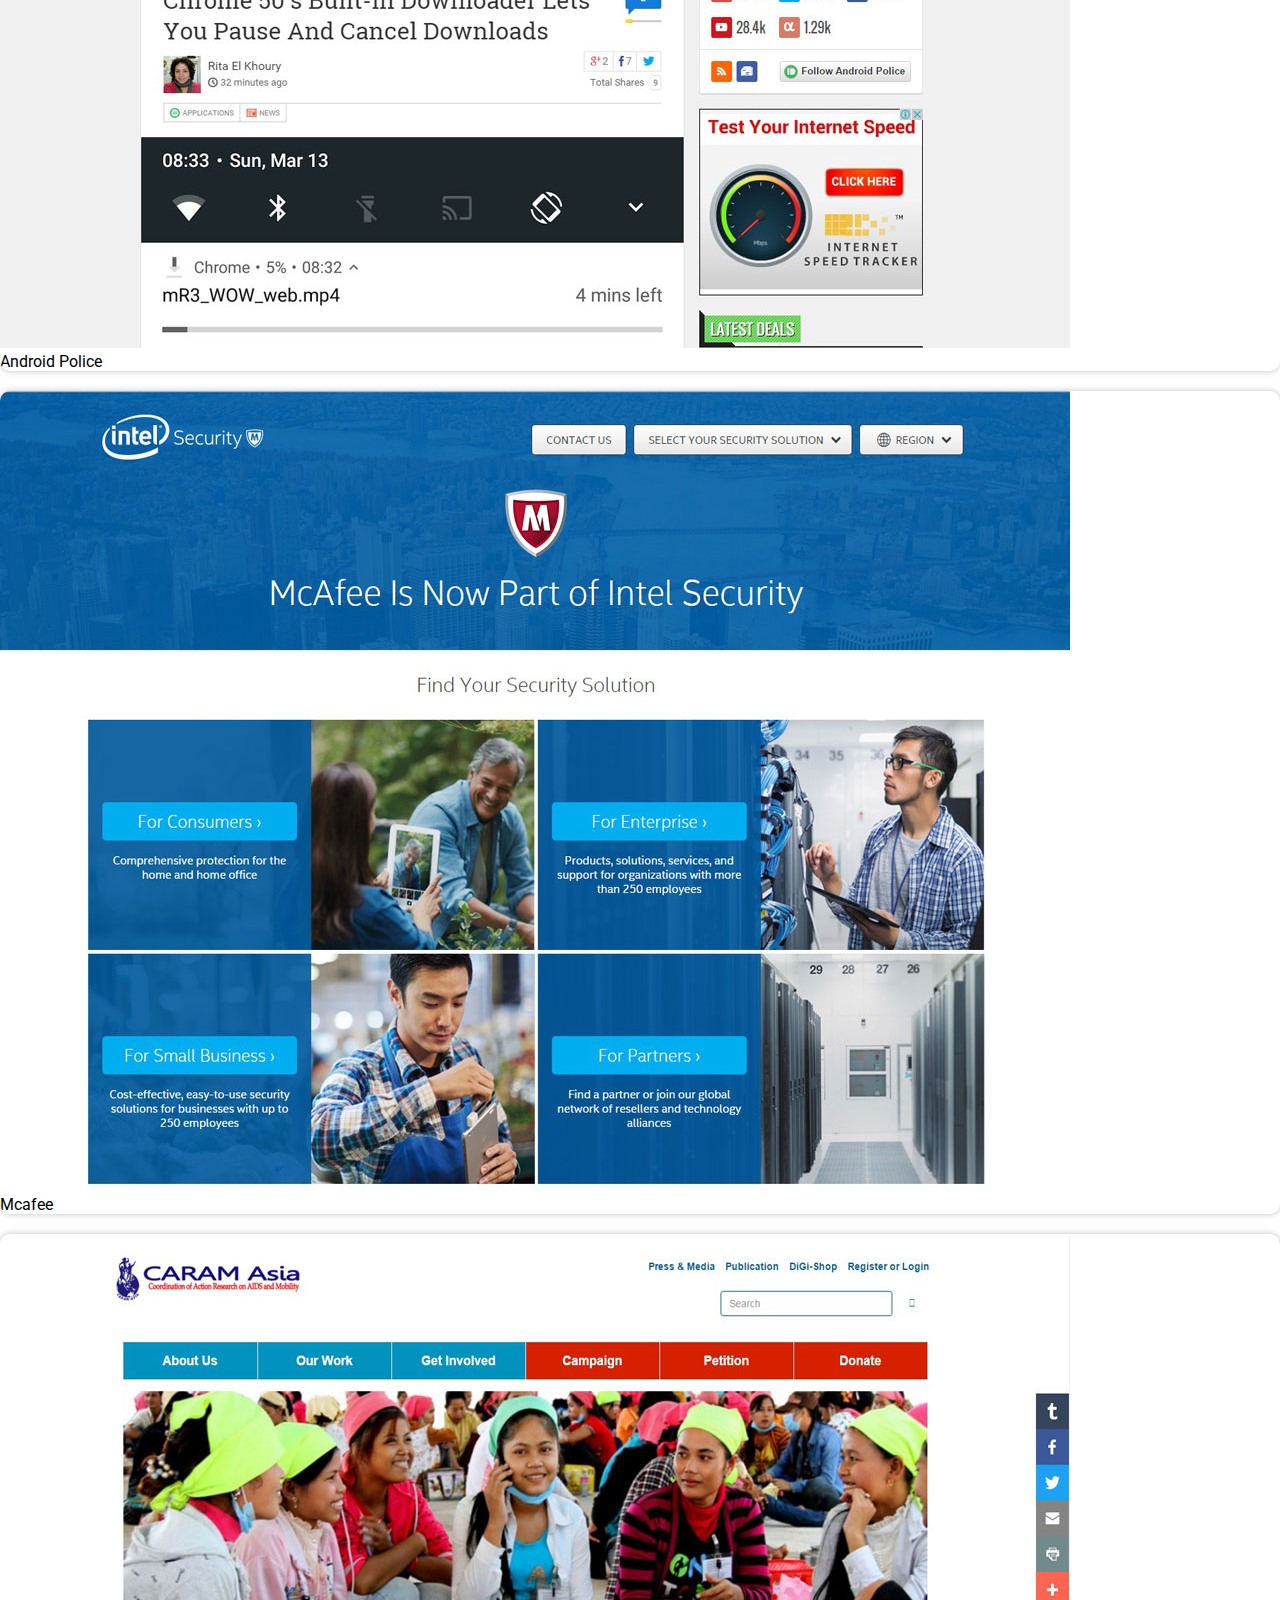
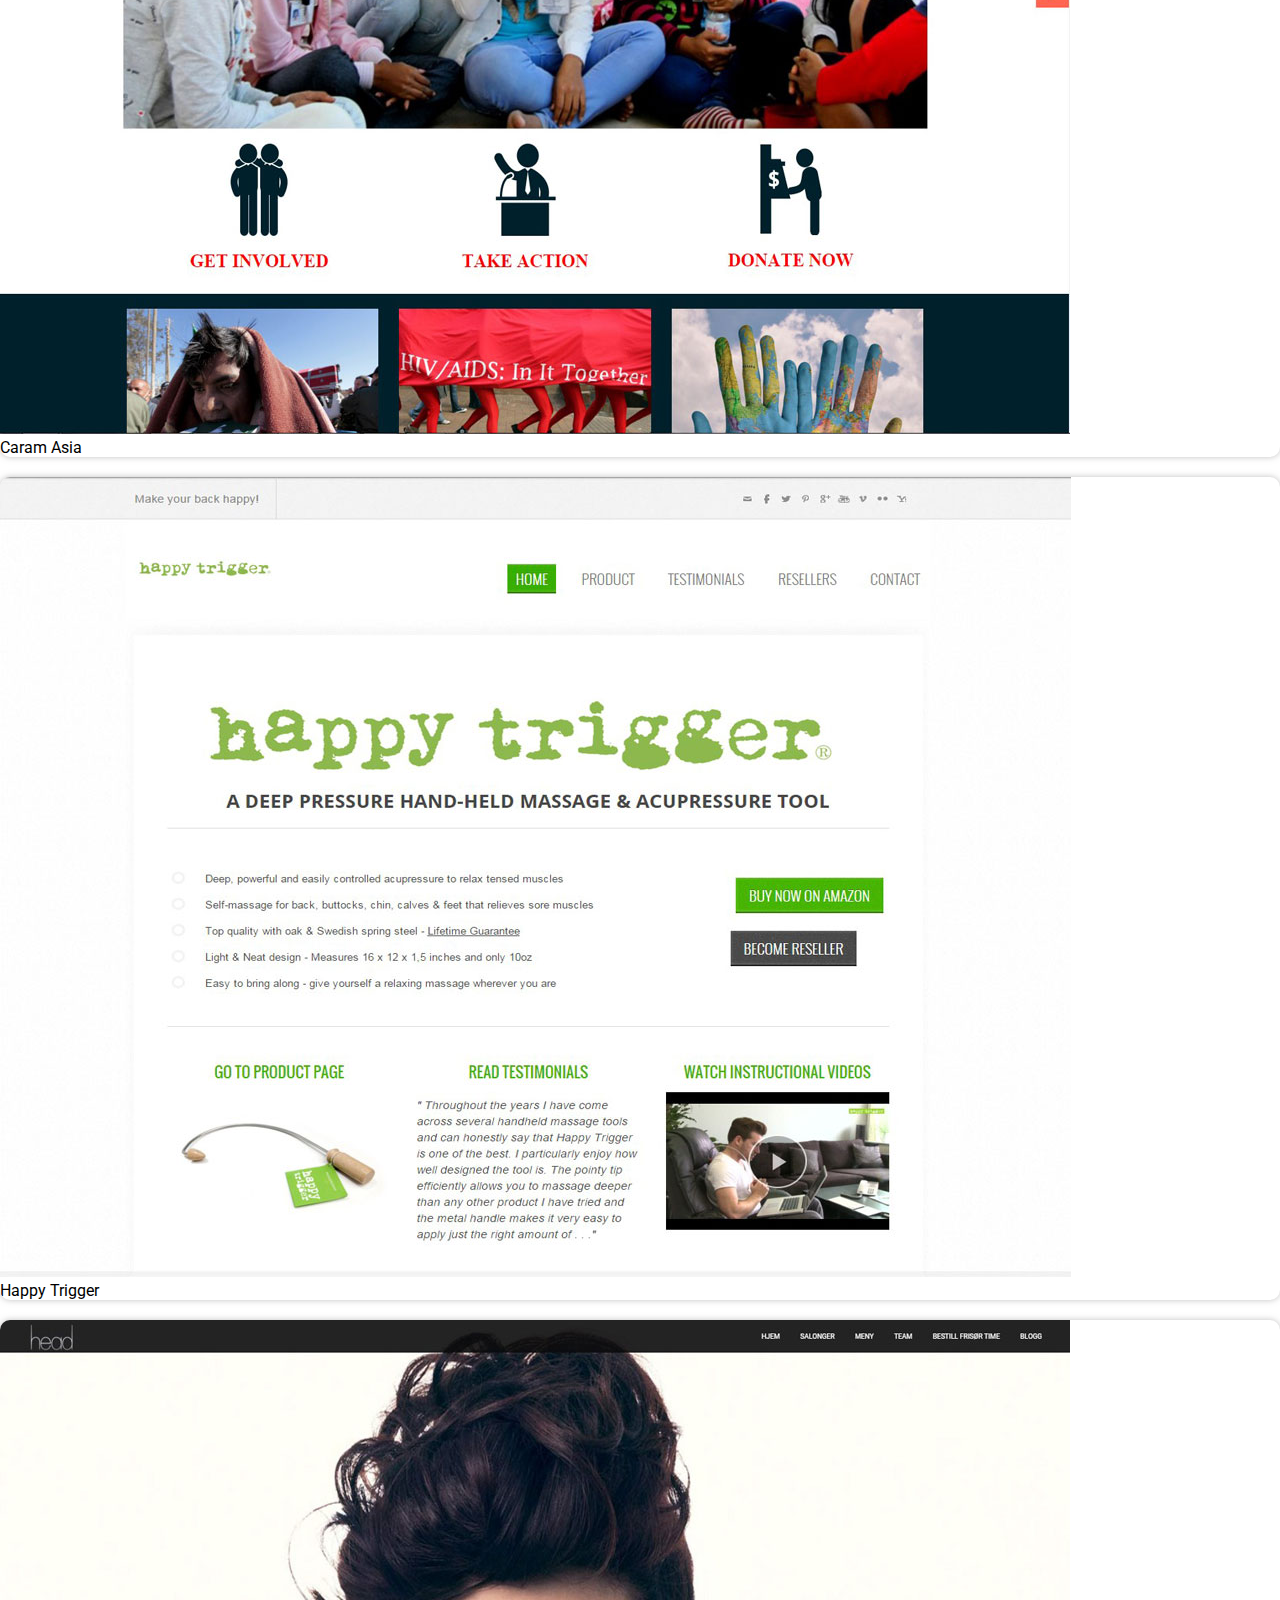
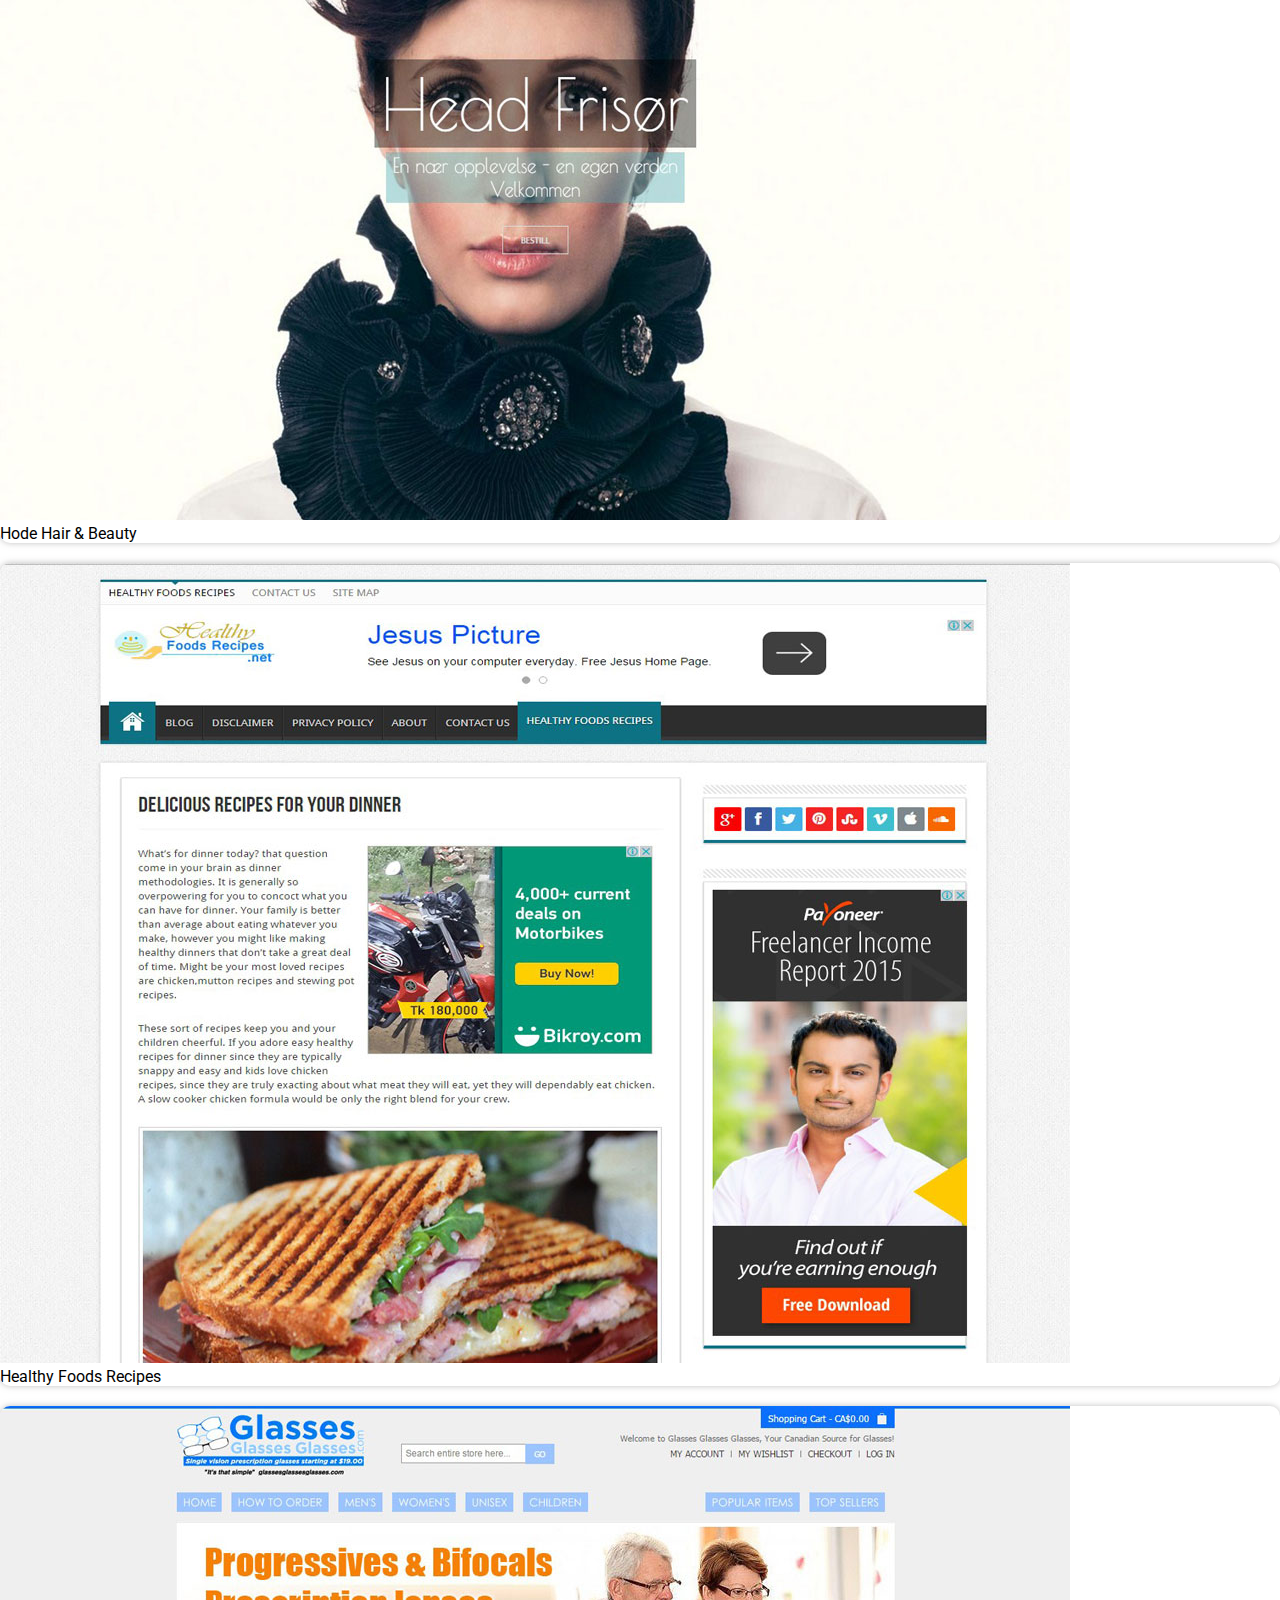
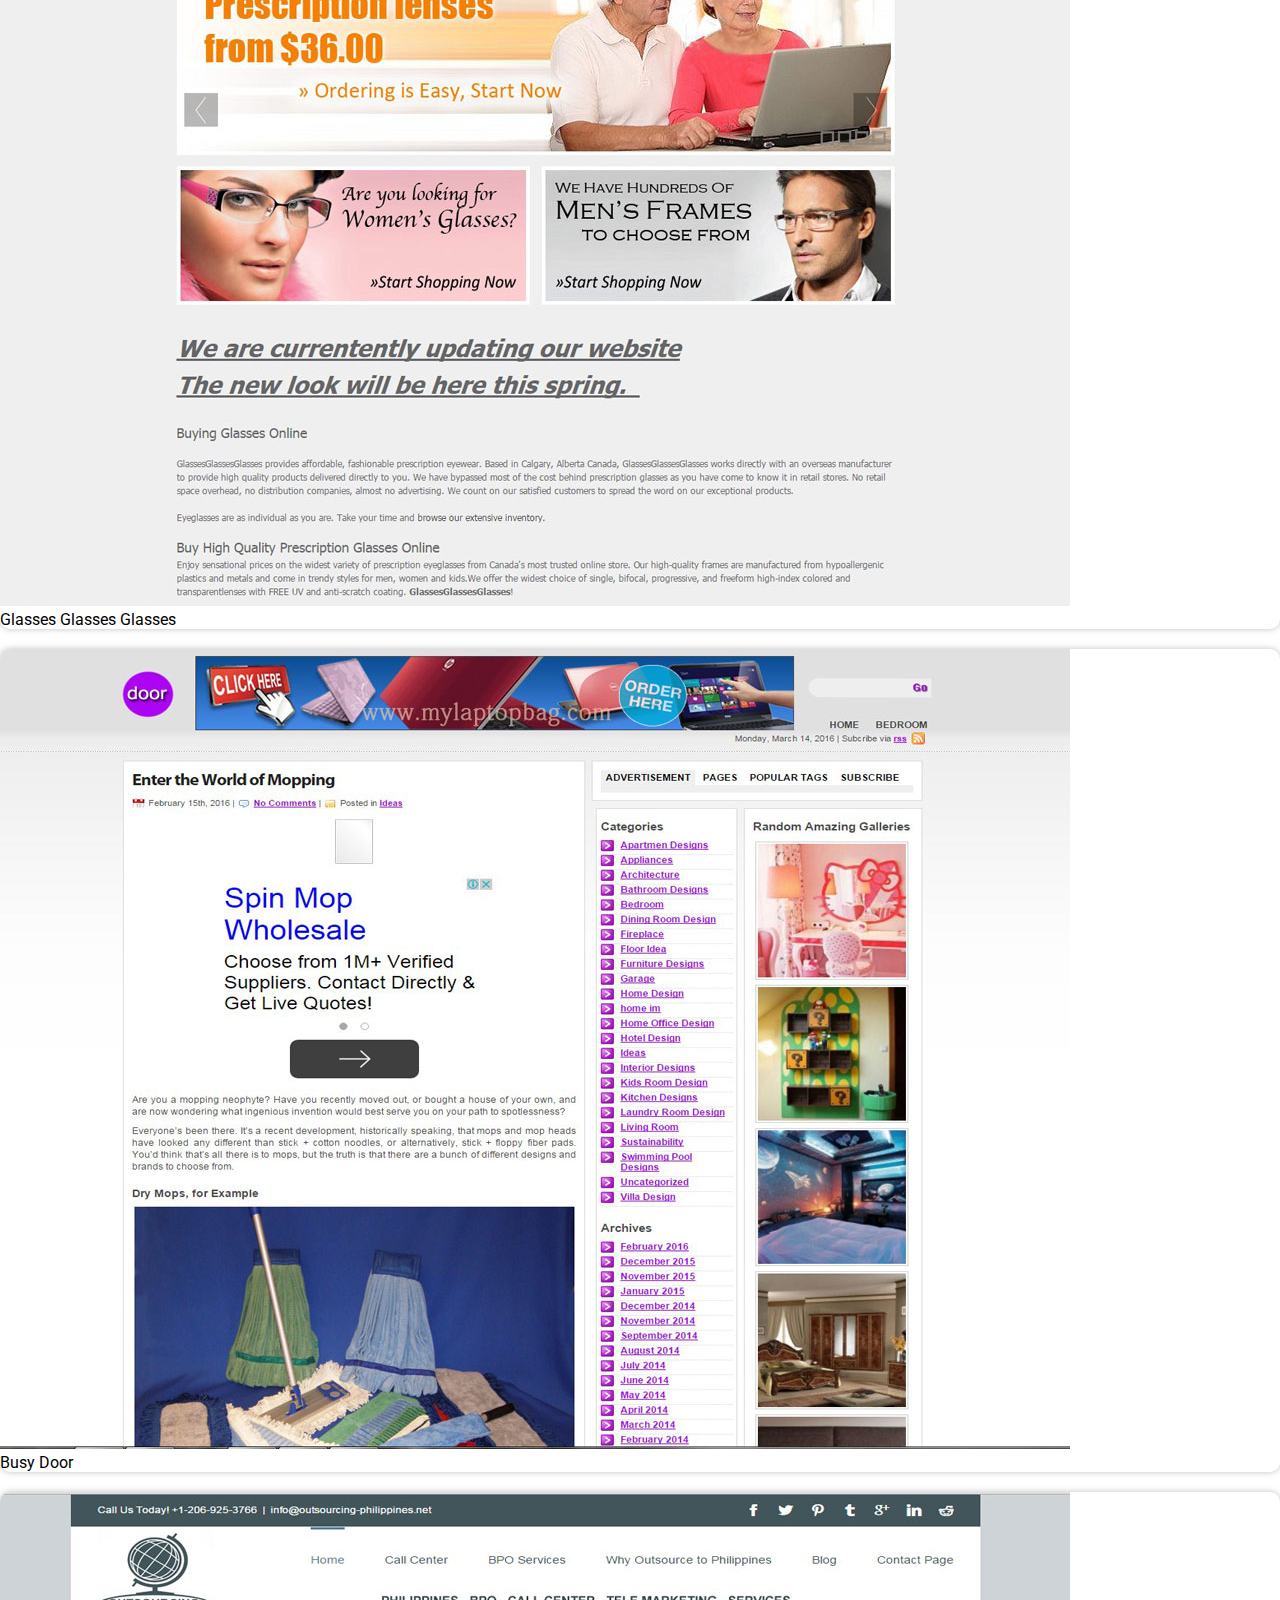
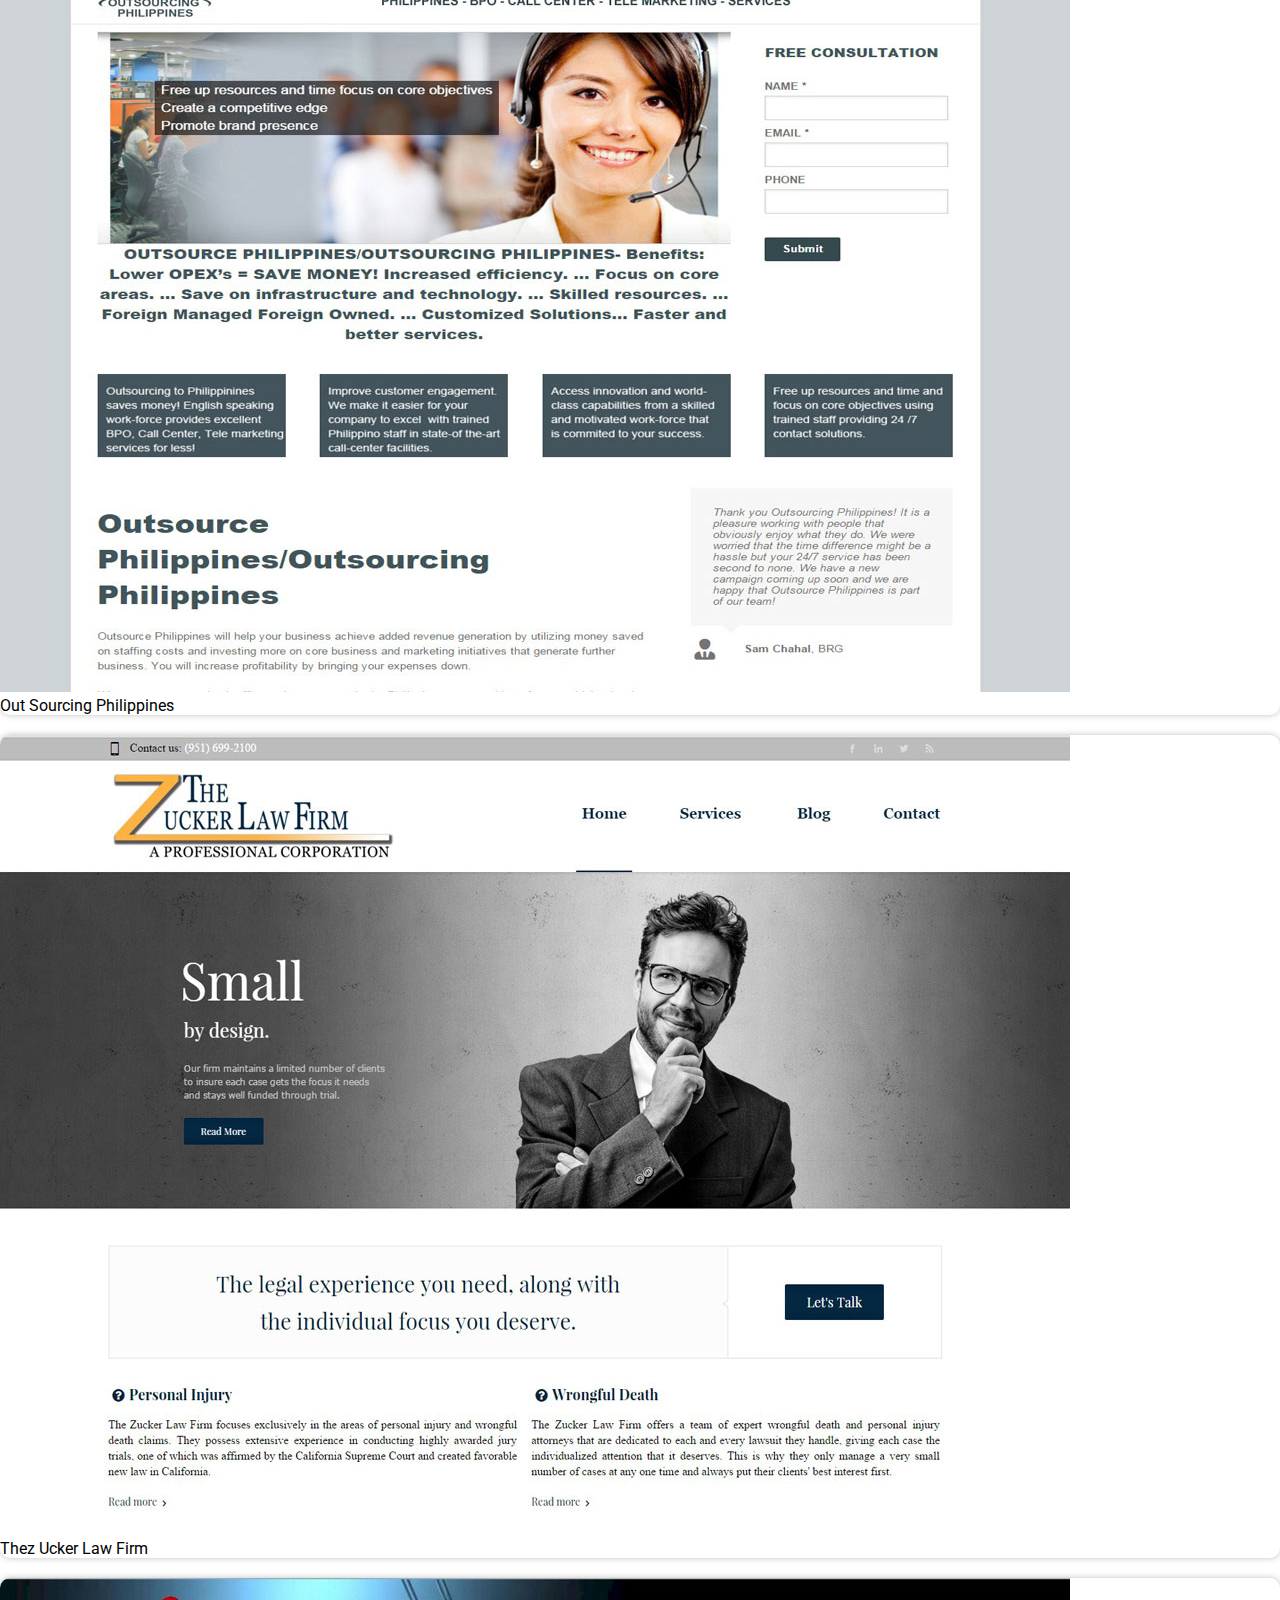
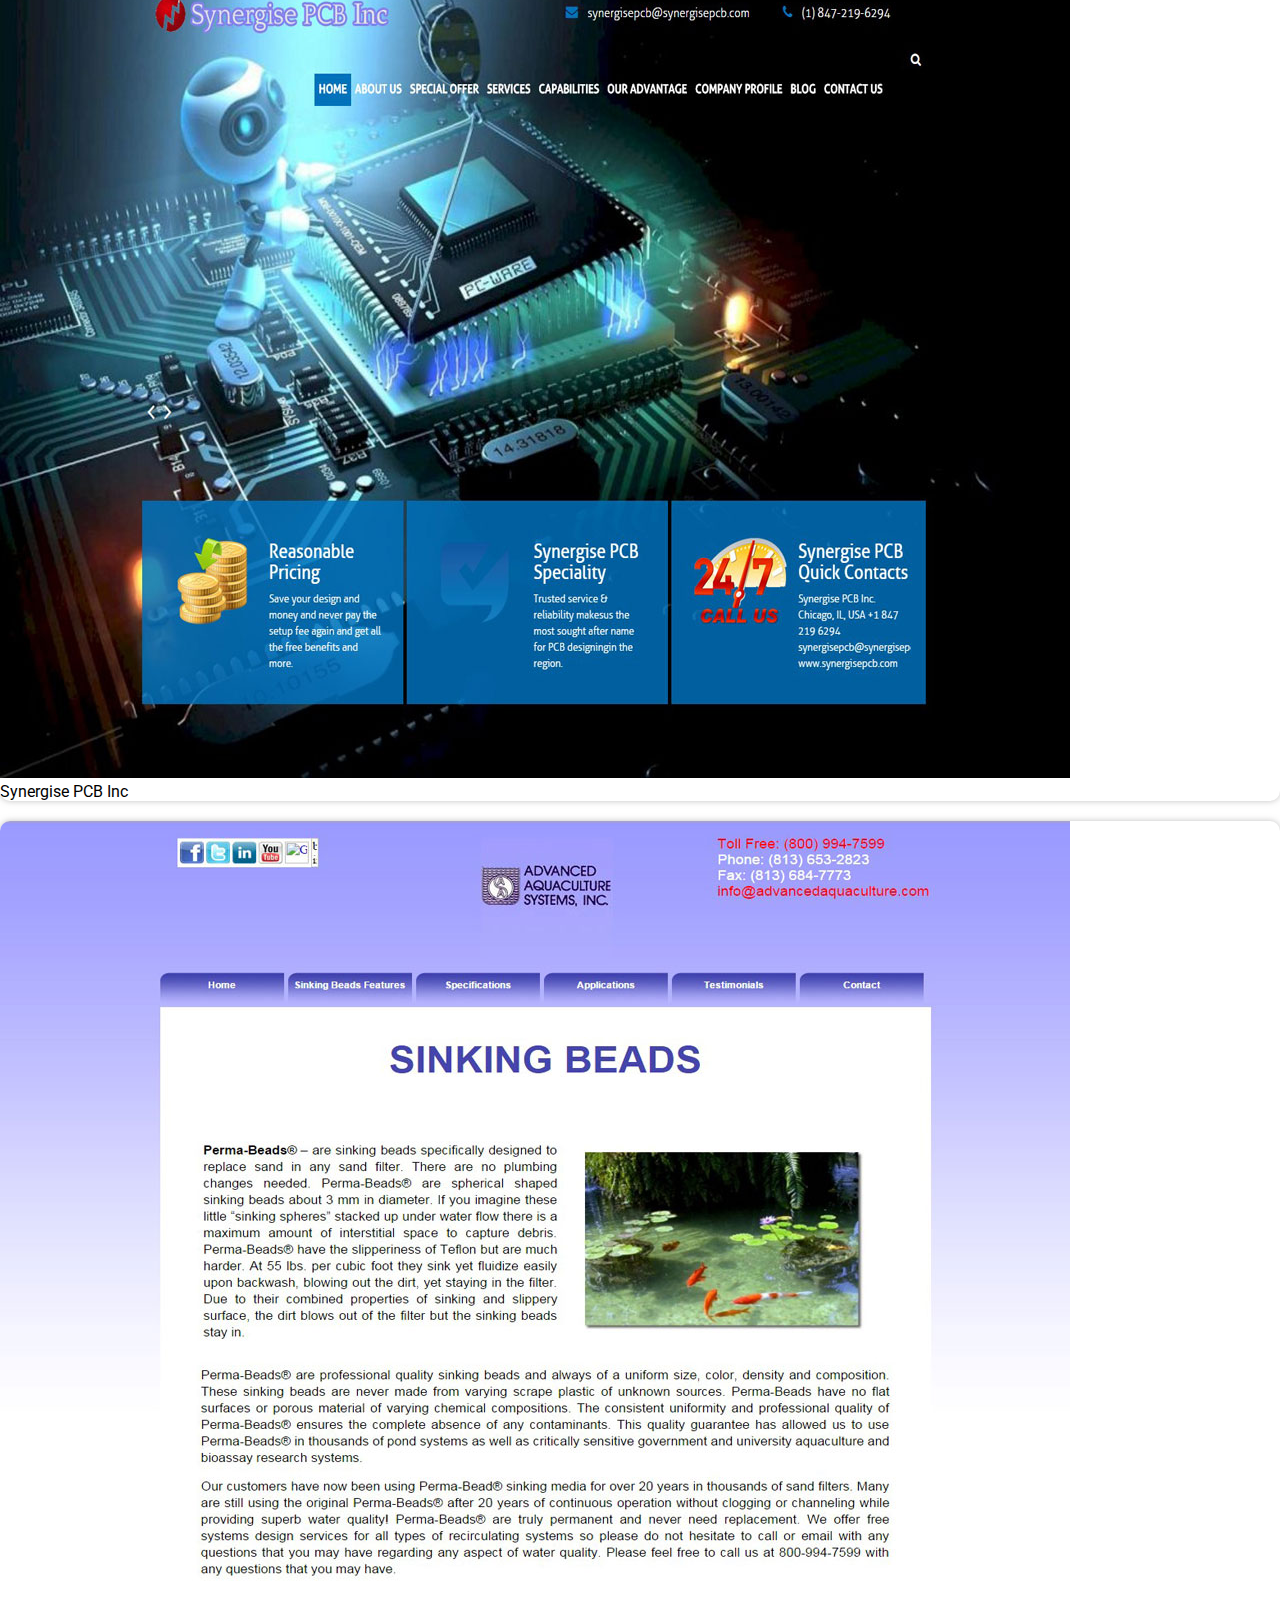
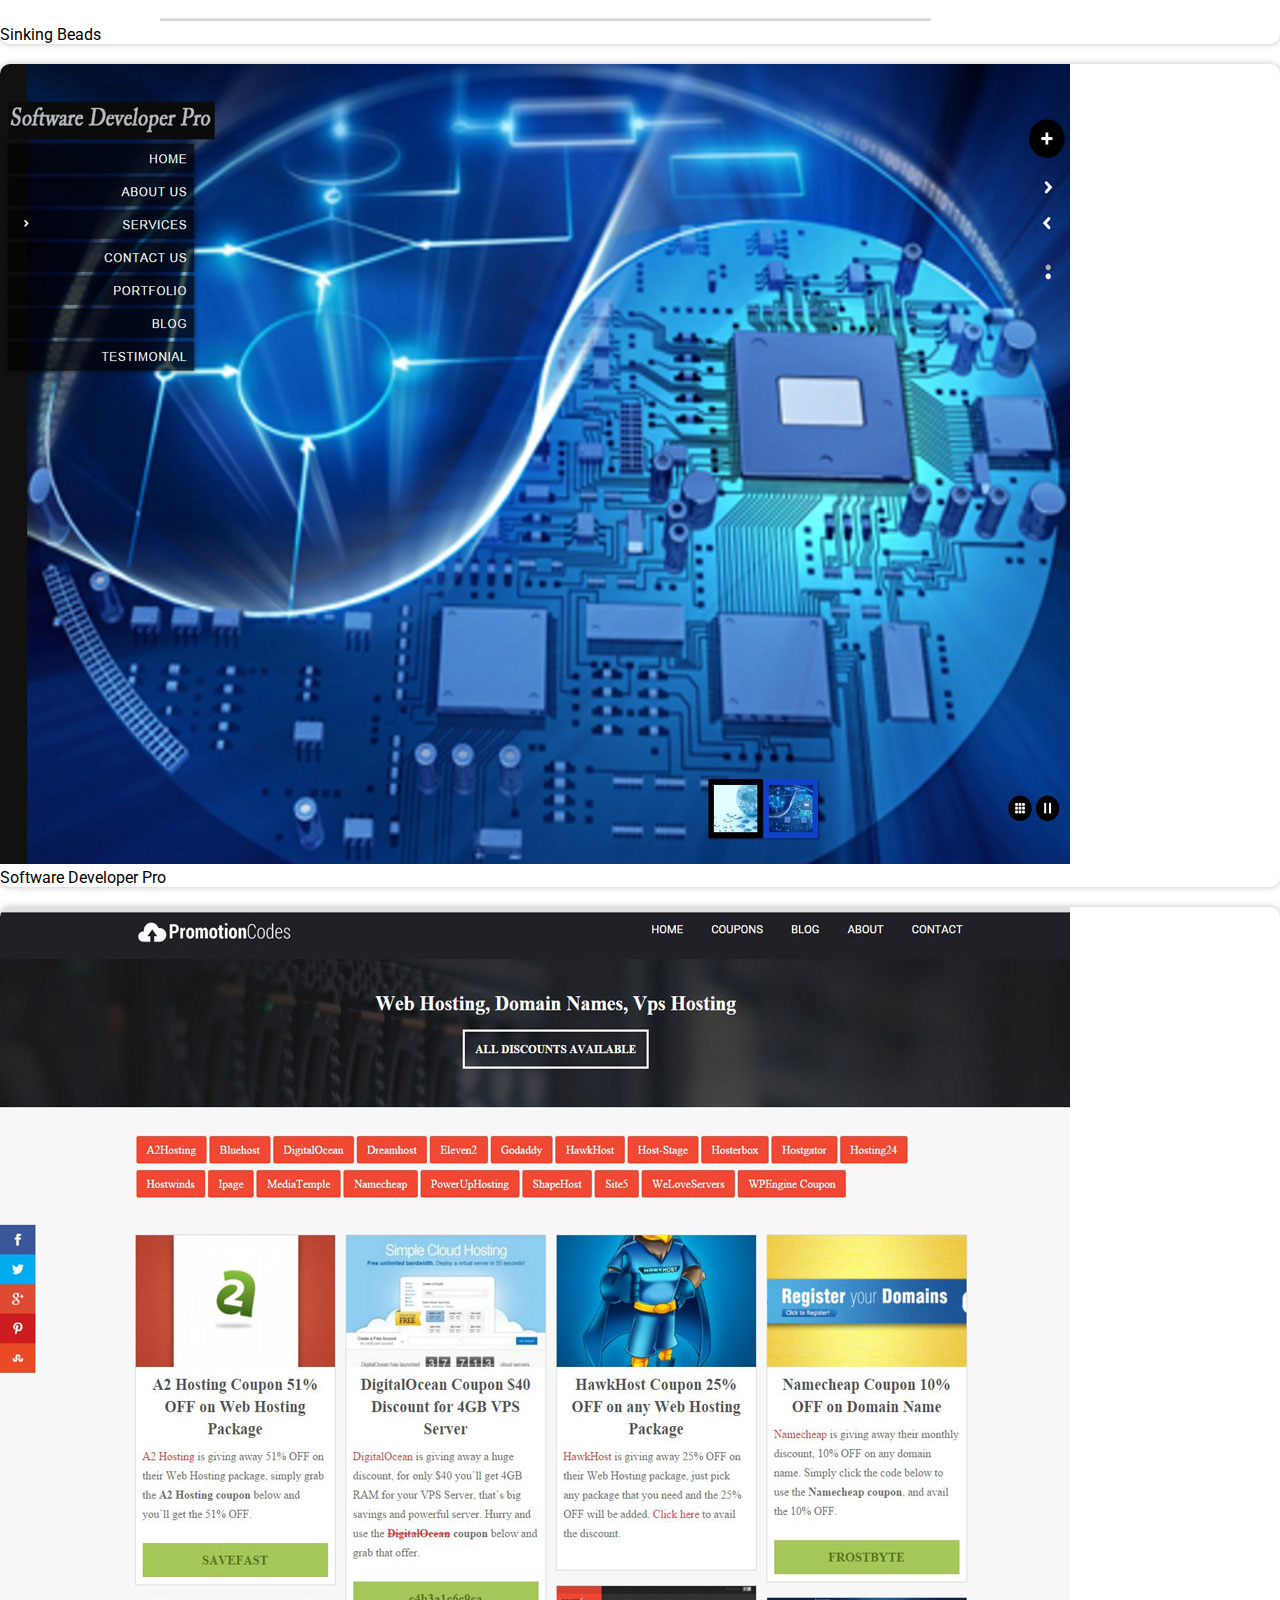
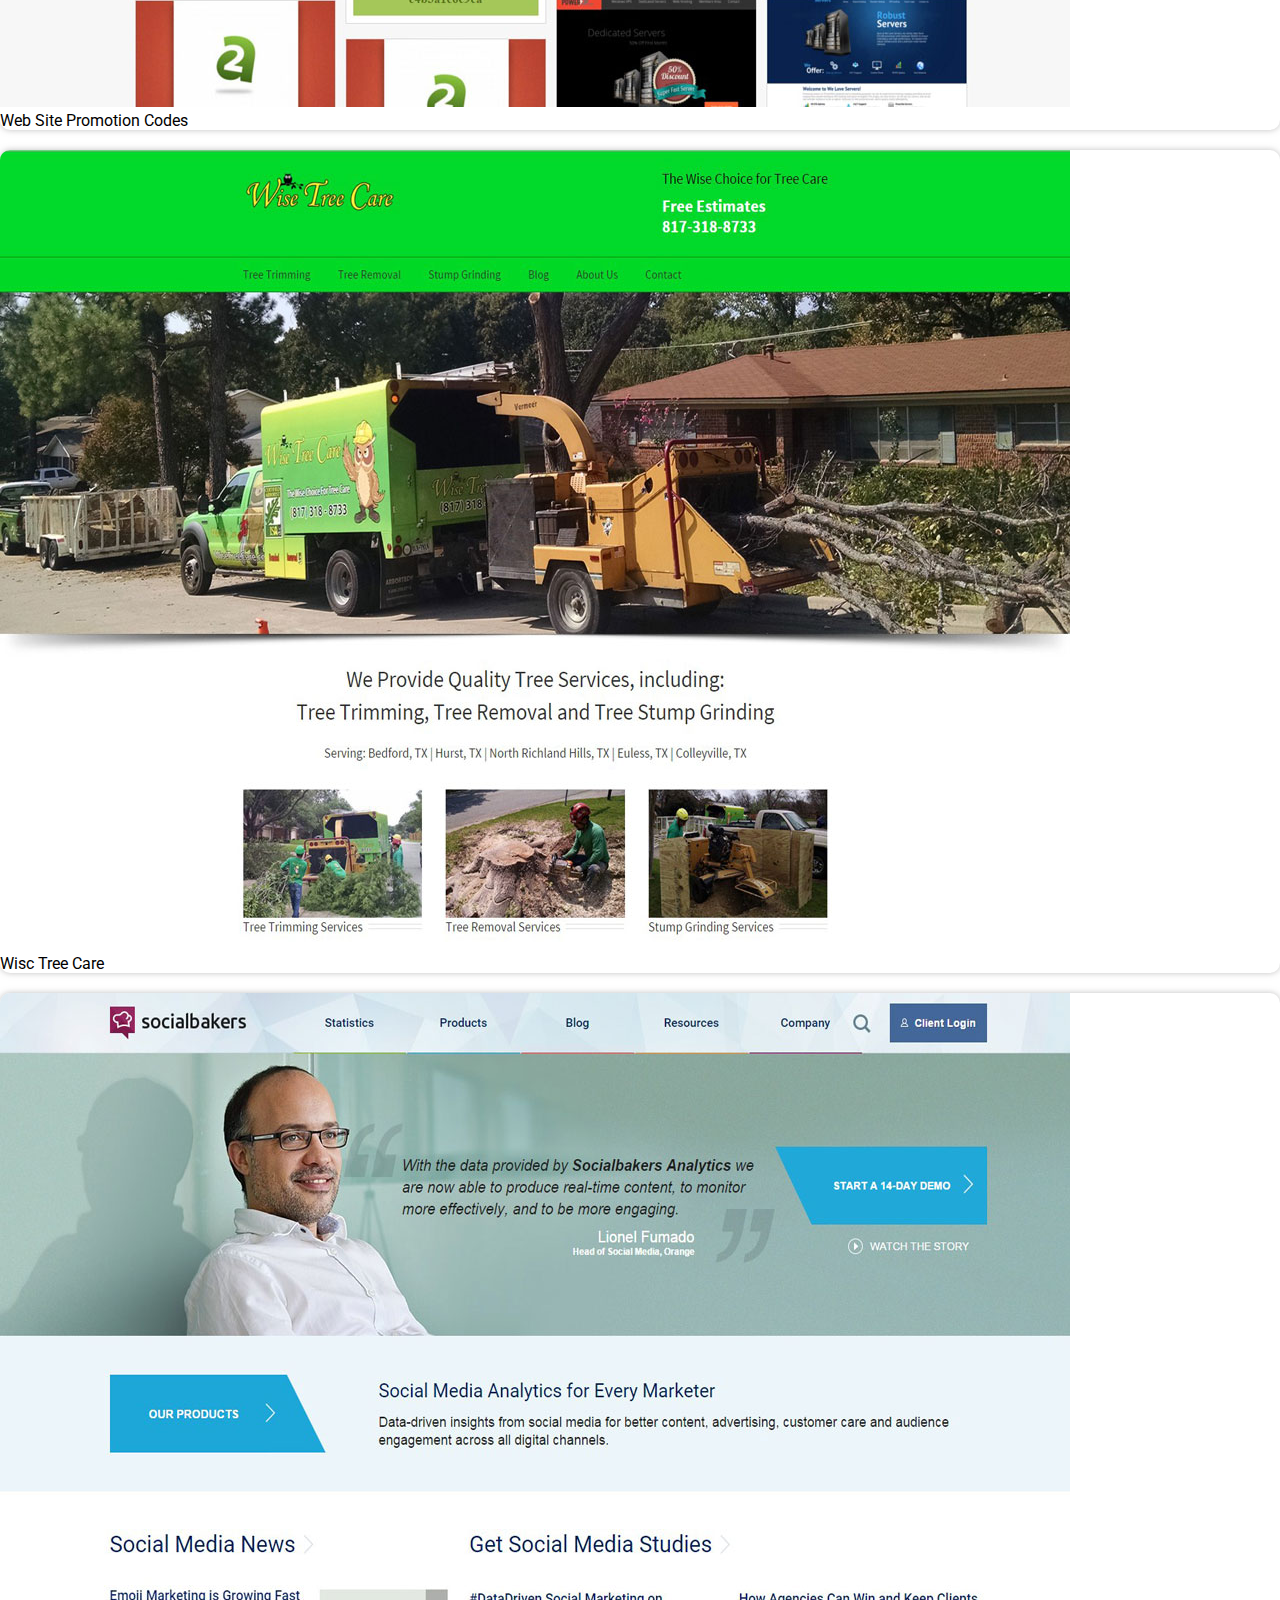
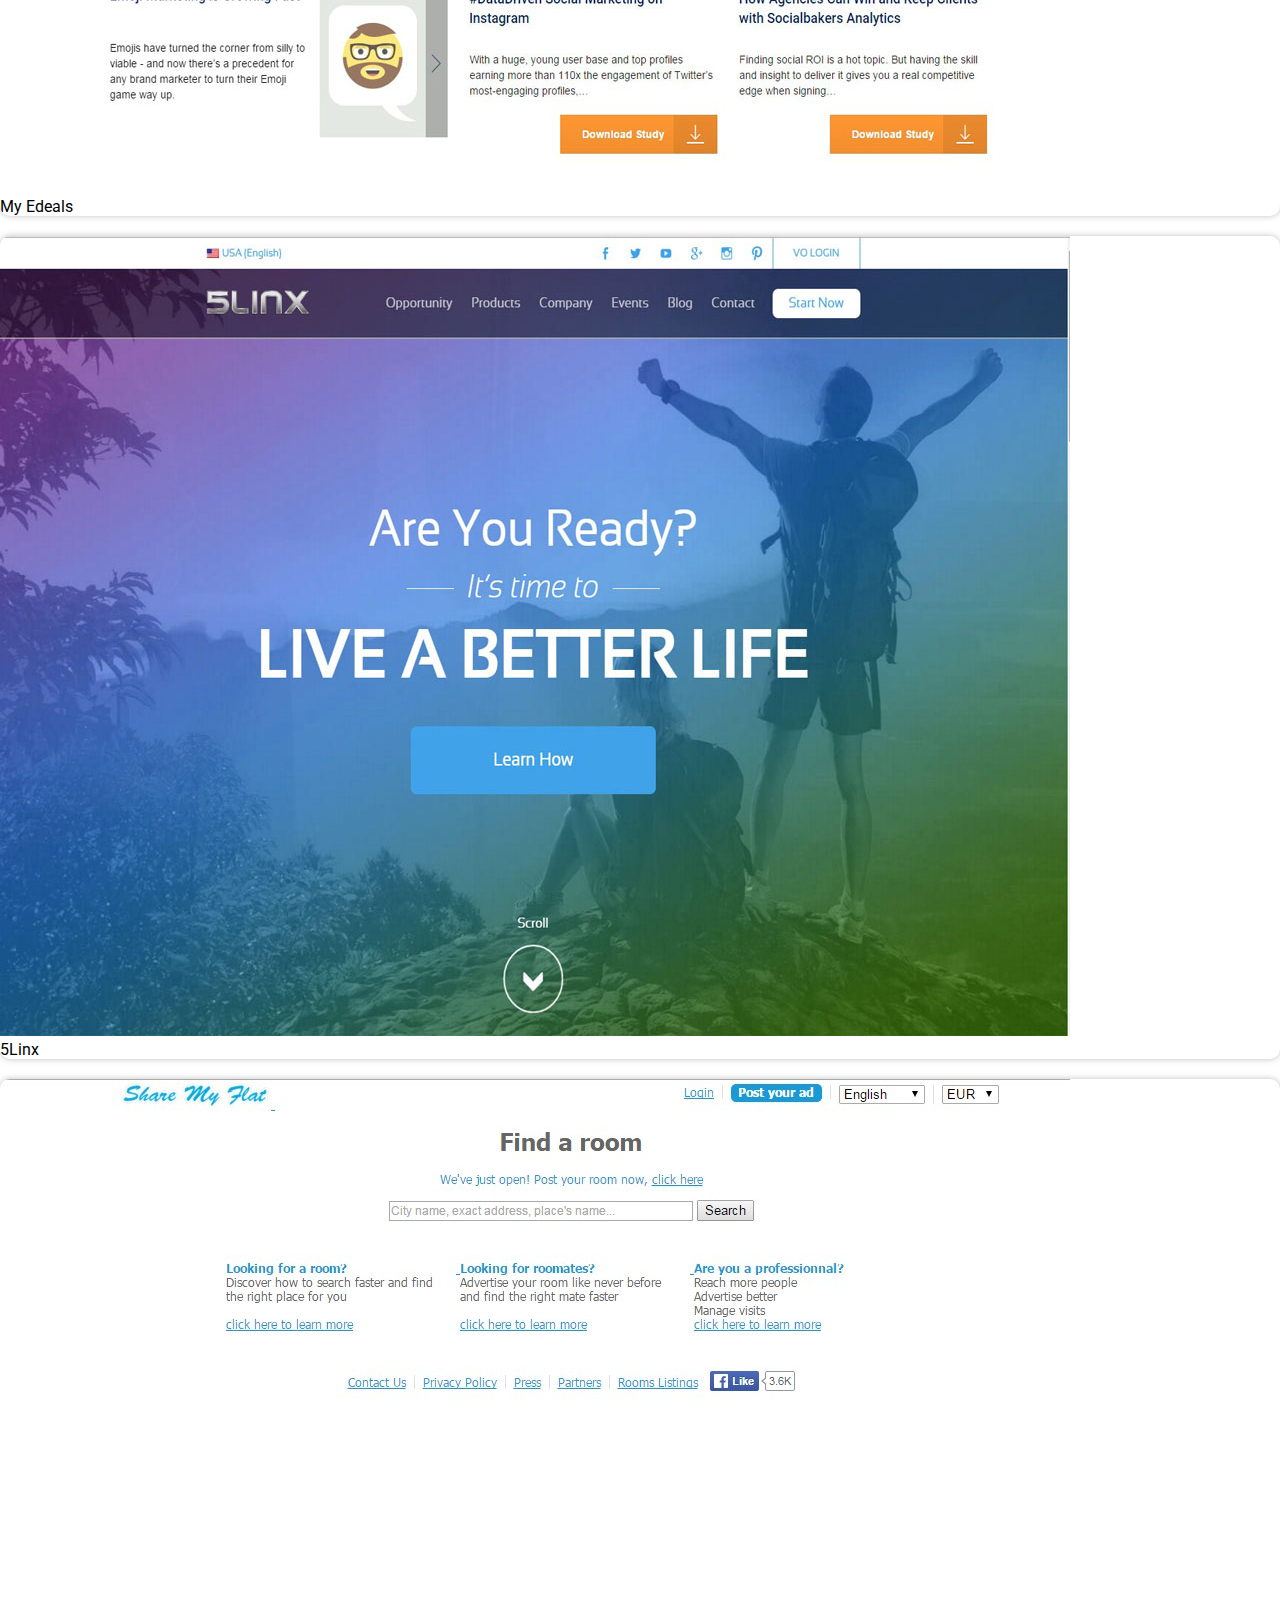
<file: portfolio.html>
<!doctype html>
<html lang="en">
    <head>
        <meta charset="utf-8">
        <meta name="viewport" content="width=device-width, initial-scale=1">
        <link rel="icon" type="image/x-icon" href="assets/image/dms.png">
        <!--  google font  -->
        <link rel="preconnect" href="https://fonts.googleapis.com">
        <link rel="preconnect" href="https://fonts.gstatic.com" crossorigin>
        <link href="https://fonts.googleapis.com/css2?family=Roboto:wght@100;300;400;500;700;900&display=swap" rel="stylesheet">
        <!--    font awesome cdn-->
        <link rel="stylesheet" href="https://cdnjs.cloudflare.com/ajax/libs/font-awesome/6.1.1/css/all.min.css">
        <!-- Bootstrap CSS -->
        <link href="https://cdn.jsdelivr.net/npm/bootstrap@5.0.2/dist/css/bootstrap.min.css" rel="stylesheet" integrity="sha384-EVSTQN3/azprG1Anm3QDgpJLIm9Nao0Yz1ztcQTwFspd3yD65VohhpuuCOmLASjC" crossorigin="anonymous">
        <title>DMS</title>
        <link rel="stylesheet" href="assets/css/style.css">
        <link rel="stylesheet" href="assets/css/seo.css">
    </head>

    <body>
        <!-- Top_bar start -->
        <section>
            <div class="top_bar">
                <!--            <div class="container-fluid">-->
                <div class="row">
                    <div class="col-md-8">
                        <div class="top_contact">
                            <ul>
                                <!-- <li class="contact_1"><a href=""><i class="fa-solid fa-phone"></i><i class="fa-brands fa-whatsapp top_whats_up"></i> +8801743260655</a> </li> -->
                                <li class="contact_3"><a href="">(347) 946-2478</a> </li>
                                <li class="contact_4"><a href="">contact@digitalmarketingagencyllc.com</a></li>
                                <!-- <li class="contact_2"><a href=""><i class="fa-brands fa-skype"></i> dmsolution2015</a>  </li> -->
                            </ul>
                        </div>
                    </div>
                    <div class="col-md-4">
                        <div class="top_icon">
                            <ul>
                                <li><a href=""><i class="fa-brands fa-facebook-f"></i> </a></li>
                                <li><a href=""><i class="fa-brands fa-twitter"></i></a></li>
                                <li><a href=""><i class="fa-brands fa-linkedin"></i></a></li>
                                <li><a href=""><i class="fa-brands fa-pinterest"></i></a></li>
                                <li><a href=""><i class="fa-brands fa-behance"></i></a></li>
                                <li><a href=""><i class="fa-brands fa-youtube"></i></a></li>
                                <li><a href=""><i class="fa-brands fa-instagram-square"></i></a></li>
                            </ul>
                        </div>
                    </div>
                </div>
                <!--            </div>-->
            </div>
        </section>
        <!-- Top_bar start end -->
        <!--nav start-->
        <nav class="navbar navbar-expand-lg navbar-light bg-light" id="nav-bar">
            <div class="container-fluid">
                <a class="navbar-brand" href="index.html"><img class="nav_image" src="assets/image/LLC-Logo.png" alt="img"></a>
                <button class="navbar-toggler" type="button" data-bs-toggle="collapse" data-bs-target="#navbarSupportedContent" aria-controls="navbarSupportedContent" aria-expanded="false" aria-label="Toggle navigation">
                    <span class="navbar-toggler-icon"></span>
                </button>
                <div class="collapse navbar-collapse justify-content-end" id="navbarSupportedContent">
                    <ul class="navbar-nav mb-2 mb-lg-0 custom_nav">
                        <li class="nav-item">
                            <a class="nav-link active" aria-current="page" href="index.html">Home</a>
                        </li>
                        <li class="nav-item dropdown">
                            <a class="nav-link dropdown-toggle" href="#" id="navbarDropdown" role="button" data-bs-toggle="dropdown" aria-expanded="false">
                                Service
                            </a>
                            <ul class="dropdown-menu" aria-labelledby="navbarDropdown">
                                <li><a class="dropdown-item" href="./services.html">Search Engine Optimization</a></li>
                                <li><a class="dropdown-item" href="./services.html">Social Media Marketing</a></li>
                                <li><a class="dropdown-item" href="./services.html">Display Marketing (PPC)</a></li>
                                <li><a class="dropdown-item" href="./services.html">Online Brand Promotion</a></li>
                                <li><a class="dropdown-item" href="./services.html">Targeted-Email-Marketing</a></li>
                                <li><a class="dropdown-item" href="./services.html">Brand SMS Marketing</a></li>
                                <li><a class="dropdown-item" href="./services.html">Creative Graphic Design</a></li>
                                <li><a class="dropdown-item" href="./services.html">Domain Registration</a></li>
                                <li><a class="dropdown-item" href="./services.html">Online Payment Service</a></li>
                                <li><a class="dropdown-item" href="./services.html">Local Payment Methods</a></li>
                            </ul>
                        </li>
                        <li class="nav-item dropdown">
                            <a class="nav-link dropdown-toggle" href="#" id="navbarDropdown" role="button" data-bs-toggle="dropdown" aria-expanded="false">
                                Development
                            </a>
                            <ul class="dropdown-menu" aria-labelledby="navbarDropdown">
                                <li><a class="dropdown-item" href="./services.html">Software Development</a></li>
                                <li><a class="dropdown-item" href="./services.html">Web Development</a></li>
                                <li><a class="dropdown-item" href="./services.html">Custom Web Design</a></li>
                                <li><a class="dropdown-item" href="./services.html">Apps Development</a></li>
                                <li><a class="dropdown-item" href="./services.html">Web Maintenance</a></li>
                                <li><a class="dropdown-item" href="./services.html">Video Marketing</a></li>
                                <li><a class="dropdown-item" href="./services.html">Outsourcing Training</a></li>
                                <li><a class="dropdown-item" href="./services.html">Professional Photography</a></li>
                            </ul>
                        </li>
                        <li class="nav-item">
                            <a class="nav-link" href="portfolio.html">Portfolio</a>
                        </li>
                        <li class="nav-item dropdown">
                            <a class="nav-link dropdown-toggle" href="#" id="navbarDropdown" role="button" data-bs-toggle="dropdown" aria-expanded="false">
                                Company
                            </a>
                            <ul class="dropdown-menu" aria-labelledby="navbarDropdown">
                                <li><a class="dropdown-item" href="about-us.html">About Us</a></li>
                                <li><a class="dropdown-item" href="mission-and-vision.html">Mission And Vision</a></li>
                                <li><a class="dropdown-item" href="#">Company Profile</a></li>
                                <li><a class="dropdown-item" href="our-team-member.html">Our Team Members</a></li>
                                <li><a class="dropdown-item" href="career-opportunity.html">Career Opportunity</a></li>
                            </ul>
                        </li>
                        <li class="nav-item">
                            <a class="nav-link" href="blog.html">Blog</a>
                        </li>
                        <li class="nav-item">
                            <a class="nav-link" href="contact-us.html">Contact Us</a>
                        </li>
                    </ul>
                </div>
            </div>
        </nav>
        <!--nav end-->

        <section>
            <div class="sectionMarginTop">
                <div class="container">
                    <div class="header_portfolio">
                        <h1>Check Out Our All Hard Works</h1>
                    </div>

                    <div class="row">
                        <div class="col-lg-3 col-md-4">
                            <div class="card card_portfolio">
                                <img src="assets/image/portfolio/Life-Evlo-Vision.jpg" class="card-img-top" alt="img">
                                <div class="card-body">
                                    <p class="card-text text-center">Evolved Life Visions Limited</p>
                                </div>
                            </div>
                        </div>
                        <div class="col-lg-3 col-md-4">
                            <div class="card card_portfolio">
                                <img src="assets/image/portfolio/Android-Police.jpg" class="card-img-top" alt="img">
                                <div class="card-body">
                                    <p class="card-text text-center">Android Police</p>
                                </div>
                            </div>
                        </div>
                        <div class="col-lg-3 col-md-4">
                            <div class="card card_portfolio">
                                <img src="assets/image/portfolio/Mcafee.jpg" class="card-img-top" alt="img">
                                <div class="card-body">
                                    <p class="card-text text-center">Mcafee</p>
                                </div>
                            </div>
                        </div>
                        <div class="col-lg-3 col-md-4">
                            <div class="card card_portfolio">
                                <img src="assets/image/portfolio/Caram-Asia.jpg" class="card-img-top" alt="img">
                                <div class="card-body">
                                    <p class="card-text text-center">Caram Asia</p>
                                </div>
                            </div>
                        </div>
                        <div class="col-lg-3 col-md-4">
                            <div class="card card_portfolio">
                                <img src="assets/image/portfolio/Happy-Trigger.jpg" class="card-img-top" alt="img">
                                <div class="card-body">
                                    <p class="card-text text-center">Happy Trigger</p>
                                </div>
                            </div>
                        </div>
                        <div class="col-lg-3 col-md-4">
                            <div class="card card_portfolio">
                                <img src="assets/image/portfolio/Hode-Hair-Beauty.jpg" class="card-img-top" alt="img">
                                <div class="card-body">
                                    <p class="card-text text-center">Hode Hair & Beauty</p>
                                </div>
                            </div>
                        </div>
                        <div class="col-lg-3 col-md-4">
                            <div class="card card_portfolio">
                                <img src="assets/image/portfolio/Healthy-Foods-Recipes-1.jpg" class="card-img-top" alt="img">
                                <div class="card-body">
                                    <p class="card-text text-center">Healthy Foods Recipes</p>
                                </div>
                            </div>
                        </div>
                        <div class="col-lg-3 col-md-4">
                            <div class="card card_portfolio">
                                <img src="assets/image/portfolio/Glasses-Glasses-Glasses.jpg" class="card-img-top" alt="img">
                                <div class="card-body">
                                    <p class="card-text text-center">Glasses Glasses Glasses</p>
                                </div>
                            </div>
                        </div>
                        <div class="col-lg-3 col-md-4">
                            <div class="card card_portfolio">
                                <img src="assets/image/portfolio/Busy-Door.jpg" class="card-img-top" alt="img">
                                <div class="card-body">
                                    <p class="card-text text-center">Busy Door</p>
                                </div>
                            </div>
                        </div>
                        <div class="col-lg-3 col-md-4">
                            <div class="card card_portfolio">
                                <img src="assets/image/portfolio/Out-Sourcing-Philippines..jpg" class="card-img-top" alt="img">
                                <div class="card-body">
                                    <p class="card-text text-center">Out Sourcing Philippines</p>
                                </div>
                            </div>
                        </div>
                        <div class="col-lg-3 col-md-4">
                            <div class="card card_portfolio">
                                <img src="assets/image/portfolio/Thez-Ucker-Law-Firm.jpg" class="card-img-top" alt="img">
                                <div class="card-body">
                                    <p class="card-text text-center">Thez Ucker Law Firm</p>
                                </div>
                            </div>
                        </div>
                        <div class="col-lg-3 col-md-4">
                            <div class="card card_portfolio">
                                <img src="assets/image/portfolio/Synergise-PCB-Inc.jpg" class="card-img-top" alt="img">
                                <div class="card-body">
                                    <p class="card-text text-center">Synergise PCB Inc</p>
                                </div>
                            </div>
                        </div>
                        <div class="col-lg-3 col-md-4">
                            <div class="card card_portfolio">
                                <img src="assets/image/portfolio/Sinking-Beads.jpg" class="card-img-top" alt="img">
                                <div class="card-body">
                                    <p class="card-text text-center">Sinking Beads</p>
                                </div>
                            </div>
                        </div>
                        <div class="col-lg-3 col-md-4">
                            <div class="card card_portfolio">
                                <img src="assets/image/portfolio/Software-Developer-Pro.jpg" class="card-img-top" alt="img">
                                <div class="card-body">
                                    <p class="card-text text-center">Software Developer Pro</p>
                                </div>
                            </div>
                        </div>
                        <div class="col-lg-3 col-md-4">
                            <div class="card card_portfolio">
                                <img src="assets/image/portfolio/Web-Site-Promotion-Codes-1.jpg" class="card-img-top" alt="img">
                                <div class="card-body">
                                    <p class="card-text text-center">Web Site Promotion Codes</p>
                                </div>
                            </div>
                        </div>
                        <div class="col-lg-3 col-md-4">
                            <div class="card card_portfolio">
                                <img src="assets/image/portfolio/Wisc-Tree-Care.jpg" class="card-img-top" alt="img">
                                <div class="card-body">
                                    <p class="card-text text-center">Wisc Tree Care</p>
                                </div>
                            </div>
                        </div>
                        <div class="col-lg-3 col-md-4">
                            <div class="card card_portfolio">
                                <img src="assets/image/portfolio/My-Edeals.jpg" class="card-img-top" alt="img">
                                <div class="card-body">
                                    <p class="card-text text-center">My Edeals</p>
                                </div>
                            </div>
                        </div>
                        <div class="col-lg-3 col-md-4">
                            <div class="card card_portfolio">
                                <img src="assets/image/portfolio/5Linx-1.jpg" class="card-img-top" alt="img">
                                <div class="card-body">
                                    <p class="card-text text-center">5Linx</p>
                                </div>
                            </div>
                        </div>
                        <div class="col-lg-3 col-md-4">
                            <div class="card card_portfolio">
                                <img src="assets/image/portfolio/Share-My-Flat.jpg" class="card-img-top" alt="img">
                                <div class="card-body">
                                    <p class="card-text text-center">Share My Flat</p>
                                </div>
                            </div>
                        </div>
                        <div class="col-lg-3 col-md-4">
                            <div class="card card_portfolio">
                                <img src="assets/image/portfolio/Pet-Pross-Srvices.jpg" class="card-img-top" alt="img">
                                <div class="card-body">
                                    <p class="card-text text-center">Pet Pross Srvices</p>
                                </div>
                            </div>
                        </div>
                        <div class="col-lg-3 col-md-4">
                            <div class="card card_portfolio">
                                <img src="assets/image/portfolio/Geo-Names.jpg" class="card-img-top" alt="img">
                                <div class="card-body">
                                    <p class="card-text text-center">Geo Names</p>
                                </div>
                            </div>
                        </div>
                        <div class="col-lg-3 col-md-4">
                            <div class="card card_portfolio">
                                <img src="assets/image/portfolio/5diamond-Auto-Transport-1.jpg" class="card-img-top" alt="img">
                                <div class="card-body">
                                    <p class="card-text text-center">5diamond-Auto-Transport</p>
                                </div>
                            </div>
                        </div>
                        <div class="col-lg-3 col-md-4">
                            <div class="card card_portfolio">
                                <img src="assets/image/portfolio/Creative-Services.jpg" class="card-img-top" alt="img">
                                <div class="card-body">
                                    <p class="card-text text-center">Creative Services</p>
                                </div>
                            </div>
                        </div>
                    </div>
                </div>
            </div>
        </section>

        <!-- /* Don't Shy to touch */ -->
        <section>
            <div id="dontShy">
                <div class="container text-center pb-md-4 pt-5">
                    <h2>Don't Shy To Touch</h2>
                    <div class="row py-3">
                        <div class="col-lg-3 col-md-6 col-sm-6 mobile_responsive">
                            <a href=""><i class="fa-solid fa-mobile-screen-button" title="Give us a call"></i></a>
                            <p>Give Us a Call</p>
                        </div>
                        <div class="col-lg-3 col-md-6 col-sm-6 mobile_responsive">
                            <a href=""><i class="fa-solid fa-envelope-open" title="Write to Us"></i></a>
                            <p>Write to Us</p>
                        </div>
                        <div class="col-lg-3 col-md-6 col-sm-6 mobile_responsive">
                            <a href=""><i class="fa-brands fa-skype" title="Video chat with us"></i></a>
                            <p>Video Chat with Us</p>
                        </div>
                        <div class="col-lg-3 col-md-6 col-sm-6 mobile_responsive">
                            <a href=""><i class="fa-brands fa-connectdevelop" title="Have us call you"></i></a>
                            <p>Have us Call You</p>
                        </div>
                    </div>
                </div>
            </div>
        </section>
        <!-- /* Don't Shy to touch */ -->

        <!-- Sister Concern -->
        <section>
            <div class="our_sister_concern">
                <!-- <div class="container"> -->
                <h2 class="text-center"><b>Our Sister Concern</b></h2>
                <div class="row justify-content-center sister_concern_margin">
                    <div class="col-lg-2 col-md-6 col-sm-6 logo_div">
                        <img src="./assets/image/1.jpg" alt="">
                    </div>
                    <div class="col-lg-2 col-md-6 col-sm-6 logo_div">
                        <img src="./assets/image/2.jpg" alt="">
                    </div>
                    <div class="col-lg-2 col-md-6 col-sm-6 logo_div">
                        <img src="./assets/image/3.jpg" alt="">
                    </div>
                    <div class="col-lg-2 col-md-6 col-sm-6 logo_div">
                        <img src="./assets/image/4.jpg" alt="">
                    </div>
                    <div class="col-lg-2 col-md-6 col-sm-6 logo_div">
                        <img src="./assets/image/5.jpg" alt="">
                    </div>
                    <div class="col-lg-2 col-md-6 col-sm-6 logo_div">
                        <img src="./assets/image/6.jpg" alt="">
                    </div>
                    <div class="col-lg-2 col-md-6 col-sm-6 logo_div">
                        <img src="./assets/image/7.jpg" alt="">
                    </div>
                    <div class="col-lg-2 col-md-6 col-sm-6 logo_div">
                        <img src="./assets/image/8.jpg" alt="">
                    </div>
                    <div class="col-lg-2 col-md-6 col-sm-6 logo_div">
                        <img src="./assets/image/9.jpg" alt="">
                    </div>
                    <div class="col-lg-2 col-md-6 col-sm-6 logo_div d-none d-md-block">
                        <img src="./assets/image/10.jpg" alt="">
                    </div>
                </div>
                <!-- </div> -->
            </div>
        </section>
        <!-- Sister Concern -->

        <!-- Social Media -->
        <section>
            <div class="social_media">
                <div class="flex-container justify-content-center">
                    <div class="content social_icon">
                        <a href=""><i class="fa-brands fa-facebook-square"></i></a>
                        <b><h5 class="text-white my-3">Like</h5></b>
                    </div>

                    <div class="content social_icon">
                        <a href=""><i class="fa-brands fa-twitter-square"></i></a>
                        <b><h5 class="text-white my-3">Follow</h5></b>
                    </div>

                    <div class="content social_icon">
                        <a href=""><i class="fa-brands fa-linkedin"></i></a>
                        <b><h5 class="text-white my-3">Connect</h5></b>
                    </div>

                    <div class="content social_icon">
                        <a href=""><i class="fa-brands fa-pinterest-square"></i></a>
                        <b><h5 class="text-white my-3">Pin it</h5></b>
                    </div>

                    <div class="content social_icon">
                        <a href=""><i class="fa-brands fa-youtube-square"></i></a>
                        <b><h5 class="text-white my-3">Subscribe</h5></b>
                    </div>

                    <div class="content social_icon">
                        <a href=""><i class="fa-brands fa-tumblr-square"></i></a>
                        <b><h5 class="text-white my-3">Len</h5></b>
                    </div>

                    <div class="content social_icon">
                        <a href=""><i class="fa-brands fa-flickr"></i></a>
                        <b><h5 class="text-white my-3">Follow</h5></b>
                    </div>

                    <div class="content social_icon">
                        <a href=""><i class="fa-brands fa-instagram"></i></a>
                        <b><h5 class="text-white my-3">Follow</h5></b>
                    </div>

                    <div class="content social_icon">
                        <a href=""><i class="fa-brands fa-behance-square"></i></a>
                        <b><h5 class="text-white my-3">Follow</h5></b>
                    </div>
                </div>
            </div>
        </section>
        <!-- Social Media -->

        <!-- Footer -->
        <section>
            <div class="footer">
                <div class="container">
                    <div class="row">
                        <div class="col-lg-3 col-md-6">
                            <h4 class="mb-5">ABOUT COMPANY</h4>
                            <ul>
                                <li><a href="./about-us.html">- ABOUT US</a></li>
                                <li><a href="./mission-and-vision.html">- MISSION AND VISION</a></li>
                                <li><a href="./portfolio.html">- COMPANY PROFILE</a></li>
                                <li><a href="./our-team-member.html">- TEAM MEMBERS</a></li>
                                <li><a href="./career-opportunity.html">- CAREER-OPPORTUNITIES</a></li>
                            </ul>
                        </div>
                        <div class="col-lg-3 col-md-6">
                            <h4  class="mb-5">SERVICES</h4>
                            <ul>
                                <li><a href="./services.html">- SEARCH ENGINE OPTIMIZATION</a></li>
                                <li><a href="./services.html">- SOCIAL MEDIA MARKETING</a></li>
                                <li><a href="./services.html">- DISPLAY MARKETING</a></li>
                                <li><a href="./services.html">- TARGETED EMAIL MARKETING</a></li>
                                <li><a href="./services.html">- ONLINE BRAND PROMOTION</a></li>
                            </ul>
                        </div>
                        <div class="col-lg-3 col-md-6">
                            <h4  class="mb-5">DEVELOPMENT</h4>
                            <ul>
                                <li><a href="./services.html">- SOFTWARE DEVELOPMENT</a></li>
                                <li><a href="./services.html">- WEB DEVELOPMENT</a></li>
                                <li><a href="./services.html">- CUSTOM WEB DESIGN</a></li>
                                <li><a href="./services.html">- APPS DEVELOPMENT</a></li>
                                <li><a href="./services.html">- WEB MAINTENANCE</a></li>
                            </ul>
                        </div>
                        <div class="col-lg-3 col-md-6">
                            <h4  class="mb-5">CONTACT US</h4>
                            <ul>
                                <li><a href="">- OPEN A TICKET</a></li>
                                <li><a href="">- EMAIL SUPPORT</a></li>
                                <li><a href="">- +8801743260655</a></li>
                                <li><a href="">- SOCIAL WAY</a></li>
                                <li><a href="">- GOOGLE MAP</a></li>
                            </ul>
                        </div>
                    </div>
                </div>
            </div>
        </section>
        <!-- Footer -->

        <!-- Copy write -->
        <section>
            <div class="copywrite text-center">
                <ul>
                    <li><a href="./tramsAndCondition.html">TERMS AND CONDITION</a></li>
                    <li><a href="./privacey and cookise.html">PRIVACY AND COOKIES</a></li>
                    <li><a href="./return policy.html">REFUND POLICY</a></li>
                    <li><a href="./disclaimer.html">DISCLAIMER</a></li>
                </ul>
                <p>&copy 2015 - 2022 DMS Bangladesh. All Right Reserved. | Design & Development By :- <a href="">Digital Marketing Solution (Pvt.) Ltd.</a></p>
            </div>
        </section>
        <!-- Copy write -->

        <!-- Option 1: Bootstrap Bundle with Popper -->
        <script src="https://cdn.jsdelivr.net/npm/bootstrap@5.0.2/dist/js/bootstrap.bundle.min.js" integrity="sha384-MrcW6ZMFYlzcLA8Nl+NtUVF0sA7MsXsP1UyJoMp4YLEuNSfAP+JcXn/tWtIaxVXM" crossorigin="anonymous"></script>
        <script src="assets/js/custom.js"></script>
    </body>
</html>
</file>
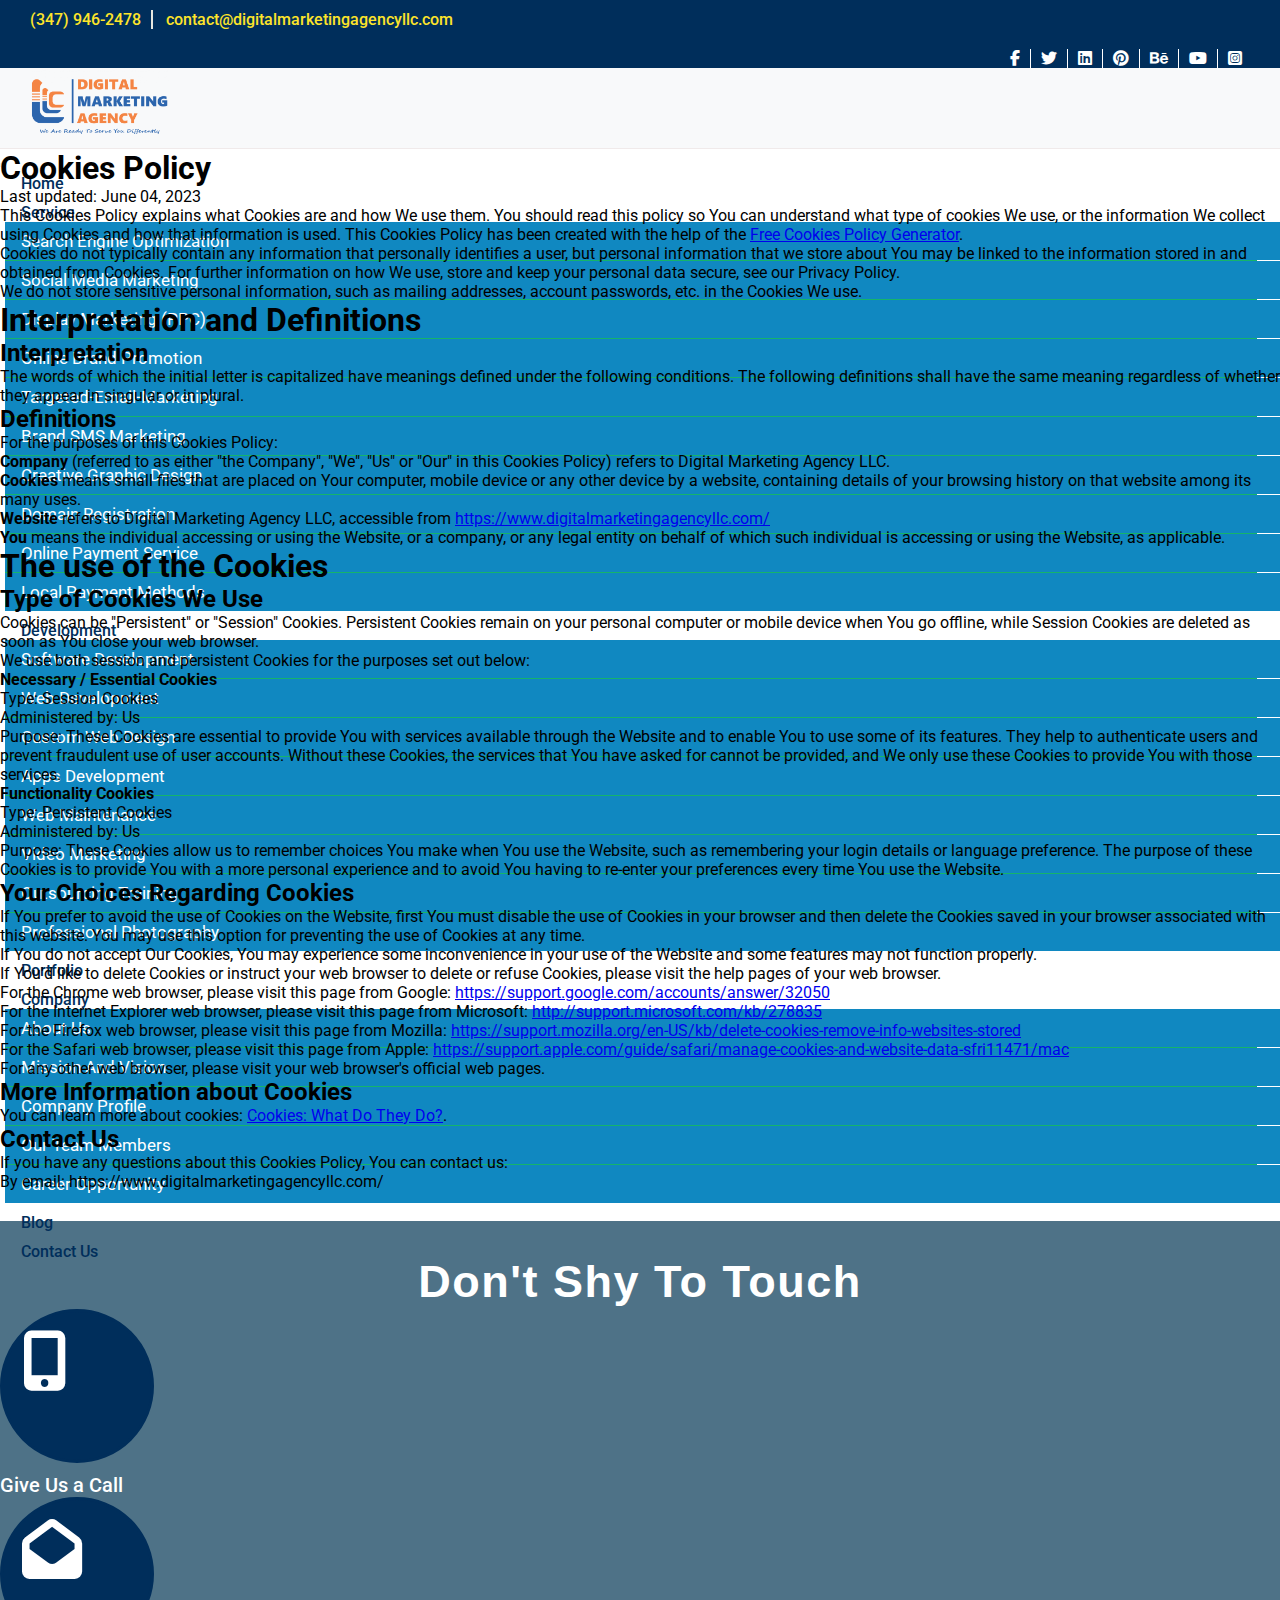
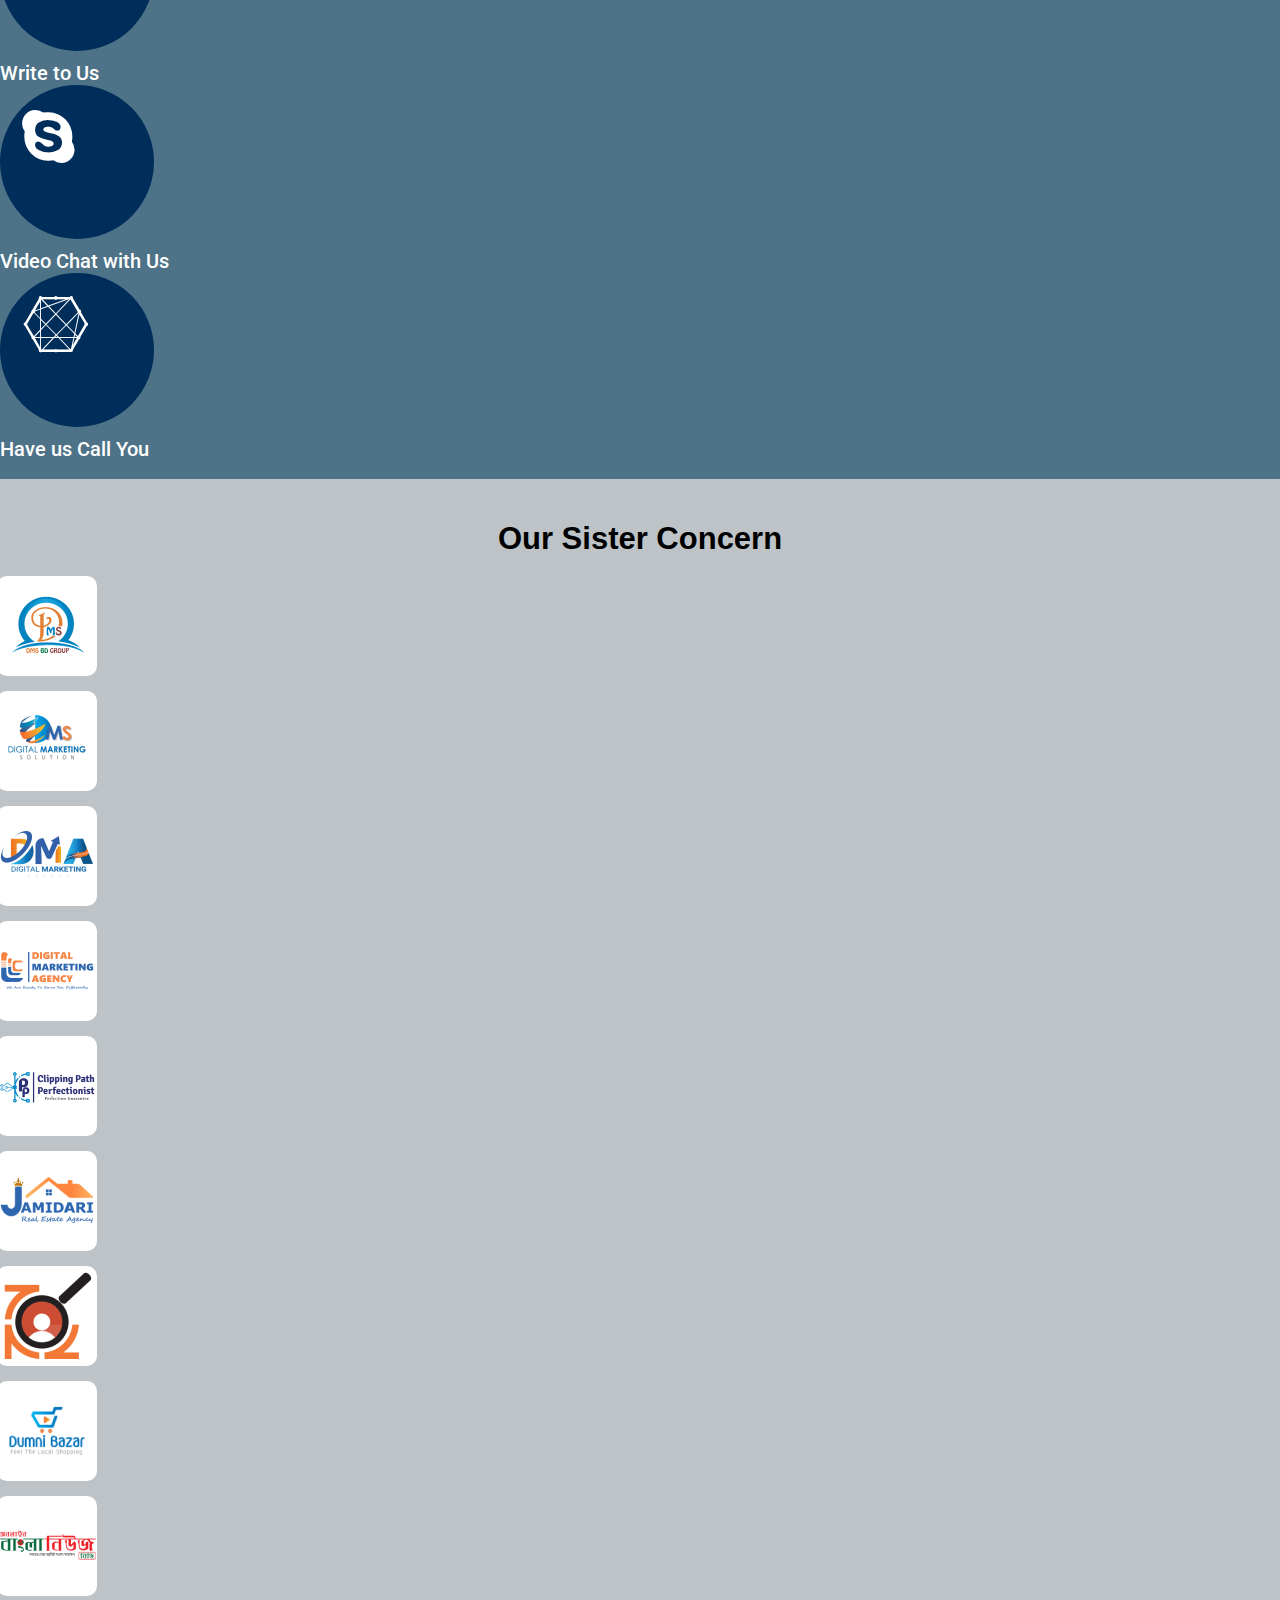
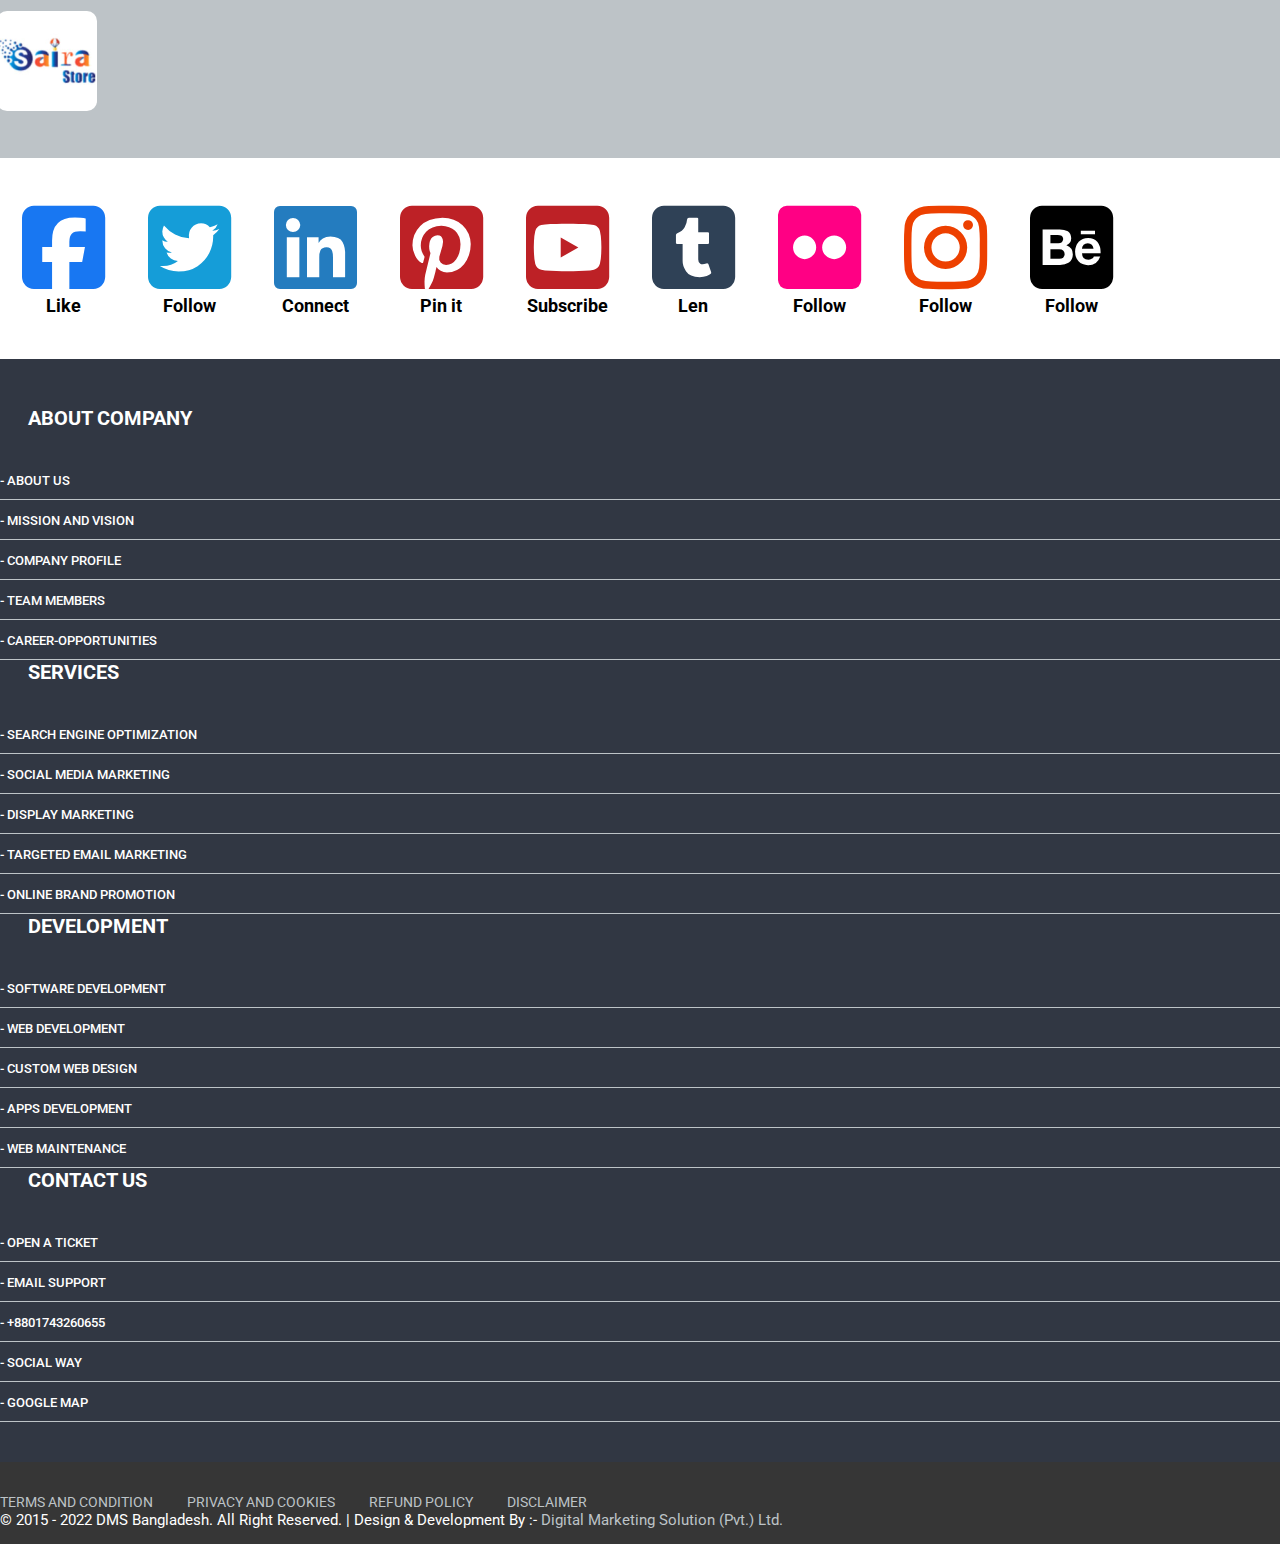
<file: privacey and cookise.html>
<!DOCTYPE html>
<html lang="en">
  <head>
    <meta charset="utf-8" />
    <meta name="viewport" content="width=device-width, initial-scale=1" />
    <link rel="icon" type="image/x-icon" href="assets/image/dms.png" />
    <!--  google font  -->
    <link rel="preconnect" href="https://fonts.googleapis.com" />
    <link rel="preconnect" href="https://fonts.gstatic.com" crossorigin />
    <link
      href="https://fonts.googleapis.com/css2?family=Roboto:wght@100;300;400;500;700;900&display=swap"
      rel="stylesheet"
    />
    <!--    font awesome cdn-->
    <link
      rel="stylesheet"
      href="https://cdnjs.cloudflare.com/ajax/libs/font-awesome/6.1.1/css/all.min.css"
    />
    <!-- Bootstrap CSS -->
    <link
      href="https://cdn.jsdelivr.net/npm/bootstrap@5.0.2/dist/css/bootstrap.min.css"
      rel="stylesheet"
      integrity="sha384-EVSTQN3/azprG1Anm3QDgpJLIm9Nao0Yz1ztcQTwFspd3yD65VohhpuuCOmLASjC"
      crossorigin="anonymous"
    />
    <title>PRIVACY AND COOKIES</title>

    <!-- custom css files -->
    <link rel="stylesheet" href="assets/css/style.css" />
  </head>

  <body>
    <!-- Top_bar start -->
    <section>
      <div class="top_bar">
        <!--            <div class="container-fluid">-->
        <div class="row">
          <div class="col-md-8">
            <div class="top_contact">
              <ul>
                <!-- <li class="contact_1"><a href=""><i class="fa-solid fa-phone"></i><i class="fa-brands fa-whatsapp top_whats_up"></i> +8801743260655</a> </li> -->
                <li class="contact_3"><a href="">(347) 946-2478</a></li>
                <li class="contact_4">
                  <a href="">contact@digitalmarketingagencyllc.com</a>
                </li>
                <!-- <li class="contact_2"><a href=""><i class="fa-brands fa-skype"></i> dmsolution2015</a>  </li> -->
              </ul>
            </div>
          </div>
          <div class="col-md-4">
            <div class="top_icon">
              <ul>
                <li>
                  <a href=""><i class="fa-brands fa-facebook-f"></i> </a>
                </li>
                <li>
                  <a href=""><i class="fa-brands fa-twitter"></i></a>
                </li>
                <li>
                  <a href=""><i class="fa-brands fa-linkedin"></i></a>
                </li>
                <li>
                  <a href=""><i class="fa-brands fa-pinterest"></i></a>
                </li>
                <li>
                  <a href=""><i class="fa-brands fa-behance"></i></a>
                </li>
                <li>
                  <a href=""><i class="fa-brands fa-youtube"></i></a>
                </li>
                <li>
                  <a href=""><i class="fa-brands fa-instagram-square"></i></a>
                </li>
              </ul>
            </div>
          </div>
        </div>
        <!--            </div>-->
      </div>
    </section>
    <!-- Top_bar start end -->

    <!--nav start-->
    <nav class="navbar navbar-expand-lg navbar-light bg-light" id="nav-bar">
      <div class="container-fluid">
        <a class="navbar-brand" href="index.html"
          ><img class="nav_image" src="assets/image/LLC-Logo.png" alt="img"
        /></a>
        <button
          class="navbar-toggler"
          type="button"
          data-bs-toggle="collapse"
          data-bs-target="#navbarSupportedContent"
          aria-controls="navbarSupportedContent"
          aria-expanded="false"
          aria-label="Toggle navigation"
        >
          <span class="navbar-toggler-icon"></span>
        </button>
        <div
          class="collapse navbar-collapse justify-content-end"
          id="navbarSupportedContent"
        >
          <ul class="navbar-nav mb-2 mb-lg-0 custom_nav">
            <li class="nav-item">
              <a class="nav-link active" aria-current="page" href="index.html"
                >Home</a
              >
            </li>
            <li class="nav-item dropdown">
              <a
                class="nav-link dropdown-toggle"
                href="#"
                id="navbarDropdown"
                role="button"
                data-bs-toggle="dropdown"
                aria-expanded="false"
              >
                Service
              </a>
              <ul class="dropdown-menu" aria-labelledby="navbarDropdown">
                <li>
                  <a class="dropdown-item" href="./services.html"
                    >Search Engine Optimization</a
                  >
                </li>
                <li>
                  <a class="dropdown-item" href="./services.html"
                    >Social Media Marketing</a
                  >
                </li>
                <li>
                  <a class="dropdown-item" href="./services.html"
                    >Display Marketing (PPC)</a
                  >
                </li>
                <li>
                  <a class="dropdown-item" href="./services.html"
                    >Online Brand Promotion</a
                  >
                </li>
                <li>
                  <a class="dropdown-item" href="./services.html"
                    >Targeted-Email-Marketing</a
                  >
                </li>
                <li>
                  <a class="dropdown-item" href="./services.html"
                    >Brand SMS Marketing</a
                  >
                </li>
                <li>
                  <a class="dropdown-item" href="./services.html"
                    >Creative Graphic Design</a
                  >
                </li>
                <li>
                  <a class="dropdown-item" href="./services.html"
                    >Domain Registration</a
                  >
                </li>
                <li>
                  <a class="dropdown-item" href="./services.html"
                    >Online Payment Service</a
                  >
                </li>
                <li>
                  <a class="dropdown-item" href="./services.html"
                    >Local Payment Methods</a
                  >
                </li>
              </ul>
            </li>
            <li class="nav-item dropdown">
              <a
                class="nav-link dropdown-toggle"
                href="#"
                id="navbarDropdown"
                role="button"
                data-bs-toggle="dropdown"
                aria-expanded="false"
              >
                Development
              </a>
              <ul class="dropdown-menu" aria-labelledby="navbarDropdown">
                <li>
                  <a class="dropdown-item" href="./services.html"
                    >Software Development</a
                  >
                </li>
                <li>
                  <a class="dropdown-item" href="./services.html"
                    >Web Development</a
                  >
                </li>
                <li>
                  <a class="dropdown-item" href="./services.html"
                    >Custom Web Design</a
                  >
                </li>
                <li>
                  <a class="dropdown-item" href="./services.html"
                    >Apps Development</a
                  >
                </li>
                <li>
                  <a class="dropdown-item" href="./services.html"
                    >Web Maintenance</a
                  >
                </li>
                <li>
                  <a class="dropdown-item" href="./services.html"
                    >Video Marketing</a
                  >
                </li>
                <li>
                  <a class="dropdown-item" href="./services.html"
                    >Outsourcing Training</a
                  >
                </li>
                <li>
                  <a class="dropdown-item" href="./services.html"
                    >Professional Photography</a
                  >
                </li>
              </ul>
            </li>
            <li class="nav-item">
              <a class="nav-link" href="portfolio.html">Portfolio</a>
            </li>
            <li class="nav-item dropdown">
              <a
                class="nav-link dropdown-toggle"
                href="#"
                id="navbarDropdown"
                role="button"
                data-bs-toggle="dropdown"
                aria-expanded="false"
              >
                Company
              </a>
              <ul class="dropdown-menu" aria-labelledby="navbarDropdown">
                <li>
                  <a class="dropdown-item" href="about-us.html">About Us</a>
                </li>
                <li>
                  <a class="dropdown-item" href="mission-and-vision.html"
                    >Mission And Vision</a
                  >
                </li>
                <li><a class="dropdown-item" href="#">Company Profile</a></li>
                <li>
                  <a class="dropdown-item" href="our-team-member.html"
                    >Our Team Members</a
                  >
                </li>
                <li>
                  <a class="dropdown-item" href="career-opportunity.html"
                    >Career Opportunity</a
                  >
                </li>
              </ul>
            </li>
            <li class="nav-item">
              <a class="nav-link" href="blog.html">Blog</a>
            </li>
            <li class="nav-item">
              <a class="nav-link" href="contact-us.html">Contact Us</a>
            </li>
          </ul>
        </div>
      </div>
    </nav>
    <!--nav end-->

    <!-- main section start -->
    <section class="sectionMargin mt-3 mt-md-4 mt-lg-5 mb-3 mb-md-4 mb-lg-5">
      <div class="container">
        <h1>Cookies Policy</h1>
        <p>Last updated: June 04, 2023</p>
        <p>
          This Cookies Policy explains what Cookies are and how We use them. You
          should read this policy so You can understand what type of cookies We
          use, or the information We collect using Cookies and how that
          information is used. This Cookies Policy has been created with the
          help of the
          <a
            href="https://www.freeprivacypolicy.com/free-cookies-policy-generator/"
            target="_blank"
            >Free Cookies Policy Generator</a
          >.
        </p>
        <p>
          Cookies do not typically contain any information that personally
          identifies a user, but personal information that we store about You
          may be linked to the information stored in and obtained from Cookies.
          For further information on how We use, store and keep your personal
          data secure, see our Privacy Policy.
        </p>
        <p>
          We do not store sensitive personal information, such as mailing
          addresses, account passwords, etc. in the Cookies We use.
        </p>
        <h1>Interpretation and Definitions</h1>
        <h2>Interpretation</h2>
        <p>
          The words of which the initial letter is capitalized have meanings
          defined under the following conditions. The following definitions
          shall have the same meaning regardless of whether they appear in
          singular or in plural.
        </p>
        <h2>Definitions</h2>
        <p>For the purposes of this Cookies Policy:</p>
        <ul>
          <li>
            <strong>Company</strong> (referred to as either &quot;the
            Company&quot;, &quot;We&quot;, &quot;Us&quot; or &quot;Our&quot; in
            this Cookies Policy) refers to Digital Marketing Agency LLC.
          </li>
          <li>
            <strong>Cookies</strong> means small files that are placed on Your
            computer, mobile device or any other device by a website, containing
            details of your browsing history on that website among its many
            uses.
          </li>
          <li>
            <strong>Website</strong> refers to Digital Marketing Agency LLC,
            accessible from
            <a
              href="https://www.digitalmarketingagencyllc.com/"
              rel="external nofollow noopener"
              target="_blank"
              >https://www.digitalmarketingagencyllc.com/</a
            >
          </li>
          <li>
            <strong>You</strong> means the individual accessing or using the
            Website, or a company, or any legal entity on behalf of which such
            individual is accessing or using the Website, as applicable.
          </li>
        </ul>
        <h1>The use of the Cookies</h1>
        <h2>Type of Cookies We Use</h2>
        <p>
          Cookies can be &quot;Persistent&quot; or &quot;Session&quot; Cookies.
          Persistent Cookies remain on your personal computer or mobile device
          when You go offline, while Session Cookies are deleted as soon as You
          close your web browser.
        </p>
        <p>
          We use both session and persistent Cookies for the purposes set out
          below:
        </p>
        <ul>
          <li>
            <p><strong>Necessary / Essential Cookies</strong></p>
            <p>Type: Session Cookies</p>
            <p>Administered by: Us</p>
            <p>
              Purpose: These Cookies are essential to provide You with services
              available through the Website and to enable You to use some of its
              features. They help to authenticate users and prevent fraudulent
              use of user accounts. Without these Cookies, the services that You
              have asked for cannot be provided, and We only use these Cookies
              to provide You with those services.
            </p>
          </li>
          <li>
            <p><strong>Functionality Cookies</strong></p>
            <p>Type: Persistent Cookies</p>
            <p>Administered by: Us</p>
            <p>
              Purpose: These Cookies allow us to remember choices You make when
              You use the Website, such as remembering your login details or
              language preference. The purpose of these Cookies is to provide
              You with a more personal experience and to avoid You having to
              re-enter your preferences every time You use the Website.
            </p>
          </li>
        </ul>
        <h2>Your Choices Regarding Cookies</h2>
        <p>
          If You prefer to avoid the use of Cookies on the Website, first You
          must disable the use of Cookies in your browser and then delete the
          Cookies saved in your browser associated with this website. You may
          use this option for preventing the use of Cookies at any time.
        </p>
        <p>
          If You do not accept Our Cookies, You may experience some
          inconvenience in your use of the Website and some features may not
          function properly.
        </p>
        <p>
          If You'd like to delete Cookies or instruct your web browser to delete
          or refuse Cookies, please visit the help pages of your web browser.
        </p>
        <ul>
          <li>
            <p>
              For the Chrome web browser, please visit this page from Google:
              <a
                href="https://support.google.com/accounts/answer/32050"
                rel="external nofollow noopener"
                target="_blank"
                >https://support.google.com/accounts/answer/32050</a
              >
            </p>
          </li>
          <li>
            <p>
              For the Internet Explorer web browser, please visit this page from
              Microsoft:
              <a
                href="http://support.microsoft.com/kb/278835"
                rel="external nofollow noopener"
                target="_blank"
                >http://support.microsoft.com/kb/278835</a
              >
            </p>
          </li>
          <li>
            <p>
              For the Firefox web browser, please visit this page from Mozilla:
              <a
                href="https://support.mozilla.org/en-US/kb/delete-cookies-remove-info-websites-stored"
                rel="external nofollow noopener"
                target="_blank"
                >https://support.mozilla.org/en-US/kb/delete-cookies-remove-info-websites-stored</a
              >
            </p>
          </li>
          <li>
            <p>
              For the Safari web browser, please visit this page from Apple:
              <a
                href="https://support.apple.com/guide/safari/manage-cookies-and-website-data-sfri11471/mac"
                rel="external nofollow noopener"
                target="_blank"
                >https://support.apple.com/guide/safari/manage-cookies-and-website-data-sfri11471/mac</a
              >
            </p>
          </li>
        </ul>
        <p>
          For any other web browser, please visit your web browser's official
          web pages.
        </p>
        <h2>More Information about Cookies</h2>
        <p>
          You can learn more about cookies:
          <a
            href="https://www.freeprivacypolicy.com/blog/cookies/"
            target="_blank"
            >Cookies: What Do They Do?</a
          >.
        </p>
        <h2>Contact Us</h2>
        <p>
          If you have any questions about this Cookies Policy, You can contact
          us:
        </p>
        <ul>
          <li>By email: https://www.digitalmarketingagencyllc.com/</li>
        </ul>
      </div>
    </section>
    <!-- main section end -->

    <!-- /* Don't Shy to touch */ -->
    <section>
      <div id="dontShy">
        <div class="container text-center pb-md-4 pt-5">
          <h2>Don't Shy To Touch</h2>
          <div class="row py-3">
            <div class="col-lg-3 col-md-6 col-sm-6 mobile_responsive">
              <a href=""
                ><i
                  class="fa-solid fa-mobile-screen-button"
                  title="Give us a call"
                ></i
              ></a>
              <p>Give Us a Call</p>
            </div>
            <div class="col-lg-3 col-md-6 col-sm-6 mobile_responsive">
              <a href=""
                ><i class="fa-solid fa-envelope-open" title="Write to Us"></i
              ></a>
              <p>Write to Us</p>
            </div>
            <div class="col-lg-3 col-md-6 col-sm-6 mobile_responsive">
              <a href=""
                ><i class="fa-brands fa-skype" title="Video chat with us"></i
              ></a>
              <p>Video Chat with Us</p>
            </div>
            <div class="col-lg-3 col-md-6 col-sm-6 mobile_responsive">
              <a href=""
                ><i
                  class="fa-brands fa-connectdevelop"
                  title="Have us call you"
                ></i
              ></a>
              <p>Have us Call You</p>
            </div>
          </div>
        </div>
      </div>
    </section>
    <!-- /* Don't Shy to touch */ -->

    <!-- Sister Concern -->
    <section>
      <div class="our_sister_concern">
        <!-- <div class="container"> -->
        <h2 class="text-center"><b>Our Sister Concern</b></h2>
        <div class="row justify-content-center sister_concern_margin">
          <div class="col-lg-2 col-md-6 col-sm-6 logo_div">
            <img src="./assets/image/1.jpg" alt="" />
          </div>
          <div class="col-lg-2 col-md-6 col-sm-6 logo_div">
            <img src="./assets/image/2.jpg" alt="" />
          </div>
          <div class="col-lg-2 col-md-6 col-sm-6 logo_div">
            <img src="./assets/image/3.jpg" alt="" />
          </div>
          <div class="col-lg-2 col-md-6 col-sm-6 logo_div">
            <img src="./assets/image/4.jpg" alt="" />
          </div>
          <div class="col-lg-2 col-md-6 col-sm-6 logo_div">
            <img src="./assets/image/5.jpg" alt="" />
          </div>
          <div class="col-lg-2 col-md-6 col-sm-6 logo_div">
            <img src="./assets/image/6.jpg" alt="" />
          </div>
          <div class="col-lg-2 col-md-6 col-sm-6 logo_div">
            <img src="./assets/image/7.jpg" alt="" />
          </div>
          <div class="col-lg-2 col-md-6 col-sm-6 logo_div">
            <img src="./assets/image/8.jpg" alt="" />
          </div>
          <div class="col-lg-2 col-md-6 col-sm-6 logo_div">
            <img src="./assets/image/9.jpg" alt="" />
          </div>
          <div class="col-lg-2 col-md-6 col-sm-6 logo_div">
            <img src="./assets/image/10.jpg" alt="" />
          </div>
        </div>
        <!-- </div> -->
      </div>
    </section>
    <!-- Sister Concern -->

    <!-- Social Media -->
    <section>
      <div class="social_media">
        <div class="flex-container justify-content-center">
          <div class="content social_icon">
            <a href=""><i class="fa-brands fa-facebook-square"></i></a>
            <b>
              <h5 class="text-white my-3">Like</h5>
            </b>
          </div>

          <div class="content social_icon">
            <a href=""><i class="fa-brands fa-twitter-square"></i></a>
            <b>
              <h5 class="text-white my-3">Follow</h5>
            </b>
          </div>

          <div class="content social_icon">
            <a href=""><i class="fa-brands fa-linkedin"></i></a>
            <b>
              <h5 class="text-white my-3">Connect</h5>
            </b>
          </div>

          <div class="content social_icon">
            <a href=""><i class="fa-brands fa-pinterest-square"></i></a>
            <b>
              <h5 class="text-white my-3">Pin it</h5>
            </b>
          </div>

          <div class="content social_icon">
            <a href=""><i class="fa-brands fa-youtube-square"></i></a>
            <b>
              <h5 class="text-white my-3">Subscribe</h5>
            </b>
          </div>

          <div class="content social_icon">
            <a href=""><i class="fa-brands fa-tumblr-square"></i></a>
            <b>
              <h5 class="text-white my-3">Len</h5>
            </b>
          </div>

          <div class="content social_icon">
            <a href=""><i class="fa-brands fa-flickr"></i></a>
            <b>
              <h5 class="text-white my-3">Follow</h5>
            </b>
          </div>

          <div class="content social_icon">
            <a href=""><i class="fa-brands fa-instagram"></i></a>
            <b>
              <h5 class="text-white my-3">Follow</h5>
            </b>
          </div>

          <div class="content social_icon">
            <a href=""><i class="fa-brands fa-behance-square"></i></a>
            <b>
              <h5 class="text-white my-3">Follow</h5>
            </b>
          </div>
        </div>
      </div>
    </section>
    <!-- Social Media -->

    <!-- Footer -->
    <section>
      <div class="footer">
          <div class="container">
              <div class="row">
                  <div class="col-lg-3 col-md-6">
                      <h4 class="mb-5">ABOUT COMPANY</h4>
                      <ul>
                          <li><a href="./about-us.html">- ABOUT US</a></li>
                          <li><a href="./mission-and-vision.html">- MISSION AND VISION</a></li>
                          <li><a href="./portfolio.html">- COMPANY PROFILE</a></li>
                          <li><a href="./our-team-member.html">- TEAM MEMBERS</a></li>
                          <li><a href="./career-opportunity.html">- CAREER-OPPORTUNITIES</a></li>
                      </ul>
                  </div>
                  <div class="col-lg-3 col-md-6">
                      <h4  class="mb-5">SERVICES</h4>
                      <ul>
                          <li><a href="./services.html">- SEARCH ENGINE OPTIMIZATION</a></li>
                          <li><a href="./services.html">- SOCIAL MEDIA MARKETING</a></li>
                          <li><a href="./services.html">- DISPLAY MARKETING</a></li>
                          <li><a href="./services.html">- TARGETED EMAIL MARKETING</a></li>
                          <li><a href="./services.html">- ONLINE BRAND PROMOTION</a></li>
                      </ul>
                  </div>
                  <div class="col-lg-3 col-md-6">
                      <h4  class="mb-5">DEVELOPMENT</h4>
                      <ul>
                          <li><a href="./services.html">- SOFTWARE DEVELOPMENT</a></li>
                          <li><a href="./services.html">- WEB DEVELOPMENT</a></li>
                          <li><a href="./services.html">- CUSTOM WEB DESIGN</a></li>
                          <li><a href="./services.html">- APPS DEVELOPMENT</a></li>
                          <li><a href="./services.html">- WEB MAINTENANCE</a></li>
                      </ul>
                  </div>
                  <div class="col-lg-3 col-md-6">
                      <h4  class="mb-5">CONTACT US</h4>
                      <ul>
                          <li><a href="">- OPEN A TICKET</a></li>
                          <li><a href="">- EMAIL SUPPORT</a></li>
                          <li><a href="">- +8801743260655</a></li>
                          <li><a href="">- SOCIAL WAY</a></li>
                          <li><a href="">- GOOGLE MAP</a></li>
                      </ul>
                  </div>
              </div>
          </div>
      </div>
    </section>
    <!-- Footer -->

    <!-- Copy write -->
    <section>
        <div class="copywrite text-center">
            <ul>
                <li><a href="./tramsAndCondition.html">TERMS AND CONDITION</a></li>
                <li><a href="./privacey and cookise.html">PRIVACY AND COOKIES</a></li>
                <li><a href="./return policy.html">REFUND POLICY</a></li>
                <li><a href="./disclaimer.html">DISCLAIMER</a></li>
            </ul>
            <p>&copy 2015 - 2022 DMS Bangladesh. All Right Reserved. | Design & Development By :- <a href="">Digital Marketing Solution (Pvt.) Ltd.</a></p>
        </div>
    </section>
    <!-- Copy write -->

    <!-- Option 1: Bootstrap Bundle with Popper -->
    <script
      src="https://cdn.jsdelivr.net/npm/bootstrap@5.0.2/dist/js/bootstrap.bundle.min.js"
      integrity="sha384-MrcW6ZMFYlzcLA8Nl+NtUVF0sA7MsXsP1UyJoMp4YLEuNSfAP+JcXn/tWtIaxVXM"
      crossorigin="anonymous"
    ></script>
    <script src="assets/js/custom.js"></script>
  </body>
</html>
</file>
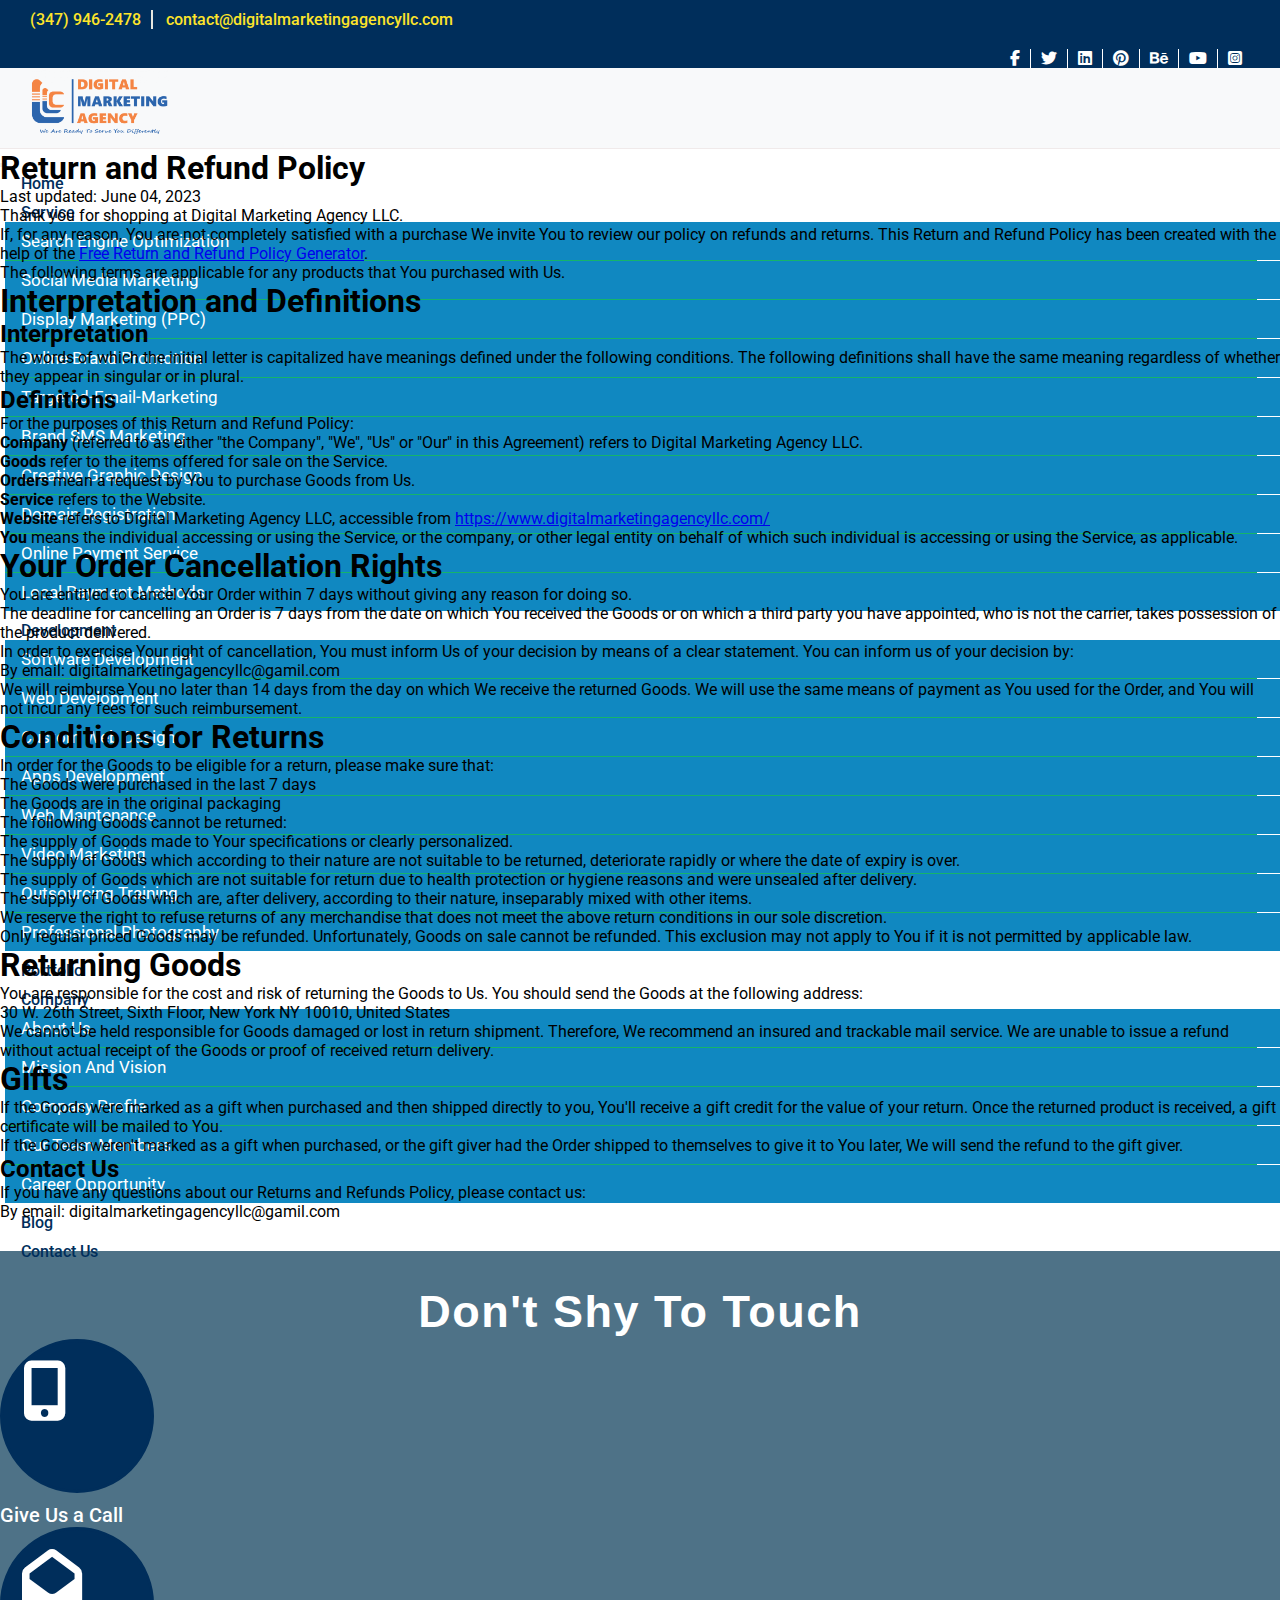
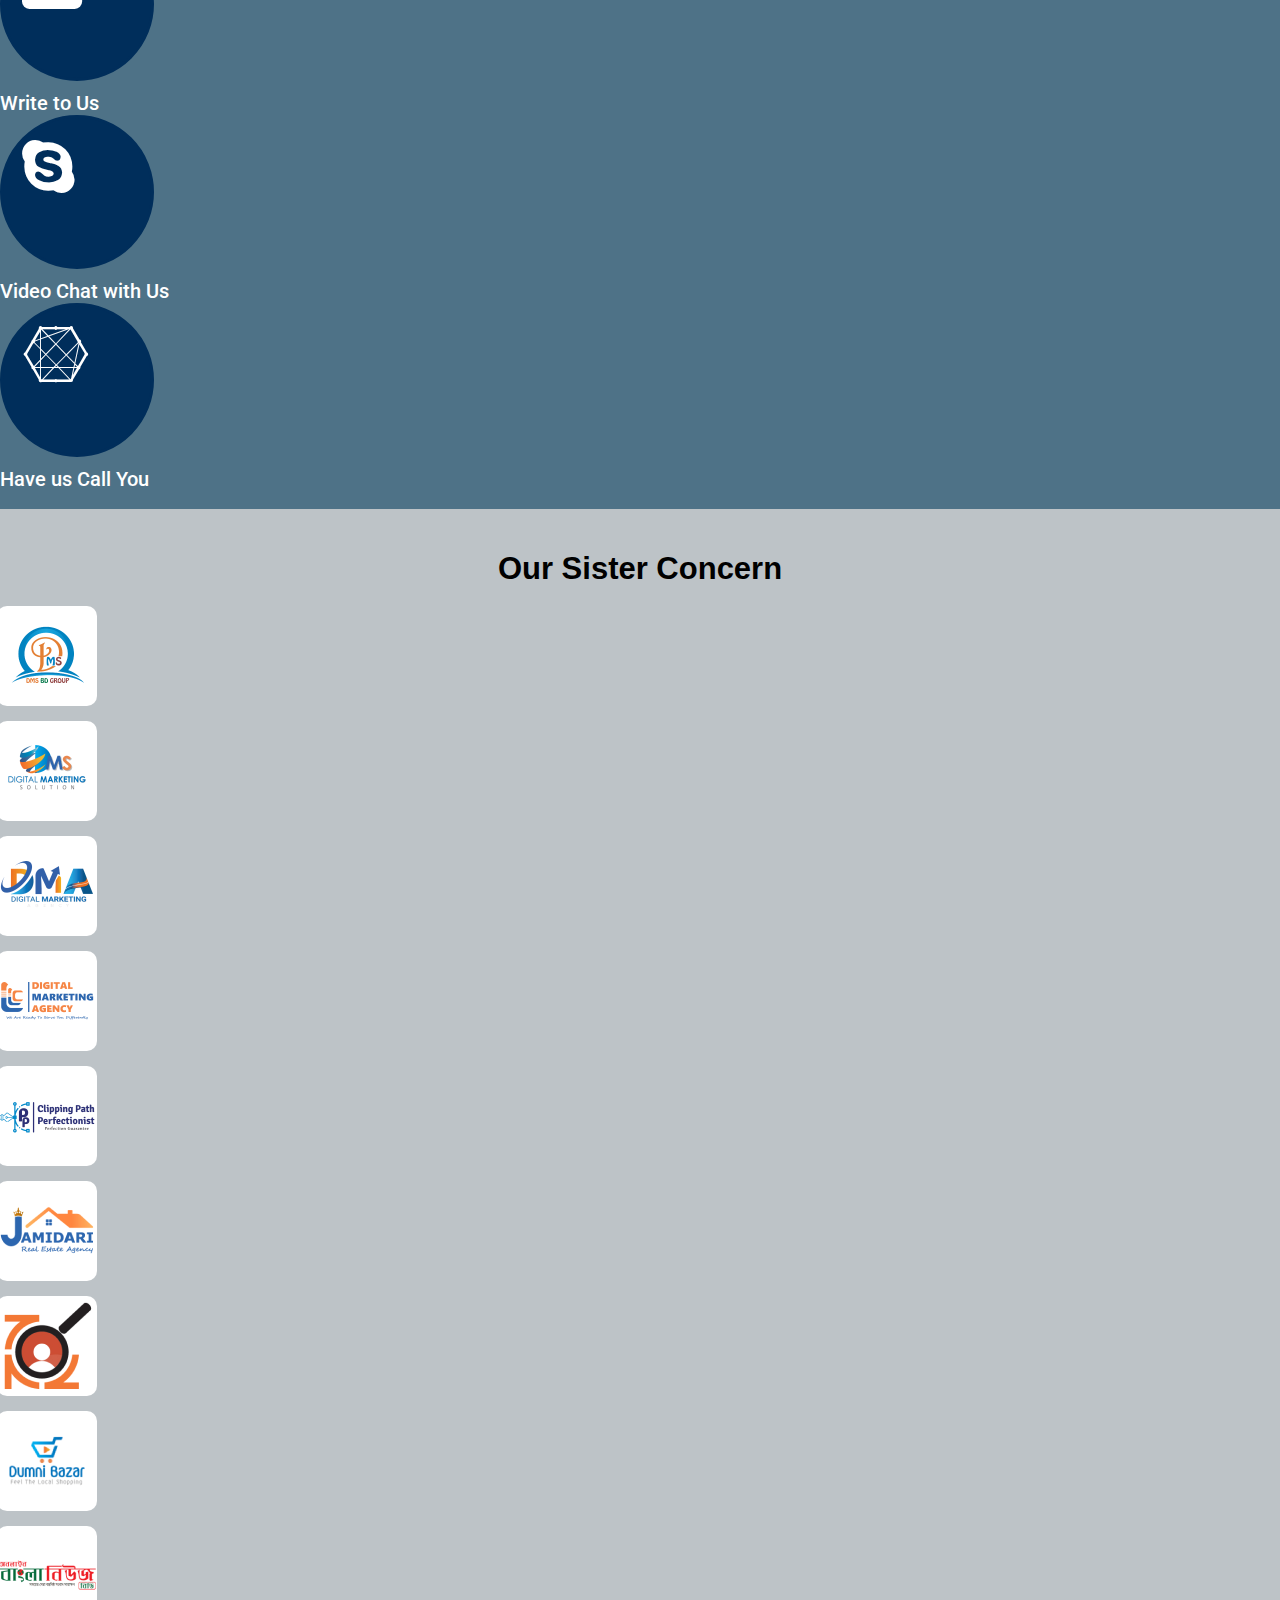
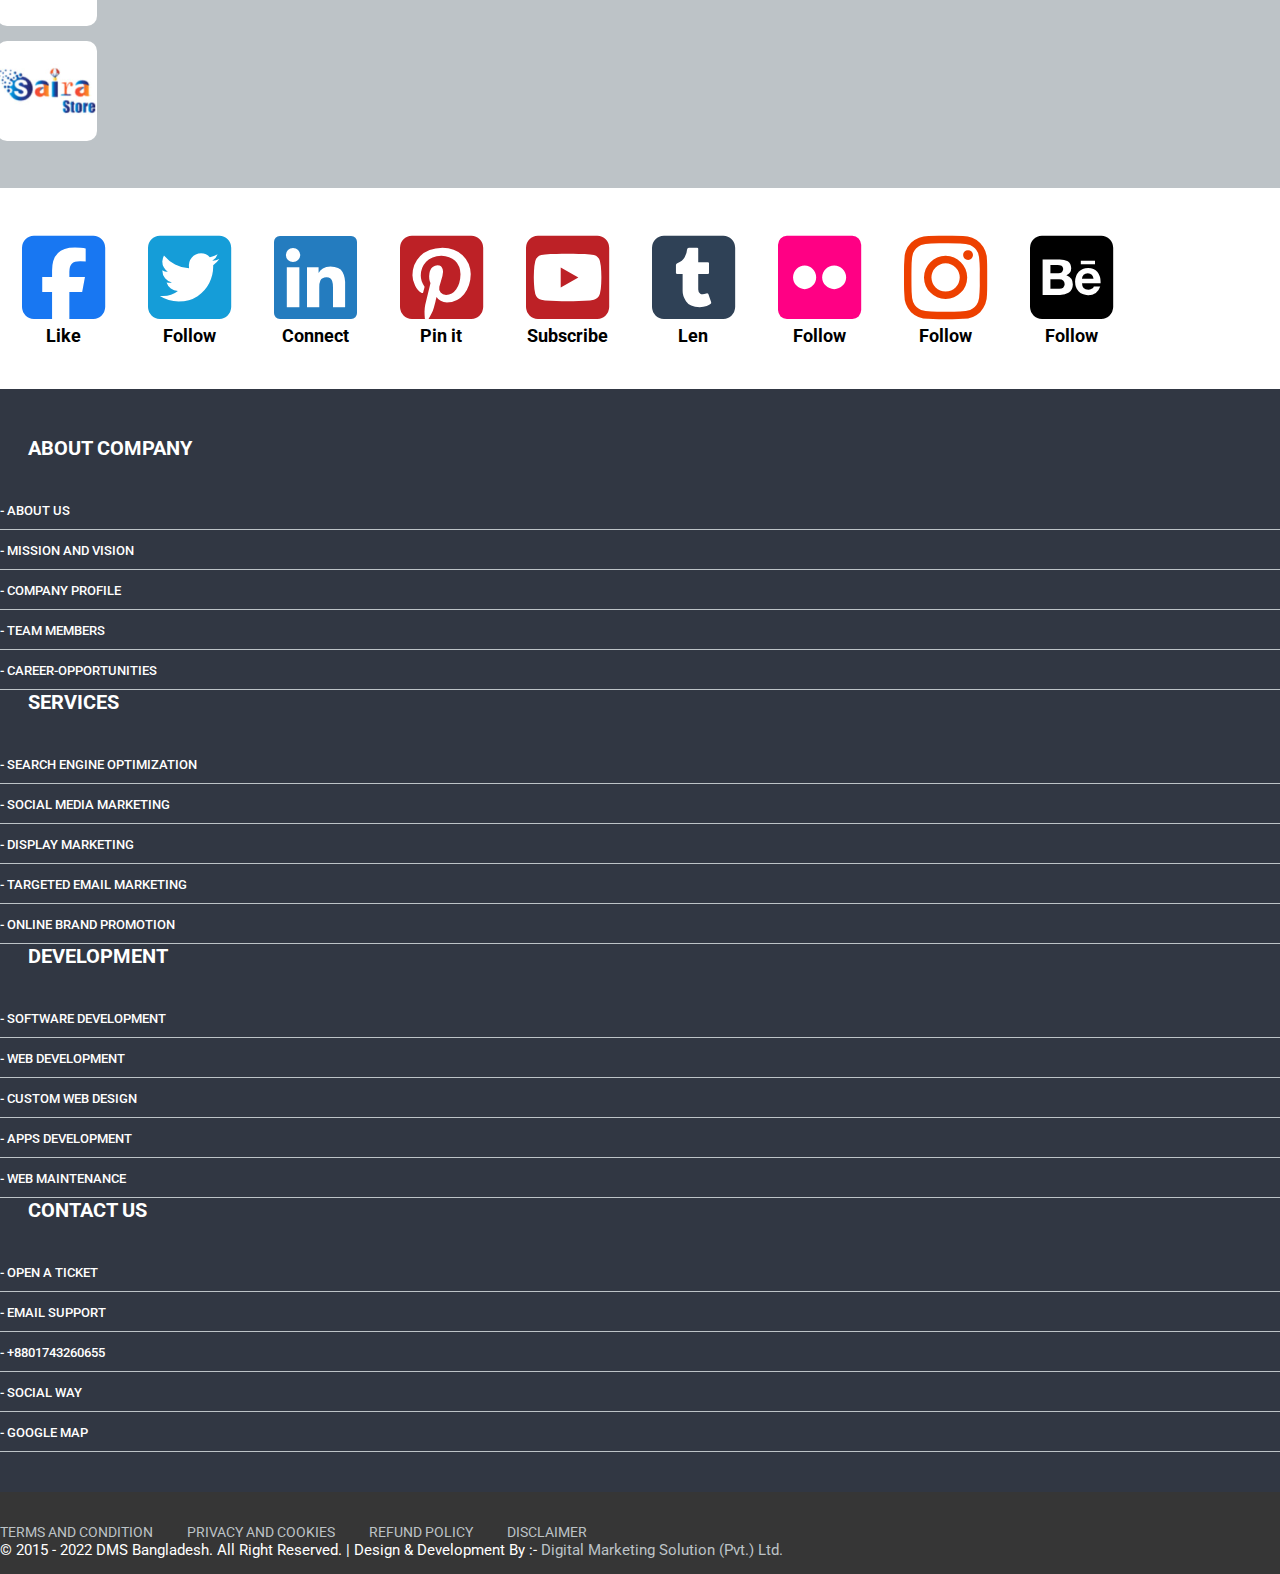
<file: return policy.html>
<!DOCTYPE html>
<html lang="en">
  <head>
    <meta charset="utf-8" />
    <meta name="viewport" content="width=device-width, initial-scale=1" />
    <link rel="icon" type="image/x-icon" href="assets/image/dms.png" />
    <!--  google font  -->
    <link rel="preconnect" href="https://fonts.googleapis.com" />
    <link rel="preconnect" href="https://fonts.gstatic.com" crossorigin />
    <link
      href="https://fonts.googleapis.com/css2?family=Roboto:wght@100;300;400;500;700;900&display=swap"
      rel="stylesheet"
    />
    <!--    font awesome cdn-->
    <link
      rel="stylesheet"
      href="https://cdnjs.cloudflare.com/ajax/libs/font-awesome/6.1.1/css/all.min.css"
    />
    <!-- Bootstrap CSS -->
    <link
      href="https://cdn.jsdelivr.net/npm/bootstrap@5.0.2/dist/css/bootstrap.min.css"
      rel="stylesheet"
      integrity="sha384-EVSTQN3/azprG1Anm3QDgpJLIm9Nao0Yz1ztcQTwFspd3yD65VohhpuuCOmLASjC"
      crossorigin="anonymous"
    />
    <title>PRIVACY AND COOKIES</title>

    <!-- custom css files -->
    <link rel="stylesheet" href="assets/css/style.css" />
  </head>

  <body>
    <!-- Top_bar start -->
    <section>
      <div class="top_bar">
        <!--            <div class="container-fluid">-->
        <div class="row">
          <div class="col-md-8">
            <div class="top_contact">
              <ul>
                <!-- <li class="contact_1"><a href=""><i class="fa-solid fa-phone"></i><i class="fa-brands fa-whatsapp top_whats_up"></i> +8801743260655</a> </li> -->
                <li class="contact_3"><a href="">(347) 946-2478</a></li>
                <li class="contact_4">
                  <a href="">contact@digitalmarketingagencyllc.com</a>
                </li>
                <!-- <li class="contact_2"><a href=""><i class="fa-brands fa-skype"></i> dmsolution2015</a>  </li> -->
              </ul>
            </div>
          </div>
          <div class="col-md-4">
            <div class="top_icon">
              <ul>
                <li>
                  <a href=""><i class="fa-brands fa-facebook-f"></i> </a>
                </li>
                <li>
                  <a href=""><i class="fa-brands fa-twitter"></i></a>
                </li>
                <li>
                  <a href=""><i class="fa-brands fa-linkedin"></i></a>
                </li>
                <li>
                  <a href=""><i class="fa-brands fa-pinterest"></i></a>
                </li>
                <li>
                  <a href=""><i class="fa-brands fa-behance"></i></a>
                </li>
                <li>
                  <a href=""><i class="fa-brands fa-youtube"></i></a>
                </li>
                <li>
                  <a href=""><i class="fa-brands fa-instagram-square"></i></a>
                </li>
              </ul>
            </div>
          </div>
        </div>
        <!--            </div>-->
      </div>
    </section>
    <!-- Top_bar start end -->

    <!--nav start-->
    <nav class="navbar navbar-expand-lg navbar-light bg-light" id="nav-bar">
      <div class="container-fluid">
        <a class="navbar-brand" href="index.html"
          ><img class="nav_image" src="assets/image/LLC-Logo.png" alt="img"
        /></a>
        <button
          class="navbar-toggler"
          type="button"
          data-bs-toggle="collapse"
          data-bs-target="#navbarSupportedContent"
          aria-controls="navbarSupportedContent"
          aria-expanded="false"
          aria-label="Toggle navigation"
        >
          <span class="navbar-toggler-icon"></span>
        </button>
        <div
          class="collapse navbar-collapse justify-content-end"
          id="navbarSupportedContent"
        >
          <ul class="navbar-nav mb-2 mb-lg-0 custom_nav">
            <li class="nav-item">
              <a class="nav-link active" aria-current="page" href="index.html"
                >Home</a
              >
            </li>
            <li class="nav-item dropdown">
              <a
                class="nav-link dropdown-toggle"
                href="#"
                id="navbarDropdown"
                role="button"
                data-bs-toggle="dropdown"
                aria-expanded="false"
              >
                Service
              </a>
              <ul class="dropdown-menu" aria-labelledby="navbarDropdown">
                <li>
                  <a class="dropdown-item" href="./services.html"
                    >Search Engine Optimization</a
                  >
                </li>
                <li>
                  <a class="dropdown-item" href="./services.html"
                    >Social Media Marketing</a
                  >
                </li>
                <li>
                  <a class="dropdown-item" href="./services.html"
                    >Display Marketing (PPC)</a
                  >
                </li>
                <li>
                  <a class="dropdown-item" href="./services.html"
                    >Online Brand Promotion</a
                  >
                </li>
                <li>
                  <a class="dropdown-item" href="./services.html"
                    >Targeted-Email-Marketing</a
                  >
                </li>
                <li>
                  <a class="dropdown-item" href="./services.html"
                    >Brand SMS Marketing</a
                  >
                </li>
                <li>
                  <a class="dropdown-item" href="./services.html"
                    >Creative Graphic Design</a
                  >
                </li>
                <li>
                  <a class="dropdown-item" href="./services.html"
                    >Domain Registration</a
                  >
                </li>
                <li>
                  <a class="dropdown-item" href="./services.html"
                    >Online Payment Service</a
                  >
                </li>
                <li>
                  <a class="dropdown-item" href="./services.html"
                    >Local Payment Methods</a
                  >
                </li>
              </ul>
            </li>
            <li class="nav-item dropdown">
              <a
                class="nav-link dropdown-toggle"
                href="#"
                id="navbarDropdown"
                role="button"
                data-bs-toggle="dropdown"
                aria-expanded="false"
              >
                Development
              </a>
              <ul class="dropdown-menu" aria-labelledby="navbarDropdown">
                <li>
                  <a class="dropdown-item" href="./services.html"
                    >Software Development</a
                  >
                </li>
                <li>
                  <a class="dropdown-item" href="./services.html"
                    >Web Development</a
                  >
                </li>
                <li>
                  <a class="dropdown-item" href="./services.html"
                    >Custom Web Design</a
                  >
                </li>
                <li>
                  <a class="dropdown-item" href="./services.html"
                    >Apps Development</a
                  >
                </li>
                <li>
                  <a class="dropdown-item" href="./services.html"
                    >Web Maintenance</a
                  >
                </li>
                <li>
                  <a class="dropdown-item" href="./services.html"
                    >Video Marketing</a
                  >
                </li>
                <li>
                  <a class="dropdown-item" href="./services.html"
                    >Outsourcing Training</a
                  >
                </li>
                <li>
                  <a class="dropdown-item" href="./services.html"
                    >Professional Photography</a
                  >
                </li>
              </ul>
            </li>
            <li class="nav-item">
              <a class="nav-link" href="portfolio.html">Portfolio</a>
            </li>
            <li class="nav-item dropdown">
              <a
                class="nav-link dropdown-toggle"
                href="#"
                id="navbarDropdown"
                role="button"
                data-bs-toggle="dropdown"
                aria-expanded="false"
              >
                Company
              </a>
              <ul class="dropdown-menu" aria-labelledby="navbarDropdown">
                <li>
                  <a class="dropdown-item" href="about-us.html">About Us</a>
                </li>
                <li>
                  <a class="dropdown-item" href="mission-and-vision.html"
                    >Mission And Vision</a
                  >
                </li>
                <li><a class="dropdown-item" href="#">Company Profile</a></li>
                <li>
                  <a class="dropdown-item" href="our-team-member.html"
                    >Our Team Members</a
                  >
                </li>
                <li>
                  <a class="dropdown-item" href="career-opportunity.html"
                    >Career Opportunity</a
                  >
                </li>
              </ul>
            </li>
            <li class="nav-item">
              <a class="nav-link" href="blog.html">Blog</a>
            </li>
            <li class="nav-item">
              <a class="nav-link" href="contact-us.html">Contact Us</a>
            </li>
          </ul>
        </div>
      </div>
    </nav>
    <!--nav end-->

    <!-- main section start -->
    <section class="sectionMargin mt-3 mt-md-4 mt-lg-5 mb-3 mb-md-4 mb-lg-5">
      <div class="container">
        <h1>Return and Refund Policy</h1>
        <p>Last updated: June 04, 2023</p>
        <p>Thank you for shopping at Digital Marketing Agency LLC.</p>
        <p>
          If, for any reason, You are not completely satisfied with a purchase
          We invite You to review our policy on refunds and returns. This Return
          and Refund Policy has been created with the help of the
          <a
            href="https://www.freeprivacypolicy.com/free-return-refund-policy-generator/"
            target="_blank"
            >Free Return and Refund Policy Generator</a
          >.
        </p>
        <p>
          The following terms are applicable for any products that You purchased
          with Us.
        </p>
        <h1>Interpretation and Definitions</h1>
        <h2>Interpretation</h2>
        <p>
          The words of which the initial letter is capitalized have meanings
          defined under the following conditions. The following definitions
          shall have the same meaning regardless of whether they appear in
          singular or in plural.
        </p>
        <h2>Definitions</h2>
        <p>For the purposes of this Return and Refund Policy:</p>
        <ul>
          <li>
            <p>
              <strong>Company</strong> (referred to as either &quot;the
              Company&quot;, &quot;We&quot;, &quot;Us&quot; or &quot;Our&quot;
              in this Agreement) refers to Digital Marketing Agency LLC.
            </p>
          </li>
          <li>
            <p>
              <strong>Goods</strong> refer to the items offered for sale on the
              Service.
            </p>
          </li>
          <li>
            <p>
              <strong>Orders</strong> mean a request by You to purchase Goods
              from Us.
            </p>
          </li>
          <li>
            <p><strong>Service</strong> refers to the Website.</p>
          </li>
          <li>
            <p>
              <strong>Website</strong> refers to Digital Marketing Agency LLC,
              accessible from
              <a
                href="https://www.digitalmarketingagencyllc.com/"
                rel="external nofollow noopener"
                target="_blank"
                >https://www.digitalmarketingagencyllc.com/</a
              >
            </p>
          </li>
          <li>
            <p>
              <strong>You</strong> means the individual accessing or using the
              Service, or the company, or other legal entity on behalf of which
              such individual is accessing or using the Service, as applicable.
            </p>
          </li>
        </ul>
        <h1>Your Order Cancellation Rights</h1>
        <p>
          You are entitled to cancel Your Order within 7 days without giving any
          reason for doing so.
        </p>
        <p>
          The deadline for cancelling an Order is 7 days from the date on which
          You received the Goods or on which a third party you have appointed,
          who is not the carrier, takes possession of the product delivered.
        </p>
        <p>
          In order to exercise Your right of cancellation, You must inform Us of
          your decision by means of a clear statement. You can inform us of your
          decision by:
        </p>
        <ul>
          <li>By email: digitalmarketingagencyllc@gamil.com</li>
        </ul>
        <p>
          We will reimburse You no later than 14 days from the day on which We
          receive the returned Goods. We will use the same means of payment as
          You used for the Order, and You will not incur any fees for such
          reimbursement.
        </p>
        <h1>Conditions for Returns</h1>
        <p>
          In order for the Goods to be eligible for a return, please make sure
          that:
        </p>
        <ul>
          <li>The Goods were purchased in the last 7 days</li>
          <li>The Goods are in the original packaging</li>
        </ul>
        <p>The following Goods cannot be returned:</p>
        <ul>
          <li>
            The supply of Goods made to Your specifications or clearly
            personalized.
          </li>
          <li>
            The supply of Goods which according to their nature are not suitable
            to be returned, deteriorate rapidly or where the date of expiry is
            over.
          </li>
          <li>
            The supply of Goods which are not suitable for return due to health
            protection or hygiene reasons and were unsealed after delivery.
          </li>
          <li>
            The supply of Goods which are, after delivery, according to their
            nature, inseparably mixed with other items.
          </li>
        </ul>
        <p>
          We reserve the right to refuse returns of any merchandise that does
          not meet the above return conditions in our sole discretion.
        </p>
        <p>
          Only regular priced Goods may be refunded. Unfortunately, Goods on
          sale cannot be refunded. This exclusion may not apply to You if it is
          not permitted by applicable law.
        </p>
        <h1>Returning Goods</h1>
        <p>
          You are responsible for the cost and risk of returning the Goods to
          Us. You should send the Goods at the following address:
        </p>
        <p>30 W. 26th Street, Sixth Floor, New York NY 10010, United States</p>
        <p>
          We cannot be held responsible for Goods damaged or lost in return
          shipment. Therefore, We recommend an insured and trackable mail
          service. We are unable to issue a refund without actual receipt of the
          Goods or proof of received return delivery.
        </p>
        <h1>Gifts</h1>
        <p>
          If the Goods were marked as a gift when purchased and then shipped
          directly to you, You'll receive a gift credit for the value of your
          return. Once the returned product is received, a gift certificate will
          be mailed to You.
        </p>
        <p>
          If the Goods weren't marked as a gift when purchased, or the gift
          giver had the Order shipped to themselves to give it to You later, We
          will send the refund to the gift giver.
        </p>
        <h2>Contact Us</h2>
        <p>
          If you have any questions about our Returns and Refunds Policy, please
          contact us:
        </p>
        <ul>
          <li>By email: digitalmarketingagencyllc@gamil.com</li>
        </ul>
      </div>
    </section>
    <!-- main section end -->

    <!-- /* Don't Shy to touch */ -->
    <section>
      <div id="dontShy">
        <div class="container text-center pb-md-4 pt-5">
          <h2>Don't Shy To Touch</h2>
          <div class="row py-3">
            <div class="col-lg-3 col-md-6 col-sm-6 mobile_responsive">
              <a href=""
                ><i
                  class="fa-solid fa-mobile-screen-button"
                  title="Give us a call"
                ></i
              ></a>
              <p>Give Us a Call</p>
            </div>
            <div class="col-lg-3 col-md-6 col-sm-6 mobile_responsive">
              <a href=""
                ><i class="fa-solid fa-envelope-open" title="Write to Us"></i
              ></a>
              <p>Write to Us</p>
            </div>
            <div class="col-lg-3 col-md-6 col-sm-6 mobile_responsive">
              <a href=""
                ><i class="fa-brands fa-skype" title="Video chat with us"></i
              ></a>
              <p>Video Chat with Us</p>
            </div>
            <div class="col-lg-3 col-md-6 col-sm-6 mobile_responsive">
              <a href=""
                ><i
                  class="fa-brands fa-connectdevelop"
                  title="Have us call you"
                ></i
              ></a>
              <p>Have us Call You</p>
            </div>
          </div>
        </div>
      </div>
    </section>
    <!-- /* Don't Shy to touch */ -->

    <!-- Sister Concern -->
    <section>
      <div class="our_sister_concern">
        <!-- <div class="container"> -->
        <h2 class="text-center"><b>Our Sister Concern</b></h2>
        <div class="row justify-content-center sister_concern_margin">
          <div class="col-lg-2 col-md-6 col-sm-6 logo_div">
            <img src="./assets/image/1.jpg" alt="" />
          </div>
          <div class="col-lg-2 col-md-6 col-sm-6 logo_div">
            <img src="./assets/image/2.jpg" alt="" />
          </div>
          <div class="col-lg-2 col-md-6 col-sm-6 logo_div">
            <img src="./assets/image/3.jpg" alt="" />
          </div>
          <div class="col-lg-2 col-md-6 col-sm-6 logo_div">
            <img src="./assets/image/4.jpg" alt="" />
          </div>
          <div class="col-lg-2 col-md-6 col-sm-6 logo_div">
            <img src="./assets/image/5.jpg" alt="" />
          </div>
          <div class="col-lg-2 col-md-6 col-sm-6 logo_div">
            <img src="./assets/image/6.jpg" alt="" />
          </div>
          <div class="col-lg-2 col-md-6 col-sm-6 logo_div">
            <img src="./assets/image/7.jpg" alt="" />
          </div>
          <div class="col-lg-2 col-md-6 col-sm-6 logo_div">
            <img src="./assets/image/8.jpg" alt="" />
          </div>
          <div class="col-lg-2 col-md-6 col-sm-6 logo_div">
            <img src="./assets/image/9.jpg" alt="" />
          </div>
          <div class="col-lg-2 col-md-6 col-sm-6 logo_div">
            <img src="./assets/image/10.jpg" alt="" />
          </div>
        </div>
        <!-- </div> -->
      </div>
    </section>
    <!-- Sister Concern -->

    <!-- Social Media -->
    <section>
      <div class="social_media">
        <div class="flex-container justify-content-center">
          <div class="content social_icon">
            <a href=""><i class="fa-brands fa-facebook-square"></i></a>
            <b>
              <h5 class="text-white my-3">Like</h5>
            </b>
          </div>

          <div class="content social_icon">
            <a href=""><i class="fa-brands fa-twitter-square"></i></a>
            <b>
              <h5 class="text-white my-3">Follow</h5>
            </b>
          </div>

          <div class="content social_icon">
            <a href=""><i class="fa-brands fa-linkedin"></i></a>
            <b>
              <h5 class="text-white my-3">Connect</h5>
            </b>
          </div>

          <div class="content social_icon">
            <a href=""><i class="fa-brands fa-pinterest-square"></i></a>
            <b>
              <h5 class="text-white my-3">Pin it</h5>
            </b>
          </div>

          <div class="content social_icon">
            <a href=""><i class="fa-brands fa-youtube-square"></i></a>
            <b>
              <h5 class="text-white my-3">Subscribe</h5>
            </b>
          </div>

          <div class="content social_icon">
            <a href=""><i class="fa-brands fa-tumblr-square"></i></a>
            <b>
              <h5 class="text-white my-3">Len</h5>
            </b>
          </div>

          <div class="content social_icon">
            <a href=""><i class="fa-brands fa-flickr"></i></a>
            <b>
              <h5 class="text-white my-3">Follow</h5>
            </b>
          </div>

          <div class="content social_icon">
            <a href=""><i class="fa-brands fa-instagram"></i></a>
            <b>
              <h5 class="text-white my-3">Follow</h5>
            </b>
          </div>

          <div class="content social_icon">
            <a href=""><i class="fa-brands fa-behance-square"></i></a>
            <b>
              <h5 class="text-white my-3">Follow</h5>
            </b>
          </div>
        </div>
      </div>
    </section>
    <!-- Social Media -->

    <!-- Footer -->
    <section>
      <div class="footer">
          <div class="container">
              <div class="row">
                  <div class="col-lg-3 col-md-6">
                      <h4 class="mb-5">ABOUT COMPANY</h4>
                      <ul>
                          <li><a href="./about-us.html">- ABOUT US</a></li>
                          <li><a href="./mission-and-vision.html">- MISSION AND VISION</a></li>
                          <li><a href="./portfolio.html">- COMPANY PROFILE</a></li>
                          <li><a href="./our-team-member.html">- TEAM MEMBERS</a></li>
                          <li><a href="./career-opportunity.html">- CAREER-OPPORTUNITIES</a></li>
                      </ul>
                  </div>
                  <div class="col-lg-3 col-md-6">
                      <h4  class="mb-5">SERVICES</h4>
                      <ul>
                          <li><a href="./services.html">- SEARCH ENGINE OPTIMIZATION</a></li>
                          <li><a href="./services.html">- SOCIAL MEDIA MARKETING</a></li>
                          <li><a href="./services.html">- DISPLAY MARKETING</a></li>
                          <li><a href="./services.html">- TARGETED EMAIL MARKETING</a></li>
                          <li><a href="./services.html">- ONLINE BRAND PROMOTION</a></li>
                      </ul>
                  </div>
                  <div class="col-lg-3 col-md-6">
                      <h4  class="mb-5">DEVELOPMENT</h4>
                      <ul>
                          <li><a href="./services.html">- SOFTWARE DEVELOPMENT</a></li>
                          <li><a href="./services.html">- WEB DEVELOPMENT</a></li>
                          <li><a href="./services.html">- CUSTOM WEB DESIGN</a></li>
                          <li><a href="./services.html">- APPS DEVELOPMENT</a></li>
                          <li><a href="./services.html">- WEB MAINTENANCE</a></li>
                      </ul>
                  </div>
                  <div class="col-lg-3 col-md-6">
                      <h4  class="mb-5">CONTACT US</h4>
                      <ul>
                          <li><a href="">- OPEN A TICKET</a></li>
                          <li><a href="">- EMAIL SUPPORT</a></li>
                          <li><a href="">- +8801743260655</a></li>
                          <li><a href="">- SOCIAL WAY</a></li>
                          <li><a href="">- GOOGLE MAP</a></li>
                      </ul>
                  </div>
              </div>
          </div>
      </div>
    </section>
    <!-- Footer -->

    <!-- Copy write -->
    <section>
        <div class="copywrite text-center">
            <ul>
                <li><a href="./tramsAndCondition.html">TERMS AND CONDITION</a></li>
                <li><a href="./privacey and cookise.html">PRIVACY AND COOKIES</a></li>
                <li><a href="./return policy.html">REFUND POLICY</a></li>
                <li><a href="./disclaimer.html">DISCLAIMER</a></li>
            </ul>
            <p>&copy 2015 - 2022 DMS Bangladesh. All Right Reserved. | Design & Development By :- <a href="">Digital Marketing Solution (Pvt.) Ltd.</a></p>
        </div>
    </section>
    <!-- Copy write -->

    <!-- Option 1: Bootstrap Bundle with Popper -->
    <script
      src="https://cdn.jsdelivr.net/npm/bootstrap@5.0.2/dist/js/bootstrap.bundle.min.js"
      integrity="sha384-MrcW6ZMFYlzcLA8Nl+NtUVF0sA7MsXsP1UyJoMp4YLEuNSfAP+JcXn/tWtIaxVXM"
      crossorigin="anonymous"
    ></script>
    <script src="assets/js/custom.js"></script>
  </body>
</html>
</file>
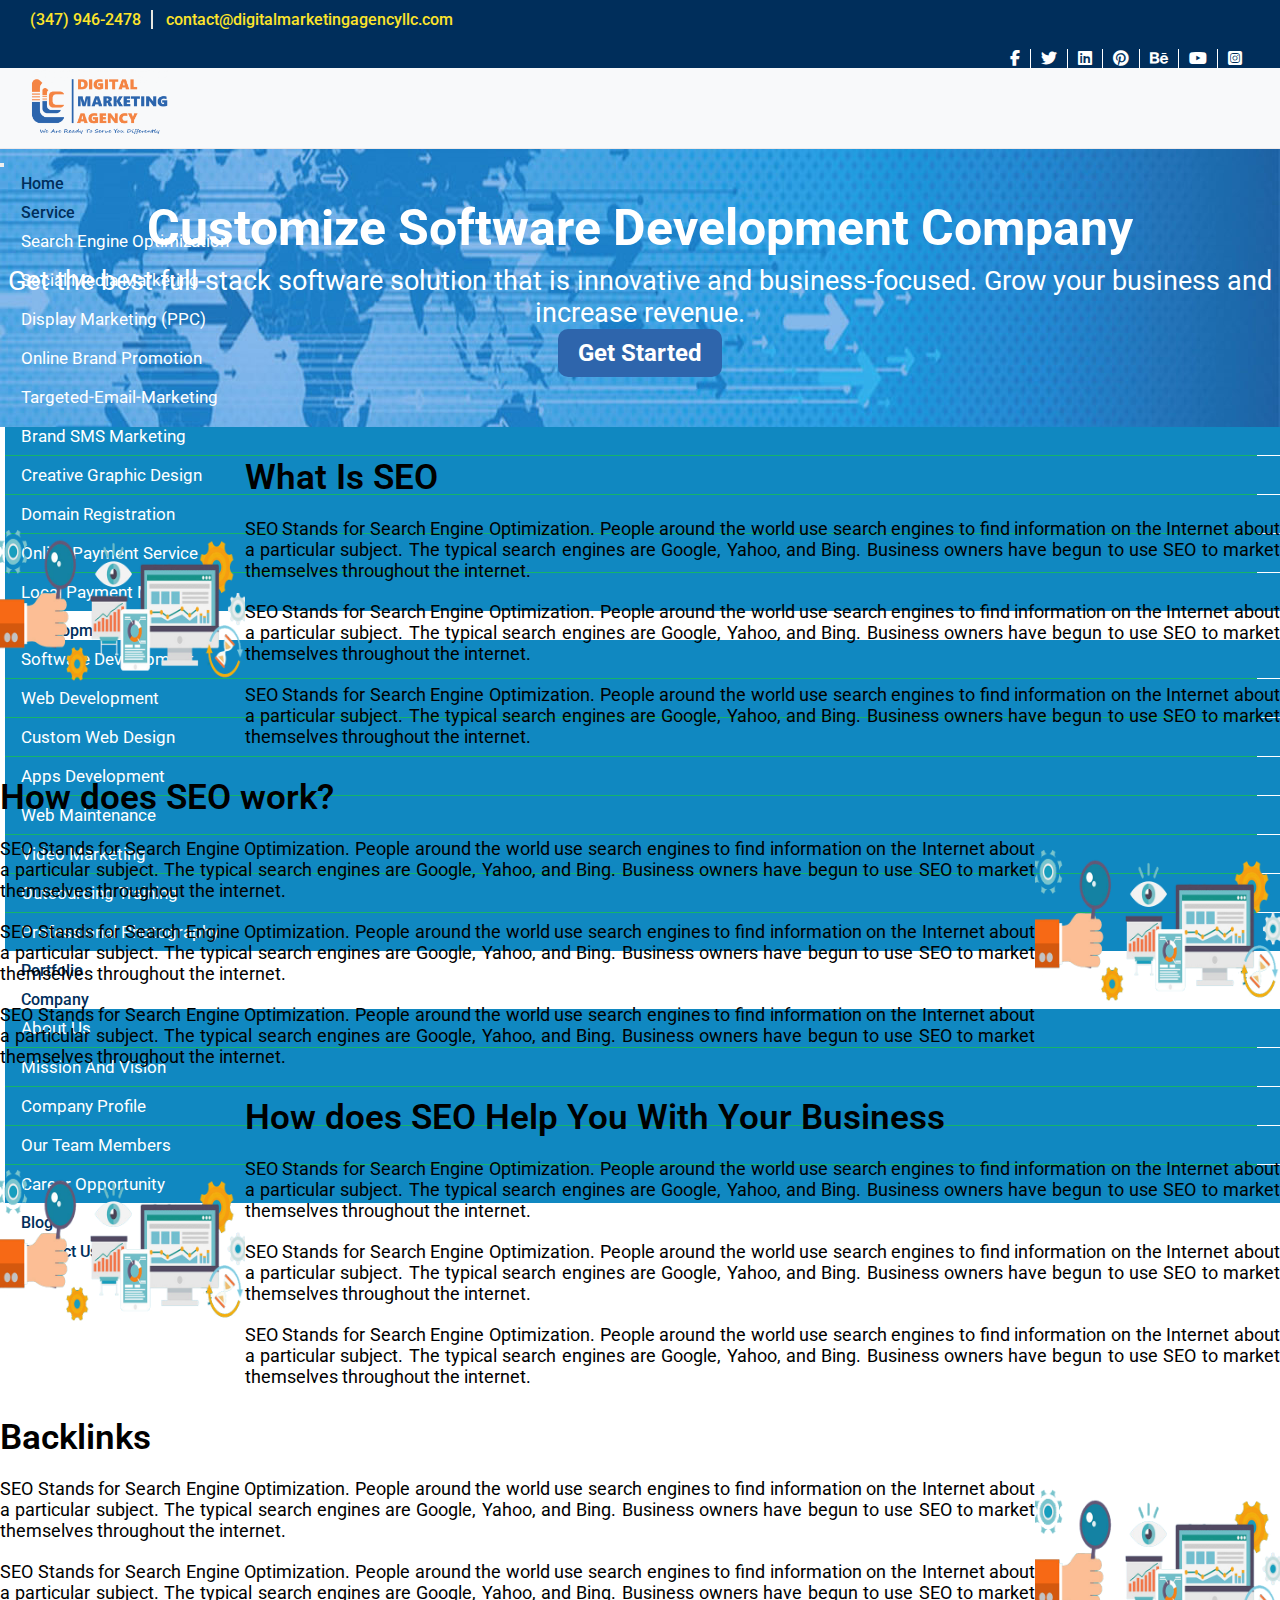
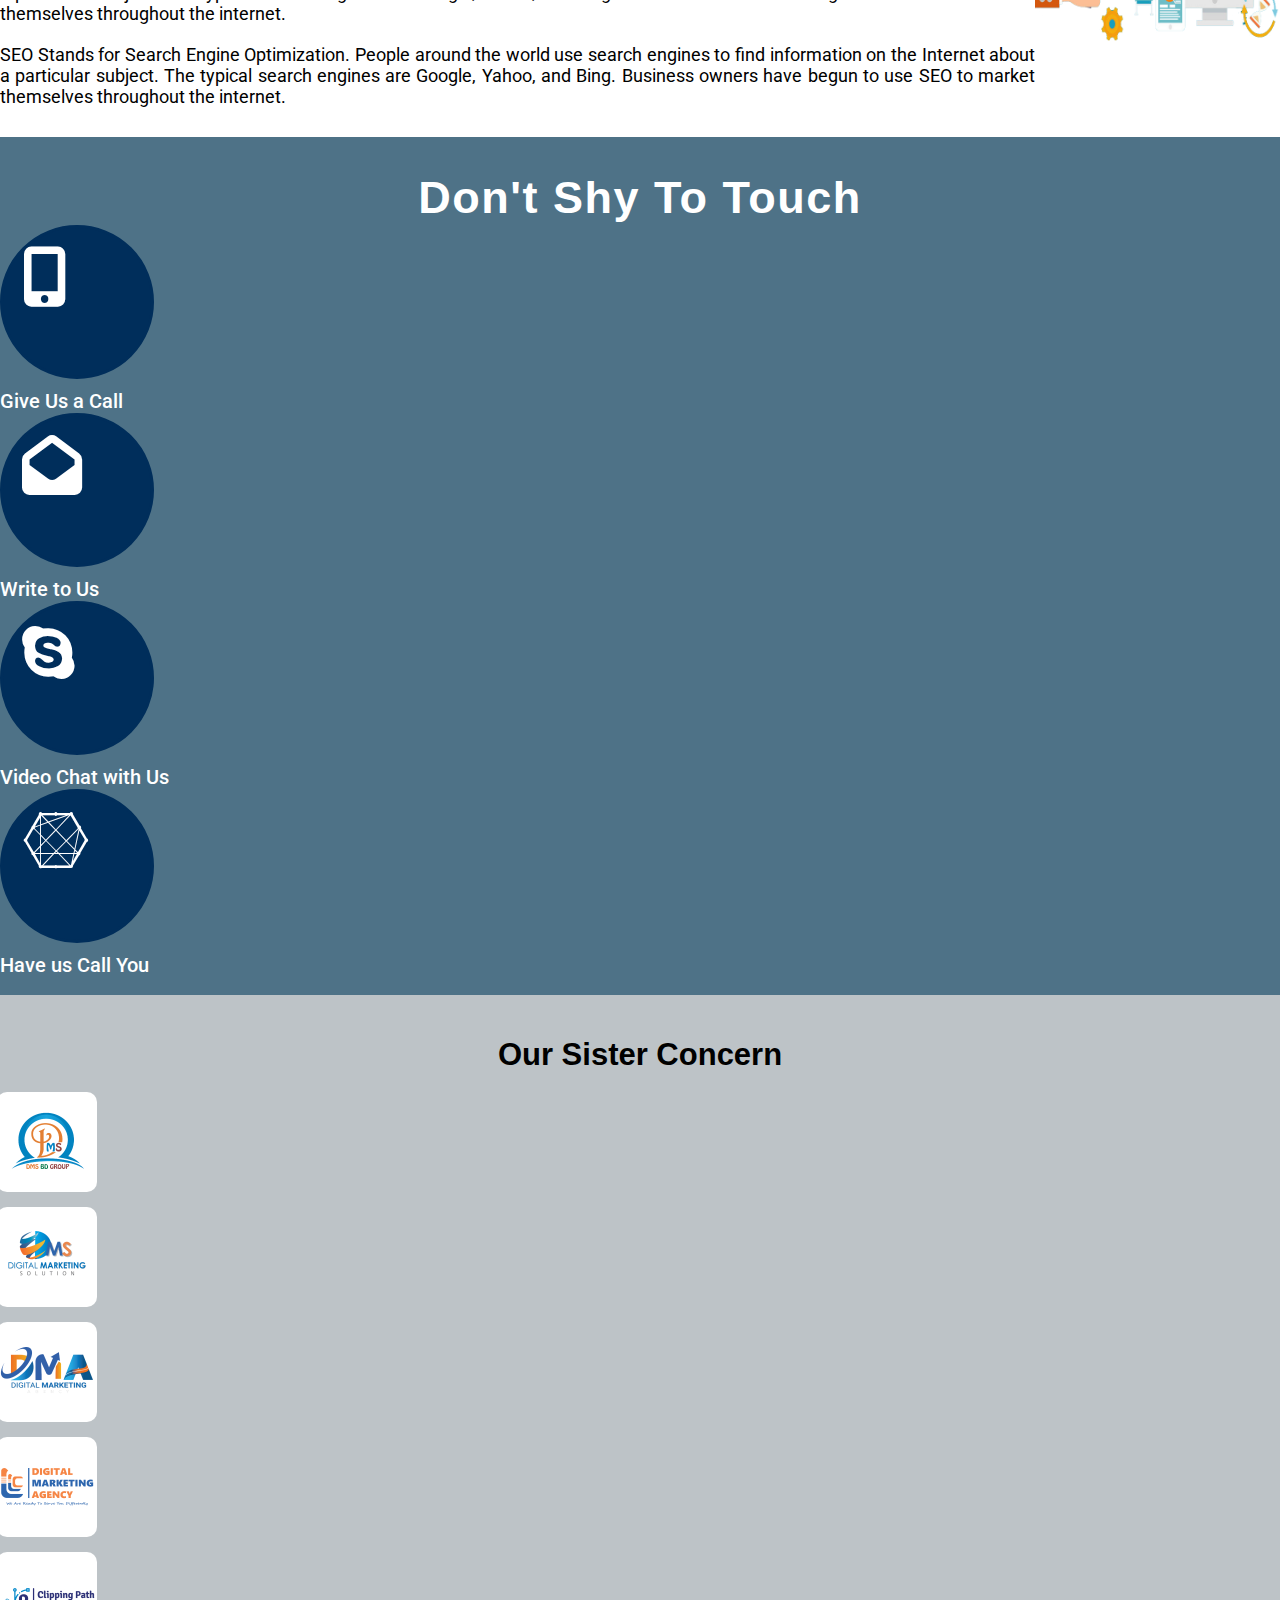
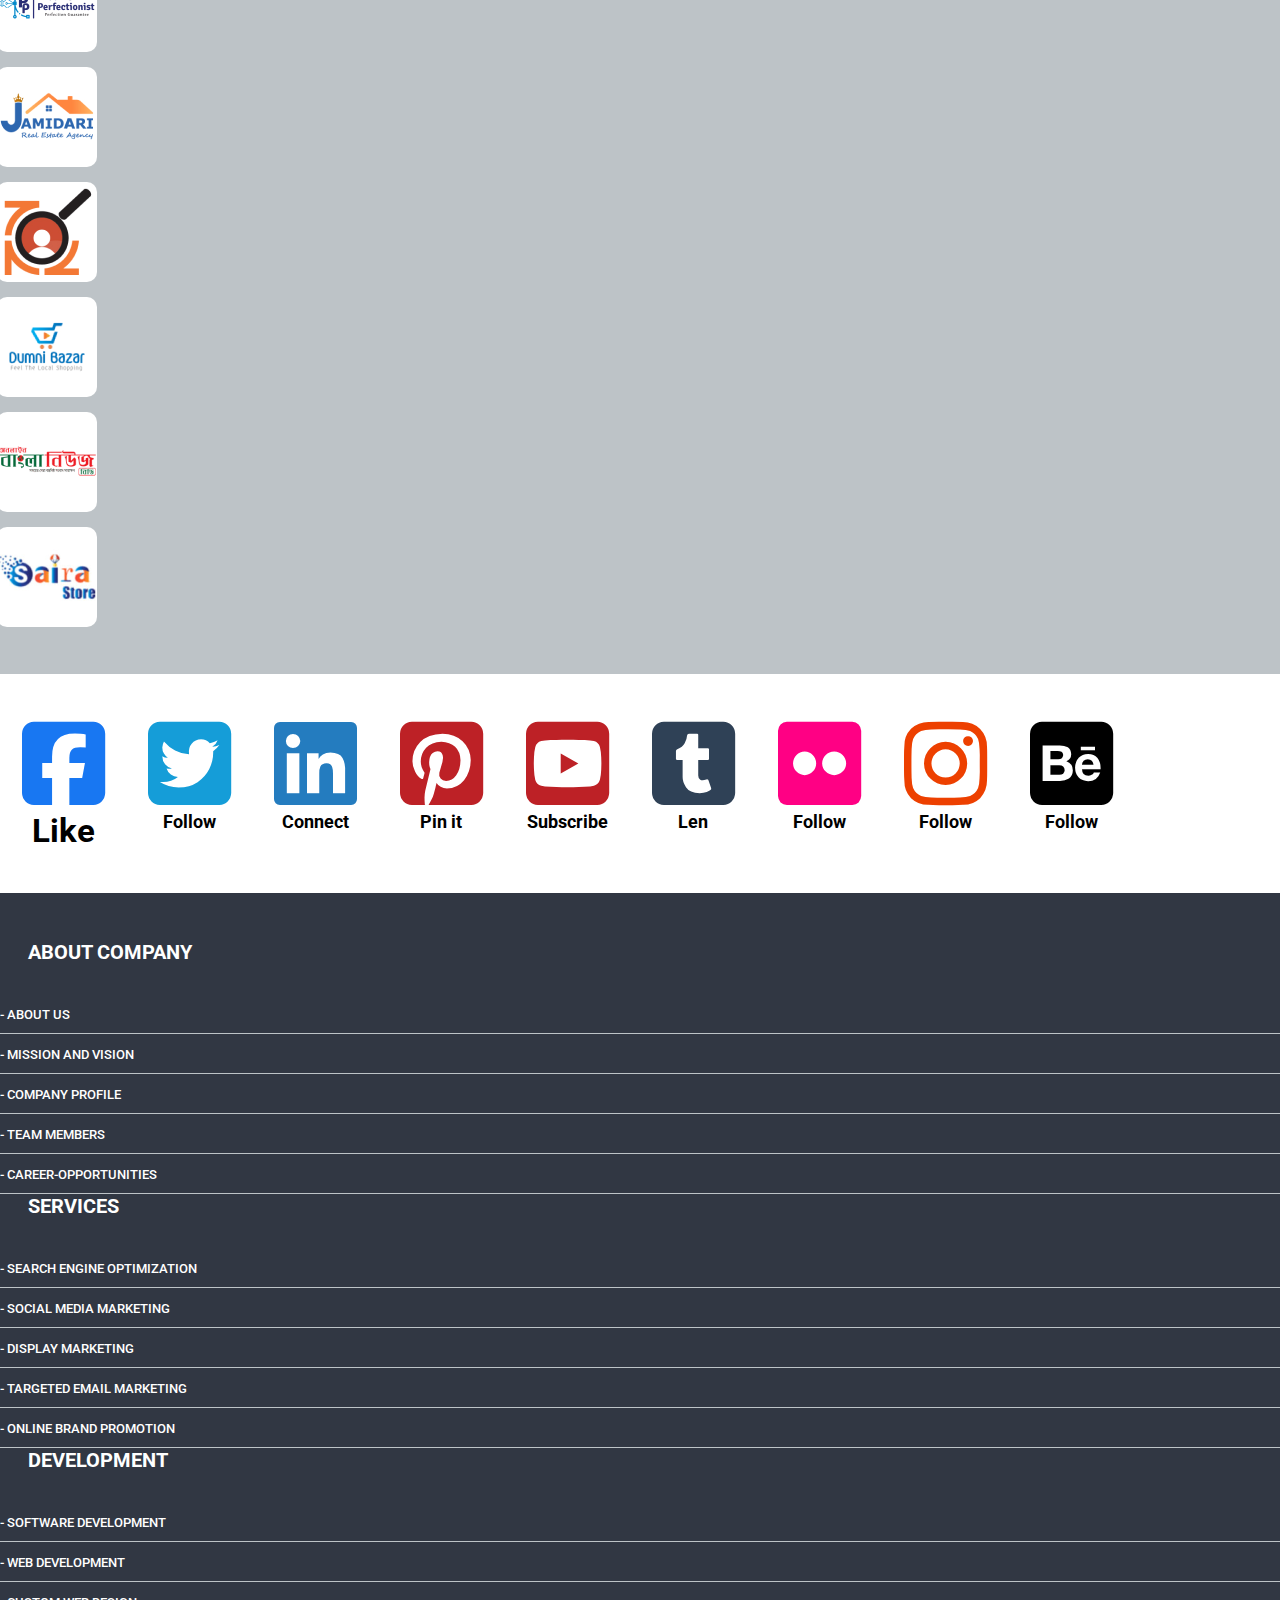
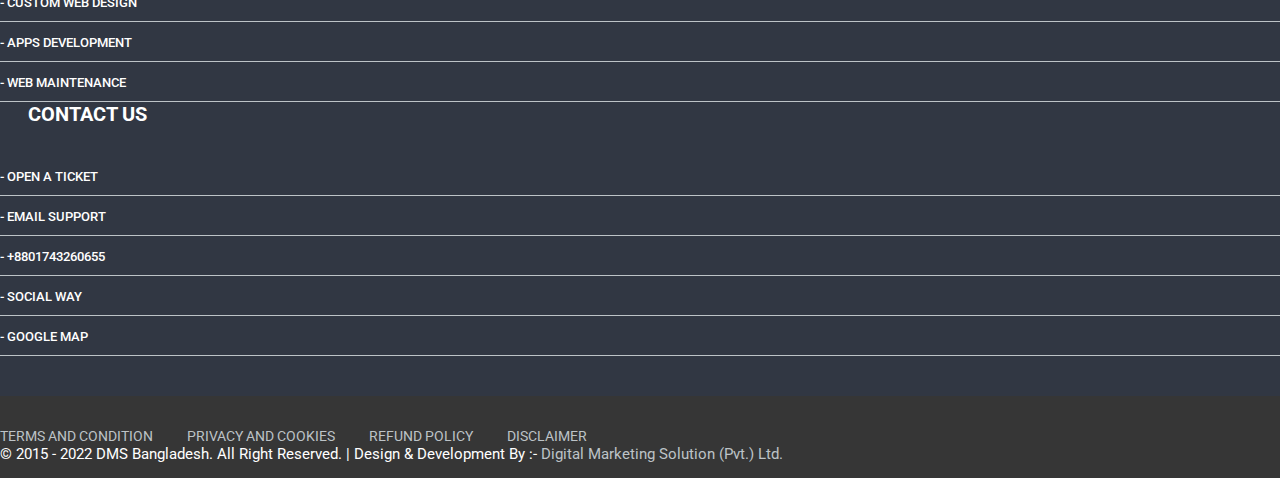
<file: services.html>
<!doctype html>
<html lang="en">
    <head>
        <meta charset="utf-8">
        <meta name="viewport" content="width=device-width, initial-scale=1">
        <link rel="icon" type="image/x-icon" href="assets/image/dms.png">
        <!--  google font  -->
        <link rel="preconnect" href="https://fonts.googleapis.com">
        <link rel="preconnect" href="https://fonts.gstatic.com" crossorigin>
        <link href="https://fonts.googleapis.com/css2?family=Roboto:wght@100;300;400;500;700;900&display=swap" rel="stylesheet">
        <!--    font awesome cdn-->
        <link rel="stylesheet" href="https://cdnjs.cloudflare.com/ajax/libs/font-awesome/6.1.1/css/all.min.css">
        <!-- Bootstrap CSS -->
        <link href="https://cdn.jsdelivr.net/npm/bootstrap@5.0.2/dist/css/bootstrap.min.css" rel="stylesheet" integrity="sha384-EVSTQN3/azprG1Anm3QDgpJLIm9Nao0Yz1ztcQTwFspd3yD65VohhpuuCOmLASjC" crossorigin="anonymous">
        <title>DMS Services</title>
        <link rel="stylesheet" href="assets/css/style.css">
        <link rel="stylesheet" href="assets/css/seo.css">
        <link rel="stylesheet" href="./assets/css/services.css">

    </head>
    <body>
        <!-- Top_bar start -->
        <section>
            <div class="top_bar">
                <!--            <div class="container-fluid">-->
                <div class="row">
                    <div class="col-md-8">
                        <div class="top_contact">
                            <ul>
                                <!-- <li class="contact_1"><a href=""><i class="fa-solid fa-phone"></i><i class="fa-brands fa-whatsapp top_whats_up"></i> +8801743260655</a> </li> -->
                                <li class="contact_3"><a href="">(347) 946-2478</a> </li>
                                <li class="contact_4"><a href="">contact@digitalmarketingagencyllc.com</a></li>
                                <!-- <li class="contact_2"><a href=""><i class="fa-brands fa-skype"></i> dmsolution2015</a>  </li> -->
                            </ul>
                        </div>
                    </div>
                    <div class="col-md-4">
                        <div class="top_icon">
                            <ul>
                                <li><a href=""><i class="fa-brands fa-facebook-f"></i> </a></li>
                                <li><a href=""><i class="fa-brands fa-twitter"></i></a></li>
                                <li><a href=""><i class="fa-brands fa-linkedin"></i></a></li>
                                <li><a href=""><i class="fa-brands fa-pinterest"></i></a></li>
                                <li><a href=""><i class="fa-brands fa-behance"></i></a></li>
                                <li><a href=""><i class="fa-brands fa-youtube"></i></a></li>
                                <li><a href=""><i class="fa-brands fa-instagram-square"></i></a></li>
                            </ul>
                        </div>
                    </div>
                </div>
                <!--            </div>-->
            </div>
        </section>
        <!-- Top_bar start end -->

        <!--nav start-->
        <nav class="navbar navbar-expand-lg navbar-light bg-light" id="nav-bar">
            <div class="container-fluid">
                <a class="navbar-brand" href="index.html"><img class="nav_image" src="assets/image/LLC-Logo.png" alt="img"></a>
                <button class="navbar-toggler" type="button" data-bs-toggle="collapse" data-bs-target="#navbarSupportedContent" aria-controls="navbarSupportedContent" aria-expanded="false" aria-label="Toggle navigation">
                    <span class="navbar-toggler-icon"></span>
                </button>
                <div class="collapse navbar-collapse justify-content-end" id="navbarSupportedContent">
                    <ul class="navbar-nav mb-2 mb-lg-0 custom_nav">
                        <li class="nav-item">
                            <a class="nav-link active" aria-current="page" href="index.html">Home</a>
                        </li>
                        <li class="nav-item dropdown">
                            <a class="nav-link dropdown-toggle" href="#" id="navbarDropdown" role="button" data-bs-toggle="dropdown" aria-expanded="false">
                                Service
                            </a>
                            <ul class="dropdown-menu" aria-labelledby="navbarDropdown">
                                <li><a class="dropdown-item" href="./services.html">Search Engine Optimization</a></li>
                                <li><a class="dropdown-item" href="./services.html">Social Media Marketing</a></li>
                                <li><a class="dropdown-item" href="./services.html">Display Marketing (PPC)</a></li>
                                <li><a class="dropdown-item" href="./services.html">Online Brand Promotion</a></li>
                                <li><a class="dropdown-item" href="./services.html">Targeted-Email-Marketing</a></li>
                                <li><a class="dropdown-item" href="./services.html">Brand SMS Marketing</a></li>
                                <li><a class="dropdown-item" href="./services.html">Creative Graphic Design</a></li>
                                <li><a class="dropdown-item" href="./services.html">Domain Registration</a></li>
                                <li><a class="dropdown-item" href="./services.html">Online Payment Service</a></li>
                                <li><a class="dropdown-item" href="./services.html">Local Payment Methods</a></li>
                            </ul>
                        </li>
                        <li class="nav-item dropdown">
                            <a class="nav-link dropdown-toggle" href="#" id="navbarDropdown" role="button" data-bs-toggle="dropdown" aria-expanded="false">
                                Development
                            </a>
                            <ul class="dropdown-menu" aria-labelledby="navbarDropdown">
                                <li><a class="dropdown-item" href="./services.html">Software Development</a></li>
                                <li><a class="dropdown-item" href="./services.html">Web Development</a></li>
                                <li><a class="dropdown-item" href="./services.html">Custom Web Design</a></li>
                                <li><a class="dropdown-item" href="./services.html">Apps Development</a></li>
                                <li><a class="dropdown-item" href="./services.html">Web Maintenance</a></li>
                                <li><a class="dropdown-item" href="./services.html">Video Marketing</a></li>
                                <li><a class="dropdown-item" href="./services.html">Outsourcing Training</a></li>
                                <li><a class="dropdown-item" href="./services.html">Professional Photography</a></li>
                            </ul>
                        </li>
                        <li class="nav-item">
                            <a class="nav-link" href="portfolio.html">Portfolio</a>
                        </li>
                        <li class="nav-item dropdown">
                            <a class="nav-link dropdown-toggle" href="#" id="navbarDropdown" role="button" data-bs-toggle="dropdown" aria-expanded="false">
                                Company
                            </a>
                            <ul class="dropdown-menu" aria-labelledby="navbarDropdown">
                                <li><a class="dropdown-item" href="about-us.html">About Us</a></li>
                                <li><a class="dropdown-item" href="mission-and-vision.html">Mission And Vision</a></li>
                                <li><a class="dropdown-item" href="#">Company Profile</a></li>
                                <li><a class="dropdown-item" href="our-team-member.html">Our Team Members</a></li>
                                <li><a class="dropdown-item" href="career-opportunity.html">Career Opportunity</a></li>
                            </ul>
                        </li>
                        <li class="nav-item">
                            <a class="nav-link" href="blog.html">Blog</a>
                        </li>
                        <li class="nav-item">
                            <a class="nav-link" href="contact-us.html">Contact Us</a>
                        </li>
                    </ul>
                </div>
            </div>
        </nav>
        <!--nav end-->

        <!-- heros start -->
        <section class="sectionMargin serviceHeros">
            <div class="bgPadding BackImages">
                <div class="container">
                    <h1>Customize Software Development Company</h1>
                    <p>
                        Get the best full-stack software solution that is innovative and business-focused. Grow your business and increase revenue.
                    </p>

                    <a class="aBtn" href="#">Get Started</a>
                </div>
            </div>
        </section>
        <!-- heros end -->

        <!-- 1st section start -->
        <section class="sectionMargin Service1stSection">
            <div class="container">
                <div class="row">
                    <div class="col-lg-5 col-md-6 serviceImageBox">
                        <img src="./assets/image/seo/SEO-Agency-in-Bangladesh.png" alt="">
                    </div>
                    
                    <div class="col-lg-7 col-md-6 serviceTextPart">
                        <h2>What Is SEO</h2>
                        <p>
                            SEO Stands for Search Engine Optimization. People around the world use search engines to find information on the Internet about a particular subject. The typical search engines are Google, Yahoo, and Bing. Business owners have begun to use SEO to market themselves throughout the internet.
                        </p>
                        <p>
                            SEO Stands for Search Engine Optimization. People around the world use search engines to find information on the Internet about a particular subject. The typical search engines are Google, Yahoo, and Bing. Business owners have begun to use SEO to market themselves throughout the internet.
                        </p>
                        <p>
                            SEO Stands for Search Engine Optimization. People around the world use search engines to find information on the Internet about a particular subject. The typical search engines are Google, Yahoo, and Bing. Business owners have begun to use SEO to market themselves throughout the internet.
                        </p>
                    </div>
                </div>
            </div>
        </section>
        <!-- 1st section end -->

        <!-- 2nd section start -->
        <section class="sectionMargin Service1stSection">
            <div class="container">
                <div class="row">
                    <div class="col-lg-7 col-md-6 serviceTextPart">
                        <h2>How does SEO work?</h2>
                        <p>
                            SEO Stands for Search Engine Optimization. People around the world use search engines to find information on the Internet about a particular subject. The typical search engines are Google, Yahoo, and Bing. Business owners have begun to use SEO to market themselves throughout the internet.
                        </p>
                        <p>
                            SEO Stands for Search Engine Optimization. People around the world use search engines to find information on the Internet about a particular subject. The typical search engines are Google, Yahoo, and Bing. Business owners have begun to use SEO to market themselves throughout the internet.
                        </p>
                        <p>
                            SEO Stands for Search Engine Optimization. People around the world use search engines to find information on the Internet about a particular subject. The typical search engines are Google, Yahoo, and Bing. Business owners have begun to use SEO to market themselves throughout the internet.
                        </p>
                    </div>
                    
                    <div class="col-lg-5 col-md-6 serviceImageBox">
                        <img src="./assets/image/seo/SEO-Agency-in-Bangladesh.png" alt="">
                    </div>
                </div>
            </div>
        </section>
        <!-- 2nd section end -->

        <!-- 1st section start -->
        <section class="sectionMargin Service1stSection">
            <div class="container">
                <div class="row">
                    <div class="col-lg-5 col-md-6 serviceImageBox">
                        <img src="./assets/image/seo/SEO-Agency-in-Bangladesh.png" alt="">
                    </div>
                    
                    <div class="col-lg-7 col-md-6 serviceTextPart">
                        <h2>How does SEO Help You With Your Business</h2>
                        <p>
                            SEO Stands for Search Engine Optimization. People around the world use search engines to find information on the Internet about a particular subject. The typical search engines are Google, Yahoo, and Bing. Business owners have begun to use SEO to market themselves throughout the internet.
                        </p>
                        <p>
                            SEO Stands for Search Engine Optimization. People around the world use search engines to find information on the Internet about a particular subject. The typical search engines are Google, Yahoo, and Bing. Business owners have begun to use SEO to market themselves throughout the internet.
                        </p>
                        <p>
                            SEO Stands for Search Engine Optimization. People around the world use search engines to find information on the Internet about a particular subject. The typical search engines are Google, Yahoo, and Bing. Business owners have begun to use SEO to market themselves throughout the internet.
                        </p>
                    </div>
                </div>
            </div>
        </section>
        <!-- 1st section end -->

        <!-- 2nd section start -->
        <section class="sectionMargin Service1stSection">
            <div class="container">
                <div class="row">
                    <div class="col-lg-7 col-md-6 serviceTextPart">
                        <h2>Backlinks</h2>
                        <p>
                            SEO Stands for Search Engine Optimization. People around the world use search engines to find information on the Internet about a particular subject. The typical search engines are Google, Yahoo, and Bing. Business owners have begun to use SEO to market themselves throughout the internet.
                        </p>
                        <p>
                            SEO Stands for Search Engine Optimization. People around the world use search engines to find information on the Internet about a particular subject. The typical search engines are Google, Yahoo, and Bing. Business owners have begun to use SEO to market themselves throughout the internet.
                        </p>
                        <p>
                            SEO Stands for Search Engine Optimization. People around the world use search engines to find information on the Internet about a particular subject. The typical search engines are Google, Yahoo, and Bing. Business owners have begun to use SEO to market themselves throughout the internet.
                        </p>
                    </div>
                    
                    <div class="col-lg-5 col-md-6 serviceImageBox">
                        <img src="./assets/image/seo/SEO-Agency-in-Bangladesh.png" alt="">
                    </div>
                </div>
            </div>
        </section>
        <!-- 2nd section end -->

        <!-- /* Don't Shy to touch */ -->
        <section>
            <div id="dontShy">
                <div class="container text-center pb-md-4 pt-5">
                    <h2>Don't Shy To Touch</h2>
                    <div class="row py-3">
                        <div class="col-lg-3 col-md-6 col-sm-6 mobile_responsive">
                            <a href=""><i class="fa-solid fa-mobile-screen-button" title="Give us a call"></i></a>
                            <p>Give Us a Call</p>
                        </div>
                        <div class="col-lg-3 col-md-6 col-sm-6 mobile_responsive">
                            <a href=""><i class="fa-solid fa-envelope-open" title="Write to Us"></i></a>
                            <p>Write to Us</p>
                        </div>
                        <div class="col-lg-3 col-md-6 col-sm-6 mobile_responsive">
                            <a href=""><i class="fa-brands fa-skype" title="Video chat with us"></i></a>
                            <p>Video Chat with Us</p>
                        </div>
                        <div class="col-lg-3 col-md-6 col-sm-6 mobile_responsive">
                            <a href=""><i class="fa-brands fa-connectdevelop" title="Have us call you"></i></a>
                            <p>Have us Call You</p>
                        </div>
                    </div>
                </div>
            </div>
        </section>
        <!-- /* Don't Shy to touch */ -->

        <!-- Sister Concern -->
        <section>
            <div class="our_sister_concern">
                <!-- <div class="container"> -->
                <h2 class="text-center"><b>Our Sister Concern</b></h2>
                <div class="row justify-content-center sister_concern_margin">
                    <div class="col-lg-2 col-md-6 col-sm-6 logo_div">
                        <img src="./assets/image/1.jpg" alt="">
                    </div>
                    <div class="col-lg-2 col-md-6 col-sm-6 logo_div">
                        <img src="./assets/image/2.jpg" alt="">
                    </div>
                    <div class="col-lg-2 col-md-6 col-sm-6 logo_div">
                        <img src="./assets/image/3.jpg" alt="">
                    </div>
                    <div class="col-lg-2 col-md-6 col-sm-6 logo_div">
                        <img src="./assets/image/4.jpg" alt="">
                    </div>
                    <div class="col-lg-2 col-md-6 col-sm-6 logo_div">
                        <img src="./assets/image/5.jpg" alt="">
                    </div>
                    <div class="col-lg-2 col-md-6 col-sm-6 logo_div">
                        <img src="./assets/image/6.jpg" alt="">
                    </div>
                    <div class="col-lg-2 col-md-6 col-sm-6 logo_div">
                        <img src="./assets/image/7.jpg" alt="">
                    </div>
                    <div class="col-lg-2 col-md-6 col-sm-6 logo_div">
                        <img src="./assets/image/8.jpg" alt="">
                    </div>
                    <div class="col-lg-2 col-md-6 col-sm-6 logo_div">
                        <img src="./assets/image/9.jpg" alt="">
                    </div>
                    <div class="col-lg-2 col-md-6 col-sm-6 logo_div d-none d-md-block">
                        <img src="./assets/image/10.jpg" alt="">
                    </div>
                </div>
                <!-- </div> -->
            </div>
        </section>
        <!-- Sister Concern -->

        <!-- Social Media -->
        <section>
            <div class="social_media">
                <div class="flex-container justify-content-center">
                    <div class="content social_icon">
                        <a href=""><i class="fa-brands fa-facebook-square"></i></a>
                        <b><h5 class="text-white my-md-3">Like</h5></b>
                    </div>

                    <div class="content social_icon">
                        <a href=""><i class="fa-brands fa-twitter-square"></i></a>
                        <b><h5 class="text-white my-3">Follow</h5></b>
                    </div>

                    <div class="content social_icon">
                        <a href=""><i class="fa-brands fa-linkedin"></i></a>
                        <b><h5 class="text-white my-3">Connect</h5></b>
                    </div>

                    <div class="content social_icon">
                        <a href=""><i class="fa-brands fa-pinterest-square"></i></a>
                        <b><h5 class="text-white my-3">Pin it</h5></b>
                    </div>

                    <div class="content social_icon">
                        <a href=""><i class="fa-brands fa-youtube-square"></i></a>
                        <b><h5 class="text-white my-3">Subscribe</h5></b>
                    </div>

                    <div class="content social_icon">
                        <a href=""><i class="fa-brands fa-tumblr-square"></i></a>
                        <b><h5 class="text-white my-3">Len</h5></b>
                    </div>

                    <div class="content social_icon">
                        <a href=""><i class="fa-brands fa-flickr"></i></a>
                        <b><h5 class="text-white my-3">Follow</h5></b>
                    </div>

                    <div class="content social_icon">
                        <a href=""><i class="fa-brands fa-instagram"></i></a>
                        <b><h5 class="text-white my-3">Follow</h5></b>
                    </div>

                    <div class="content social_icon">
                        <a href=""><i class="fa-brands fa-behance-square"></i></a>
                        <b><h5 class="text-white my-3">Follow</h5></b>
                    </div>
                </div>
            </div>
        </section>
        <!-- Social Media -->

        <!-- Footer -->
        <section>
            <div class="footer">
                <div class="container">
                    <div class="row">
                        <div class="col-lg-3 col-md-6">
                            <h4 class="mb-5">ABOUT COMPANY</h4>
                            <ul>
                                <li><a href="./about-us.html">- ABOUT US</a></li>
                                <li><a href="./mission-and-vision.html">- MISSION AND VISION</a></li>
                                <li><a href="./portfolio.html">- COMPANY PROFILE</a></li>
                                <li><a href="./our-team-member.html">- TEAM MEMBERS</a></li>
                                <li><a href="./career-opportunity.html">- CAREER-OPPORTUNITIES</a></li>
                            </ul>
                        </div>
                        <div class="col-lg-3 col-md-6">
                            <h4  class="mb-5">SERVICES</h4>
                            <ul>
                                <li><a href="./services.html">- SEARCH ENGINE OPTIMIZATION</a></li>
                                <li><a href="./services.html">- SOCIAL MEDIA MARKETING</a></li>
                                <li><a href="./services.html">- DISPLAY MARKETING</a></li>
                                <li><a href="./services.html">- TARGETED EMAIL MARKETING</a></li>
                                <li><a href="./services.html">- ONLINE BRAND PROMOTION</a></li>
                            </ul>
                        </div>
                        <div class="col-lg-3 col-md-6">
                            <h4  class="mb-5">DEVELOPMENT</h4>
                            <ul>
                                <li><a href="./services.html">- SOFTWARE DEVELOPMENT</a></li>
                                <li><a href="./services.html">- WEB DEVELOPMENT</a></li>
                                <li><a href="./services.html">- CUSTOM WEB DESIGN</a></li>
                                <li><a href="./services.html">- APPS DEVELOPMENT</a></li>
                                <li><a href="./services.html">- WEB MAINTENANCE</a></li>
                            </ul>
                        </div>
                        <div class="col-lg-3 col-md-6">
                            <h4  class="mb-5">CONTACT US</h4>
                            <ul>
                                <li><a href="">- OPEN A TICKET</a></li>
                                <li><a href="">- EMAIL SUPPORT</a></li>
                                <li><a href="">- +8801743260655</a></li>
                                <li><a href="">- SOCIAL WAY</a></li>
                                <li><a href="">- GOOGLE MAP</a></li>
                            </ul>
                        </div>
                    </div>
                </div>
            </div>
        </section>
        <!-- Footer -->

        <!-- Copy write -->
        <section>
            <div class="copywrite text-center">
                <ul>
                    <li><a href="./tramsAndCondition.html">TERMS AND CONDITION</a></li>
                    <li><a href="./privacey and cookise.html">PRIVACY AND COOKIES</a></li>
                    <li><a href="./return policy.html">REFUND POLICY</a></li>
                    <li><a href="./disclaimer.html">DISCLAIMER</a></li>
                </ul>
                <p>&copy 2015 - 2022 DMS Bangladesh. All Right Reserved. | Design & Development By :- <a href="">Digital Marketing Solution (Pvt.) Ltd.</a></p>
            </div>
        </section>
        <!-- Copy write -->

        <!-- Option 1: Bootstrap Bundle with Popper -->
        <script src="https://cdn.jsdelivr.net/npm/bootstrap@5.0.2/dist/js/bootstrap.bundle.min.js" integrity="sha384-MrcW6ZMFYlzcLA8Nl+NtUVF0sA7MsXsP1UyJoMp4YLEuNSfAP+JcXn/tWtIaxVXM" crossorigin="anonymous"></script>
        <script src="assets/js/custom.js"></script>
    </body>
</html>
</file>
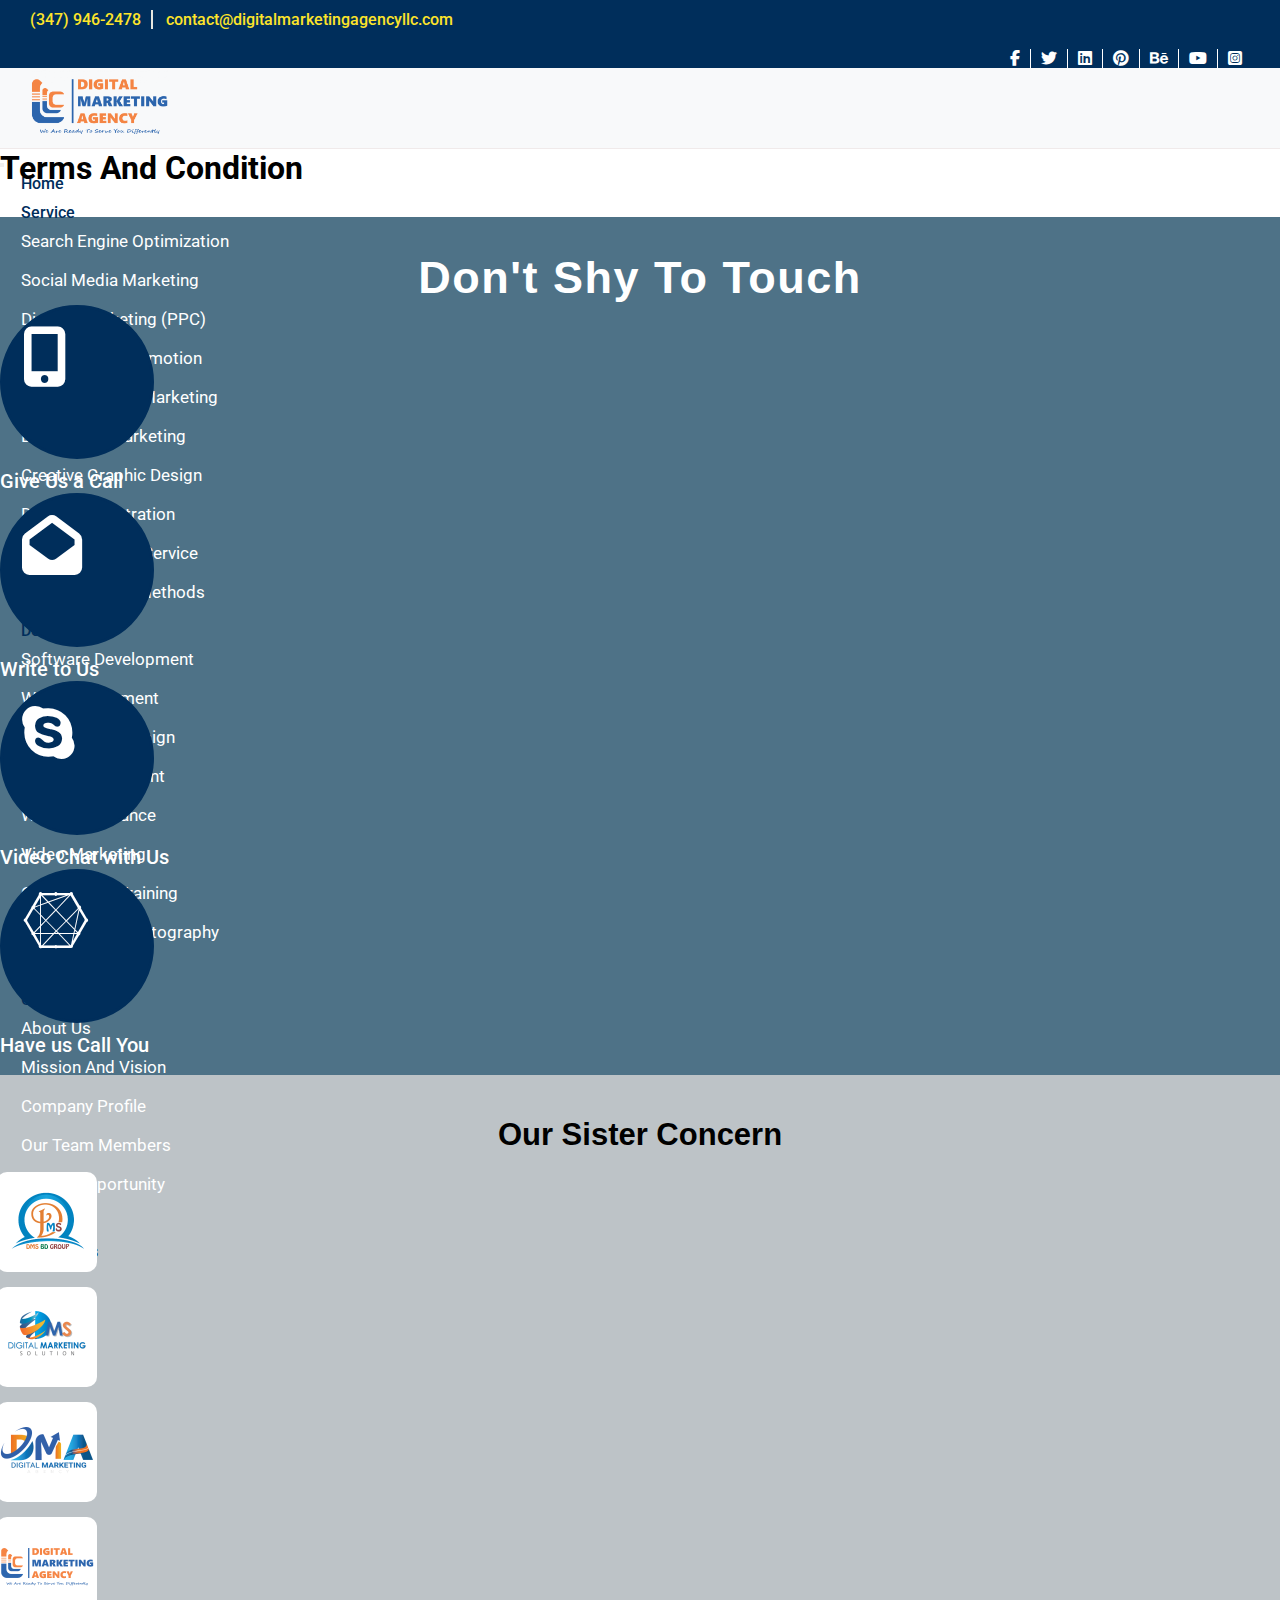
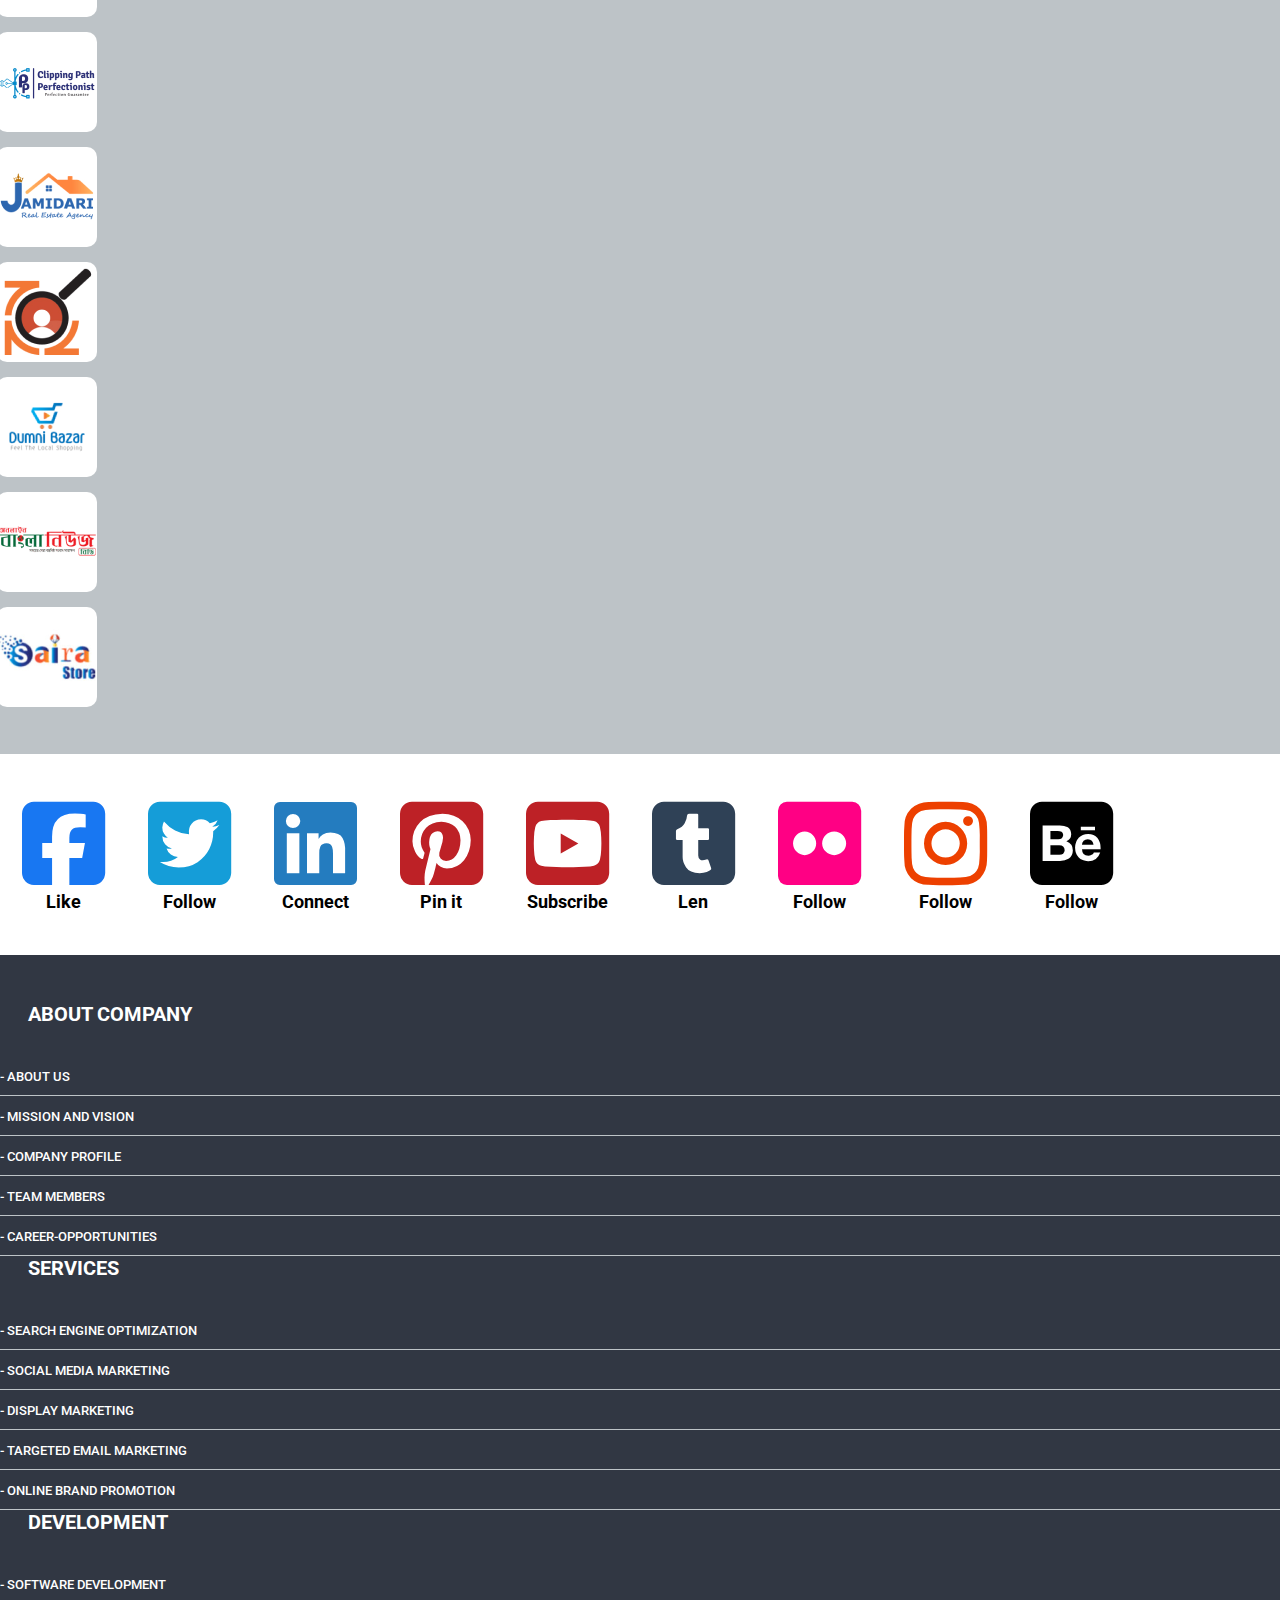
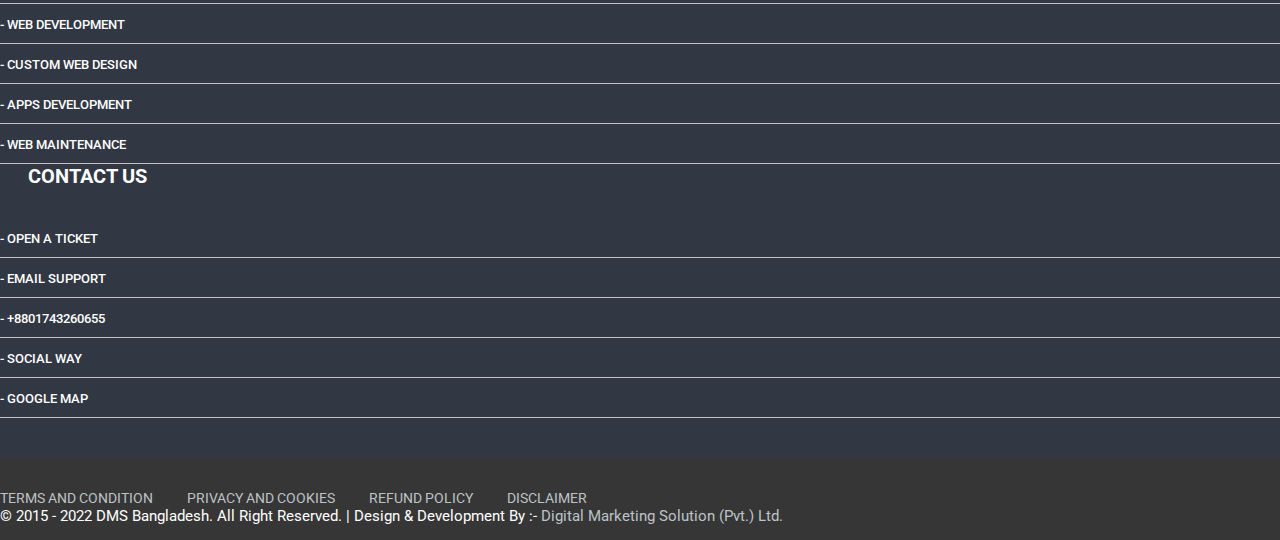
<file: tramsAndCondition.html>
<!doctype html>
<html lang="en">

<head>
    <meta charset="utf-8">
    <meta name="viewport" content="width=device-width, initial-scale=1">
    <link rel="icon" type="image/x-icon" href="assets/image/dms.png">
    <!--  google font  -->
    <link rel="preconnect" href="https://fonts.googleapis.com">
    <link rel="preconnect" href="https://fonts.gstatic.com" crossorigin>
    <link href="https://fonts.googleapis.com/css2?family=Roboto:wght@100;300;400;500;700;900&display=swap"
        rel="stylesheet">
    <!--    font awesome cdn-->
    <link rel="stylesheet" href="https://cdnjs.cloudflare.com/ajax/libs/font-awesome/6.1.1/css/all.min.css">
    <!-- Bootstrap CSS -->
    <link href="https://cdn.jsdelivr.net/npm/bootstrap@5.0.2/dist/css/bootstrap.min.css" rel="stylesheet"
        integrity="sha384-EVSTQN3/azprG1Anm3QDgpJLIm9Nao0Yz1ztcQTwFspd3yD65VohhpuuCOmLASjC" crossorigin="anonymous">
    <title>DM Agency LLC</title>

    <!-- custom css files -->
    <link rel="stylesheet" href="assets/css/style.css">
</head>

<body>
    <!-- Top_bar start -->
    <section>
        <div class="top_bar">
            <!--            <div class="container-fluid">-->
            <div class="row">
                <div class="col-md-8">
                    <div class="top_contact">
                        <ul>
                            <!-- <li class="contact_1"><a href=""><i class="fa-solid fa-phone"></i><i class="fa-brands fa-whatsapp top_whats_up"></i> +8801743260655</a> </li> -->
                            <li class="contact_3"><a href="">(347) 946-2478</a> </li>
                            <li class="contact_4"><a href="">contact@digitalmarketingagencyllc.com</a></li>
                            <!-- <li class="contact_2"><a href=""><i class="fa-brands fa-skype"></i> dmsolution2015</a>  </li> -->
                        </ul>
                    </div>
                </div>
                <div class="col-md-4">
                    <div class="top_icon">
                        <ul>
                            <li><a href=""><i class="fa-brands fa-facebook-f"></i> </a></li>
                            <li><a href=""><i class="fa-brands fa-twitter"></i></a></li>
                            <li><a href=""><i class="fa-brands fa-linkedin"></i></a></li>
                            <li><a href=""><i class="fa-brands fa-pinterest"></i></a></li>
                            <li><a href=""><i class="fa-brands fa-behance"></i></a></li>
                            <li><a href=""><i class="fa-brands fa-youtube"></i></a></li>
                            <li><a href=""><i class="fa-brands fa-instagram-square"></i></a></li>
                        </ul>
                    </div>
                </div>
            </div>
            <!--            </div>-->
        </div>
    </section>
    <!-- Top_bar start end -->

    <!--nav start-->
    <nav class="navbar navbar-expand-lg navbar-light bg-light" id="nav-bar">
        <div class="container-fluid">
            <a class="navbar-brand" href="index.html"><img class="nav_image" src="assets/image/LLC-Logo.png"
                    alt="img"></a>
            <button class="navbar-toggler" type="button" data-bs-toggle="collapse"
                data-bs-target="#navbarSupportedContent" aria-controls="navbarSupportedContent" aria-expanded="false"
                aria-label="Toggle navigation">
                <span class="navbar-toggler-icon"></span>
            </button>
            <div class="collapse navbar-collapse justify-content-end" id="navbarSupportedContent">
                <ul class="navbar-nav mb-2 mb-lg-0 custom_nav">
                    <li class="nav-item">
                        <a class="nav-link active" aria-current="page" href="index.html">Home</a>
                    </li>
                    <li class="nav-item dropdown">
                        <a class="nav-link dropdown-toggle" href="#" id="navbarDropdown" role="button"
                            data-bs-toggle="dropdown" aria-expanded="false">
                            Service
                        </a>
                        <ul class="dropdown-menu" aria-labelledby="navbarDropdown">
                            <li><a class="dropdown-item" href="./services.html">Search Engine Optimization</a></li>
                            <li><a class="dropdown-item" href="./services.html">Social Media Marketing</a></li>
                            <li><a class="dropdown-item" href="./services.html">Display Marketing (PPC)</a></li>
                            <li><a class="dropdown-item" href="./services.html">Online Brand Promotion</a></li>
                            <li><a class="dropdown-item" href="./services.html">Targeted-Email-Marketing</a></li>
                            <li><a class="dropdown-item" href="./services.html">Brand SMS Marketing</a></li>
                            <li><a class="dropdown-item" href="./services.html">Creative Graphic Design</a></li>
                            <li><a class="dropdown-item" href="./services.html">Domain Registration</a></li>
                            <li><a class="dropdown-item" href="./services.html">Online Payment Service</a></li>
                            <li><a class="dropdown-item" href="./services.html">Local Payment Methods</a></li>
                        </ul>
                    </li>
                    <li class="nav-item dropdown">
                        <a class="nav-link dropdown-toggle" href="#" id="navbarDropdown" role="button"
                            data-bs-toggle="dropdown" aria-expanded="false">
                            Development
                        </a>
                        <ul class="dropdown-menu" aria-labelledby="navbarDropdown">
                            <li><a class="dropdown-item" href="./services.html">Software Development</a></li>
                            <li><a class="dropdown-item" href="./services.html">Web Development</a></li>
                            <li><a class="dropdown-item" href="./services.html">Custom Web Design</a></li>
                            <li><a class="dropdown-item" href="./services.html">Apps Development</a></li>
                            <li><a class="dropdown-item" href="./services.html">Web Maintenance</a></li>
                            <li><a class="dropdown-item" href="./services.html">Video Marketing</a></li>
                            <li><a class="dropdown-item" href="./services.html">Outsourcing Training</a></li>
                            <li><a class="dropdown-item" href="./services.html">Professional Photography</a></li>
                        </ul>
                    </li>
                    <li class="nav-item">
                        <a class="nav-link" href="portfolio.html">Portfolio</a>
                    </li>
                    <li class="nav-item dropdown">
                        <a class="nav-link dropdown-toggle" href="#" id="navbarDropdown" role="button"
                            data-bs-toggle="dropdown" aria-expanded="false">
                            Company
                        </a>
                        <ul class="dropdown-menu" aria-labelledby="navbarDropdown">
                            <li><a class="dropdown-item" href="about-us.html">About Us</a></li>
                            <li><a class="dropdown-item" href="mission-and-vision.html">Mission And Vision</a></li>
                            <li><a class="dropdown-item" href="#">Company Profile</a></li>
                            <li><a class="dropdown-item" href="our-team-member.html">Our Team Members</a></li>
                            <li><a class="dropdown-item" href="career-opportunity.html">Career Opportunity</a></li>
                        </ul>
                    </li>
                    <li class="nav-item">
                        <a class="nav-link" href="blog.html">Blog</a>
                    </li>
                    <li class="nav-item">
                        <a class="nav-link" href="contact-us.html">Contact Us</a>
                    </li>
                </ul>
            </div>
        </div>
    </nav>
    <!--nav end-->

    <!-- main section start -->
    <section class="sectionMargin">
        <div class="container">
            <h1>Terms And Condition</h1>


        </div>
    </section>
    <!-- main section end -->

    <!-- /* Don't Shy to touch */ -->
    <section>
        <div id="dontShy">
            <div class="container text-center pb-md-4 pt-5">
                <h2>Don't Shy To Touch</h2>
                <div class="row py-3">
                    <div class="col-lg-3 col-md-6 col-sm-6 mobile_responsive">
                        <a href=""><i class="fa-solid fa-mobile-screen-button" title="Give us a call"></i></a>
                        <p>Give Us a Call</p>
                    </div>
                    <div class="col-lg-3 col-md-6 col-sm-6 mobile_responsive">
                        <a href=""><i class="fa-solid fa-envelope-open" title="Write to Us"></i></a>
                        <p>Write to Us</p>
                    </div>
                    <div class="col-lg-3 col-md-6 col-sm-6 mobile_responsive">
                        <a href=""><i class="fa-brands fa-skype" title="Video chat with us"></i></a>
                        <p>Video Chat with Us</p>
                    </div>
                    <div class="col-lg-3 col-md-6 col-sm-6 mobile_responsive">
                        <a href=""><i class="fa-brands fa-connectdevelop" title="Have us call you"></i></a>
                        <p>Have us Call You</p>
                    </div>
                </div>
            </div>
        </div>
    </section>
    <!-- /* Don't Shy to touch */ -->

    <!-- Sister Concern -->
    <section>
        <div class="our_sister_concern">
            <!-- <div class="container"> -->
            <h2 class="text-center"><b>Our Sister Concern</b></h2>
            <div class="row justify-content-center sister_concern_margin">
                <div class="col-lg-2 col-md-6 col-sm-6 logo_div">
                    <img src="./assets/image/1.jpg" alt="">
                </div>
                <div class="col-lg-2 col-md-6 col-sm-6 logo_div">
                    <img src="./assets/image/2.jpg" alt="">
                </div>
                <div class="col-lg-2 col-md-6 col-sm-6 logo_div">
                    <img src="./assets/image/3.jpg" alt="">
                </div>
                <div class="col-lg-2 col-md-6 col-sm-6 logo_div">
                    <img src="./assets/image/4.jpg" alt="">
                </div>
                <div class="col-lg-2 col-md-6 col-sm-6 logo_div">
                    <img src="./assets/image/5.jpg" alt="">
                </div>
                <div class="col-lg-2 col-md-6 col-sm-6 logo_div">
                    <img src="./assets/image/6.jpg" alt="">
                </div>
                <div class="col-lg-2 col-md-6 col-sm-6 logo_div">
                    <img src="./assets/image/7.jpg" alt="">
                </div>
                <div class="col-lg-2 col-md-6 col-sm-6 logo_div">
                    <img src="./assets/image/8.jpg" alt="">
                </div>
                <div class="col-lg-2 col-md-6 col-sm-6 logo_div">
                    <img src="./assets/image/9.jpg" alt="">
                </div>
                <div class="col-lg-2 col-md-6 col-sm-6 logo_div">
                    <img src="./assets/image/10.jpg" alt="">
                </div>
            </div>
            <!-- </div> -->
        </div>
    </section>
    <!-- Sister Concern -->

    <!-- Social Media -->
    <section>
        <div class="social_media">
            <div class="flex-container justify-content-center">
                <div class="content social_icon">
                    <a href=""><i class="fa-brands fa-facebook-square"></i></a>
                    <b>
                        <h5 class="text-white my-3">Like</h5>
                    </b>
                </div>

                <div class="content social_icon">
                    <a href=""><i class="fa-brands fa-twitter-square"></i></a>
                    <b>
                        <h5 class="text-white my-3">Follow</h5>
                    </b>
                </div>

                <div class="content social_icon">
                    <a href=""><i class="fa-brands fa-linkedin"></i></a>
                    <b>
                        <h5 class="text-white my-3">Connect</h5>
                    </b>
                </div>

                <div class="content social_icon">
                    <a href=""><i class="fa-brands fa-pinterest-square"></i></a>
                    <b>
                        <h5 class="text-white my-3">Pin it</h5>
                    </b>
                </div>

                <div class="content social_icon">
                    <a href=""><i class="fa-brands fa-youtube-square"></i></a>
                    <b>
                        <h5 class="text-white my-3">Subscribe</h5>
                    </b>
                </div>

                <div class="content social_icon">
                    <a href=""><i class="fa-brands fa-tumblr-square"></i></a>
                    <b>
                        <h5 class="text-white my-3">Len</h5>
                    </b>
                </div>

                <div class="content social_icon">
                    <a href=""><i class="fa-brands fa-flickr"></i></a>
                    <b>
                        <h5 class="text-white my-3">Follow</h5>
                    </b>
                </div>

                <div class="content social_icon">
                    <a href=""><i class="fa-brands fa-instagram"></i></a>
                    <b>
                        <h5 class="text-white my-3">Follow</h5>
                    </b>
                </div>

                <div class="content social_icon">
                    <a href=""><i class="fa-brands fa-behance-square"></i></a>
                    <b>
                        <h5 class="text-white my-3">Follow</h5>
                    </b>
                </div>
            </div>
        </div>
    </section>
    <!-- Social Media -->

    <!-- Footer -->
    <section>
        <div class="footer">
            <div class="container">
                <div class="row">
                    <div class="col-lg-3 col-md-6">
                        <h4 class="mb-5">ABOUT COMPANY</h4>
                        <ul>
                            <li><a href="">- ABOUT US</a></li>
                            <li><a href="">- MISSION AND VISION</a></li>
                            <li><a href="">- COMPANY PROFILE</a></li>
                            <li><a href="">- TEAM MEMBERS</a></li>
                            <li><a href="">- CAREER-OPPORTUNITIES</a></li>
                        </ul>
                    </div>
                    <div class="col-lg-3 col-md-6">
                        <h4 class="mb-5">SERVICES</h4>
                        <ul>
                            <li><a href="">- SEARCH ENGINE OPTIMIZATION</a></li>
                            <li><a href="">- SOCIAL MEDIA MARKETING</a></li>
                            <li><a href="">- DISPLAY MARKETING</a></li>
                            <li><a href="">- TARGETED EMAIL MARKETING</a></li>
                            <li><a href="">- ONLINE BRAND PROMOTION</a></li>
                        </ul>
                    </div>
                    <div class="col-lg-3 col-md-6">
                        <h4 class="mb-5">DEVELOPMENT</h4>
                        <ul>
                            <li><a href="">- SOFTWARE DEVELOPMENT</a></li>
                            <li><a href="">- WEB DEVELOPMENT</a></li>
                            <li><a href="">- CUSTOM WEB DESIGN</a></li>
                            <li><a href="">- APPS DEVELOPMENT</a></li>
                            <li><a href="">- WEB MAINTENANCE</a></li>
                        </ul>
                    </div>
                    <div class="col-lg-3 col-md-6">
                        <h4 class="mb-5">CONTACT US</h4>
                        <ul>
                            <li><a href="">- OPEN A TICKET</a></li>
                            <li><a href="">- EMAIL SUPPORT</a></li>
                            <li><a href="">- +8801743260655</a></li>
                            <li><a href="">- SOCIAL WAY</a></li>
                            <li><a href="">- GOOGLE MAP</a></li>
                        </ul>
                    </div>
                </div>
            </div>
        </div>
    </section>
    <!-- Footer -->

    <!-- Copy write -->
    <section>
        <div class="copywrite text-center">
            <ul>
                <li><a href="">TERMS AND CONDITION</a></li>
                <li><a href="">PRIVACY AND COOKIES</a></li>
                <li><a href="">REFUND POLICY</a></li>
                <li><a href="">DISCLAIMER</a></li>
            </ul>
            <p>&copy 2015 - 2022 DMS Bangladesh. All Right Reserved. | Design & Development By :- <a href="">Digital
                    Marketing Solution (Pvt.) Ltd.</a></p>
        </div>
    </section>
    <!-- Copy write -->

    <!-- Option 1: Bootstrap Bundle with Popper -->
    <script src="https://cdn.jsdelivr.net/npm/bootstrap@5.0.2/dist/js/bootstrap.bundle.min.js"
        integrity="sha384-MrcW6ZMFYlzcLA8Nl+NtUVF0sA7MsXsP1UyJoMp4YLEuNSfAP+JcXn/tWtIaxVXM" crossorigin="anonymous">
    </script>
    <script src="assets/js/custom.js"></script>
</body>

</html>
</file>
<file: assets/css/style.css>
*{
    margin: 0px;
    padding: 0px;
    list-style: none;
}
body{
    font-family: 'Roboto', sans-serif;
}

/* Scroll Bar */

/* width */
::-webkit-scrollbar {
    width: 10px;
}

/* Track */
::-webkit-scrollbar-track {
    background: #f1f1f1;
}

/* Handle */
::-webkit-scrollbar-thumb {
    background: linear-gradient(to bottom, #0093D8 , #F3762B);
}

/* Handle on hover */
::-webkit-scrollbar-thumb:hover {
    background: linear-gradient(to top, #0093D8 , #F3762B);
}

/* Scroll Bar */

.ImageBox{
    display: flex;
    justify-content: center;
    align-items: center;
    border-radius: 7px;
}

.ImageBox img{
    max-width: 100%;
    border-radius: 7px;
    margin-bottom: 20px;
}

/*top bar css start*/
.top_bar {
    background: #002E5B;
    width: 100%;
    overflow: hidden;
    min-height: 40px;
    padding-top: 0px;
}
.top_contact {
    padding-top: 10px!important;
    margin-left: 30px;
}
.top_contact ul {
    width: 100%;
    height: auto;
    padding-left: 0px;
    margin-bottom: 10px !important;
}
.top_contact ul li {
    display:inline-block;
    *display:inline; /*IE7*/
    *zoom:1; /*IE7*/
    color:white;
    margin-right:9px;
}
.top_contact ul li:not(:last-child) {
    padding-right: 10px;
    border-right: 2px solid rgb(230 230 224);
}
.top_contact ul li a {
    text-decoration: none!important;
    color: #FDE42A !important;
    font-weight: 500;
    cursor: pointer;
}
.top_contact ul li a:hover {
    text-decoration: none!important;
    color: white!important;
    font-weight: 500;
}

.top_icon {
    padding-top: 10px!important;
    margin-right: 28px;
}
.top_icon ul{
    display: flex;
    flex-wrap: wrap;
    justify-content: end;
}
.top_icon ul li {
    list-style: none;
    /* float: right; */
    padding-left: 10px;
    padding-right: 10px;
    border-right: 1px solid white;
    cursor: pointer;
}
.top_icon ul li:last-child {
    border-right: none;
}

.top_icon ul li a{
    text-decoration: none!important;
    color: white!important;
    cursor: pointer;
}
.top_icon ul li a:hover{
    text-decoration: none!important;
    color: white!important;
}
.top_skype{
    display: none;
}
.fb_bg:hover {
    background-color: #1877F2;
}
.twitter_bg:hover{
    background-color: #4FC5F7;
}
.linkedIn_bg:hover{
    background-color: #0070B1;
}
.pin_bg:hover{
    background-color: #E11A22;
}
.be_bg:hover{
    background-color: #0059F7;
}
.youtube_bg:hover{
    background-color: #F60000;
}
.pin_bg:hover{
    background-color: #E11A21;
}
@media (max-width: 1024px) {
    .top_icon {
        padding-top: 10px!important;
        margin-right: 4px;
    }

    .sectionTitle{
        margin-bottom: 15px;
    }

    .sectionMargin{
        margin-bottom: 20px;
    }
}
@media (max-width:834px) {
    .top_icon{
        display: none;
    }
    .top_contact {
        width: 152%;
        text-align: center;
        margin-left: 0px;
    }
    /* .top_contact ul {
        padding-left: 0px;
        margin-bottom: 5px;
    } */
}
@media only screen and (min-width: 280px) and (max-width:428px) {
    .top_contact {
        width: 100%;
        text-align: center;
        height: auto!important;
        padding-top: 0px !important;
        margin-left: 0 !important;
    }
    li.contact_3 {
        display: none!important;
    }
    li.contact_4 {
        display: none!important;
    }
    .top_contact ul {
        padding-left: 0px !important;
        margin-bottom: 0px;
        margin-top: 7px;
    }
    .top_bar {
        padding-top: 0px;
    }
}


@media (max-width: 320px){
    .top_contact ul li a {
        text-decoration: none;
        color: white;
        font-size: 17px!important;
    }
    .top_contact {
        width: 100%;
        text-align: center;
        max-height: 70px;
    }

}

@media only screen and (min-width: 950px) and (max-width: 1024px) {
    .top_contact ul{
        padding-left: 0;
    }
}

/*nav style start*/
.nav_image {
    height: 100%;
    max-width: 100%;
    border: none;
    border-radius: 0;
    box-shadow: none;
    width: 100%;
}
.navbar-light .navbar-brand {
    color: rgba(0,0,0,.9);
    margin-left: 30px;
    display: block;
    max-width: 139px;
}
.navbar-nav li.nav-item {
    margin-right: 18px;
    padding: 5px;
}
@media only screen and (min-width: 980px) and (max-width: 1024px) {
    .navbar-nav li.nav-item{
        margin-right: 3px;
    }
}
.dropdown-item {
    display: block;
    width: 100%;
    padding: 0.25rem 1rem;
    font-size: 17px;
    clear: both;
    font-weight: 400;
    color: white;
    text-align: inherit;
    text-decoration: none;
    white-space: nowrap;
    background-color: #1088C1;
    border: 0;
}
.navbar-light .navbar-nav .nav-link {
    color: #002E5B;
    font-size: 16px;
    font-weight: 500;
}
.nav-link {
    display: block;
    padding: 0rem 1rem;
    color: #0d6efd;
    text-decoration: none;
    transition: color .15s ease-in-out,background-color .15s ease-in-out,border-color .15s ease-in-out;
}
.dropdown:hover .dropdown-menu {
    display: block;
    color: white;
    margin-top: 0;
    background-color: #1088C1;
}
@media (max-width:768px) {
    .navbar-light .navbar-brand {
        color: rgba(0,0,0,.9);
        margin-left: 0px;
    }
}
.bg-light {
    background-color: #f8f9fa!important;
    border-bottom: 1px solid;
}
@media (min-width: 1024px) {
    .bg-light {
        background-color: #f8f9fa!important;
        border-bottom: 1px solid #f0eaea;
        height: 80px;
    }
}
.dropdown-menu li {
    border-bottom: 1px solid #15B46B;
    line-height: 30px;
}
.dropdown-menu li:last-child {
    border-bottom: none;
}
.dropdown-item:focus, .dropdown-item:hover {
    color: white;
    background-color: #E9874E;
}
.top_whats_up{
    display: none;
}
@media (max-width: 425px) {
    .top_whats_up {
        display: inline-block;
        padding-left: 10px;
        font-weight: 500;
        font-size: 18px;
    }
}
.navbar-nav .dropdown-menu {
    position: static;
    background-color: #1088C1;
}
.dropdown-menu.show {
    display: block;
    background-color: #1088C1;
}
@media only screen and (min-width: 280px) and (max-width: 428px){
    .navbar{
        padding-top: 0;
        padding-bottom: 0;
    }
}
@media (max-width: 834px) {
    .navbar{
        padding-top: 0;
        padding-bottom: 0;
    }
}
/*nav end*/

/* First Section */
.carousel{
    padding-top: 50px;
    padding-bottom: 50px;
    background-color: #3cb878;
}

.carousel-item1{
    /* background-color: #3cb878; */
}

.carousel-item2{
    /* background-color: #23527c; */
}

.carousel-texts img{
    height: 35vh;
    width: auto;
}

.carousel-texts h3{
    font-weight: 700;
    margin-bottom: 15px;
    font-size: 40px;
}

.carousel-texts h5{
    margin-bottom: 15px;
    color: rgb(255, 255, 255);
}

.carousel-texts a{
    margin-bottom: 0px;
}

.carousel-control-next{
    right: 50px;
}

.carousel-control-prev{
    left: 50px;
}

.carousel-control-next, .carousel-control-prev{
    height: 50px;
    width: 50px;
    background: #2d65ae;
    border-radius: 50px;
    top: calc(50% - 25px);
}

.header_section {
    background-position: center;
    background-repeat: no-repeat;
    background-size: cover;
    height: auto;
    background: #f48443;
}
.heading_section_heading {
    font-family: Myriad;
    font-size: 67px;
    font-weight: 700;
    text-transform: capitalize;
    font-style: normal;
    line-height: 1.2;
    padding-top: 20px;
}
span.typewrite {
    color: white;
    font-size: 22px;
    font-weight: 600;
}
.getQuote {
    background-color: #345A8B;
    color: #ffffff;
    height: 50px;
    width: 170px;
    margin-bottom: 45px;
    font-weight: 600;
    border-radius: 10px;
}
.getQuote:hover{
    color: #ffffff;
}
.animate_arrow{
    margin: auto;
    margin-top: 20px;
    font-size: 35px;
    color: #ffffff;
    border: 2px solid #ffffff;
    border-radius: 50%;
    height: 60px;
    width: 60px;
    animation: arrow_animate 1s linear infinite alternate;
}

@keyframes arrow_animate {
    0%{
        margin-top: 20px;
    }
    100%{
        margin-top: 50px;
    }
}
@media(min-width: 1781px){
    .title_breack{
        display: none;
    }
}
@media(max-width: 1581px) {
    .heading_section_heading {
        font-size: 58px;
        text-align: center;
        padding-left: 40px;
        padding-right: 40px;
    }
}
@media(max-width: 1025px) {
    .heading_section_heading{
        font-size: 50px;
    }
    .getQuote{
        margin-top: 40px;
    }
}
@media(max-width: 770px) {
    .getQuote {
        margin-top: 20px;
        height: 50px;
        width: 200px;
    }
}
@media only screen and (min-width: 280px) and (max-width: 320px){
    .heading_section_heading{
        font-size: 21px !important;
    }
}
@media only screen and (min-width: 375px) and (max-width: 428px) {
    .getQuote{
        height: 50px;
        width: 180px;
    }
    .heading_section_heading{
        padding-left: 20px;
        padding-right: 20px;
    }
}
@media only screen and (min-width: 768px) and (max-width: 1024px){
    .title_breack{
        display: none;
    }
    .heading_section_heading {
        font-size: 40px;
        padding-top: 25px;
    }
}
@media(max-width: 492px) {
    .getQuote {
        background-color: #345A8B;
        color: #ffffff;
        height: 60px;
        width: 200px;
        margin-bottom: 45px;
        line-height: 42px;
    }
}
@media (max-width: 425px) {
    .header_section {
        background-position: center;
        background-repeat: no-repeat;
        background-size: cover;
    }
}
@media (max-width: 768px) {
    .header_section {
        background-position: center;
        background-repeat: no-repeat;
        background-size: cover;
    }
}
@media (max-width: 1140px) {
    .header_section {
        background-position: center;
        background-repeat: no-repeat;
        background-size: cover;
    }
}

/* First Section */

/*index service css start*/
.index_service{
    background-color: #345A8B;
    color: white;
    padding-top: 30px;
    padding-bottom: 45px;
}

.service_title h1 {
    font-weight: 600;
    font-size: 35px;
}

.service_title h2 {
    font-weight: 600;
    font-size: 38px;
    font-family: 'Rubik', Helvetica,Arial,'DejaVu Sans','Liberation Sans',Freesans,sans-serif;
}

.service_title h3 {
    font-weight: 600;
    font-size: 35px;
}

.service_title h4 {
    font-weight: 600;
    font-size: 35px;
}

.service_title h5 {
    font-weight: 600;
    font-size: 35px;
}
.service_title a {
    color: white;
    text-decoration: none;
}

.service_main_content P{
    font-size: 19px;
    font-weight: 400;
    line-height: 32px;
    text-align: justify;
}
@media only screen and (min-width: 280px) and (max-width: 428px){
    .service_main_content P{
        margin-top: 20px;
        font-size: 17px;
    }
}
.mobile_br{
    display: none;
}
.service_main_content {
    padding-top: 40px;
}
button.sliderWithImageButton {
    border: 0;
    margin-top: 3px;
    border-radius: 15px;
}
.modalVideo{
    height: 500px;
}
.sliderWithImageButton img{
    width: 100%;
    height: 100%;
    border-radius: 10px;
}
i.fa-solid.fa-circle-play {
    font-size: 50px;
    margin-top: -13%;
    position: absolute;
    color: white;
    transform: translate(-50%,-50%);
}
.imageDiv{
    justify-content: center;
    display: flex;
    align-items: center;
}
@media only screen and (min-width: 280px) and (max-width: 428px) {
    .service_br{
        display: none;
    }
    .mobile_br{
        display: block;
    }
    .service_title h1 {
        color: #FFF;
        font-size: 20px;
        font-weight: 500;
        line-height: 40px;
    }
    .mobile_span{
        font-size: 22px;
    }
    .index_service {
        background-color: #345A8B;
        color: white;
        padding-top: 30px;
        padding-bottom: 18px;
        padding-left: 10px;
        padding-right: 10px;
    }

    .service_title h2{
        font-size: 27px;
    }

    i.fa-solid.fa-circle-play{
        margin-top: -28%;
    }
}
@media (max-width: 1024px) {
    .service_main_content {
        padding-top: 0px;
    }
}
.service_title_2 h1 {
    font: 47px/50px 'Open Sans';
    color: #fff;
    letter-spacing: -1px;
    text-align: center;
    font-family: 'Rubik', Helvetica,Arial,'DejaVu Sans','Liberation Sans',Freesans,sans-serif;
}
.service_title_2 h2 {
    font: 47px/50px 'Open Sans';
    color: #fff;
    letter-spacing: -1px;
    text-align: center;
    font-family: 'Rubik', Helvetica,Arial,'DejaVu Sans','Liberation Sans',Freesans,sans-serif;
}
.service_title_2 h3 {
    font: 47px/50px 'Open Sans';
    color: #fff;
    letter-spacing: -1px;
    text-align: center;
    font-family: 'Rubik', Helvetica,Arial,'DejaVu Sans','Liberation Sans',Freesans,sans-serif;
}
.service_title_2 h4 {
    font: 47px/50px 'Open Sans';
    color: #fff;
    letter-spacing: -1px;
    text-align: center;
    font-family: 'Rubik', Helvetica,Arial,'DejaVu Sans','Liberation Sans',Freesans,sans-serif;
}
.service_title_2 h5 {
    font: 47px/50px 'Open Sans';
    color: #fff;
    letter-spacing: -1px;
    text-align: center;
    font-family: 'Rubik', Helvetica,Arial,'DejaVu Sans','Liberation Sans',Freesans,sans-serif;
}
.service_title_2 h6 {
    font: 47px/50px 'Open Sans';
    color: #fff;
    letter-spacing: -1px;
    text-align: center;
    font-family: 'Rubik', Helvetica,Arial,'DejaVu Sans','Liberation Sans',Freesans,sans-serif;
}
iframe.ops_video {
    border: 2px solid white;
    border-radius: 10px;
}

/*.service_index {*/
/*    padding: 43px 0px 50px 0px;*/
/*    background-color: #02061B;*/
/*}*/
.service_index {
    padding: 43px 0px 50px 0px;
    background-color: #74b9ff;
}
.service_title_2 p {
    font: 26px/34px proxima_novalight;
    color: white;
    text-align: center;
    padding-bottom: 40px;
}
.service_card_section {
    margin-top: -50px;
}
.service_card_section .card{
    border-radius: 12px;
}
.web_development_button{
    margin-top: 40px;
}
.web_design_button {
    margin-top: 38px;
}


@media (max-width: 425px) {
    .service_title_2 h1 {
        font: 40px/48px 'Open Sans';
        color: #fff;
        letter-spacing: -1px;
        text-align: center;
    }
    .service_title_2 p {
        font: 22px/34px proxima_novalight;
        color: #c9e8f6;
        text-align: center;
        padding-bottom: 40px;
        text-align: justify;
    }
}

.card-body p{
    text-align: justify;
    display: -webkit-box;
    -webkit-box-orient: vertical;
    -webkit-line-clamp: 4;
}

.btn-primary {
    color: #fff;
    background-color: #345A8B;
    border-color: #345A8B;
}
.btn-primary:hover {
    color: #fff;
    background-color: #2E65AC;
    border-color: #0a58ca;
}
.custom_card {
    height: 424px!important;
}

.leadingOnline {
    margin-top: 41px!important;
    padding-bottom: 28px;
}

ul#myTab {
    text-align: center;
    justify-content: center;
}
.nav-tabs {
    border-bottom:none;
}
.tab-content>.active {
    display: block;
    margin-top: 20px;
}
.nav-tabs .nav-item.show .nav-link, .nav-tabs .nav-link.active {
    color: white!important;
    background-color: #FF7331;
    border-color: #FF7331;
}
.text_justify{
    text-align: justify;
}
.nav-tabs .nav-link:focus, .nav-tabs .nav-link:hover {
    border-color: #304C86;
    isolation: isolate;
}
.nav-tabs .nav-link:focus, .nav-tabs .nav-link {
    border-color: #FF7331;
    color: black;
}
.heading h1 {
    font: 36px/45px Roboto;
    letter-spacing: -1.5px;
    color: white;
    text-align: center;
    font-family: 'Rubik', Helvetica,Arial,'DejaVu Sans','Liberation Sans',Freesans,sans-serif;
    padding-top: 12px;
}
.heading h2 {
    font: 36px/45px Roboto;
    letter-spacing: -1.5px;
    color: white;
    text-align: center;
    font-family: 'Rubik', Helvetica,Arial,'DejaVu Sans','Liberation Sans',Freesans,sans-serif;
    padding-top: 12px;
}
.heading {
    padding-bottom: 10px;
}
.heading a {
    text-decoration: none;
}
.accordion {
    overflow: hidden;
    box-shadow: 0 1px 5px 1px rgb(0 0 0 / 25%)!important;
    border-radius: 5px;
    background: #f7f7f7;
    cursor: none;
    border: 1px;
    width: 100%;
}
.we-are-diffrent {
    width: 100%;
    float: left;
}
.we-are-diffrent ul li {
    list-style: none;
}
.we-are-diffrent ul li figure {
    float: left;
    margin: 0 25px 0 0;
}
.we-are-diffrent ul li span {
    color: #24242a;
    font-size: 18px;
    letter-spacing: -1px;
}
.we-are-diffrent ul li p {
    display: table;
    color: #334654;
    font-size: 14px;
    padding: 0;
}
.we-are-diffrent ul li figure {
    float: left;
    margin: 0 25px 0 0;
    padding-left: 10px;
}
.btn-find-out {
    color: white;
    background-color: #345A8B;
    border-color: #345A8B;
    outline: none;
    margin: auto;
    padding: 10px 30px 10px 30px;
    /* width: 146px; */
    border-radius: 10px;
    font-weight: 600;
    text-align: center;
    display: block;
    font-size: 20px;
}
.btn-find-out:hover {
    color: #fff;
    background-color: #345A8B;
    border-color: #345A8B;
    outline: none;
}

@media (max-width: 428px) {
    .we-are-diffrent ul li p {
        display: table;
        color: #334654;
        font: 15px/28px 'Open Sans';
        padding-top: 5px;
    }
}


/*flip card style start*/
@media (max-width: 425px) {
    .real_fact{
        padding-top: 20px;
    }
}

#why-Dms {
    width: 100%;
    height: 712px;
    padding: 26px 0px 26px 0px;
    overflow: hidden;
    background-color: #4C5457;
    background-attachment: fixed;
    background-size: cover;
}
@media (max-width: 1024px) {
    #why-Dms {
        height: auto!important;
        padding-bottom: 55px;
    }
    .card-body p{
        height: 46px;
        overflow: hidden;
    }
}

@media (max-width: 767px) {
    .card-body p{
        height: auto;
    }
}

.whoWeAreOurClientImage{
    height: auto;
    width: 100%;
}
@media (max-width: 428px){
    .whoWeAreOurClientImage{
        padding-top: 30px;
    }
}

.flip-card {
    width: 100%;
    height: 270px;
    perspective: 1000px;
}

.flip-card-inner {
    position: relative;
    width: 100%;
    height: 100%;
    text-align: center;
    transition: transform 0.6s;
    transform-style: preserve-3d;
    box-shadow: 0 4px 8px 0 rgb(0 0 0 / 20%);
    transition-duration: 1.5s;
}

.flip-card:hover .flip-card-inner {
    transform: rotateY(180deg);
}

.flip-card-front, .flip-card-back {
    position: absolute;
    width: 100%;
    height: 100%;
    -webkit-backface-visibility: hidden;
    backface-visibility: hidden;
}

.flip-card-front {
    background-color: #bbb;
    color: black;
}

.flip-card-back {
    background-color: #2980b9;
    color: white;
    transform: rotateY(180deg);
}
.flip-card-front figure {
    padding-top: 40px;
}
.flip-card-front p {
    font-size: 18px;
    color: #fff;
    padding-top: 12px;
}
.flip-card-back {
    background: #0093D8;
    border-radius: 10px;
}
.flip-card-back p {
    font-size: 18px;
    color: #fff;
    text-align: center;
    padding-top: 20px;
    padding-left: 5px;
    padding-right: 5px;
}
.face {
    position: absolute;
    height: 100%;
    backface-visibility: hidden;
    -moz-backface-visibility: hidden;
    -webkit-backface-visibility: hidden;
    -ms-backface-visibility: hidden;
    background-color: transparent;
    border: 1px solid white;
    border-radius: 10px;
}
.why-should-hire-col {
    width: 100%;
    float: right;
    text-align: center;
    margin-top: 109px;
}
.col-md-4.real_fact_box_main {
    margin-top: -25px;
}
@media only screen and (min-width: 768px) and (max-width: 979px) {
    .why-should-hire-col{
        margin-top: 0px;
    }
}
.why-should-hire-col h4 {
    font: 56px/65px amaranthregular;
    color: white;
    padding-bottom: 15px;
}
.why-should-hire-col h1 {
    font: 56px/65px amaranthregular;
    color: white;
    padding-bottom: 15px;
}
.why-should-hire-col h2 {
    font: 49px/65px amaranthregular;
    color: white;
    padding-bottom: 15px;
}
.why-should-hire-col h3 {
    font: 56px/65px amaranthregular;
    color: white;
    padding-bottom: 15px;
}
.why-should-hire-col h5 {
    font: 56px/65px amaranthregular;
    color: white;
    padding-bottom: 15px;
}
.why-should-hire-col h6 {
    font: 56px/65px amaranthregular;
    color: white;
    padding-bottom: 15px;
}
.why-should-hire-col h4 span {
    font: 68px/70px amaranthbold_italic;
}
.why-should-hire-col h4 small {
    font-family: 'amaranthbold_italic';
}
.back_link_one a {
    color: white;
    font-size: 80%;
    text-decoration: none;
}
@media (max-width: 425px) {
    .why-should-hire-col {
        width: 100%;
        float: right;
        text-align: center;
        margin-top: 45px;
    }
}


/*expert service section style start*/
.expertServices {
    margin-top: 41px!important;
}
.expert_section_title h1 {
    font-size: 35px;
    font-weight: 600;
    text-align: center;
    font-family: 'Rubik', Helvetica,Arial,'DejaVu Sans','Liberation Sans',Freesans,sans-serif;
}
.expert_section_title h2 {
    font-size: 35px;
    font-weight: 600;
    text-align: center;
    font-family: 'Rubik', Helvetica,Arial,'DejaVu Sans','Liberation Sans',Freesans,sans-serif;
}
@media only screen and (min-width: 280px) and (max-width: 428px) {
    .expert_section_title h2{
        font-size: 25px;
    }
}
.expert_section_title h3 {
    font-size: 35px;
    font-weight: 600;
    text-align: center;
    font-family: 'Rubik', Helvetica,Arial,'DejaVu Sans','Liberation Sans',Freesans,sans-serif;
}
.expert_section_title h4 {
    font-size: 35px;
    font-weight: 600;
    text-align: center;
    font-family: 'Rubik', Helvetica,Arial,'DejaVu Sans','Liberation Sans',Freesans,sans-serif;
}
.expert_section_title h5 {
    font-size: 35px;
    font-weight: 600;
    text-align: center;
    font-family: 'Rubik', Helvetica,Arial,'DejaVu Sans','Liberation Sans',Freesans,sans-serif;
}
.expert_section_title h6 {
    font-size: 35px;
    font-weight: 600;
    text-align: center;
    font-family: 'Rubik', Helvetica,Arial,'DejaVu Sans','Liberation Sans',Freesans,sans-serif;
}
.expert_section_title p{
    font-size: 17px;
    text-align: center;
}
.special-service-col {
    width: 100%;
    float: left;
    padding-top: 50px;
    position: relative;
    overflow: hidden;
    height: 315px;
    border-radius: 5px;
}
.brand-col {
    width: 100%;
    text-align: center;
}
.brand-col .brand-logo {
    width: 185px;
    height: 175px;
    text-align: center;
    border: 1px solid #47b8e2;
    padding-top: 36px;
    margin: 0 auto;
    border-radius: 5px;
}
@media only screen and (min-width: 768px) and (max-width: 979px){
    .brand-col .brand-logo{
        height: 150px;
        width: 150px;
        padding-top: 15px;
    }
    .brand-col .brand-logo img{
        height: 120px;
        width: 120px;
    }
}
.lazyloaded {
    opacity: 1;
    transition: opacity 400ms;
    transition-delay: 0ms;

}
.brand-col h5 {
    font: 16px/55px clanotmedium;
    color: #fff;
    text-transform: uppercase;
    margin-top: 35px;
    -moz-border-radius: 3px;
    -webkit-border-radius: 3px;
    -ms-border-radius: 3px;
    box-shadow: 0 9px 12px #b7e3f4;
    -moz-box-shadow: 0 9px 12px #B7E3F4;
    -webkit-box-shadow: 0 9px 12px #b7e3f4;
    -ms-box-shadow: 0 9px 12px #B7E3F4;
    display: inline-block;
    min-width: 272px;
    position: relative;
    border-radius: 5px;
    border-top-right-radius: 18px;
}
@media only screen and (min-width: 768px) and (max-width: 979px){
    .brand-col h5{
        min-width: 0px;
        line-height: 1.2;
        margin-top: 15px;
        padding: 15px 20px;
    }
    .special-service-col{
        padding-top: 60px;
    }
    .expert_section_title p{
        padding-top: 20px;
    }
}
.brand-col h5:before {
    content: "";
    width: 29px;
    height: 12px;
    display: block;
    position: absolute;
    top: -12px;
    left: 45%;
}
.hover-textbox {
    width: 100%;
    min-height: 215px;
    padding: 35px 15px;
    text-align: center;
    position: absolute;
    top: 355px;
    -webkit-transition: all 300ms ease-in;
    -moz-transition: all 300ms ease-in;
    -ms-transition: all 300ms ease-in;
    -o-transition: all 300ms ease-in;
    transition: all 300ms ease-in;
    border-radius: 3px;
}
.hover-textbox:before {
    content: "";
    width: 29px;
    height: 12px;
    display: block;
    position: absolute;
    top: -12px;
    left: 45%;
}
.hover-textbox h4 {
    font: 25px/30px clanotnews;
    color: #fff;
    padding-bottom: 0;
}
.hover-textbox p {
    font: 16px/24px 'Open Sans';
    color: #fff;
    text-align: justify;
}
.brand-col:hover .show_hover{
    display: block;
    background-color: black;
    width: 250px;
    height: 250px;
}
.magento-hoverbox {
    background: #ff8515;
}
.magento-hoverbox:before {
}
.brand-col h5.magento {
    background: #ff8515;
    box-shadow: 0 9px 12px #f3ceac;
    -moz-box-shadow: 0 9px 12px #f3ceac;
    -webkit-box-shadow: 0 9px 12px #f3ceac;
    -ms-box-shadow: 0 9px 12px #f3ceac;
}
.brand-col h5.magento:before {
    content: "";
    width: 29px;
    height: 12px;
    display: block;
    position: absolute;
    top: -12px;
    left: 45%;
}
.brand-col h5.joomla {
    background: #0cc5cc;
    box-shadow: 0 9px 12px #bceaed;
    -moz-box-shadow: 0 9px 12px #bceaed;
    -webkit-box-shadow: 0 9px 12px #bceaed;
    -ms-box-shadow: 0 9px 12px #bceaed;
}
.brand-col h5.joomla:before {
}
.joomla-hoverbox:before {
}
.brand-col h5.responsive {
    background: #00c6a3;
    box-shadow: 0 9px 12px #b6eadf;
    -moz-box-shadow: 0 9px 12px #b6eadf;
    -webkit-box-shadow: 0 9px 12px #b6eadf;
    -ms-box-shadow: 0 9px 12px #b6eadf;
}
.brand-col h5.responsive:before {
    content: "";
    width: 29px;
    height: 12px;
    display: block;
    position: absolute;
    top: -12px;
    left: 45%;
}
@media only screen and (min-width: 950px) and (max-width: 1024px) {
    .brand-col h5{
        margin-left: -27px;
        font-size: 12px;
    }
}
.responsive-hoverbox:before {
}
.special-service-col:hover .hover-textbox {
    opacity: 1;
    top: 15px;
    z-index: 9;
    width: 100%;
    text-decoration: none;
}
#special-services-wrap .hover-textbox p {
    font: 14px/24px 'Open Sans';
    color: #fff;
}
.joomla-hoverbox {
    background: #0cc5cc;
}
.responsive-hoverbox {
    background: #00c6a3;
}

h5.card-title.mt-3 {
    color: #01090C;
    font-size: 20px;
    font-weight: 500;
}

/*happy client section start*/
/*.happy_client {*/
/*    background-color: #629694;*/
/*    padding-top: 37px;*/
/*    padding-bottom: 34px;*/
/*}*/
.happy_client {
    background-color: #345A8B;
    padding-top: 37px;
    padding-bottom: 34px;
}
.happy_client_title h1 {
    color: #FFF;
    font-size: 43px;
    font-weight: 600;
    font-style: normal;
    letter-spacing: 1.5px;
    text-align: center;
    font-family: 'Rubik', Helvetica,Arial,'DejaVu Sans','Liberation Sans',Freesans,sans-serif;
    padding-bottom: 10px;
}
.happy_client_title h2 {
    color: #FFF;
    font-size: 43px;
    font-weight: 600;
    font-style: normal;
    line-height: 55px;
    letter-spacing: 1.5px;
    text-align: center;
    font-family: 'Rubik', Helvetica,Arial,'DejaVu Sans','Liberation Sans',Freesans,sans-serif;
    padding-bottom: 10px;
}
.happy_client_title h3 {
    color: #FFF;
    font-size: 43px;
    font-weight: 600;
    font-style: normal;
    line-height: 55px;
    letter-spacing: 1.5px;
    text-align: center;
    font-family: 'Rubik', Helvetica,Arial,'DejaVu Sans','Liberation Sans',Freesans,sans-serif;
    padding-bottom: 10px;
}
.happy_client_title h4 {
    color: #FFF;
    font-size: 43px;
    font-weight: 600;
    font-style: normal;
    line-height: 55px;
    letter-spacing: 1.5px;
    text-align: center;
    font-family: 'Rubik', Helvetica,Arial,'DejaVu Sans','Liberation Sans',Freesans,sans-serif;
    padding-bottom: 10px;
}
.happy_client_title h5 {
    color: #FFF;
    font-size: 43px;
    font-weight: 600;
    font-style: normal;
    line-height: 55px;
    letter-spacing: 1.5px;
    text-align: center;
    font-family: 'Rubik', Helvetica,Arial,'DejaVu Sans','Liberation Sans',Freesans,sans-serif;
    padding-bottom: 10px;
}
.happy_client_title h6 {
    color: #FFF;
    font-size: 43px;
    font-weight: 600;
    font-style: normal;
    line-height: 55px;
    letter-spacing: 1.5px;
    text-align: center;
    font-family: 'Rubik', Helvetica,Arial,'DejaVu Sans','Liberation Sans',Freesans,sans-serif;
    padding-bottom: 10px;
}
.local_client_title h1 {
    color: #FFF;
    font-size: 33px;
    font-weight: 600;
    font-style: normal;
    line-height: 55px;
    background-color: #0084CB;
    border-radius: 10px;
}
/*.local_client_title h2 {*/
/*    color: #FFF;*/
/*    font-size: 33px;*/
/*    font-weight: 600;*/
/*    font-style: normal;*/
/*    line-height: 55px;*/
/*    background-color: #0084CB;*/
/*    border-radius: 10px;*/
/*}*/
.local_client_title h2 {
    color: black;
    font-size: 33px;
    font-weight: 600;
    font-style: normal;
    line-height: 55px;
    background-color: white;
    border-radius: 10px;
}
.local_client_title h3 {
    color: #FFF;
    font-size: 33px;
    font-weight: 600;
    font-style: normal;
    line-height: 55px;
    background-color: #0084CB;
    border-radius: 10px;
}
.local_client_title h4 {
    color: #FFF;
    font-size: 33px;
    font-weight: 600;
    font-style: normal;
    line-height: 55px;
    background-color: #0084CB;
    border-radius: 10px;
}
.local_client_title h5 {
    color: #FFF;
    font-size: 33px;
    font-weight: 600;
    font-style: normal;
    line-height: 55px;
    background-color: #0084CB;
    border-radius: 10px;
}
.local_client_title h6 {
    color: #FFF;
    font-size: 33px;
    font-weight: 600;
    font-style: normal;
    line-height: 55px;
    background-color: #0084CB;
    border-radius: 10px;
}
.international_client_title h1{
    color: white;
    font-size: 22px;
    padding: 7px 0px;
    background-color: #0084CB;
}
.international_client_title h2{
    color: white;
    font-size: 22px;
    padding: 7px 0px;
    background-color: #0084CB;
}
.international_client_title h3{
    color: white;
    font-size: 22px;
    padding: 7px 0px;
    background-color: #0084CB;
}
.international_client_title h4{
    color: white;
    font-size: 22px;
    padding: 7px 0px;
    background-color: #0084CB;
}
.international_client_title h5{
    color: white;
    font-size: 22px;
    padding: 7px 0px;
    background-color: #0084CB;
}
.international_client_title h6{
    color: white;
    font-size: 22px;
    padding: 7px 0px;
    background-color: #0084CB;
}
.gallery_top {
    padding-bottom: 10px;
}
div.gallery {
    padding: 7px;
    float: left;
    width: 25%;/*33.333%*/
    margin: auto;
}
div.gallery img {
    width: 100%;
    height: auto;
    border-radius: 5px;
}
div.gallery a {
    display: block;
    padding: 5px;
    border: 1px solid #ebebeb;
    border-radius: 7px;
}
@media (max-width: 425px) {
    div.gallery {
        padding: 5px;
        float: left;
        width: 50%;
        margin: auto;
    }
    div.gallery img {
        width: 100%;
        height: auto;
    }
    .local_client_title h2 {
        font-size: 27px;
        line-height: 51px;
    }
}
@media only screen and (min-width: 280px) and (max-width: 428px) {
    .happy_client_title h2{
        font-size: 27px;
        line-height: 23px;
        padding-bottom: 20px;
    }
}
@media (min-width: 1024px) {
    div.gallery img {
        /* height: 105px; */
    }
}

/*start client thinking style*/
.client_thinking {
    background-color: #ffffff;
    padding-top: 21px;
    padding-bottom: 7px;
}
.client_thinking_title {
    font-size: 26px;
    text-align: center;
    font-weight: 600;
    font-family: 'Rubik', Helvetica,Arial,'DejaVu Sans','Liberation Sans',Freesans,sans-serif;
}
.aboutsdv {
    margin-bottom: 15px;
    overflow: hidden;
}
.about1 {
    float: right;
    text-align: right;
}
.lazyloaded {
    opacity: 1;
    transition: opacity 400ms;
    transition-delay: 0ms;
}
.pic1Ab {
    float: right;
    padding: 34px;
    padding-top: 25px;
    padding-right: 2px;
    padding-bottom: 10px;
}
.aboutsdv h6 {
    margin-top: 25px;
    font-size: 25px;
    color: #000;
    font-weight: 300;
    text-align: center;
}
.rating span {
    color: #FFC22C;
    font-weight: 700;
}
.aboutsdv p {
    font-size: 17px;
    line-height: 22px;
    color: #000;
    font-family: 'Open Sans';
    font-weight: 500;
    margin-top: 12px;
    margin-bottom: 25px;
    opacity: .8;
    text-align: justify;
}
.pic2Ab {
    float: left;
    padding: 0 35px 20px 2px;
}


/*Our memorable journey section start*/
.memorable_journey {
    background-color: #345A8B;
    padding-top: 36px;
    padding-bottom: 50px;
}
.memorable_journey_title h1{
    color: #FFF;
    font-size: 38px;
    font-weight: 600;
    font-style: normal;
    line-height: 55px;
    letter-spacing: 1.5px;
    text-align: center;
    padding-bottom: 12px;
    font-family: 'Rubik', Helvetica,Arial,'DejaVu Sans','Liberation Sans',Freesans,sans-serif;
}
.memorable_journey_title h2 {
    color: #FFF;
    font-size: 38px;
    font-weight: 600;
    font-style: normal;
    line-height: 55px;
    letter-spacing: 1.5px;
    text-align: center;
    padding-bottom: 12px;
    font-family: 'Rubik', Helvetica,Arial,'DejaVu Sans','Liberation Sans',Freesans,sans-serif;
}
.memorable_journey_title h3 {
    color: #FFF;
    font-size: 38px;
    font-weight: 600;
    font-style: normal;
    line-height: 55px;
    letter-spacing: 1.5px;
    text-align: center;
    padding-bottom: 12px;
    font-family: 'Rubik', Helvetica,Arial,'DejaVu Sans','Liberation Sans',Freesans,sans-serif;
}
.memorable_journey_title h4 {
    color: #FFF;
    font-size: 38px;
    font-weight: 600;
    font-style: normal;
    line-height: 55px;
    letter-spacing: 1.5px;
    text-align: center;
    padding-bottom: 12px;
    font-family: 'Rubik', Helvetica,Arial,'DejaVu Sans','Liberation Sans',Freesans,sans-serif;
}
.memorable_journey_title h5 {
    color: #FFF;
    font-size: 38px;
    font-weight: 600;
    font-style: normal;
    line-height: 55px;
    letter-spacing: 1.5px;
    text-align: center;
    padding-bottom: 12px;
    font-family: 'Rubik', Helvetica,Arial,'DejaVu Sans','Liberation Sans',Freesans,sans-serif;
}
.memorable_journey_title h6 {
    color: #FFF;
    font-size: 38px;
    font-weight: 600;
    font-style: normal;
    line-height: 55px;
    letter-spacing: 1.5px;
    text-align: center;
    padding-bottom: 12px;
    font-family: 'Rubik', Helvetica,Arial,'DejaVu Sans','Liberation Sans',Freesans,sans-serif;
}
.whoWeAreContent h2 {
    color: #FFF;
    font-size: 40px;
    font-weight: 600;
    font-style: normal;
    line-height: 55px;
    letter-spacing: 1.5px;
    text-align: center;
    padding-bottom: 12px;
    font-family: 'Rubik', Helvetica,Arial,'DejaVu Sans','Liberation Sans',Freesans,sans-serif;
}

.year_experience {
    padding-top: 35px;
    padding-bottom: 15px;
    text-align: center;
    width: 100%;
    height: 100%;
    border: 1px solid white;
    background-color: #f2f2f2;
    border-radius: 8px;
}
.year_experience i {
    font-size: 32px;
    color: #4573AF;
}
.year_experience h2 {
    color: #4573AF;
    font-size: 32px;
    padding-top: 20px;
}
.year_experience h2 i {
    font-size: 22px;
    color: #4573AF;
}
.year_experience p {
    color: #4573AF;
    font-size: 22px;
    font-weight: 600;
}

.memorable_div{
    margin-top: 0px;
}

@media (max-width: 428px) {
    .memorable_div{
        display: block;
        margin-top: 20px;
    }
    .memorable_journey {
        background-color: #1C202B;
        padding-top: 40px;
        padding-bottom: 45px;
        padding-left: 10px;
        padding-right: 10px;
    }
    .memorable_journey_title h1 {
        color: #FFF;
        font-size: 29px;
        font-weight: 600;
        font-style: normal;
        line-height: 55px;
        letter-spacing: 1.5px;
        text-align: center;
        padding-bottom: 0px;
        margin-bottom: -5px;
    }
}
/*Our memorable journey section end*/


/*Our advertising section css start*/
.advertising_partner {
    background-color: #363636;
    padding-top: 37px;
    padding-bottom: 45px;
}
.advertising_partner_title h1 {
    color: #FFF;
    font-size: 40px;
    font-weight: 600;
    font-style: normal;
    line-height: 55px;
    letter-spacing: 1.5px;
    text-align: center;
    padding-bottom: 12px;
    font-family: 'Rubik', Helvetica,Arial,'DejaVu Sans','Liberation Sans',Freesans,sans-serif;
}
.advertising_partner_title h2 {
    color: #FFF;
    font-size: 40px;
    font-weight: 600;
    font-style: normal;
    line-height: 55px;
    letter-spacing: 1.5px;
    text-align: center;
    padding-bottom: 12px;
    font-family: 'Rubik', Helvetica,Arial,'DejaVu Sans','Liberation Sans',Freesans,sans-serif;
}
.advertising_partner_title h3 {
    color: #FFF;
    font-size: 40px;
    font-weight: 600;
    font-style: normal;
    line-height: 55px;
    letter-spacing: 1.5px;
    text-align: center;
    padding-bottom: 12px;
    font-family: 'Rubik', Helvetica,Arial,'DejaVu Sans','Liberation Sans',Freesans,sans-serif;
}
.advertising_partner_title h4 {
    color: #FFF;
    font-size: 40px;
    font-weight: 600;
    font-style: normal;
    line-height: 55px;
    letter-spacing: 1.5px;
    text-align: center;
    padding-bottom: 12px;
    font-family: 'Rubik', Helvetica,Arial,'DejaVu Sans','Liberation Sans',Freesans,sans-serif;
}
.advertising_partner_title h5 {
    color: #FFF;
    font-size: 40px;
    font-weight: 600;
    font-style: normal;
    line-height: 55px;
    letter-spacing: 1.5px;
    text-align: center;
    padding-bottom: 12px;
    font-family: 'Rubik', Helvetica,Arial,'DejaVu Sans','Liberation Sans',Freesans,sans-serif;
}
.advertising_partner_title h6 {
    color: #FFF;
    font-size: 40px;
    font-weight: 600;
    font-style: normal;
    line-height: 55px;
    letter-spacing: 1.5px;
    text-align: center;
    padding-bottom: 12px;
    font-family: 'Rubik', Helvetica,Arial,'DejaVu Sans','Liberation Sans',Freesans,sans-serif;
}
.memorable_journey_div {
    width: 20%;
    padding: 5px;
}
.advertising_partner_div {
    text-align: center;
    border: 1px solid white;
}
@media (min-height: 769px) {
    .advertising_partner_div {
        text-align: center;
        height: 130px!important;
        border: 1px solid white;
    }
    .advertising_partner_title h2 {
        font-size: 40px;
    }
}
.advertising_partner_div img {
    width: 100%;
    height: 100%;
    border-radius: 0.4rem;
}

@media only screen and (min-width: 280px) and (max-width: 428px) {
    .advertising_partner_title h1 {
        color: #FFF;
        font-size: 28px;
        font-weight: 600;
        font-style: normal;
        line-height: 55px;
        letter-spacing: 1.5px;
        text-align: center;
        margin-bottom: 0px;
    }
    .memorable_journey_div {
        width: 33.3333%;
    }
    .advertising_partner {
        background-color: #363636;
        padding-top: 20px;
        padding-bottom: 40px;
        padding-left: 15px;
        padding-right: 15px;
    }
}
/*Our advertising section css end*/

/*Our Business Partner section css start*/
.business_partner {
    background-color: #345A8B;
    padding-top: 37px;
    padding-bottom: 45px;
}
.business_partner_title h1 {
    color: #FFF;
    font-size: 40px;
    font-weight: 600;
    font-style: normal;
    line-height: 55px;
    letter-spacing: 1.5px;
    text-align: center;
    padding-bottom: 12px;
    font-family: 'Rubik', Helvetica,Arial,'DejaVu Sans','Liberation Sans',Freesans,sans-serif;
}
.business_partner_title h2 {
    color: #FFF;
    font-size: 40px;
    font-weight: 600;
    font-style: normal;
    line-height: 55px;
    letter-spacing: 1.5px;
    text-align: center;
    padding-bottom: 12px;
    font-family: 'Rubik', Helvetica,Arial,'DejaVu Sans','Liberation Sans',Freesans,sans-serif;
}
.business_partner_title h3 {
    color: #FFF;
    font-size: 40px;
    font-weight: 600;
    font-style: normal;
    line-height: 55px;
    letter-spacing: 1.5px;
    text-align: center;
    padding-bottom: 12px;
    font-family: 'Rubik', Helvetica,Arial,'DejaVu Sans','Liberation Sans',Freesans,sans-serif;
}
.business_partner_title h4 {
    color: #FFF;
    font-size: 40px;
    font-weight: 600;
    font-style: normal;
    line-height: 55px;
    letter-spacing: 1.5px;
    text-align: center;
    padding-bottom: 12px;
    font-family: 'Rubik', Helvetica,Arial,'DejaVu Sans','Liberation Sans',Freesans,sans-serif;
}
.business_partner_title h5 {
    color: #FFF;
    font-size: 40px;
    font-weight: 600;
    font-style: normal;
    line-height: 55px;
    letter-spacing: 1.5px;
    text-align: center;
    padding-bottom: 12px;
    font-family: 'Rubik', Helvetica,Arial,'DejaVu Sans','Liberation Sans',Freesans,sans-serif;
}
.business_partner_title h6 {
    color: #FFF;
    font-size: 40px;
    font-weight: 600;
    font-style: normal;
    line-height: 55px;
    letter-spacing: 1.5px;
    text-align: center;
    padding-bottom: 12px;
    font-family: 'Rubik', Helvetica,Arial,'DejaVu Sans','Liberation Sans',Freesans,sans-serif;
}
.business_partner_div {
    width: 20%;
    padding: 5px;
}
.advertising_partner_div {
    text-align: center;
    border: 1px solid white;
    border-radius: 0.5rem;
}
@media (min-height: 769px) {
    .advertising_partner_div {
        text-align: center;
        height: 130px!important;
        border: 1px solid white;
    }
}
.advertising_partner_div img{
    width: 100%;
    height: 100%;
}

@media only screen and (min-width: 280px) and (max-width: 428px) {
    .business_partner_title h1 {
        color: #FFF;
        font-size: 28px;
        font-weight: 600;
        font-style: normal;
        line-height: 55px;
        letter-spacing: 1.5px;
        text-align: center;
        margin-bottom: -7px;
    }
    .business_partner_title h2 {
        color: #FFF;
        font-size: 28px;
        font-weight: 600;
        font-style: normal;
        line-height: 55px;
        letter-spacing: 1.5px;
        text-align: center;
        margin-bottom: 0px;
    }
    .business_partner_title h3 {
        color: #FFF;
        font-size: 28px;
        font-weight: 600;
        font-style: normal;
        line-height: 55px;
        letter-spacing: 1.5px;
        text-align: center;
        margin-bottom: -7px;
    }
    .business_partner_title h4 {
        color: #FFF;
        font-size: 28px;
        font-weight: 600;
        font-style: normal;
        line-height: 55px;
        letter-spacing: 1.5px;
        text-align: center;
        margin-bottom: -7px;
    }
    .business_partner_title h5 {
        color: #FFF;
        font-size: 28px;
        font-weight: 600;
        font-style: normal;
        line-height: 55px;
        letter-spacing: 1.5px;
        text-align: center;
        margin-bottom: -7px;
    }
    .business_partner_title h6 {
        color: #FFF;
        font-size: 28px;
        font-weight: 600;
        font-style: normal;
        line-height: 55px;
        letter-spacing: 1.5px;
        text-align: center;
        margin-bottom: -7px;
    }
    .business_partner_div {
        width: 33.3333%;
    }
    .business_partner {
        background-color: #2D64AB;
        padding-top: 25px;
        padding-bottom: 40px;
        padding-left: 15px;
        padding-right: 15px;
    }
}
/*Our Business Partner css end*/



/* Don't Shy to touch */
#dontShy {
    background-color: #4E7287;
    padding-top: 18px;
    padding-bottom: 18px;
}
#dontShy h2 {
    padding-top: 15px;
    color: #FFF;
    font-size: 45px;
    font-weight: 600;
    font-style: normal;
    line-height: 55px;
    letter-spacing: 1.5px;
    text-align: center;
    padding-bottom: 0;
    font-family: 'Rubik', Helvetica,Arial,'DejaVu Sans','Liberation Sans',Freesans,sans-serif;
}
@media only screen and (min-width: 768px) and (max-width: 979px){
    #dontShy h2{
        font-size: 30px;
        line-height: 35px;
    }
}
#dontShy h1 {
    color: #FFF;
    font-size: 45px;
    font-weight: 600;
    font-style: normal;
    line-height: 55px;
    letter-spacing: 1.5px;
    text-align: center;
    padding-bottom: 0px;
    font-family: 'Rubik', Helvetica,Arial,'DejaVu Sans','Liberation Sans',Freesans,sans-serif;
}
#dontShy h3 {
    color: #FFF;
    font-size: 45px;
    font-weight: 600;
    font-style: normal;
    line-height: 55px;
    letter-spacing: 1.5px;
    text-align: center;
    padding-bottom: 0px;
    font-family: 'Rubik', Helvetica,Arial,'DejaVu Sans','Liberation Sans',Freesans,sans-serif;
}
#dontShy h4 {
    color: #FFF;
    font-size: 45px;
    font-weight: 600;
    font-style: normal;
    line-height: 55px;
    letter-spacing: 1.5px;
    text-align: center;
    padding-bottom: 0px;
    font-family: 'Rubik', Helvetica,Arial,'DejaVu Sans','Liberation Sans',Freesans,sans-serif;
}
#dontShy h5 {
    color: #FFF;
    font-size: 45px;
    font-weight: 600;
    font-style: normal;
    line-height: 55px;
    letter-spacing: 1.5px;
    text-align: center;
    padding-bottom: 0px;
    font-family: 'Rubik', Helvetica,Arial,'DejaVu Sans','Liberation Sans',Freesans,sans-serif;
}
#dontShy h6 {
    color: #FFF;
    font-size: 45px;
    font-weight: 600;
    font-style: normal;
    line-height: 55px;
    letter-spacing: 1.5px;
    text-align: center;
    padding-bottom: 0px;
    font-family: 'Rubik', Helvetica,Arial,'DejaVu Sans','Liberation Sans',Freesans,sans-serif;
}
#dontShy a i {
    font-size: 60px !important;
    border: 3px solid #002E5B;
    border-radius: 50%;
    height: 110px;
    width: 110px;
    padding: 19px;
    background-color: #002E5B;
    color: white;
    cursor: pointer;
}
#dontShy p{
    font-weight: 500;
    font-size: 20px;
    color: #ffffff;
    padding-top: 10px;
    margin-bottom: 0;
}
.subscription p{
    font-size: 18px;
}
.subscription_form_text{
    color: white;
    font-width: 600;
}
.dont-shy-area {
    border: 2px solid white;
    width: 60%;
    margin: auto;
    border-radius: 10px;
    padding: 15px;
}
.subscription_area {
    border: 2px solid white;
    width: 37%;
    margin: auto;
    padding: 10px;
    border-radius: 10px;
}
.row.py-3.shy_item {
    margin-top: 34px;
}
@media (max-width: 428px) {
    .mobile_responsive{
        width: 50%;
    }
    #dontShy a i {
        font-size: 52px !important;
        height: 100px;
        width: 100px;
        padding: 19px;
    }
    #dontShy h2 {
        color: #FFF;
        font-size: 30px;
        font-weight: 600;
        line-height: 1.3;
        padding-top: 0;
    }
    .dont-shy-area {
        border: 0px solid white;
        width: 100%;
        margin: auto;
    }
    .subscription_area {
        border: 2px solid white;
        width: 100%;
        margin: auto;
        padding: 14px;
        border-radius: 10px;
        margin-bottom: 25px;
    }
    .row.py-3.shy_item {
        margin-top: 0;
    }
}
/* Don't Shy to touch */

/* Sister Concern */
.our_sister_concern {
    background-color: #BDC3C7;
    width: 100%;
    padding: 47px 0px 37px 0px;
    margin: 0 auto;
    overflow-x: hidden;
}
.our_sister_concern h1 {
    font-size: 31px;
    font-weight: 600;
    font-style: normal;
    line-height: 25px;
    letter-spacing: 1.5px;
    text-align: center;
    padding-bottom: 8px;
    font-family: 'Rubik', Helvetica,Arial,'DejaVu Sans','Liberation Sans',Freesans,sans-serif;
}
.our_sister_concern h2 {
    font-size: 31px;
    font-weight: 600;
    font-style: normal;
    line-height: 25px;
    /* letter-spacing: 1.5px; */
    text-align: center;
    padding-bottom: 15px;
    font-family: 'Rubik', Helvetica,Arial,'DejaVu Sans','Liberation Sans',Freesans,sans-serif;
}
@media only screen and (min-width: 280px) and (max-width: 428px) {
    .our_sister_concern h2{
        padding-bottom: 20px;
        margin-bottom: 0;
        font-size: 25px;
    }
}
.our_sister_concern h3 {
    font-size: 31px;
    font-weight: 600;
    font-style: normal;
    line-height: 25px;
    letter-spacing: 1.5px;
    text-align: center;
    padding-bottom: 8px;
    font-family: 'Rubik', Helvetica,Arial,'DejaVu Sans','Liberation Sans',Freesans,sans-serif;
}
.our_sister_concern h4 {
    font-size: 31px;
    font-weight: 600;
    font-style: normal;
    line-height: 25px;
    letter-spacing: 1.5px;
    text-align: center;
    padding-bottom: 8px;
    font-family: 'Rubik', Helvetica,Arial,'DejaVu Sans','Liberation Sans',Freesans,sans-serif;
}
.our_sister_concern h5 {
    font-size: 31px;
    font-weight: 600;
    font-style: normal;
    line-height: 25px;
    letter-spacing: 1.5px;
    text-align: center;
    padding-bottom: 8px;
    font-family: 'Rubik', Helvetica,Arial,'DejaVu Sans','Liberation Sans',Freesans,sans-serif;
}
.our_sister_concern h6 {
    font-size: 31px;
    font-weight: 600;
    font-style: normal;
    line-height: 25px;
    letter-spacing: 1.5px;
    text-align: center;
    padding-bottom: 8px;
    font-family: 'Rubik', Helvetica,Arial,'DejaVu Sans','Liberation Sans',Freesans,sans-serif;
}
.logo_div {
    height: 110px;
    width: 110px;
    margin: 5px;
    border-radius: 10px!important;
}
.logo_div img {
    height: 100px;
    width: 100px;
    margin-left: -8px;
    margin-top: 5px;
    border-radius: 10px!important;
}

@media (max-width: 425px) {
    .sister_concern_margin {
        margin-left: 20px!important;
        margin-right: 20px!important;
    }
    .logo_div {
        width: 33.333%!important;
        height: 100%!important;
        padding: 4px!important;
        margin: 0px!important;
        border-radius: 0px!important;
    }
    .logo_div img {
        height: 100%!important;
        width: 100%!important;
        margin-left: 0px!important;
        margin-top: 0px!important;
        border-radius: 10px!important;
    }
}

/* Sister Concern */

/* Social Media */
.social_media{
    background-color: #1C202B;
    padding: 30px 0px;
}
.social_icon i {
    font-size: 95px;
    color: #ffffff;
    transition: .3s;
}

.flex-container {
    display: flex;
    flex-wrap: wrap;
}
.flex-container .content {
    background-color: transparent;
    width: 124px;
    /* height: 130px; */
    margin: 1px;
    text-align: center;
    font-size: 40px;
    border-top-right-radius: 15px;
    border-bottom-left-radius: 15px;
}
.social_media .social_icon b h5{
    color: black !important;
    margin: 0 !important;
}
#dontShy .pt-5{
    padding-top: 0 !important;
}
@media only screen and (min-width: 768px) and (max-width: 979px) {
    .flex-container .content{
        margin-top: 25px;
    }
}
.flex-container img {
    width: 90px;
    border-radius: 10px;
    padding: 2px;
    opacity: 0.6;
}
.flex-container img:hover {
    opacity: 3;
}
.my-3 {
    margin-top: 1rem!important;
    margin-bottom: 1rem!important;
    font-size: 18px;
}

@media (max-width: 425px) {
    .social_media {
        background-color: #1C202B;
        padding: 30px 10px;
    }
    .flex-container .content {
        background-color: transparent;
        width: 33.333%;
        height: 100%;
        margin: 0px;
        text-align: center;
        font-size: 80px;
        border-top-right-radius: 15px;
        border-bottom-left-radius: 15px;
    }
    .social_icon i {
        font-size: 100%;
        color: #ffffff;
        transition: .3s;
    }
}

/* Social Media */

/*Our Payment section css start*/
.payment_partner {
    background-color: #363636;
    padding-top: 37px;
    padding-bottom: 45px;
}
.payment_partner_title h1 {
    color: #FFF;
    font-size: 40px;
    font-weight: 600;
    font-style: normal;
    line-height: 55px;
    letter-spacing: 1.5px;
    text-align: center;
    padding-bottom: 12px;
    font-family: 'Rubik', Helvetica,Arial,'DejaVu Sans','Liberation Sans',Freesans,sans-serif;
}
.payment_partner_title h2 {
    color: #FFF;
    font-size: 40px;
    font-weight: 600;
    font-style: normal;
    line-height: 55px;
    letter-spacing: 1.5px;
    text-align: center;
    padding-bottom: 12px;
    font-family: 'Rubik', Helvetica,Arial,'DejaVu Sans','Liberation Sans',Freesans,sans-serif;
}
.payment_partner_title h3 {
    color: #FFF;
    font-size: 40px;
    font-weight: 600;
    font-style: normal;
    line-height: 55px;
    letter-spacing: 1.5px;
    text-align: center;
    padding-bottom: 12px;
    font-family: 'Rubik', Helvetica,Arial,'DejaVu Sans','Liberation Sans',Freesans,sans-serif;
}
.payment_partner_title h4 {
    color: #FFF;
    font-size: 40px;
    font-weight: 600;
    font-style: normal;
    line-height: 55px;
    letter-spacing: 1.5px;
    text-align: center;
    padding-bottom: 12px;
    font-family: 'Rubik', Helvetica,Arial,'DejaVu Sans','Liberation Sans',Freesans,sans-serif;
}
.payment_partner_title h5 {
    color: #FFF;
    font-size: 40px;
    font-weight: 600;
    font-style: normal;
    line-height: 55px;
    letter-spacing: 1.5px;
    text-align: center;
    padding-bottom: 12px;
    font-family: 'Rubik', Helvetica,Arial,'DejaVu Sans','Liberation Sans',Freesans,sans-serif;
}
.payment_partner_title h6 {
    color: #FFF;
    font-size: 40px;
    font-weight: 600;
    font-style: normal;
    line-height: 55px;
    letter-spacing: 1.5px;
    text-align: center;
    padding-bottom: 12px;
    font-family: 'Rubik', Helvetica,Arial,'DejaVu Sans','Liberation Sans',Freesans,sans-serif;
}
.payment_journey_div {
    width: 20%;
    padding: 5px;
}
.payment_partner_div {
    text-align: center;
    border: 1px solid white;
    border-radius: 0.5rem;
}
@media (min-height: 769px) {
    .payment_partner_div {
        text-align: center;
        height: 130px!important;
        border: 1px solid white;
    }
    .payment_partner_title h2{
        font-size: 40px;
    }
}
.payment_partner_div img {
    width: 100%;
    height: 100%;
    border-radius: 0.3rem;
}

@media (max-width: 428px) {
    .payment_partner_title h1 {
        color: #FFF;
        font-size: 25px;
        font-weight: 600;
        font-style: normal;
        line-height: 55px;
        letter-spacing: 1.5px;
        text-align: center;
        margin-bottom: -7px;
    }
    .payment_partner_title h2{
        font-size: 27px;
    }
    .payment_journey_div {
        width: 33.3333%;
    }
    .payment_partner {
        background-color: #363636;
        padding-top: 20px;
        padding-bottom: 40px;
        padding-left: 15px;
        padding-right: 15px;
    }
}
/*Our Payment section css end*/

/* Footer */
.footer {
    background: #313743;
    padding: 47px 0px 40px 0px;
}
.footer h4 {
    color: #ffffff;
    margin-left: 28px;
    font-weight: 700;
    font-size: 20px;
    margin-bottom: 30px!important;
}
.footer ul {
    list-style: none;
}
.footer li{
    padding: 10px 0px;
    border-bottom: 1px solid #BDC3C7;
}
.footer ul li a {
    text-decoration: none!important;
    color: #ffffff!important;
    transition: .5s;
    font-size: 13px;
    font-weight: 500;
    cursor: pointer;
}
.footer li a:hover{
    margin-left: 20px;
    transition: .5s;
    color: #F37835;
}
@media (max-width: 425px) {
    .footer li {
        padding: 10px 0px;
        border-bottom: 1px solid #BDC3C7;
    }
}
@media only screen and (max-width: 768px) {
    .footer h4{
        margin-top: 30px;
    }

    .whoWeAreContent button{
        margin-bottom: 20px;
    }
}
@media only screen and (min-width: 280px) and (max-width: 428px) {
    .whoWeAreContent button{
        margin-top: 30px;
        margin-bottom: 0px;
        padding: 7px 30px;
    }
    .footer h4{
        margin-left: 0px;
    }
}
/* Footer */

/* Copy Write */
.copywrite{
    background-color: #363636;
    padding: 15px 0px;
}
.copywrite ul{
    list-style: none;
}
.copywrite ul li{
    display: inline-block;
    padding-top: 15px;
    padding-left: 15px;
    padding-right: 15px;
}
.copywrite ul li:first-child{
    padding-left: 0px;
}
.copywrite ul li a {
    text-decoration: none!important;
    color: #BDC3C7!important;
    transition: .5s;
    font-size: 14px;
    cursor: pointer;
}
.copywrite ul li a:hover{
    color: #ffffff;
    transition: .5s;
}
.copywrite p {
    color: #ffffff;
    font-size: 15px;
}
.copywrite p a {
    text-decoration: none!important;
    color: #BDC3C7!important;
    cursor: pointer;
}
.copywrite p a:hover{
    color: #ffffff;
}
.company_profile_heading {
    margin: 35px 0;
}
.company_profile_heading h2 {
    color: #F5892C;
    padding-bottom: 5px;
}
.company_profile_hr{
    width: 10%;
    color: #525150;
    padding: 1px;
    margin: auto;
}
/* Copy Write */

/*global css start*/
button#home-tab {
    height: 45px;
    margin: 5px;
    border-radius: 10px;
}
button#profile-tab{
    height: 45px;
    margin: 5px;
    border-radius: 10px;
}
button#contact-tab{
    height: 45px;
    margin: 5px;
}
/*global css end*/

@media only screen and (min-width: 280px) and (max-width: 428px) {
    .flip-card {
        width: 100%;
        height: 270px;
        perspective: 1000px;
        padding: 0px 10px;
    }
    .service_index {
        padding: 30px 10px 48px 10px;
    }
    .web_development_button {
        margin-top: 35px;
    }
    div#myTabContent {
        padding-left: 10px;
        padding-right: 10px;
    }
    .happy_client {
        background-color: #629694;
        padding-top: 20px;
        padding-bottom: 20px;
        padding-left: 6px;
        padding-right: 6px;
    }
    .client_thinking {
        background-color: #F8F0E3;
        padding-left: 10px;
        padding-right: 10px;
    }
    #dontShy {
        background-color: #4E7287;
        padding-left: 10px;
        padding-right: 10px;
    }
    .footer ul {
        list-style: none;
        padding-left: 0px;
    }
    .copywrite ul {
        list-style: none;
        margin-left: -20px;
    }
    .copywrite ul li {
        display: inline-block;
        padding-top: 15px;
        padding-left: 0px;
        padding-right: 15px;
    }
    iframe.ops_video {
        border: 2px solid white;
        width: 100%;
        height: 220px;
    }
    .heading h1 {
        font: 24px/45px Roboto;
        letter-spacing: 0.5px;
        /* color: #323f4e; */
        text-align: center;
        margin-bottom: 0;
        line-height: 1.5;
    }
    .expert_section_title h1 {
        font-size: 26px;
        text-align: center;
    }
    .footer {
        background: #313743;
        padding: 16px 0px 35px 0px;
    }
    .sliderWithImageButton i.fa-solid.fa-circle-play {
        margin-top: -26%!important;
    }
}



/*Start line - 1440*/
.social_media {
    background-color: #ffffff;
    padding: 41px 0px 42px 0px;
}

@media only screen and (min-width: 768px) and (max-width: 979px){
    .social_media{
        padding: 15px 0px 40px 0px;
    }
}

.social_icon .fa-facebook-square:hover{
    color: #1976D2;
}
.social_icon .fa-twitter-square:hover{
    color: #1D9CEB;
}
.social_icon .fa-linkedin:hover{
    color: #0073B1;
}
.social_icon .fa-pinterest-square:hover{
    color: #C62026;
}
.social_icon .fa-youtube-square:hover{
    color: #F60002;
}
.social_icon .fa-tumblr-square:hover{
    color: #2F4156;
}
.social_icon .fa-flickr:hover{
    color: #A427BB;
}
.social_icon .fa-instagram:hover{
    color: #A23DA1;
}
.social_icon .fa-behance-square:hover{
    color: #1666F7;
}

/* Line - 1408*/
.social_icon i {
    font-size: 95px;
    color: #222222;
    transition: .3s;
}
/*Start*/

/*clients review*/
.customer_video_review {
    padding-top: 32px;
    padding-bottom: 40px;
    background-color: #363636;
}
.customer_video_review h1 {
    color: white;
    font-size: 35px;
    font-weight: 600;
    text-align: center;
    line-height: 60px;
    font-family: 'Rubik', Helvetica,Arial,'DejaVu Sans','Liberation Sans',Freesans,sans-serif;
}
.customer_video_review h2 {
    color: white;
    font-size: 35px;
    font-weight: 600;
    text-align: center;
    line-height: 60px;
    font-family: 'Rubik', Helvetica,Arial,'DejaVu Sans','Liberation Sans',Freesans,sans-serif;
}
.customer_video_review h3 {
    color: white;
    font-size: 35px;
    font-weight: 600;
    text-align: center;
    line-height: 60px;
    font-family: 'Rubik', Helvetica,Arial,'DejaVu Sans','Liberation Sans',Freesans,sans-serif;
}
.customer_video_review h4 {
    color: white;
    font-size: 35px;
    font-weight: 600;
    text-align: center;
    line-height: 60px;
    font-family: 'Rubik', Helvetica,Arial,'DejaVu Sans','Liberation Sans',Freesans,sans-serif;
}
.customer_video_review h5 {
    color: white;
    font-size: 35px;
    font-weight: 600;
    text-align: center;
    line-height: 60px;
    font-family: 'Rubik', Helvetica,Arial,'DejaVu Sans','Liberation Sans',Freesans,sans-serif;
}
.customer_video_review h6 {
    color: white;
    font-size: 35px;
    font-weight: 600;
    text-align: center;
    line-height: 60px;
    font-family: 'Rubik', Helvetica,Arial,'DejaVu Sans','Liberation Sans',Freesans,sans-serif;
}
.sliderWithImageButton i.fa-solid.fa-circle-play{
    font-size: 50px;
    margin-top: -8%;
    position: absolute;
    color: white;
    transform: translate(-50%,-50%);
}
@media (max-width: 428px) {
    .customer_video_review h1 {
        line-height: 45px;
    }
    .social_media {
        background-color: #ffffff;
        padding: 20px 0px 20px 0px;
    }
    .our_sister_concern {
        padding: 20px 0px 20px 0px;
    }
    .copywrite p {
        color: #ffffff;
        font-size: 15px;
        padding-left: 15px;
        padding-right: 15px;
    }
    .leadingOnline {
        margin-top: 35px!important;
        padding-bottom: 28px;
    }
    #dontShy {
        padding-top: 20px;
        padding-bottom: 0px;
    }

    #dontShy .container .py-3{
        padding-bottom: 5px !important;
    }
    .customer_video_review h3{
        font-size: 27px;
        line-height: 43px;
    }
}


/*rating*/
.customer_index_review {
    padding-bottom: 32px;
}
.customer_index_review h1 {
    color: #0089CF;
    font-size: 35px;
    font-weight: 600;
    text-align: center;
    line-height: 60px;
    font-family: 'Rubik', Helvetica,Arial,'DejaVu Sans','Liberation Sans',Freesans,sans-serif;
}
.customer_index_review h2 {
    color: #0089CF;
    font-size: 35px;
    font-weight: 600;
    text-align: center;
    line-height: 60px;
    font-family: 'Rubik', Helvetica,Arial,'DejaVu Sans','Liberation Sans',Freesans,sans-serif;
}
.customer_index_review h3 {
    color: #0089CF;
    font-size: 35px;
    font-weight: 600;
    text-align: center;
    line-height: 60px;
    font-family: 'Rubik', Helvetica,Arial,'DejaVu Sans','Liberation Sans',Freesans,sans-serif;
}
.customer_index_review h4 {
    color: #0089CF;
    font-size: 35px;
    font-weight: 600;
    text-align: center;
    line-height: 60px;
    font-family: 'Rubik', Helvetica,Arial,'DejaVu Sans','Liberation Sans',Freesans,sans-serif;
}
.customer_index_review h5 {
    color: #0089CF;
    font-size: 35px;
    font-weight: 600;
    text-align: center;
    line-height: 60px;
    font-family: 'Rubik', Helvetica,Arial,'DejaVu Sans','Liberation Sans',Freesans,sans-serif;
}
.customer_index_review h6 {
    color: #0089CF;
    font-size: 35px;
    font-weight: 600;
    text-align: center;
    line-height: 60px;
    font-family: 'Rubik', Helvetica,Arial,'DejaVu Sans','Liberation Sans',Freesans,sans-serif;
}
@media (max-width: 425px) {
    .customer_index_review h1 {
        line-height: 45px;
    }
}
.single_rating {
    border: 1px solid;
    border-radius: 10px;
    margin-top: 14px;
}
.single_rating img {
    margin: auto;
    display: block;
    padding-top: 20px;
}
.single_rating p {
    text-align: center;
    font-size: 18px;
    font-weight: 600;
}
.customer_index_review {
    margin-top: 32px;
}
.customer_index_review ul{
    width:100%;
    text-align:center;
    padding-left: 0;
}
.customer_index_review ul li{
    display:inline-block;
    *display:inline; /*IE7*/
    *zoom:1; /*IE7*/
    color:black;
    margin-right:10px;
}
.customer_index_review ul li i {
    color: #FEB600;
    font-size: 24px;
    padding-top: 15px;
}

.page-item.active .page-link {
    z-index: 3;
    color: #fff;
    background-color: #0089cf;
    border-color: #0089cf;
}
.whoWeAreSection {
    width: 100%;
    height: auto;
    margin-top: 40px;
    padding-bottom: 45px;
}
.whyWeAreDifferentSection {
    width: 100%;
    height: auto;
    margin-top: 40px;
    padding-bottom: 30px;
}
.whoWeAreContent {
    height: 100%;
}
.whoWeAreContent h2 {
    color: #345A8B;
    font-size: 40px;
    text-align: center;
    font-weight: 600;
    font-family: 'Rubik', Helvetica,Arial,'DejaVu Sans','Liberation Sans',Freesans,sans-serif;
}
.whoWeAreContent h1 {
    color: #345A8B;
    font-size: 40px;
    text-align: center;
    font-weight: 600;
    font-family: 'Rubik', Helvetica,Arial,'DejaVu Sans','Liberation Sans',Freesans,sans-serif;
}
.whoWeAreContent h3 {
    color: #345A8B;
    font-size: 40px;
    text-align: center;
    font-weight: 600;
    font-family: 'Rubik', Helvetica,Arial,'DejaVu Sans','Liberation Sans',Freesans,sans-serif;
}
.whoWeAreContent h4 {
    color: #345A8B;
    font-size: 40px;
    text-align: center;
    font-weight: 600;
    font-family: 'Rubik', Helvetica,Arial,'DejaVu Sans','Liberation Sans',Freesans,sans-serif;
}
.whoWeAreContent h5 {
    color: #345A8B;
    font-size: 40px;
    text-align: center;
    font-weight: 600;
    font-family: 'Rubik', Helvetica,Arial,'DejaVu Sans','Liberation Sans',Freesans,sans-serif;
}
.whoWeAreContent h6 {
    color: #345A8B;
    font-size: 40px;
    text-align: center;
    font-weight: 600;
    font-family: 'Rubik', Helvetica,Arial,'DejaVu Sans','Liberation Sans',Freesans,sans-serif;
}
.whoWeAreContent p{
    text-align: justify;
}
.whoWeAreImage {
    width: 100%;
    border-radius: 10px;
    margin-top: -11%;
}

/*.portfolio_button {*/
/*    background-color: #0084CB;*/
/*    color: #ffffff;*/
/*    height: 51px;*/
/*    width: 185px;*/
/*    margin-top: 15px;*/
/*    margin-bottom: 13px;*/
/*    line-height: 35px;*/
/*}*/
.portfolio_button {
    background-color: white;
    height: 60px;
    width: 150px;
    margin-top: 15px;
    margin-bottom: 13px;
    line-height: 35px;
    color: black;
    font-weight: 600;
    font-size: 20px;
}
@media only screen and (min-width: 280px) and (max-width: 428px){
    .portfolio_button {
        height: 50px;
    }
}
@media only screen and (min-width: 768px) and (max-width: 979px){
    .portfolio_button {
        height: 50px;
    }
}
.portfolio_button:hover {
    background-color: white;
    color: black;
}

/* blog start */
.BlogCard{
    padding: 9px;
    border-radius: 7px;
    box-shadow: 0 0 10px #b6b6b6;
    margin-bottom: 20px;
}

.BlogCard .ImageBox{
    margin-bottom: 20px;
    border-radius: 7px;
}

.BlogCard .ImageBox img{
    margin-bottom: 0px;
}

.BlogCard .BlogText a{
    text-decoration: none;
    color: #2c65ae;
}

.BlogCard .BlogText h4{
    margin-bottom: 10px;
}

.BlogCard .BlogText p{
    margin-bottom: 10px;
}

.BlogCard .BlogText .Btn{
    display: block;
    padding: 8px 13px;
    background: #2c65ad;
    color: white;
    border-radius: 7px;
}
/* bloge end */

.blog-news {
    padding-top: 40px;
    padding-bottom: 45px;
}
.blog-news h2 {
    color: #1da1f2;
    text-align: center;
    font-size: 40px;
    font-weight: 600;
    font-family: 'Rubik', Helvetica,Arial,'DejaVu Sans','Liberation Sans',Freesans,sans-serif;
    padding-bottom: 5px;
}
.blog-news h1 {
    color: #1da1f2;
    text-align: center;
    font-size: 40px;
    font-weight: 600;
    font-family: 'Rubik', Helvetica,Arial,'DejaVu Sans','Liberation Sans',Freesans,sans-serif;
    padding-bottom: 5px;
}
.blog-news h3 {
    color: #1da1f2;
    text-align: center;
    font-size: 40px;
    font-weight: 600;
    font-family: 'Rubik', Helvetica,Arial,'DejaVu Sans','Liberation Sans',Freesans,sans-serif;
    padding-bottom: 5px;
}
.blog-news h4 {
    color: #1da1f2;
    text-align: center;
    font-size: 40px;
    font-weight: 600;
    font-family: 'Rubik', Helvetica,Arial,'DejaVu Sans','Liberation Sans',Freesans,sans-serif;
    padding-bottom: 5px;
}
.blog-news h5 {
    color: #1da1f2;
    text-align: center;
    font-size: 40px;
    font-weight: 600;
    font-family: 'Rubik', Helvetica,Arial,'DejaVu Sans','Liberation Sans',Freesans,sans-serif;
    padding-bottom: 5px;
}

#blog-search h3 {
    text-transform: capitalize;
    color: #364954;
    position: relative;
    padding-bottom: 14px;
    font-size: 25px;
}
#blog-search h3::after {
    position: absolute;
    content: " ";
    left: 8%;
    height: 2px;
    width: 15%;
    bottom: 0;
    margin: 0 auto;
    background: rgb(130, 129, 129);
}
#blog-news .left-item {
    border: 1px solid rgb(163, 162, 162);
    width: 24%;
    margin: 5px auto;
    border-radius: 10px;
    padding-bottom: 15px;
}
#blog-news .left-item img {
    width: 100%;
    height: 225px;
    margin: 10px 0px;
    border-radius: 15px;
    cursor: pointer;
}
#blog-news .left-item .blog-title h6 {
    color: #07a7d8;
    text-transform: capitalize;
}
#blog-news .left-item .blog-small {
    display: -webkit-box;
    display: -ms-flexbox;
    display: flex;
    -webkit-box-orient: horizontal;
    -webkit-box-direction: normal;
    -ms-flex-direction: row;
    -moz-flex-direction: row;
    flex-direction: row;
    font-size: 12px;
    -webkit-box-pack: justify;
    -ms-flex-pack: justify;
    justify-content: space-between;
}
#blog-news .left-item .blog-small p {
    margin-bottom: 8px;
    border: 1px solid rgb(124, 122, 122);
    padding: 1px 5px;
    border-radius: 5px;
}
#blog-news .left-item .blog-small i {
    margin-right: 5px;
}
#blog-news .left-item .small-right {
    margin-left: 30px;
}
#blog-news .left-item .blog-body p {
    text-align: justify;
    font-size: 14px;
    word-wrap: break-word;
    overflow: hidden;
    display: -webkit-box;
    text-overflow: ellipsis;
    -webkit-box-orient: vertical;
    -webkit-line-clamp: 3;
}
#blog-news .left-item .blog-link a {
    background: #1da1f2;
    color: #fff;
    font-size: 18px;
    font-weight: 600;
    border-radius: 5px;
    transition: 0.4s;
    cursor: pointer;
    display: block;
    text-align: center;
    width: 120px;
    height: 35px;
    margin: auto;
    line-height: 20px;
}
#blog-news .left-item .blog-link a:hover {
    background: #1674ae;
}
.blog-social {
    margin-left: -19px;
}
#popular-news {
    padding-top: 40px;
}
#popular-news h3 {
    text-transform: capitalize;
    color: #364954;
    position: relative;
    padding-bottom: 12px;
    font-size: 25px;
}
#popular-news h3::after {
    position: absolute;
    content: " ";
    left: 3%;
    right: 0;
    height: 2px;
    width: 7%;
    bottom: 0;
    background: rgb(130, 129, 129);
}
#popular-news-1 {
    padding: 20px 0px 40px 0px;
}
#popular-news-1 .left-item {
    border: 1px solid rgb(163, 162, 162);
    max-width: 32%;
    margin: 5px;
    border-radius: 10px;
    padding-bottom: 15px;
}
#popular-news-1 .left-item img {
    width: 100%;
    margin:10px 0px 10px 0px;
    border-radius: 5px;
    height: 200px;
}
#blog-news .left-item .blog-title h6 {
    color: #07a7d8;
    text-transform: capitalize;
    cursor: pointer;
}
#popular-news-1 .left-item .blog-small {
    display: -webkit-box;
    display: -ms-flexbox;
    display: flex;
    -webkit-box-orient: horizontal;
    -webkit-box-direction: normal;
    -ms-flex-direction: row;
    -moz-flex-direction: row;
    flex-direction: row;
    -webkit-box-pack: justify;
    -ms-flex-pack: justify;
    justify-content: space-between;
}
#popular-news-1 .left-item .blog-small p {
    border: 1px solid rgb(124, 122, 122);
    padding: 1px 5px;
    border-radius: 5px;
    font-size: 12px;
}
#popular-news-1 .left-item .blog-small i {
    margin-right: 5px;
}
#popular-news-1 .left-item .blog-body p {
    text-align: justify;
    font-size: 14px;
    word-wrap: break-word;
    overflow: hidden;
    display: -webkit-box;
    text-overflow: ellipsis;
    -webkit-box-orient: vertical;
    -webkit-line-clamp: 3;
}
#blog-news .left-item .blog-link a {
    background: #1da1f2;
    padding: 8px 15px;
    color: #fff;
    font-size: 18px;
    font-weight: 600;
    border-radius: 5px;
    transition: 0.4s;
    cursor: pointer;
}
#popular-news-1 .left-item .blog-link a:hover {
    background: #1674ae;
}
.blog-title a{
    text-decoration: none;
}
.blog-link a{
    text-decoration: none;
}

@media (max-width: 428px) {
    .blog-social {
        margin-left: -9px;
    }
    #blog-news .left-item {
        width: 92%;
        margin: 5px auto;
    }

    .blog-news h2{
        font-size: 27px;
        padding-bottom: 20px;
    }
}
@media only screen and (min-width: 540px) and (max-width: 1024px) {
    #blog-news .left-item {
        width: 49%;
        margin: 5px auto;
    }
}

/*seo style start*/

/*slider section style*/
.seo_slider {
    background-position: center;
    background-repeat: no-repeat;
    background-size: cover;
    height: auto;
    padding-bottom: 40px;
}
.seo_content {
    text-align: center;
    color: white;
    padding-top: 39px;
    padding-bottom: 10px;
}
@media (min-width: 1024px) {
    .seo_content h1{
        color: #FFF;
        font-family: "Open Sans",Sans-serif;
        font-size: 50px;
        font-weight: 700;
    }
    .seo_content p{
        color: #FFF;
        font-family: "Open Sans",Sans-serif;
        font-size: 27px;
        font-weight: 400;
        line-height: 40px;
    }
    .custom_primary_button {
        font-family: "Arial",Sans-serif;
        font-size: 24px;
        font-weight: 700;
        line-height: 40px;
        border-radius: 10px 10px 10px 10px;
        padding: 5px 20px 5px 20px;
        background-color: #2373B8;
        border: none;
    }
}

/*top smm section style*/
.top_smm {
    background-color: #345A8B;
    padding-top: 22px;
    padding-bottom: 31px;
}
.custom_h1 {
    padding-top: 15px;
    text-align: center;
    color: #FFF;
    font-size: 26px;
    font-weight: 700;
    line-height: 35px;
    padding-bottom: 20px;
    font-family: 'Rubik', Helvetica,Arial,'DejaVu Sans','Liberation Sans',Freesans,sans-serif;
}
.smm{}
.smm ul{}
.smm ul li {
    list-style: none;
    line-height: 50px;
}
i.fa-solid.fa-square-check {
    color: white;
    font-size: 22px;
}
.smm_content{
    font-size: 18px;
    font-weight: 700;
    color: white;
    padding-left: 10px;
}

/*3rd section*/
.sec_3{
    background-color: #E6EDF6;
    padding-bottom: 20px;
}
.sec_3_img {
    height: auto;
    max-width: 100%;
    width: 100%;
    border: none;
    -webkit-border-radius: 0;
    border-radius: 0;
    -webkit-box-shadow: none;
    box-shadow: none;
}
.custom_h2{
    color: #0047AB;
    font-family: "Open Sans",Sans-serif;
    font-size: 35px;
    font-weight: 700;
    line-height: 1.1em;
    text-align: center;
}
.custom_h2 a{
    text-decoration: none;
    color: #0047AB;
}
.custom_h2 h1{
    font-weight: 700;
    font-size: 35px;
    color: #0047AB!important;
}
.custom_h2 h2 {
    font-weight: 700;
    font-size: 35px;
    color: #0047AB!important;
}
.custom_h2 h3{
    font-weight: 700;
    font-size: 35px;
    color: #0047AB!important;
}
.custom_h2 h4{
    font-weight: 700;
    font-size: 35px;
    color: #0047AB!important;
}
.custom_h2 h5{
    font-weight: 700;
    font-size: 35px;
    color: #0047AB!important;
}
.custom_h2 h6{
    font-weight: 700;
    font-size: 35px;
    color: #0047AB!important;
}
@media (max-width: 425px) {
    .custom_h2 {
        padding-top: 25px;
    }
}
.custom_p {
    padding-top: 10px;
    text-align: justify;
    font-size: 19px;
    line-height: 30px;
}
.custom_p p a {
    text-decoration: none;
    color: black;
}
.sec_3_description {
    padding-top: 20px;
}
@media (max-width: 425px) {
    .sec_3_description {
        padding-top: 5px;
    }
}

/*section 4*/
.sec_4{
    background-color: #FFFFFF;
    padding-bottom: 20px;
}
.sec_4_img {
    width: 95%;
}
@media (max-width: 425px) {
    .sec_4_img {
        width: 100%;
        height: 100%;
        padding-bottom: 15px;
    }
}

/*section 5th*/
.sec_5_img {
    height: auto;
    max-width: 95%;
    border: none;
    -webkit-border-radius: 0;
    border-radius: 0;
    -webkit-box-shadow: none;
    box-shadow: none;
}

/*social media marketing page css start*/
.smm_slider {
    background-position: center;
    background-repeat: no-repeat;
    background-size: cover;
    height: auto;
    padding-bottom: 40px;
}
.smm_3{
    background-color: #FBFBFB;
    padding-bottom: 20px;
    padding-top: 20px;
}
.smm_4{
    background-color: #F1F2F6;
    padding-bottom: 20px;
}
.smm_5{
    background-color: #f3f3f3;
    padding-bottom: 20px;
}
.smm_6{
    background-color: #FBFBFB;
    padding-bottom: 20px;
}
.smm_7{
    background-color: #F1F2F6;
    padding-bottom: 20px;
}
.smm_5_img {
    padding-top: 45px;
    max-width: 95%;
    border: none;
    -webkit-border-radius: 0;
    border-radius: 0;
    -webkit-box-shadow: none;
    box-shadow: none;
}
@media (max-width: 425px) {
    .smm_5_img {
        padding-top: 5px;
    }
}

/*social media marketing page css start*/
.dm_slider {
    background-position: center;
    background-repeat: no-repeat;
    background-size: cover;
    height: auto;
    padding-bottom: 40px;
}
.dm_3_img {
    padding-top: 45px;
    height: auto;
    max-width: 100%;
    border: none;
    -webkit-border-radius: 0;
    border-radius: 0;
    -webkit-box-shadow: none;
    box-shadow: none;
}
.dm_4_img {
    padding-top: 45px;
    height: auto;
    max-width: 100%;
    border: none;
    -webkit-border-radius: 0;
    border-radius: 0;
    -webkit-box-shadow: none;
    box-shadow: none;
}
.dm_5_img {
    padding-top: 150px;
    height: auto;
    max-width: 100%;
    border: none;
    -webkit-border-radius: 0;
    border-radius: 0;
    -webkit-box-shadow: none;
    box-shadow: none;
}
@media (max-width: 425px) {
    .dm_4_img {
        padding-top: 4px;
        padding-bottom: 30px;
    }
    .dm_5_img{
        padding-top: 10px;
        padding-bottom: 10px;
        margin: auto;
    }
}

/*online brand promotion*/
.obp_slider{
    background-position: center;
    background-repeat: no-repeat;
    background-size: cover;
    height: auto;
    padding-bottom: 40px;
}
.obp_4_img {
    padding-top: 250px;
    width: 95%;
    height: 95%;
}
@media (max-width: 425px) {
    .obp_4_img {
        padding-top: 10px;
        width: 100%;
        height: 100%;
    }
}


/*target email marketing*/
.tem_slider{
    background-position: center;
    background-repeat: no-repeat;
    background-size: cover;
    height: auto;
    padding-bottom: 40px;
}
.email_advantage{
    text-align: justify;
    font-size: 14px;
}

/*brand sms marketing*/
.bsmsm_slider{
    background-position: center;
    background-repeat: no-repeat;
    background-size: cover;
    height: auto;
    padding-bottom: 40px;
}
.bsmsm_4_img {
    padding-top: 0px;
    padding-bottom: 31px;
    width: 95%;
    height: 95%;
}

/*creative graphic design*/
.cgd_slider{
    background-position: center;
    background-repeat: no-repeat;
    background-size: cover;
    height: auto;
    padding-bottom: 40px;
}
.cgd_3_img {
    height: 568px;
    padding-top: 42px;
    max-width: 100%;
    border: none;
    -webkit-border-radius: 0;
    border-radius: 0;
    -webkit-box-shadow: none;
    box-shadow: none;
}
.cgd_4_img {
    height: auto;
    max-width: 100%;
    border: none;
    -webkit-border-radius: 0;
    border-radius: 0;
    -webkit-box-shadow: none;
    box-shadow: none;
}
.cgd_3_description {
    padding-top: 75px;
}
.cgd_4_img {
    padding-top: 16px;
    width: 95%;
    height: 95%;
}
.cgd_5_img {
    height: auto;
    max-width: 100%;
    border: none;
    -webkit-border-radius: 0;
    border-radius: 0;
    -webkit-box-shadow: none;
    box-shadow: none;
}
@media (max-width: 425px) {
    .cgd_5_img{
        margin: auto;
    }
}
.cgd_7{
    background-color: #FBFBFB;
}
.cgd_8{
    background-color: #F1F2F6;
}

/*online payment service*/
.top_ops_1 {
    background-color: #1C6AAC;
    padding-top: 20px;
    padding-bottom: 29px;
}
.top_ops_2{
    background-color: #345A8B;
    padding-top: 20px;
    padding-bottom: 29px;
}
.ops_slider{
    background-position: center;
    background-repeat: no-repeat;
    background-size: cover;
    height: auto;
    padding-bottom: 40px;
}
.ops_video {
    padding-top: 0px;
    margin-top: 10px;
}
.ops_2{
    background-color: #E6EDF6;
    padding-bottom: 35px;
}
.ops_6_img {
    padding-top: 95px;
    padding-bottom: 0px;
    width: 95%;
    height: 95%;
}
.ops_5_img {
    padding-top: 185px;
    padding-bottom: 80px;
    width: 95%;
    height: 95%;
}
.ops_6 {
    background-color: #FBFBFB;
    padding-bottom: 50px;
}
.ops_check {
    color: #0047AB!important;
    font-size: 22px;
}
.ops_content{
    font-size: 18px;
    color: black;
    padding-left: 10px;
}
.ops_7 {
    background-color: #E6EDF6;
    padding-top: 44px;
    padding-bottom: 39px;
}
.client_title {
    text-align: center;
    padding: 10px 0 2px 0;
    background-color: #386796;
    border-radius: 50px 0 50px 0;
    color: white;
}
.client_title h4{
    font-family: "Roboto",Sans-serif;
    font-weight: 600;
}
.ops_client_image img {
    width: 100%;
    height: 82px;
}
.client_single_image {
    padding: 10px 10px;
    border: 1px solid;
    margin: 10px 0px;
    height: 105px;
}
@media (max-width: 425px) {
    .ops_5_img {
        padding-top: 10px;
        width: 100%;
        height: 100%;
        padding-bottom: 15px;
    }
    .ops_6_img {
        padding-top: 40px;
        padding-bottom: 0px;
        width: 95%;
        height: 95%;
    }
    .ops_client_image img {
        width: 100%;
        height: 100%;
    }
    .client_single_image {
        padding: 10px 10px;
        border: 1px solid;
        margin: 10px 0px;
        height: 160px;
    }
}

/*local payment methods css start*/
.local_payment_method {
    padding-top: 40px;
    padding-bottom: 49px;
}
.payment_method_top_content{
    text-align: center;
    font-weight: 600;
}
.payment_content_first{
    color: #0090D5;
}
.payment_content_second{
    color: #E9874E;
}
.custom_h3{
    text-align: center;
}
.brac_back_image {
    width: 150px;
    margin: auto;
    height: 128px;
    padding-top: 20px;
}
.nagad_image{
    width: 150px;
    margin: auto;
    height: 128px;
    padding-top: 20px;
}
.account_information ul li span{
    font-size: 18px;
}
.account_information ul li b{
    font-size: 18px;
}
.bkash_image{
    width: 135px;
    margin: auto;
    height: 100px;
    padding-top: 20px;
}
.rocket_image{
    width: 170px;
    margin: auto;
    height: 160px;
    padding-top: 20px;
}
@media (min-width: 770px) {
    .nagad_area {
        height: 298px;
    }
}


/*Development dropdown menu css */
/*software development style start*/
.software_development_slider{
    background-position: center;
    background-repeat: no-repeat;
    background-size: cover;
    height: auto;
    padding-bottom: 40px;
}
.custom_sl {
    text-align: justify;
    font-size: 17px;
    line-height: 25px;
}

/*web development*/
.web_development_slider{
    background-position: center;
    background-repeat: no-repeat;
    background-size: cover;
    height: auto;
    padding-bottom: 40px;
}

.wd_4_img {
    padding-top: 150px;
    width: 100%;
    height: 90%;
}
@media (max-width: 425px) {
    .wd_4_img {
        padding-top: 10px;
        width: 100%;
        height: 100%;
        padding-bottom: 15px;
    }
}


/*web development*/
.custom_web_design_slider{
    background-position: center;
    background-repeat: no-repeat;
    background-size: cover;
    height: auto;
    padding-bottom: 40px;
}
.cwd_7{
    background-color: #FBFBFB;
}
.cwd_4_img{
    padding-top: 80px;
    width: 100%;
    height: 70%;
}
@media (max-width: 425px) {
    .cwd_4_img {
        padding-top: 10px;
        width: 100%;
        height: 100%;
        padding-bottom: 15px;
    }
}
.cwdf_4_img{
    width: 95%;
    height: 95%;
}
.wd_last_img{
    padding-top: 31px;
    width: 100%;
    height: 100%;
}


/*app development*/
.app_development_slider{
    background-position: center;
    background-repeat: no-repeat;
    background-size: cover;
    height: auto;
    padding-bottom: 40px;
}

/*web maintenance*/
.web_maintenance_slider{
    background-position: center;
    background-repeat: no-repeat;
    background-size: cover;
    height: auto;
    padding-bottom: 40px;
}
.wml_7{
    background-color: #CED6E0;
}
.wml_4_img {
    padding-top: 70px;
    width: 100%;
    height: 100%;
}
.wml_1_img {
    padding-top: 65px;
    height: 380px;
    max-width: 100%;
    border: none;
    -webkit-border-radius: 0;
    border-radius: 0;
    -webkit-box-shadow: none;
    box-shadow: none;
}

/*video marketing*/
.video_marketing_slider{
    background-position: center;
    background-repeat: no-repeat;
    background-size: cover;
    height: auto;
    padding-bottom: 40px;
}

/*video marketing*/
.outsourcing_training_slider{
    background-position: center;
    background-repeat: no-repeat;
    background-size: cover;
    height: auto;
    padding-bottom: 40px;
}
.outsourcing_training_p{
    text-align: center;
    color: white;
}
.otl_4_img {
    padding-top: 150px;
    padding-bottom: 90px;
    width: 95%;
    height: 95%;
}
@media (max-width: 425px) {
    .otl_4_img {
        padding-top: 65px;
        width: 95%;
        height: 95%;
    }
}

/*professional photography*/
.professional_photography_slider{
    background-position: center;
    background-repeat: no-repeat;
    background-size: cover;
    height: auto;
    padding-bottom: 40px;
}

.pp4_img {
    padding-top: 90px;
    width: 100%;
    height: 77%;
}
@media (max-width: 425px) {
    .pp4_img {
        padding-top: 10px;
        width: 100%;
        height: 100%;
        padding-bottom: 15px;
    }
}
.top_pp {
    background-color: #FFFFFF;
    padding-top: 26px;
    margin-bottom: -6px;
}
.custom_pp_h1 {
    padding-top: 10px;
    text-align: center;
    color: #0047AB;
    font-size: 28px;
    font-weight: 700;
    line-height: 48px;
}
@media (max-width: 428px) {
    .custom_pp_h1{
        line-height: 1.3;
    }
}
.custom_pp2_h1 {
    padding-top: 32px;
    text-align: center;
    color: #0047AB;
    font-size: 28px;
    font-weight: 700;
    line-height: 48px;
}
@media (max-width: 428px) {
    .custom_pp2_h1{
        line-height: 1.3;
    }
}
.package_1 {
    padding: 10px 10px;
    color: white;
    background-color: #3DB4E1;
    text-align: center;
    margin: 5px 0px;
    width: 100%;
}
.package_1 h1{
    padding-top: 25px;
    padding-bottom: 15px;
    color: #FFF;
    font-family: "Arial",Sans-serif;
    font-size: 25px;
    font-weight: 400;
}
.package_1 p{
    line-height: 25px;
    font-size: 16px;
}
.package_2 {
    padding: 10px 10px;
    color: white;
    background-color: #FF83D0;
    text-align: center;
    margin: 5px 0px;
    width: 100%;
}
.package_2 h1{
    padding-top: 25px;
    padding-bottom: 15px;
    color: #FFF;
    font-family: "Arial",Sans-serif;
    font-size: 25px;
    font-weight: 400;
}
.package_2 p{
    line-height: 25px;
    font-size: 16px;
}
.package_3 {
    padding: 10px 10px;
    color: white;
    background-color: #0CC5CC;
    text-align: center;
    margin: 5px 0px;
    width: 100%;
}
.package_3 h1{
    padding-top: 25px;
    padding-bottom: 15px;
    color: #FFF;
    font-family: "Arial",Sans-serif;
    font-size: 25px;
    font-weight: 400;
}
.package_3 p{
    line-height: 25px;
    font-size: 16px;
}
.package_4 {
    padding: 10px 10px;
    color: white;
    background-color: #00C6A3;
    text-align: center;
    margin: 5px 0px;
    width: 100%;
}
.package_4 h1{
    padding-top: 25px;
    padding-bottom: 15px;
    color: #FFF;
    font-family: "Arial",Sans-serif;
    font-size: 25px;
    font-weight: 400;
}
.package_4 p{
    line-height: 25px;
    font-size: 16px;
}

/*Portfolio css start*/
.header_portfolio{
    margin: 0 280px 0 280px;
    padding: 10px 0 5px 0;
    background-color: #0090D5;
    border-radius: 10px 10px 10px 10px;
}
@media (max-width: 1024px) {
    .header_portfolio{
        margin: auto;
        padding: 10px 0 5px 0;
        background-color: #0090D5;
        border-radius: 10px 10px 10px 10px;
    }
}
.header_portfolio h1{
    text-align: center;
    color: #FFF;
    font-family: "Roboto",Sans-serif;
    font-size: 35px;
    font-weight: 600;
    text-transform: capitalize;
    text-shadow: 0 0 10px rgb(0 0 0 / 30%);
}
.portfolio_image{
    text-align: center;
}

.card_portfolio {
    box-shadow: 0 0 6px rgb(0 0 0 / 70%);
}

/* about-us page css start */
.about_us {
    border-top-left-radius: 15px;
    border-top-right-radius: 15px;
}
.about_top_image {
    padding-top: 3px;
}
.about_top_image img{
    width: 100%;
    height: 100%;
}
.about_p {
    text-align: justify;
    font-size: 18px;
    line-height: 30px;
}
.about_us_content_2{
    padding-top: 20px;
}
.about_us_content_2 h1 {
    text-align: center;
    color: #0C73F3;
    font-size: 28px;
}
.about_us_content_2 h2 {
    text-align: center;
    color: #0C73F3;
    font-size: 28px;
}
.about_us_content_2 h3 {
    text-align: center;
    color: #0C73F3;
    font-size: 28px;
}
.about_us_content_2 h4 {
    text-align: center;
    color: #0C73F3;
    font-size: 28px;
}
.about_us_content_2 h5 {
    text-align: center;
    color: #0C73F3;
    font-size: 28px;
}
.about_us_content_2 h6 {
    text-align: center;
    color: #0C73F3;
    font-size: 28px;
}
.recent_blog_post h5 {
    background-color: #E9874E;
    color: #fff;
    font-family: sans-serif,Arial,serif;
    font-size: 14px;
    font-style: normal;
    font-variant: normal;
    font-weight: 700;
    line-height: 20px;
    padding: 10px 20px;
    letter-spacing: 1px;
    text-transform: capitalize;
    border-top-left-radius: 5px;
    border-top-right-radius: 5px;
    margin-top: 20px;
    text-align: center;
}
.recent_post{
    padding-left: 5px;
    padding-right: 5px;
}
.recent_post ul{
    padding: 0;
    margin: 0;
}
.recent_post ul li {
    color: #999;
    display: block;
    font-size: 16px;
    padding: 21px 0 3px;
    clear: both;
    list-style: none;
    text-align: justify;
}
.recent_post ul li a{
    text-decoration: none!important;
    outline: none;
    color: #0682D5!important;
    font-size: 16px;
    cursor: pointer;
    font-weight: 500;
    text-align: start;
    display: block;
}

.recent_update_news{
    padding-left: 5px;
    padding-right: 5px;
}
.update_news_icon {
    font-size: 18px;
    padding-right: 5px;
}
.recent_update_news ul{
    padding: 0;
    margin: 0;
}
.recent_update_news ul li{
    color: #999;
    display: block;
    padding: 10px 0 3px;
    clear: both;
    list-style: none;
    text-align: justify;
}
.recent_update_news ul li a {
    text-decoration: none!important;
    outline: none;
    color: #0682D5!important;
    font-size: 18px;
    cursor: pointer;
}
.recent_blog_post img {
    width: 100%;
    height: 100%;
    border-radius: 5px;
    padding: 5px 0;
    cursor: pointer;
}

@media (max-width: 425px) {
    .about_us {
        padding-left: 10px;
        padding-right: 10px;
    }
}

@media only screen and (min-width: 768px) and (max-width: 979px) {
    .recent_blog_post img{
        height: 70%;
    }
    .recent_post ul li a{
        font-size: 13px;
    }
    .recent_update_news ul li a{
        font-size: 13px;
    }
    .recent_update_news ul li{
        text-align: start;
    }
}

/* mission and vision css start */
.mission_vision_content h2 {
    color: #0C73F3;
    font-size: 35px;
    font-weight: 700;
    text-align: center;
    padding-top: 6px;
}
@media only screen and (min-width: 280px) and (max-width: 428px) {
    .mission_vision_content h2{
        font-size: 30px;
    }
}
.mission_vision_content h3 {
    color: #0C73F3;
    font-size: 35px;
    font-weight: 700;
    text-align: center;
    padding-top: 6px;
}
.mission_vision_content h4 {
    color: #0C73F3;
    font-size: 35px;
    font-weight: 700;
    text-align: center;
    padding-top: 6px;
}
.mission_vision_content h5 {
    color: #0C73F3;
    font-size: 35px;
    font-weight: 700;
    text-align: center;
    padding-top: 6px;
}
.mission_vision_content h6 {
    color: #0C73F3;
    font-size: 35px;
    font-weight: 700;
    text-align: center;
    padding-top: 6px;
}
.mission_vision_content p{
    text-align: justify;
}
.mission_vision_2 h1 {
    text-align: center;
    color: #0C73F3;
    font-size: 22px;
}
.mission_vision_2 h2 {
    text-align: center;
    color: #0C73F3;
    font-size: 22px;
}
.mission_vision_2 h3 {
    text-align: center;
    color: #0C73F3;
    font-size: 22px;
}
.mission_vision_2 h4 {
    text-align: center;
    color: #0C73F3;
    font-size: 22px;
}
.mission_vision_2 h5 {
    text-align: center;
    color: #0C73F3;
    font-size: 22px;
}
.mission_vision_2 h6 {
    text-align: center;
    color: #0C73F3;
    font-size: 22px;
}
.mission_vision_2 p{
    text-align: justify;
}
.mission_vision_2{}
.mission_vision_2 ul{}
.mission_vision_2 ul li{
    list-style-type: square;
}

@media (max-width: 425px) {
    .mission_vision {
        padding-left: 10px;
        padding-right: 10px;
    }
}

/*our team member page css start*/
.our_team_member {
    padding: 42px 0 45px 0;
    border-top-left-radius: 15px;
    border-top-right-radius: 15px;
}
.our_team_member_content h1{
    color: #F36E2C;
    font-size: 40px;
    font-weight: 500;
    text-align: center;
}
.our_team_member_content h2{
    color: #F36E2C;
    font-size: 40px;
    font-weight: 500;
    text-align: center;
}
@media only screen and (min-width: 280px) and (max-width: 428px) {
    .our_team_member_content h2{
        font-size: 35px;
    }
}
.our_team_member_content h3{
    color: #F36E2C;
    font-size: 40px;
    font-weight: 500;
    text-align: center;
}
.our_team_member_content h4{
    color: #F36E2C;
    font-size: 40px;
    font-weight: 500;
    text-align: center;
}
.our_team_member_content h5{
    color: #F36E2C;
    font-size: 40px;
    font-weight: 500;
    text-align: center;
}
.our_team_member_content h6{
    color: #F36E2C;
    font-size: 40px;
    font-weight: 500;
    text-align: center;
}
.our_team_member_content p {
    text-align: center;
}
@media (max-width: 425px) {
    .our_team_member_content p {
        text-align: justify;
    }
}
.team_member {
    background-color: #4D6C8B!important;
    border-radius: 20px;
    margin-top: 5px;
    margin-bottom: 5px;
}
.member_image{
    margin-top: 20px;
}
.team_member img {
    height: auto;
    width: 180px;
    max-width: 100%;
    border: none;
    box-shadow: none;
    border-radius: 50%;
}
.team_member_content h5{
    color: #FFF;
    font-size: 20px;
    font-weight: 600;
    text-align: center;
}
.team_member_content p{
    color: #FFF;
    font-weight: 400;
    text-align: center;
}
.team_member_content ul {
    width: 100%;
    text-align: center;
    /* margin-left: -10px; */
}
.team_member_content ul li{
    display:inline-block;
    *display:inline; /*IE7*/
    *zoom:1; /*IE7*/
    color:white;
    /* margin-right:10px; */
}
.team_member_content ul li a {
    cursor: pointer;
}
.member_social_logo{
    font-size: 35px;
    color: white;
}

@media only screen and (min-width: 768px) and (max-width: 979px) {
    .team_member .card-body{
        -webkit-box-orient: vertical;
    }
}
/*career opportunity page css start*/
.career_opportunity {
    padding-top: 37px;
    padding-bottom: 43px;
}
.career_opportunity iframe{
    height: 280px;
}
.career_heading h1{
    color: #109AD5;
    font-size: 35px;
    font-weight: 600;
    line-height: 1.5em;
    text-align: center;
}
@media only screen and (min-width: 280px) and (max-width: 428px) {
    .career_heading h1{
        line-height: 1.2em;
        font-size: 30px;
    }
}
@media only screen and (min-width: 768px) and (max-width: 979px) {
    .career_heading h1{
        line-height: 1.2em;
    }
}
.career_heading{
    color: #109AD5;
    font-size: 35px;
    font-weight: 600;
    line-height: 1.5em;
    text-align: center;
}
.career_heading h2{
    color: #109AD5;
    font-size: 35px;
    font-weight: 600;
    line-height: 1.5em;
    text-align: center;
}
.career_heading h3{
    color: #109AD5;
    font-size: 35px;
    font-weight: 600;
    line-height: 1.5em;
    text-align: center;
}
.career_heading h4{
    color: #109AD5;
    font-size: 35px;
    font-weight: 600;
    line-height: 1.5em;
    text-align: center;
}
.career_heading h5{
    color: #109AD5;
    font-size: 35px;
    font-weight: 600;
    line-height: 1.5em;
    text-align: center;
}
.career_heading h6{
    color: #109AD5;
    font-size: 35px;
    font-weight: 600;
    line-height: 1.5em;
    text-align: center;
}
.career_p {
    color: #1E1E1E;
    line-height: 1.5em;
    text-align: center;
    font-size: 22px;
}
.mandatory_rule h5{
    color: #2E65AC;
    font-size: 20px;
}
.mandatory_rule h5 i {
    padding-right: 5px;
    font-size: 18px;
}
.mandatory_rule{

}
.mandatory_rule ul{

}
.mandatory_rule ul li{
    list-style: none;
    text-align: justify;
    line-height: 28px;
}
.mandatory_rule ul li i{
    color: #2E65AC;
    padding-right: 5px;
}

/*career-opportunity-update*/
.jobs_wrapper {
    background: #FBFBFB;
    border: 1px solid #d5d5d5;
    cursor: pointer;
    padding: 5px 18px 15px 10px;
    margin: 5px 0px 5px 0px;
    border-radius: 8px;
    color: #656565;
}
.job_title_text {
    color: #43A047;
    font-weight: 600;
    margin: 10px 0px 0px 10px;
    font-size: 18px;
}
.job_title_text a {
    text-decoration: none;
    color: #109AD5;
}
.comp_name_text {
    margin: 5px 0px 5px 10px;
    font-size: 14px;
    font-weight: 600;
    color: #333333;
}
.icon_text {
    margin: 5px 0px 0px 13px;
}
.icon_text i {
    font-size: 16px;
    margin-right: 3px;
}
.edu_icon_text {
    margin: 5px 0px 0px 10px;
}
.edu_icon_text i {
    font-size: 14px;
    margin-right: 4px;
}
.edu_icon_text div {
    margin: -23px 0px 0px 22px;
}
.exp_icon_text {
    margin: 5px 0px 0px 10px;
}
.exp_icon_text i {
    font-size: 14px;
    margin-right: 3px;
}
.dead_text {
    margin: 5px 0px 0px 13px;
}
.dead_text_s {
    float: right;
    margin: 0px 0px 0px 0px;
}
.dead_text_s i {
    font-size: 14px;
    margin-right: 3px;
}
.dead_text_d {
    float: right;
    margin: 0px 0px 0px 0px;
}
@media (max-width: 425px) {
    .career_heading {
        font-size: 23px;
    }
    .career_p {
        text-align: center;
        font-size: 18px;
    }
}

/*career details page*/
.apply_section{
    margin: 0px auto;
}
@media only screen and (min-width: 280px) and (max-width: 428px) {
    .apply_section{
        margin-top: 25px;
    }
}
@media only screen and (min-width: 768px) and (max-width: 979px) {
    .apply_section{
        margin-top: 25px;
    }
}

.career_forth_section{
    margin-bottom: 30px;
}
.career_forth_section h4 {
    font-size: 24px;
    font-weight: 600;
    color: #0E497B;
}
.career_forth_section h2 {
    font-size: 36px;
}
.career_forth_section h5{
    font-size: 25px;
    color: #6d6d6d;
}
.career_fifth_section{
    background-color: #FEF3C7;
    padding: 40px 0;
}

.career_box .row{
    box-shadow: 1px 1px 4px #c9c9c9;
    padding: 30px;
    border-radius: 20px;
}
.career_box{
    padding: 10px 20px;
}
.career_box .round{
    background-color: #c7ffe5;
    height: 40px;
    width: 40px;
    border-radius: 50%;
    margin-top: -50px;

}

.career_fifth_section h2{
    font-size: 50px;
}
.career_fifth_section h5{
    font-size: 22px;
}

@media only screen and (min-width: 280px) and (max-width: 428px) {
    .career_third_section h2{
        font-size: 40px;
    }
    .career_forth_section h2{
        font-size: 30px;
    }
    .career_fifth_section h2{
        font-size: 40px;
    }
}



/*blog page css start*/
.blog {
    padding-top: 30px;
    padding-bottom: 11px;
}
.blog_content{
    padding-bottom: 40px;
}
.blog_content h2 {
    display: inline-block;
    color: #0089cf;
    font-size: 35px;
    font-family: Arial, Helvetica, sans-serif;
    font-weight: 800;
    line-height: 1.3;
    text-transform: none;
    text-decoration: none;
    cursor: pointer;
}
.blog_content h2 a{
    color: #0089cf;
    font-size: 35px;
    font-family: Arial, Helvetica, sans-serif;
    font-weight: 800;
    line-height: 1.3;
    text-transform: none;
    text-decoration: none;
}
.blog_content ul {
    margin-left: -30px;
}
.blog_content ul li{
    display: inline;
    padding-right: 10px;
    list-style: none;
}
.blog_content ul li a{
    color: #0682d5;
    font-size: 22px;
    text-decoration: none;
}

.blog_content ul li a:hover{
    color: #0682d5;
}
.blog_content ul li a i{
    color: #000000;
    font-size: 22px;
    padding-right: 7px;
}
.blog_content img {
    width: 100%;
    height: 100%;
    /* padding-top: 15px; */
    padding-bottom: 5px;
    border-radius: 20px;
}
.blog_content p{
    font-size: 22px;
    color: #000000;
    text-align: justify;
}
.btn_blog {
    text-decoration: none;
    color: #ffffff;
    cursor: pointer;
    border-left: 0px solid !important;
    border-right: 0px solid !important;
    border-top: 0px solid !important;
    border-bottom: 0px solid !important;
    padding-top: 10px;
    padding-bottom: 10px;
    padding-right: 40px;
    padding-left: 40px;
    border-radius: 0px !important;
    border: 1px solid #0089cf;
    background: #0089cf;
    font-size: 20px;
    outline: none;
    border-radius: 10px !important;
}
@media only screen and (min-width: 280px) and (max-width: 428px){
    .btn_blog{
        font-size: 18px;
        padding-top: 8px;
        padding-bottom: 8px;
    }
}
.btn_blog:hover{
    color: white;
}
.media_br{
    display: none;
}
a.read_more_blog_button {
    display: block;
    margin: auto;
    background-color: #1da1f2;
    text-align: center;
    width: 15%;
    height: 50px;
    font-size: 21px;
    text-decoration: none;
    color: white;
    border-radius: 8px;
    line-height: 37px;
    font-weight: 600;
    margin-top: 20px;
    padding: 6px 0 6px 0px;
}
@media (max-width: 428px) {
    .blog {
        margin-left: 10px;
        margin-right: 10px;
    }
    .blog_content h2{
        line-height: 1;
        padding-bottom: 10px;
    }
    .blog_content h2 a {
        color: #0089cf;
        font-size: 25px;
        font-weight: 800;
        line-height: 10px;
        text-transform: none;
        text-decoration: none;
    }
    .blog_content li {
        display: inline;
        padding-right: 45px;
        list-style: none;
    }
    .media_br{
        display: block;
    }
    .career_opportunity {
        padding-left: 10px;
        padding-right: 10px;
    }
    a.read_more_blog_button{
        width: 50%;
        height: 50px;
        padding: 6px 0 10px 0px;
    }
}
@media only screen and (min-width: 768px) and (max-width: 979px) {
    .blog_content h2{
        line-height: 1;
        padding-bottom: 10px;
    }
    .blog_content h2 a{
        font-size: 30px;
    }
    a.read_more_blog_button{
        width: 50%;
        height: 50px;
        padding: 6px 0 10px 0px;
    }
}
/*blog details page start*/
.blog_details{
    padding-top: 25px;
    padding-bottom: 25px;
}
.blog_details_content h2 {
    display: inline-block;
    color: black;
    font-size: 35px;
    font-family: Arial, Helvetica, sans-serif;
    font-weight: 600;
    line-height: 1.3;
    text-transform: none;
    text-decoration: none;
}
.blog_details_content h2 a{
    color: black;
    font-size: 35px;
    font-family: Arial, Helvetica, sans-serif;
    font-weight: 800;
    line-height: 1.3;
    text-transform: none;
    text-decoration: none;
}
.blog_details_content img{
    width: 100%;
    height: 100%;
    padding-top: 15px;
    padding-bottom: 15px;
}
.blog_details_content p{
    font-size: 16px;
    font-weight: 400;
    color: #000000;
    text-align: justify;
}

@media (max-width: 428px) {
    .blog_details {
        margin-left: 5px;
        margin-right: 5px;
    }
    .blog_details_content h2 {
        display: inline-block;
        color: black;
        font-size: 20px;
        font-family: Arial, Helvetica, sans-serif;
        font-weight: 800;
        line-height: 1.3;
        text-transform: none;
        text-decoration: none;
    }
    .blog_details_content h2 a {
        color: black;
        font-size: 25px;
        font-weight: 800;
        line-height: 10px;
        text-transform: none;
        text-decoration: none;
    }
    .media_br{
        display: block;
    }
}
@media only screen and (min-width: 768px) and (max-width: 979px) {
    .blog_details_content h2{
        font-size: 20px;
    }
    .blog_details_content h2 a{
        font-size: 30px;
    }
}
/*quote section start*/
.quote {
    padding-top: 27px;
    padding-bottom: 27px;
}
.quote_content {
    background-color: #042943;
    color: white;
    padding-top: 23px;
    padding-bottom: 16px;
    border-radius: 10px;
}
.quote_content_left h1{
    text-align: center;
    padding-top: 20px;
    font-size: 28px;
}
.quote_content_left h2{
    text-align: center;
    padding-top: 20px;
    font-size: 28px;
}
.quote_content_left h3{
    text-align: center;
    padding-top: 20px;
    font-size: 28px;
}
.quote_content_left h4{
    text-align: center;
    padding-top: 20px;
    font-size: 28px;
}
.quote_content_left h5{
    text-align: center;
    padding-top: 20px;
    font-size: 28px;
}
.quote_content_left h6{
    text-align: center;
    padding-top: 20px;
    font-size: 28px;
}
.quote_p_1 {
    padding: 5px 15px;
    text-align: justify;
    font-size: 18px;
    font-weight: 600;
    line-height: 1.5em;
    font-family: "Helvetica",Sans-serif;
}
.quote_p_2{
    font-family: "Helvetica",Sans-serif;
    font-size: 16px;
    font-weight: 500;
    line-height: 1.5em;
    text-align: center;
    padding: 5px 10px;
}
.quote_content_left ul {
    margin-left: -18px;
}
.quote_content_left ul li {
    list-style: none;
    line-height: 40px;
    font-size: 15px;
    text-align: justify;
}
.quote_content_left ul li i {
    padding-right: 10px;
    color: #36C934;
    font-size: 20px;
}

.quote_content_right h1 {
    text-align: center;
    padding-top: 20px;
    font-size: 28px;
}
.quote_content_right h2 {
    text-align: center;
    padding-top: 20px;
    font-size: 28px;
}
.quote_content_right h3 {
    text-align: center;
    padding-top: 20px;
    font-size: 28px;
}
.quote_content_right h4 {
    text-align: center;
    padding-top: 20px;
    font-size: 28px;
}
.quote_content_right h5 {
    text-align: center;
    padding-top: 20px;
    font-size: 28px;
}
.quote_content_right h6 {
    text-align: center;
    padding-top: 20px;
    font-size: 28px;
}
.quote_content_right p{
    text-align: center;
    padding: 5px 10px;
}
.quote_content_right section {
    padding: 0px 40px;
}
.btn-quote {
    margin-top: 10px;
    font-weight: 600;
    margin-bottom: 10px;
    padding: 10px 143px;
    color: white;
    background-color: #F48F2D;
}
.btn-quote:hover {
    margin-top: 10px;
    font-weight: 600;
    margin-bottom: 10px;
    padding: 10px 143px;
    color: white;
    background-color: #F48F2D;
}
.quote_bottom_p{
    text-align: center!important;
    padding: 5px 20px!important;
}
@media (max-width: 425px) {
    .quote_content_right p {
        text-align: justify;
        padding: 5px 38px;
    }
    .quote_p_1 {
        padding: 5px 35px;
        text-align: justify;
        font-size: 18px;
        font-weight: 600;
        line-height: 1.5em;
    }
    .quote_p_2 {
        font-size: 16px;
        font-weight: 500;
        line-height: 1.5em;
        text-align: center;
        padding: 5px 30px;
    }
    .quote_content_left ul li {
        list-style: none;
        line-height: 30px;
        font-size: 15px;
        text-align: justify;
        padding-right: 41px;
        padding-left: 24px;
    }
}

/* Domain css start */
#domain ul{
    list-style: none;
}
.domain_item hr{
    height: 2px;
}
.icon_content_div{
    background: #F3F3F3;
}
#icon_content i{
    font-size: 40px;
    padding: 15px;
    background-color: #ffffff;
    border-radius: 50%;
}
.domain_heading{
    font-size: 55px;
    font-weight: 700;
}
.domain_input{
    height: 60px;
    border: none;
    border-bottom: 2px solid #333333;
    outline: none;
    font-size: 18px;
}
.domain_btn_one{
    display: inline;
    height: 60px;
    width: 130px;
    margin-top: -5px;
    font-size: 20px;
}
.domain_btn_two{
    height: 65px;
    width: 200px;
    font-size: 25px;
    font-weight: 600;
}
.hosting_div {
    padding: 10px 0px;
    width: 100%;
    background-color: #67C6EF;
    color: #ffffff;
}
.domain_item_btn{
    width: 100%;
    font-size: 20px;
}
.domain_number{
    font-weight: 800;
    font-size: 60px;
}
.domain_name{
    margin-top: 35px;
}
@media only screen and (max-width: 600px) {
    .domain_heading{
        font-size: 45px;
        padding: 0 10px;
    }
    .domain_btn_one{
        margin-top: 20px;
    }
    #domain_net_section{
        margin-left: 35px;
    }
    #domain_net_section #single_net_section{
        margin-top: 10px;
    }
    .domain_item_btn{
        margin-bottom: 10px;
    }
}
@media only screen and (max-width: 979px){
    .domain_heading{
        font-size: 45px;
        padding: 0 10px;
    }
    .domain_btn_one{
        margin-top: 20px;
    }
    #domain_net_section #single_net_section{
        margin-top: 10px;
    }
    .domain_item_btn{
        margin-bottom: 20px;
    }
}

/* Domain End */

/*contact us page style start*/
.contact_us {
    padding-top: 37px;
    padding-bottom: 19px;
}
.contact_us_first_title h1{
    color: #E97100;
    font-size: 47px;
    font-weight: 400;
    font-style: normal;
    text-align: center;
}
.contact_us_first_title h2{
    color: #E97100;
    font-size: 60px;
    font-weight: 300;
    font-style: normal;
    line-height: 83px;
    text-align: center;
}
.contact_us_first_title h3{
    color: #E97100;
    font-size: 83px;
    font-weight: 300;
    font-style: normal;
    line-height: 83px;
    text-align: center;
}
.contact_us_first_title h4{
    color: #E97100;
    font-size: 83px;
    font-weight: 300;
    font-style: normal;
    line-height: 83px;
    text-align: center;
}
.contact_us_first_title h5{
    color: #E97100;
    font-size: 83px;
    font-weight: 300;
    font-style: normal;
    line-height: 83px;
    text-align: center;
}
.contact_us_first_title h6{
    color: #E97100;
    font-size: 83px;
    font-weight: 300;
    font-style: normal;
    line-height: 83px;
    text-align: center;
}
.contact_us_second_title{
    margin-bottom: 30px;
}
.contact_us_second_title{
    color: #14518F;
    font-size: 40px;
    font-weight: 300;
    text-align:center;
}
.contact_us_second_title h1{
    color: #14518F;
    font-size: 40px;
    font-weight: 300;
    text-align:center;
}
.contact_us_second_title h2{
    color: #14518F;
    font-size: 40px;
    font-weight: 300;
    text-align:center;
}
.contact_us_second_title h3{
    color: #14518F;
    font-size: 40px;
    font-weight: 300;
    text-align:center;
}
.contact_us_second_title h4{
    color: #14518F;
    font-size: 40px;
    font-weight: 300;
    text-align:center;
}
.contact_us_second_title h5{
    color: #14518F;
    font-size: 40px;
    font-weight: 300;
    text-align:center;
}
.contact_us_second_title h6{
    color: #14518F;
    font-size: 40px;
    font-weight: 300;
    text-align:center;
}
.contact_us span{
    color: #E97100;
}
.contact_us_iframe{
    border: 2px solid #E97100;
    margin-bottom: 30px;
    border-radius: 10px;
}
.contact_us_iframe iframe{
    width: 100%;
    border-radius: 10px;
}
.custom_list_contact{
    border: 1px solid #E97100;
}
.custom_card_contact {
    border: 1px solid #E97100;
    margin-bottom: 32px;
    min-height: 319px;
}
.custom_list_contact li{
    border: 1px solid #E97100;
}
.contact_address{
    padding-left: 15px;
    color: #1C576F!important;
}
.contact_us_icon {
    color: #1C576F;
    font-size: 21px;
}
.br_contact_address{
    margin-left: 20px;
}

.contact_us_form {
    background-color: #1B3361;
    padding-bottom: 48px;
    padding-top: 20px;
}
.contact_us_form h1{
    color: #FFF;
    font-size: 26px;
    font-weight: 500;
    text-align: center;
    padding-top: 25px;
    padding-bottom: 25px;
}
.contact_us_form h2{
    color: #FFF;
    font-size: 26px;
    font-weight: 500;
    text-align: center;
    padding-top: 25px;
    padding-bottom: 25px;
}
.contact_us_form h3{
    color: #FFF;
    font-size: 26px;
    font-weight: 500;
    text-align: center;
    padding-top: 25px;
}
.contact_us_form h4{
    color: #FFF;
    font-size: 26px;
    font-weight: 500;
    text-align: center;
    padding-top: 25px;
}
.contact_us_form h5{
    color: #FFF;
    font-size: 26px;
    font-weight: 500;
    text-align: center;
    padding-top: 25px;
}
.contact_us_form h6{
    color: #FFF;
    font-size: 26px;
    font-weight: 500;
    text-align: center;
    padding-top: 25px;
}
.btn_custom_contact {
    color: #1B3361;
    background-color: white;
    border-color: white;
    padding: 5px 0px;
    /* margin-bottom: 20px; */
    font-size: 20px;
    font-weight: 600;
}
.btn_custom_contact:hover{
    color: #1B3361;
}
.contact_bg_color {
    background-color: white;
    margin-top: 35px;
    border-radius: 10px;
}
.contact_bg_color img {
    width: 100%;
    height: 100%;
}
@media only screen and (min-width: 280px) and (max-width: 428px) {
    .contact_bg_color{
        padding: 20px;
        margin-top: 20px;
    }
    .contact_us_form h1{
        padding-bottom: 25px;
    }
    .btn_custom_contact{
        margin-top: 30px;
    }
}
@media only screen and (min-width: 768px) and (max-width: 979px) {
    .contact_bg_color{
        padding: 20px;
    }
    .contact_us_form h1{
        padding-bottom: 30px;
    }
    .form-label{
        margin-top: 15px;
    }
    .contact_us_iframe iframe{
        height: 330px;
    }
}
.contact_right_form h1{
    color: #F2712B;
}
.contact_right_form i.fa-solid.fa-phone {
    font-size: 23px;
}
.contact_right_form h4 {
    color: #1B3361;
    text-align: center;
    padding-top: 10px;
}
.contact_right_form div {
    text-align: center;
    padding-left: 10px;
    padding-top: 20px;
    font-size: 19px;
    color: #1B3361;
    font-weight: 600;
}
.contact_right_form div i {
    font-size: 24px;
}

/*domain registration section style start*/
.domain_box{
    background-color: #345A8B;
    padding: 30px 0px;
}
.domain_box input{
    height: 50px;
    font-weight: 800;
    font-size: 20px;
    color: #9a9a9a;
}
#domain_name h3{
    padding: 30px 10px;
    background-color: #345A8B;
}
.downloadDomain{
    font-size: 25px;
    padding-bottom: 36px !important;
}
.div_less{
    padding-left: 0;
}
.full_domain_section{
    padding: 30px 0;
}
.barDivOne{
    height: 723px;
    width: 13px;
    background-color: #345A8B;
    margin-top: 15px;
}
.add_to_cart{
    height: 330px;
    width: 100%;
    background-color: #345A8B;
    border-radius: 10px;
}
.add_to_cart button{
    width: 250px;
}
.cart_icon{
    padding-top: 30px;
}
.cart_icon i{
    font-size: 60px;
    color: #ffffff;
}
@media only screen and (min-width: 280px) and (max-width: 979px) {
    .div_less{
        padding-left: 10px;
    }
    .barDivOne{
        display: none;
    }
    .add_to_cart{
        display: none;
    }
}
@media only screen and (min-width: 991px) and (max-width: 1439px) {
    #domain_name h3{
        font-size: 18px;
    }
    .accountDomain{
        font-size: 18px;
        padding-bottom: 30px !important;
    }
    .downloadDomain{
        font-size: 18px;
        padding-bottom: 30px !important;
    }
}
@media (max-width: 428px) {
    .contact_us_first_title h1{
        font-size: 50px;
    }
    .contact_us_first_title h2{
        font-size: 45px;
    }
    .contact_us_first_title h3{
        font-size: 50px;
    }
    .contact_us_first_title h4{
        font-size: 50px;
    }
    .contact_us_first_title h5{
        font-size: 50px;
    }
    .contact_us_first_title h6{
        font-size: 50px;
    }
    .contact_us_second_title {
        font-size: 30px;
    }
    .contact_us_second_title h1{
        font-size: 30px;
    }
    .contact_us_second_title h2{
        font-size: 30px;
    }
    .contact_us_second_title h3{
        font-size: 30px;
    }
    .contact_us_second_title h4{
        font-size: 30px;
    }
    .contact_us_second_title h5{
        font-size: 30px;
    }
    .contact_us_second_title h6{
        font-size: 30px;
    }
    .sec_3 {
        padding-left: 10px;
        padding-right: 10px;
    }
    .custom_h2 {
        font-size: 27px;
    }
    .sec_4 {
        padding-left: 10px;
        padding-right: 10px;
    }
    .bsmsm_4_img {
        padding-left: 10px;
        padding-right: 10px;
    }
    .smm_5 {
        padding-left: 10px;
        padding-right: 10px;
    }
    .smm_7 {
        padding-left: 10px;
        padding-right: 10px;
    }
    .smm_3 {
        padding-left: 10px;
        padding-right: 10px;
    }
    .smm_4 {
        padding-left: 10px;
        padding-right: 10px;
    }
    .smm_6 {
        padding-left: 10px;
        padding-right: 10px;
    }
    .cgd_7 {
        padding-left: 10px;
        padding-right: 10px;
    }
    .cgd_8 {
        padding-left: 10px;
        padding-right: 10px;
    }
    .ops_2 {
        padding-left: 10px;
        padding-right: 10px;
    }
    .ops_6 {
        padding-left: 10px;
        padding-right: 10px;
    }
    .ops_7 {
        padding-top: 9px;
        padding-bottom: 20px;
        padding-left: 10px;
        padding-right: 10px;
    }
    .local_payment_method {
        padding: 20px 8px;
    }
    .cwd_7 {
        padding-left: 10px;
        padding-right: 10px;
    }
    .wml_7 {
        padding-left: 10px;
        padding-right: 10px;
    }
    .top_pp {
        padding-left: 10px;
        padding-right: 10px;
    }
    .our_team_member {
        padding: 25px 10px 25px 10px;
    }
    .our_team_member_content h1 {
        font-size: 26px;
    }
    .contact_us {
        padding-top: 20px;
        padding-left: 10px;
        padding-right: 10px
    }
    .quote {
        padding-left: 10px;
        padding-right: 10px;
        padding-top: 5px;
    }
    .btn-quote {
        margin-top: 10px;
        font-weight: 600;
        margin-bottom: 10px;
        padding: 10px 10px;
        color: white;
        background-color: #F48F2D;
    }
    .btn-quote:hover {
        margin-top: 10px;
        font-weight: 600;
        margin-bottom: 10px;
        padding: 10px 133px;
        color: white;
        background-color: #F48F2D;
    }

}
/*term & condition*/
.term_condition {
    padding-top: 37px;
    padding-bottom: 34px;
}

.term_condition h3 {
    margin: 0.5rem!important;
    text-align: center;
    color: #0280d4;
    font-size: 22px;
}
.term_condition p{
    margin: 0.5rem!important;
    line-height: 25px;
    font-size: 16px;
    text-align: justify;
}
.term_condition ul{
    list-style-type: square;
    padding-left: 25px;
}
.term_condition ul li{
    font-size: 17px;
}

.smm{}
.smm ul{
    justify-content: center;
    width: 100%;
    margin: 0px auto;
    padding-left: 0;
}
.smm ul li{
    width: 50%;
    display:inline-block;
}
.video-part {
    padding-top: 25px;
}
@media (min-width: 769px) {
    .smm ul li {
        width: 50%;
        display: inline-block;
        padding-left: 10%;
    }
}
@media (max-width: 428px) {
    .smm ul li {
        width: 100%;
        display: inline-block;
        margin-left: 0px;
    }
    .video-part {
        padding-top: 2px;
    }
}
.conclusion_footer{}
.conclusion_footer ul{
    justify-content: center;
    width: 100%;
    margin: 0px auto;
    padding-left: 0;
}
.conclusion_footer ul li{
    width: 50%;
    display:inline-block;
}
.conclusion_footer_content {
    font-size: 18px;
    padding-left: 10px;
}
.conclusion_footer i.fa-solid.fa-square-check {
    color: #0047AB!important;
    font-size: 22px;
}
@media (min-width: 769px) {
    .conclusion_footer ul li {
        width: 50%;
        display: inline-block;
        padding-left: 0%;
    }
}
@media (max-width: 425px) {
    .conclusion_footer ul li{
        width: 100%;
        display:inline-block;
        padding-left: 0%;
    }
    /* #ceo_message h2{
        font-size: 27px;
    } */

}
.video_marketing_video_section {
    clear: both;
    height: auto;
    text-align: center;
    padding-bottom: 40px;
}
.video_marketing_video_section_card {
    margin-top: 30px!important;
}
.video_marketing_video_section h4 {
    padding-top: 14px;
    font-size: 19px;
    color: #0047AB;
    font-weight: 600;
}
.video_marketing_video_section h2{
    color: #0047AB;
    font-family: "Open Sans",Sans-serif;
    font-size: 40px;
    font-weight: 700;
    line-height: 1.1em;
    text-align: center;
    padding-top: 15px;
}
.video_marketing_video_section h3 {
    color: #0047AB;
    font-family: "Open Sans",Sans-serif;
    font-size: 35px;
    font-weight: 700;
    line-height: 1.1em;
    text-align: center;
    padding-top: 44px;
}
.video_marketing_video_section h5 {
    color: #0047AB;
    font-family: "Open Sans",Sans-serif;
    font-size: 35px;
    font-weight: 700;
    line-height: 1.1em;
    text-align: center;
    padding-top: 43px;
}
.seo_section {
    background-color: #EFFAFF;
}
div#ceo_message {
    padding-top: 3rem;
    /* padding-bottom: 3rem; */
}
.index_ceo_content {
    margin-top: -1%;
}
#ceo_message h2 {
    font-size: 40px;
    padding-bottom: 10px;
    font-weight: 600;
    text-align: center;
    font-family: 'Rubik', Helvetica,Arial,'DejaVu Sans','Liberation Sans',Freesans,sans-serif;
}
#ceo_message p {
    font-size: 19px;
    text-align: center;
}
#ceo_message .btn {
    background-color: #345A8B;
    color: white;
    font-weight: 600;
    border-radius: 10px;
    padding: 10px 30px;
    margin: auto;
    display: block;
    width: 249px;
    font-size: 20px;
    margin-top: 50px;
}
#ceo_message img{
    width: 100%;
}

@media only screen and (min-width: 280px) and (max-width: 540px){
    #ceo_message img{
        margin-top: 20px;
    }
    #ceo_message .btn{
        padding: 7px 30px;
    }
}
@media (min-width: 1500px) {
    i.fa-solid.fa-circle-play {
        font-size: 50px;
        margin-top: -7%;
        position: absolute;
        color: white;
        transform: translate(-50%,-50%);
    }
}

.social_icon .fa-facebook-square {
    color: #1877F2;
}

.social_icon .fa-twitter-square {
    color: #159DD8;
}

.social_icon .fa-linkedin {
    color: #247CBF;
}

.social_icon .fa-pinterest-square {
    color: #BD2126;
}

.social_icon .fa-youtube-square {
    color: #BD2126;
}

.social_icon .fa-tumblr-square {
    color: #2F4156;
}

.social_icon .fa-flickr {
    color: #FF0084;
}

.social_icon .fa-instagram {
    color: #ED4000;
}

.social_icon .fa-behance-square {
    color: black;
}
i.fa-solid.fa-circle-play.servicesWithVideoThumb {
    font-size: 50px;
    margin-top: -13%;
    position: absolute;
    color: white;
    transform: translate(-50%,-50%);
}


@media only screen and (min-width: 280px) and (max-width: 428px) {
    .typed-text{
        font-size: 18px !important;
    }
    .heading_section_heading {
        font-size: 25px;
    }

    .why-should-hire-col {
        margin-top: 45px;
    }

    .getQuote {
        height: 40px;
        width: 143px;
        margin-bottom: 25px;
        line-height: 24px;
        margin-top: 3px;
    }

    .btn-group-lg>.btn, .btn-lg {
        padding: 0.5rem 1rem;
        font-size: 1rem;
        border-radius: 0.3rem;

    }

    .service_title h2 {
        font-size: 20px;
        padding-bottom: 20px;
    }

    .service_title span{
        font-size: 16px !important;
    }

    #ceo_message h2{
        font-size: 25px;
        padding-bottom: 20px;
    }

    #ceo_message p {
        font-size: 16px;
        text-align: center;
    }

    .memorable_journey_title h2 {
        font-size: 25px;
        line-height: 32px;
        text-align: center;
        padding-bottom: 0px;
    }

    .memorable_div {
        margin-top: 20px;
    }

    .whoWeAreContent h2{
        line-height: 30px;
        font-size: 27px;
        margin-bottom: 15px;
    }

    .we-are-diffrent{
        margin-top: -20px;
    }

    .whoWeAreImage{
        padding-bottom: 25px;
        margin-top: 0;
    }

    .service_title_2 h2 {
        font-size: 26px;
        line-height: 1.2;
    }

    .service_title_2 p {
        font-size: 17px;
        line-height: 1.2;
    }

    .whoWeAreContent h2 {
        color: #FF5F21;
    }

    .business_partner_title h2 {
        font-size: 22px;
    }

    .advertising_partner_title h2 {
        font-size: 22px;
        margin-bottom: 0;
    }

    .local_client_title h2 {
        font-size: 22px;
        line-height: 41px;
    }

    .tox-checklist{
        padding-left: 0;
    }
}
@media only screen and (min-width: 992px) and (max-width: 1199px) {
    #ceo_message .btn{
        margin-bottom: 30px;
    }
}

@media only screen and (min-width: 768px) and (max-width: 979px) {
    .customer_index_review ul{
        padding-left: 0;
    }
}


@media only screen and (min-width: 280px) and (max-width: 428px){
    .pagination{
        justify-content: center;
    }
    .navbar-toggler{
        font-size: 1.50rem;
    }
    .service_card_section .card-body p{
        -webkit-box-orient: horizontal;
    }
}
@media only screen and (min-width: 768px) and (max-width: 979px){
    .navbar-toggler{
        font-size: 1.50rem;
    }
}

@media only screen and (min-width: 950px) and (max-width: 1024px){
    .career_forth_section h4{
        font-size: 18px;
    }
}

@media only screen and (min-width: 768px) and (max-width: 979px) {
    .service_card_section .card-body p{
        /* -webkit-line-clamp: 0 !important; */
        -webkit-box-orient: horizontal;
    }
}
@media only screen and (min-width: 980px) and (max-width: 1024px){
    .card-body p{
        -webkit-box-orient: vertical;
        -webkit-line-clamp: 6;
    }
}

@media only screen and (min-width: 430px) and (max-width:540px){
    .navbar-toggler{
        font-size: 1.5rem;
    }
    #dontShy{
        padding-top: 40px !important;
        padding-bottom: 40px !important;
        padding-left: 10px;
        padding-right: 10px;
    }
    li.contact_3 {
        display: none !important;
    }
    li.contact_4 {
        display: none !important;
    }
    .contact_2{
        text-align: center !important;
    }
    .top_contact {
        width: 100%;
        text-align: center;
        margin-left: 0;
    }
    .dont-shy-area{
        width: 100% !important;
    }
    .subscription_area{
        width: 100% !important;
        margin-top: 10px !important;
    }
    .mobile_responsive{
        width: 50%;
    }
    .top_contact ul li{
        margin-right: 0;
    }
    .heading_section_heading{
        font-size: 46px !important;
    }
    a.read_more_blog_button{
        width: 50%;
    }
    .why-should-hire-col{
        margin-top: 25px;
    }
    .footer ul{
        padding-left: 0;
    }
    .footer h4{
        margin-left: 0;
    }
    .copywrite ul{
        padding-left: 0;
    }
    .memorable_div{
        margin-bottom: 10px;
    }
    .whoWeAreImage{
        margin-top: 0;
        margin-bottom: 10px;
    }
    button.sliderWithImageButton{
        margin-bottom: 10px;
    }
    .customer_index_review {
        padding-bottom: 50px;
    }
    .we-are-diffrent ul li p{
        font-size: 16px;
    }
    .contact_bg_color{
        padding-bottom: 30px;
    }
    .pagination{
        justify-content: center;
    }
    .cardPort{
        width: 50%;
    }

    .ops_5_img{
        width: 100%;
        height: 100%;
        padding-top: 55px;
        padding-bottom: 25px;
    }
    .client_single_image{
        height: 190px;
    }
    .ops_client_image img{
        height: 100%;
    }
}

/* Team Member */

.team_member_card{
    background-color: #4D6C8B;
    width: 265px;
    border-radius: 20px;
    height: 310px;
}
.team_member_card .member_image img{
    height: 150px;
    width: 150px;
    border-radius: 50%;
}

.team_member_card .team_member_content h4{
    color: #ffffff;
}
.team_member_content h5{
    color: #ffffff;
}
.team_member_content ul{
    padding-left: 0;
    margin-bottom: 0;
    list-style: none;
}
.team_member_content ul li{
    display: inline-block;
    padding: 10px;
}
.team_member_content ul li a{
    font-size: 25px;
    color: #ffffff;
}

@media only screen and (min-width: 768px) and (max-width: 969px){
    .team_member_card{
        width: 174px;
        height: 340px;
    }
    #team_card .row{
        margin-left: -20px;
    }
}
@media only screen and (min-width: 280px) and (max-width: 428px) {
    .team_member_card{
        margin: auto;
        width: 100%;
    }
}
@media only screen and (min-width: 430px) and (max-width: 540px) {
    .team_member_card{
        margin: auto;
        width: 100%;
    }
}
@media only screen and (min-width: 970px) and (max-width: 1024px) {
    .team_member_card{
        width: 230px;
        height: 340px;
    }
    #team_card .row{
        margin-left: -20px;
    }
}
@media only screen and (min-width: 1025px) and (max-width: 1280px){
    .team_member_card{
        width: 260px;
        height: 320px;
    }
}

/* Team Member */


.mystyle{
    background : #fff;
    transition : .5s;
    top : 0px;
    left : 0px;
    padding-right : 15px;
    padding-left : 15px;
    position : fixed;
    z-Index : 9;
    width : 100%;
    border-top : none;
    box-shadow : 0px 0px 10px 0px 0px 0px 10px 0px #bababa;
}

/* services home start */
.servicesCard{
    margin-bottom: 20px;
    border-radius: 7px;
    padding: 10px;
    box-shadow: 0 0 10px #c8c6c6;
}

.servicesCard h4{
    margin-bottom: 15px;
    /* font-size: 22px; */
}

.servicesCard p{
    margin-bottom: 0px;
}

/* commom code */
.sectionMarginTop{
    margin-top: 50px;
    margin-bottom: 30px;
}

.sectionMargin{
    margin-bottom: 30px;
}

.sectionTitle{
    font-size: 38px;
    font-weight: 600;
    text-align: center;
    margin-bottom: 30px;
}

/* who we are start */
.WhoWeAre{
    display: flex;
    align-items: center;
}

.WhoWeAre p{
    text-align: justify;
    font-size: 19px;
    margin-bottom: 20px;
}
/* who we are end*/

/*  */
.testimonial-box {
    padding: 5px;
    margin-bottom: 20px;
}
.testimonial-box .testimonial {
    display: grid;
    grid-template-rows: 1.3fr 0.7fr;
    box-shadow: 0 0 5px rgba(0, 0, 0, 0.3);
    width: 100%;
    height: 100%;
    padding: 10px 20px;
    position: relative;
    border-radius: 8px;
}
.testimonial-box .testimonial .fas {
    position: absolute;
    top: 0;
    right: 0;
    padding: 10px;
    font-size: 25px;
    color: #222;
}
.testimonial-box .testimonial .testimonial-text {
    font-size: 16px;
    line-height: 25px;
    text-align: center;
    padding: 8px;
    width: 100%;
}
.testimonial-box .testimonial .testimonial-user {
    display: flex;
    align-items: left;
}
.testimonial-box .testimonial .testimonial-user .user-img {
    box-shadow: 0 0 10px rgba(0, 0, 0, 0.5);
    width: 60px;
    height: 60px;
    border-radius: 50%;
}
.testimonial-box .testimonial .testimonial-user .user-info {
    margin: 0 20px;
    display: grid;
}
.testimonial-box .testimonial .testimonial-user .user-info .user-name {
    font-weight: 800;
    text-align: left;
}
.testimonial-box .testimonial .testimonial-user .user-info .user-job-details {
    margin: 5px 0 0 0;
    text-align: left;
}
.testimonial-box .testimonial .testimonial-user .user-info .user-job-details .line {
    position: absolute;
    width: 2px;
    height: 100%;
    background: #000;
    left: 50%;
    top: 0;
    transform: translateX(-50%);
}

.owl-theme .owl-nav.disabled+.owl-dots{
    margin-top: -5px !important;
}
/* cliend review end */

@media screen and (max-width: 575px) {
    .col-6{
        padding-left: 7px;
        padding-right: 7px;
    }
}

/* conatact page start */
.ContactFrom img{
    max-width: 100%;
    max-height: 100%;
    margin-bottom: 20px;
}

.ContactFrom input{
    display: block;
    width: 100%;
    outline: none;
    border: 1px solid #bfbfbf;
    border-radius: 7px;
    padding: 10px 8px;
    margin-bottom: 15px;
}

.ContactFrom textarea{
    display: block;
    width: 100%;
    outline: none;
    border: 1px solid #bfbfbf;
    border-radius: 7px;
    padding: 10px 8px;
    margin-bottom: 15px;
    height: 141px;
}

.ContactFrom button{
    padding: 7px 30px;
    outline: none;
    border-radius: 8px;
    background-color: #E97100;
    border: none;
    color: white;
    font-size: 21px;
    font-weight: 600;
}

.ContactFrom .row{
    display: flex;
    align-items: center;
}

.AlingItems{
    display: flex;
    align-items: center;
}
/* conatact page end */

@media screen and (max-width:1023px) {
    .sectionMarginTop {
        margin-top: 20px;
    }

    .sectionTitle {
        margin-bottom: 18px;
    }

    .sectionMargin {
        margin-bottom: 0px;
    }

    .happy_client {
        padding-top: 20px;
        padding-bottom: 20px;
    }

    #dontShy h2{
        padding: 0;
        margin: 0;
    }

    .career_opportunity {
        padding-top: 20px;
        padding-bottom: 20px;
    }
}

@media screen and (max-width: 767px) {
    .sectionTitle {
        margin-bottom: 15px;
        font-size: 34px !important;
    }

    .custom_card_contact {
        margin-bottom: 7px !important;
    }
    
    .contact_us {
        padding-left: 0px;
        padding-right: 0px
    }

    .sectionMargin {
        margin-bottom: 0px;
    }

    .sectionMarginTop {
        margin-top: 20px;
        margin-bottom: 0px;
    }
}
</file>
<file: assets/css/seo.css>
/*slider section style*/
.seo_slider {
    background-image: url(../image/seo/Search-Engine-Optimization.jpg);
    background-position: center;
    background-repeat: no-repeat;
    background-size: cover;
    /* height: 43vh; */
}
.seo_content{
    text-align: center;
    color: white;
    padding-top: 50px;
}
@media (min-width: 1024px) {
    .seo_content h1{
        color: #FFF;
        font-family: "Open Sans",Sans-serif;
        font-size: 50px;
        font-weight: 700;
    }
    .seo_content p{
        color: #FFF;
        font-family: "Open Sans",Sans-serif;
        font-size: 27px;
        font-weight: 400;
        line-height: 40px;
    }
    .custom_primary_button {
        font-family: "Arial",Sans-serif;
        font-size: 24px;
        font-weight: 700;
        line-height: 40px;
        border-radius: 10px 10px 10px 10px;
        padding: 8px 20px 8px 20px;
        background-color: #2373B8;
        border: none;
    }
}

/*top smm section style*/
.top_smm{
    background-color: #116774;
}
.custom_h1 {
    padding-top: 15px;
    text-align: center;
    color: #FFF;
    font-size: 26px;
    font-weight: 700;
    line-height: 48px;
}
.smm{}
.smm ul{}
.smm ul li {
    list-style: none;
    line-height: 50px;
}
i.fa-solid.fa-square-check {
    color: white;
    font-size: 22px;
}
.smm_content{
    font-size: 18px;
    font-weight: 700;
    color: white;
    padding-left: 10px;
}

/*3rd section*/
.sec_3{
    background-color: #CED6E0;;
}
.sec_3_img{
    height: auto;
    max-width: 100%;
    border: none;
    -webkit-border-radius: 0;
    border-radius: 0;
    -webkit-box-shadow: none;
    box-shadow: none;
}
.custom_h2{
    color: #0047AB;
    font-family: "Open Sans",Sans-serif;
    font-size: 35px;
    font-weight: 700;
    line-height: 1.1em;
    text-align: center;
}
@media (max-width: 425px) {
    .custom_h2 {
        padding-top: 25px;
    }
}
.custom_p {
    padding-top: 10px;
    text-align: justify;
    font-size: 19px;
    line-height: 30px;
}
.sec_3_description {
    padding-top: 45px;
}
@media (max-width: 425px) {
    .sec_3_description {
        padding-top: 5px;
    }
}

/*section 4*/
.sec_4{
    background-color: #FFFFFF;
}
.sec_4_img {
    padding-top: 52px;
    width: 95%;
    height: 95%;
    /* margin: auto; */
}
@media (max-width: 425px) {
    .sec_4_img {
        /*padding-top: 10px;*/
        width: 100%;
        height: 100%;
        padding-bottom: 15px;
    }
}

/*section 5th*/
.sec_5_img {
    height: auto;
    max-width: 95%;
    border: none;
    -webkit-border-radius: 0;
    border-radius: 0;
    -webkit-box-shadow: none;
    box-shadow: none;
}


/*social media marketing page css start*/
.smm_slider {
    background-image: url("../image/smm/social-media-services-1.jpg");
    background-position: center;
    background-repeat: no-repeat;
    background-size: cover;
    /* height: 43vh; */
}
.smm_3{
    background-color: #FBFBFB;
}
.smm_4{
    background-color: #F1F2F6;
}
.smm_5{
    background-color: #CED6E0;
}
.smm_6{
    background-color: #FBFBFB;
}
.smm_7{
    background-color: #F1F2F6;
}
.smm_5_img {
    padding-top: 55px;
    /* height: auto; */
    max-width: 95%;
    border: none;
    -webkit-border-radius: 0;
    border-radius: 0;
    -webkit-box-shadow: none;
    box-shadow: none;
}
@media (max-width: 425px) {
    .smm_5_img {
        padding-top: 5px;
    }
}

/*social media marketing page css start*/
.dm_slider {
    background-image: url("../image/dm/DMS-PPC.jpg");
    background-position: center;
    background-repeat: no-repeat;
    background-size: cover;
    height: 43vh;
}
.dm_3_img {
    padding-top: 45px;
    height: auto;
    max-width: 100%;
    border: none;
    -webkit-border-radius: 0;
    border-radius: 0;
    -webkit-box-shadow: none;
    box-shadow: none;
}
.dm_4_img {
    padding-top: 45px;
    height: auto;
    max-width: 100%;
    border: none;
    -webkit-border-radius: 0;
    border-radius: 0;
    -webkit-box-shadow: none;
    box-shadow: none;
}
.dm_5_img {
    padding-top: 150px;
    height: auto;
    max-width: 100%;
    border: none;
    -webkit-border-radius: 0;
    border-radius: 0;
    -webkit-box-shadow: none;
    box-shadow: none;
}
@media (max-width: 425px) {
    .dm_4_img {
        padding-top: 4px;
        padding-bottom: 30px;
    }
    .dm_5_img{
        padding-top: 10px;
        padding-bottom: 10px;
        margin: auto;
    }
}

/*online brand promotion*/
.obp_slider{
    background-image: url("../image/obp/Brand-Promotion.jpg");
    background-position: center;
    background-repeat: no-repeat;
    background-size: cover;
    height: 43vh;
}
.obp_4_img {
    padding-top: 250px;
    width: 95%;
    height: 95%;
    /* margin: auto; */
}
@media (max-width: 425px) {
    .obp_4_img {
        padding-top: 10px;
        width: 100%;
        height: 100%;
    }
}


/*target email marketing*/
.tem_slider{
    background-image: url("../image/tem/Email-Marketing.jpg");
    background-position: center;
    background-repeat: no-repeat;
    background-size: cover;
    height: 43vh;
}
.email_advantage{
    text-align: justify;
    font-size: 14px;
}

/*brand sms marketing*/
.bsmsm_slider{
    background-image: url("../image/bsmsm/SMS-Marketing-1024x254-1.jpg");
    background-position: center;
    background-repeat: no-repeat;
    background-size: cover;
    height: 43vh;
}
.bsmsm_4_img {
    padding-top: 0px;
    padding-bottom: 31px;
    width: 95%;
    height: 95%;
    /* margin: auto; */
}

/*creative graphic design*/
.cgd_slider{
    background-image: url("../image/cgd/Creative-Graphic-Design.jpg");
    background-position: center;
    background-repeat: no-repeat;
    background-size: cover;
    height: 43vh;
}
.cgd_3_img {
    height: 568px;
    padding-top: 42px;
    max-width: 100%;
    border: none;
    -webkit-border-radius: 0;
    border-radius: 0;
    -webkit-box-shadow: none;
    box-shadow: none;
}
.cgd_4_img {
    /* padding-top: 45px; */
    height: auto;
    max-width: 100%;
    border: none;
    -webkit-border-radius: 0;
    border-radius: 0;
    -webkit-box-shadow: none;
    box-shadow: none;
}
.cgd_3_description {
    padding-top: 75px;
}
.cgd_4_img {
    padding-top: 16px;
    width: 95%;
    height: 95%;
    /* margin: auto; */
}
.cgd_5_img {
    height: auto;
    max-width: 100%;
    border: none;
    -webkit-border-radius: 0;
    border-radius: 0;
    -webkit-box-shadow: none;
    box-shadow: none;
}
@media (max-width: 425px) {
    .cgd_5_img{
        margin: auto;
    }
}
.cgd_7{
    background-color: #FBFBFB;
}
.cgd_8{
    background-color: #F1F2F6;
}

/*online payment service*/
.top_ops_1{
    background-color: #1C6AAC;
}.top_ops_2{
    background-color: #345A8B;
}
.ops_slider{
    background-image: url("../image/ops/Search-Engine-Optimization.jpg");
    background-position: center;
    background-repeat: no-repeat;
    background-size: cover;
    height: 43vh;
}
.ops_video{
    padding-top: 57px;
}
@media (max-width: 425px) {
    .ops_video{
        padding-top: 47px;
    }
}
.ops_2{
    background-color: #F1F2F6;
    padding-bottom: 35px;
}
.ops_6_img {
    padding-top: 95px;
    padding-bottom: 0px;
    width: 95%;
    height: 95%;
}
.ops_5_img {
    padding-top: 185px;
    padding-bottom: 80px;
    width: 95%;
    height: 95%;
}
.ops_6 {
    background-color: #FBFBFB;
    padding-bottom: 50px;
}
.ops_check {
    color: #0047AB!important;
    font-size: 22px;
}
.ops_content{
    font-size: 18px;
    color: black;
    padding-left: 10px;
}
.ops_7 {
    background-color: #F1F2F6;
    padding-top: 30px;
    padding-bottom: 30px;
}
.client_title {
    text-align: center;
    /* margin: 0 50px 0 50px; */
    padding: 10px 0 2px 0;
    background-color: #386796;
    border-radius: 50px 0 50px 0;
    color: white;
}
.client_title h4{
    font-family: "Roboto",Sans-serif;
    font-weight: 600;
}
.ops_client_image img {
    width: 100%;
    height: 82px;
}
.client_single_image {
    padding: 10px 10px;
    border: 1px solid;
    margin: 10px 0px;
    height: 105px;
}
@media (max-width: 425px) {
    .ops_5_img {
        padding-top: 10px;
        width: 100%;
        height: 100%;
        padding-bottom: 15px;
    }
    .ops_6_img {
        padding-top: 40px;
        padding-bottom: 0px;
        width: 95%;
        height: 95%;
    }
    .ops_client_image img {
         width: 100%;
         height: 100%;
     }
    .client_single_image {
        padding: 10px 10px;
        border: 1px solid;
        margin: 10px 0px;
        height: 160px;
    }
}

/*local payment methods css start*/
.local_payment_method{
    padding: 20px 0px;
}
.payment_method_top_content{
    text-align: center;
    font-weight: 600;
}
.payment_content_first{
    color: #0090D5;
}
.payment_content_second{
    color: #E9874E;
}
.custom_h3{
    text-align: center;
}
.brac_back_image {
    width: 150px;
    margin: auto;
    height: 128px;
    padding-top: 20px;
}
.nagad_image{
    width: 150px;
    margin: auto;
    height: 128px;
    padding-top: 20px;
}
.account_information ul li span{
    font-size: 18px;
}
.account_information ul li b{
    font-size: 18px;
}
.bkash_image{
    width: 135px;
    margin: auto;
    height: 100px;
    padding-top: 20px;
}
.rocket_image{
    width: 170px;
    margin: auto;
    height: 160px;
    padding-top: 20px;
}
@media (min-width: 770px) {
    .nagad_area {
        height: 298px;
    }
}


/*Development dropdown menu css */
/*software development style start*/
.software_development_slider{
    background-image: url("../image/development/Software-Development-1.jpg");
    background-position: center;
    background-repeat: no-repeat;
    background-size: cover;
    height: 43vh;
}
.custom_sl {
    text-align: justify;
    font-size: 17px;
    line-height: 25px;
}

/*web development*/
.web_development_slider{
    background-image: url("../image/development/Web-Development.jpg");
    background-position: center;
    background-repeat: no-repeat;
    background-size: cover;
    height: 43vh;
}

.wd_4_img {
    padding-top: 150px;
    width: 100%;
    height: 90%;
    /* margin: auto; */
}
@media (max-width: 425px) {
    .wd_4_img {
        padding-top: 10px;
        width: 100%;
        height: 100%;
        padding-bottom: 15px;
    }
}


/*web development*/
.custom_web_design_slider{
    background-image: url("../image/development/Custom-Web.png");
    background-position: center;
    background-repeat: no-repeat;
    background-size: cover;
    height: 43vh;
}
.cwd_7{
    background-color: #FBFBFB;
}
.cwd_4_img{
    padding-top: 80px;
    width: 100%;
    height: 70%;
    /* margin: auto; */
}
@media (max-width: 425px) {
    .cwd_4_img {
        padding-top: 10px;
        width: 100%;
        height: 100%;
        padding-bottom: 15px;
    }
}
.cwdf_4_img{
    width: 95%;
    height: 95%;
}
.wd_last_img{
    padding-top: 31px;
    width: 100%;
    height: 100%;
}


/*app development*/
.app_development_slider{
    background-image: url("../image/development/App-Development.jpg");
    background-position: center;
    background-repeat: no-repeat;
    background-size: cover;
    height: 43vh;
}

/*web maintenance*/
.web_maintenance_slider{
    background-image: url("../image/development/Web-of-Maintenance.png");
    background-position: center;
    background-repeat: no-repeat;
    background-size: cover;
    height: 43vh;
}
.wml_7{
    background-color: #CED6E0;
}
.wml_4_img {
    padding-top: 70px;
    width: 100%;
    height: 100%;
    /* margin: auto; */
}
.wml_1_img {
    padding-top: 65px;
    height: 380px;
    max-width: 100%;
    border: none;
    -webkit-border-radius: 0;
    border-radius: 0;
    -webkit-box-shadow: none;
    box-shadow: none;
}

/*video marketing*/
.video_marketing_slider{
    background-image: url("../image/development/video-marketing-online.png");
    background-position: center;
    background-repeat: no-repeat;
    background-size: cover;
    height: 43vh;
}

/*video marketing*/
.outsourcing_training_slider{
    background-image: url("../image/development/Outsourcing-Training.jpg");
    background-position: center;
    background-repeat: no-repeat;
    background-size: cover;
    height: 43vh;
}
.outsourcing_training_p{
    text-align: center;
    color: white;
}
.otl_4_img {
    padding-top: 150px;
    padding-bottom: 90px;
    width: 95%;
    height: 95%;
    /* margin: auto; */
}
@media (max-width: 425px) {
    .otl_4_img {
        padding-top: 65px;
        /*padding-bottom: -20px;*/
        width: 95%;
        height: 95%;
    }
}

/*professional photography*/
.professional_photography_slider{
    background-image: url("../image/development/Photography.png");
    background-position: center;
    background-repeat: no-repeat;
    background-size: cover;
    height: 43vh;
}

.pp4_img {
    padding-top: 90px;
    width: 100%;
    height: 77%;
    /* margin: auto; */
}
@media (max-width: 425px) {
    .pp4_img {
        padding-top: 10px;
        width: 100%;
        height: 100%;
        padding-bottom: 15px;
    }
}
.top_pp{
    background-color: #FFFFFF;
}
.custom_pp_h1 {
    padding-top: 10px;
    text-align: center;
    color: #0047AB;
    font-size: 28px;
    font-weight: 700;
    line-height: 48px;
}
.package_1 {
    padding: 10px 10px;
    color: white;
    background-color: #3DB4E1;
    text-align: center;
    margin: 5px 0px;
    width: 100%;
}
.package_1 h1{
    padding-top: 25px;
    padding-bottom: 15px;
    color: #FFF;
    font-family: "Arial",Sans-serif;
    font-size: 25px;
    font-weight: 400;
}
.package_1 p{
    line-height: 25px;
    font-size: 16px;
}
.package_2 {
    padding: 10px 10px;
    color: white;
    background-color: #FF83D0;
    text-align: center;
    margin: 5px 0px;
    width: 100%;
}
.package_2 h1{
    padding-top: 25px;
    padding-bottom: 15px;
    color: #FFF;
    font-family: "Arial",Sans-serif;
    font-size: 25px;
    font-weight: 400;
}
.package_2 p{
    line-height: 25px;
    font-size: 16px;
}
.package_3 {
    padding: 10px 10px;
    color: white;
    background-color: #0CC5CC;
    text-align: center;
    margin: 5px 0px;
    width: 100%;
}
.package_3 h1{
    padding-top: 25px;
    padding-bottom: 15px;
    color: #FFF;
    font-family: "Arial",Sans-serif;
    font-size: 25px;
    font-weight: 400;
}
.package_3 p{
    line-height: 25px;
    font-size: 16px;
}
.package_4 {
    padding: 10px 10px;
    color: white;
    background-color: #00C6A3;
    text-align: center;
    margin: 5px 0px;
    width: 100%;
}
.package_4 h1{
    padding-top: 25px;
    padding-bottom: 15px;
    color: #FFF;
    font-family: "Arial",Sans-serif;
    font-size: 25px;
    font-weight: 400;
}
.package_4 p{
    line-height: 25px;
    font-size: 16px;
}

/*Portfolio css start*/
.header_portfolio{
    margin: 0 280px 0 280px;
    padding: 10px 0 5px 0;
    background-color: #0090D5;
    border-radius: 10px 10px 10px 10px;
    margin-bottom: 50px;
}
@media (max-width: 1024px) {
    .header_portfolio{
        margin: auto;
        padding: 10px 0 5px 0;
        background-color: #0090D5;
        border-radius: 10px 10px 10px 10px;
        margin-bottom: 20px;
    }
}
.header_portfolio h1{
    text-align: center;
    color: #FFF;
    font-family: "Roboto",Sans-serif;
    font-size: 35px;
    font-weight: 600;
    text-transform: capitalize;
    text-shadow: 0 0 10px rgb(0 0 0 / 30%);
}
.portfolio_image{
    text-align: center;
}
/*.custom_tab_content>.active{*/
/*    display: block;*/
/*    margin-top: 20px;*/
/*    background-color: #EEEEEE;*/
/*    padding: 5px;*/
/*}*/
.card_portfolio {
    box-shadow: rgb(167 165 165 / 70%) 0px 0px 6px;
    margin-bottom: 20px;
    border-radius: 10px;
    overflow: hidden;
}

/* about-us page css start */
.about_top_image{}
.about_top_image img{
    width: 100%;
    height: 100%;
}
.about_p {
    text-align: justify;
    font-size: 18px;
    line-height: 30px;
}
.about_us_content_2{
    padding-top: 20px;
}
.about_us_content_2 h3{
    text-align: center;
    color: #0C73F3;
}
.recent_blog_post h5 {
    background-color: #E9874E;
    color: #fff;
    font-family: sans-serif,Arial,serif;
    font-size: 14px;
    font-style: normal;
    font-variant: normal;
    font-weight: 700;
    line-height: 20px;
    padding: 10px 20px;
    letter-spacing: 1px;
    text-transform: uppercase;
    border-top-left-radius: 5px;
    border-top-right-radius: 5px;
    margin-top: 20px;
    text-align: center;
}
.recent_post{
    padding-left: 5px;
    padding-right: 5px;
}
.recent_post ul{
    padding: 0;
    margin: 0;
}
.recent_post ul li{
    color: #999;
    display: block;
    font-size: 16px;
    padding: 10px 0 3px;
    clear: both;
    /*overflow: hidden;*/
    list-style: none;
    text-align: justify;
}
.recent_post ul li a{
    text-decoration: none!important;
    outline: none;
    color: #0682D5;
    font-size: 16px;
}

.recent_update_news{
    padding-left: 5px;
    padding-right: 5px;
}
.update_news_icon {
    font-size: 18px;
    padding-right: 5px;
}
.recent_update_news ul{
    padding: 0;
    margin: 0;
}
.recent_update_news ul li{
    color: #999;
    display: block;
    /*font-size: 16px;*/
    padding: 10px 0 3px;
    clear: both;
    /*overflow: hidden;*/
    list-style: none;
    text-align: justify;
}
.recent_update_news ul li a {
    text-decoration: none!important;
    outline: none;
    color: #0682D5;
    font-size: 18px;
}

/* mission and vision css start */
.mission_vision_content h1{
    color: #0C73F3;
    font-size: 35px;
    font-weight: 700;
    text-align: center;
}
.mission_vision_content p{
    text-align: justify;
}
.mission_vision_2 h3 {
    text-align: center;
    color: #0C73F3;
    font-size: 22px;
}
.mission_vision_2 p{
    text-align: justify;
}
.mission_vision_2{}
.mission_vision_2 ul{}
.mission_vision_2 ul li{
    list-style-type: square;
}

/*our team member page css start*/
.our_team_member {
    padding: 25px 0px 20px 0px;
}
.our_team_member_content h1{
    color: #F36E2C;
    font-size: 40px;
    font-weight: 500;
    text-align: center;
}
.our_team_member_content p {
    text-align: center;
}
@media (max-width: 425px) {

    .our_team_member_content p {
        text-align: justify;
    }
}
.team_member {
    background-color: #4D6C8B!important;
    border-radius: 20px;
    margin-top: 5px;
    margin-bottom: 5px;
}
.member_image{
    margin-top: 20px;
}
.team_member img {
    height: auto;
    width: 180px;
    max-width: 100%;
    border: none;
    box-shadow: none;
    border-radius: 50%;
}
.team_member_content h5{
    color: #FFF;
    font-size: 20px;
    font-weight: 600;
    text-align: center;
}
.team_member_content p{
    color: #FFF;
    font-weight: 400;
    text-align: center;
}
.team_member_content ul {
    width: 100%;
    text-align: center;
    margin-left: -10px;
}
.team_member_content ul li{
    display:inline-block;
    *display:inline; /*IE7*/
    *zoom:1; /*IE7*/
    color:white;
    margin-right:10px;
}
.team_member_content ul li a{}
.member_social_logo{
    font-size: 35px;
    color: white;
}



/*career opportunity page css start*/
.career_heading{
    color: #109AD5;
    font-size: 31px;
    font-weight: 600;
    line-height: 1.5em;
    text-align: center;
}
.career_p{
    color: #1E1E1E;
    line-height: 1.5em;
    text-align: justify;
}
.mandatory_rule h5{
    color: #2E65AC;
    font-size: 20px;
}
.mandatory_rule h5 i {
    padding-right: 5px;
    font-size: 18px;
}
.mandatory_rule{

}
.mandatory_rule ul{

}
.mandatory_rule ul li{
    list-style: none;
    text-align: justify;
    line-height: 28px;
}
.mandatory_rule ul li i{
    color: #2E65AC;
    padding-right: 5px;
}


/*blog page css start*/
.blog {
    padding-top: 30px;
}
.blog_content{
    padding-bottom: 40px;
}
.blog_content h2{
    display: inline-block;
    color: #0089cf;
    font-size: 35px;
    font-family: Arial, Helvetica, sans-serif;
    font-weight: 800;
    line-height: 1.3;
    text-transform: none;
    text-decoration: none;
}
.blog_content h2 a{
    color: #0089cf;
    font-size: 35px;
    font-family: Arial, Helvetica, sans-serif;
    font-weight: 800;
    line-height: 1.3;
    text-transform: none;
    text-decoration: none;
}
.blog_content ul {
    margin-left: -30px;
}
.blog_content ul li{
    display: inline;
    padding-right: 10px;
    list-style: none;
}
.blog_content ul li a{
    color: #0682d5;
    font-size: 22px;
    text-decoration: none;
}

.blog_content ul li a:hover{
    color: #0682d5;
}
.blog_content ul li a i{
    color: #000000;
    font-size: 22px;
    padding-right: 7px;
}
.blog_content img{
    width: 100%;
    height: 100%;
    padding-top: 15px;
    padding-bottom: 5px;
}
.blog_content p{
    font-size: 22px;
    color: #000000;
    text-align: justify;
}
.btn_blog {
    text-decoration: none;
    color: #ffffff;
    cursor: pointer;
    border-left: 0px solid !important;
    border-right: 0px solid !important;
    border-top: 0px solid !important;
    border-bottom: 0px solid !important;
    padding-top: 10px;
    padding-bottom: 10px;
    padding-right: 40px;
    padding-left: 40px;
    border: 1px solid #0089cf;
    background: #0089cf;
    font-size: 20px;
    outline: none;
    border-radius: 10px !important;
}
.btn_blog:hover{
    color: white;
}

.media_br{
    display: none;
}

@media (max-width: 425px) {
    .blog {
        margin-left: 5px;
        margin-right: 5px;
    }
    .blog_content h2 a {
        color: #0089cf;
        font-size: 25px;
        font-weight: 800;
        line-height: 10px;
        text-transform: none;
        text-decoration: none;
    }
    .blog_content li {
        display: inline;
        padding-right: 45px;
        list-style: none;
    }
    .media_br{
        display: block;
    }
}



/*blog details page start*/
.blog_details{
    padding-top: 25px;
}
.blog_details_content h2 {
    display: inline-block;
    color: black;
    font-size: 35px;
    font-family: Arial, Helvetica, sans-serif;
    font-weight: 600;
    line-height: 1.3;
    text-transform: none;
    text-decoration: none;
}
.blog_details_content h2 a{
    color: black;
    font-size: 35px;
    font-family: Arial, Helvetica, sans-serif;
    font-weight: 800;
    line-height: 1.3;
    text-transform: none;
    text-decoration: none;
}
.blog_details_content img{
    width: 100%;
    height: 100%;
    padding-top: 15px;
    padding-bottom: 5px;
}
.blog_details_content p{
    font-size: 16px;
    font-weight: 400;
    color: #000000;
    text-align: justify;
}

@media (max-width: 425px) {
    .blog_details {
        margin-left: 5px;
        margin-right: 5px;
    }
    .blog_details_content h2 {
        display: inline-block;
        color: black;
        font-size: 24px;
        font-family: Arial, Helvetica, sans-serif;
        font-weight: 800;
        line-height: 1.3;
        text-transform: none;
        text-decoration: none;
    }
    .blog_details_content h2 a {
        color: black;
        font-size: 25px;
        font-weight: 800;
        line-height: 10px;
        text-transform: none;
        text-decoration: none;
    }
    .media_br{
        display: block;
    }
}

/*quote section start*/
.quote_content{
    background-color: #042943;
    color: white;
}
.quote_content_left h3{
    text-align: center;
    padding-top: 20px;
}
.quote_p_1 {
    padding: 5px 15px;
    text-align: justify;
    font-size: 18px;
    font-weight: 600;
    line-height: 1.5em;
    font-family: "Helvetica",Sans-serif;
}
.quote_p_2{
    font-family: "Helvetica",Sans-serif;
    font-size: 16px;
    font-weight: 500;
    line-height: 1.5em;
    text-align: center;
    padding: 5px 10px;
}
.quote_content_left ul {
    margin-left: -18px;
}
.quote_content_left ul li {
    list-style: none;
    line-height: 40px;
    font-size: 15px;
    text-align: justify;
}
.quote_content_left ul li i {
    padding-right: 10px;
    color: #36C934;
    font-size: 20px;
}

.quote_content_right h3{
    text-align: center;
    padding-top: 20px;
}
.quote_content_right p{
    text-align: center;
    padding: 5px 10px;
}
.quote_content_right form {
    padding: 0px 40px;
}

/*.quote_content_right form button{*/
/*    display: block;*/
/*}*/
.btn-quote {
    margin-top: 10px;
    font-weight: 600;
    margin-bottom: 10px;
    padding: 10px 143px;
    color: white;
    background-color: #F48F2D;
}
.btn-quote:hover {
    margin-top: 10px;
    font-weight: 600;
    margin-bottom: 10px;
    padding: 10px 143px;
    color: white;
    background-color: #F48F2D;
}
.quote_bottom_p{
    text-align: center!important;
    padding: 5px 20px!important;
}
@media (max-width: 425px) {
    .quote_content_right p {
        text-align: justify;
        padding: 5px 38px;
    }
    .quote_p_1 {
        padding: 5px 35px;
        text-align: justify;
        font-size: 18px;
        font-weight: 600;
        line-height: 1.5em;
    }
    .quote_p_2 {
        font-size: 16px;
        font-weight: 500;
        line-height: 1.5em;
        text-align: center;
        padding: 5px 30px;
    }
    .quote_content_left ul li {
        list-style: none;
        line-height: 30px;
        font-size: 15px;
        text-align: justify;
        padding-right: 41px;
        padding-left: 24px;
    }
}

/*contact us page style start*/
.contact_us{
    padding-top: 20px;
}
.contact_us h1{
    color: #E97100;
    font-size: 47px;
    font-weight: 400;
    font-style: normal;
    text-align: center;
}
.contact_us h2{
    color: #14518F;
    font-size: 31px;
    font-weight: 500;
    text-align: center;
}
.contact_us span{
    color: #E97100;
}
.contact_us_iframe{
    border: 2px solid #E97100;
    margin-bottom: 30px;
}
.contact_us_iframe iframe{
    width: 100%;
}
.custom_list_contact{
    border: 1px solid #E97100;
}
.custom_card_contact {
    border: 1px solid #E97100;
    margin-bottom: 32px;
}
.custom_list_contact li{
    border: 1px solid #E97100;
}
.contact_address{
    padding-left: 15px;
    color: #1C576F!important;
}
.contact_us_icon {
    color: #1C576F;
    font-size: 21px;
}
.br_contact_address{
    margin-left: 20px;
}

.contact_us_form{
    background-color: transparent;
    background-image: linear-gradient(180deg,#002E5B 0%,#13B6E6 100%);
    padding-bottom: 25px;
}
.contact_us_form h1{
    color: #FFF;
    font-size: 26px;
    font-weight: 500;
    text-align: center;
    padding-top: 25px;
}
.btn_custom_contact{
    color: #fff;
    background-color: #C8652B;
    border-color: #C8652B;
}
.btn_custom_contact:hover{
    color: #fff;
}
.blog_details_content img {
    border-radius: 10px;
}
@media (max-width: 425px) {
    .contact_us h1 {
        font-size: 57px;
    }
    .contact_us h2 {
        font-size: 30px;
    }
}

@media only screen and (max-width: 1023px) {
    .about_us_content_2 {
        padding-top: 0px;
    }

    .blog {
        padding-top: 10px;
    }

    .blog_content h2 a {
        font-size: 18px;
        font-weight: 600;
        line-height: 1;
    }

    .blog_content ul li a {
        font-size: 17px;
    }

    .blog_content img {
        padding-top: 0px;
    }

    .blog_content {
        padding-bottom: 20px;
    }

    .blog_details_content img {
        padding-top: 0px;
    }

    .blog_details {
        padding-top: 25px;
    }
}

@media only screen and (max-width: 767px) {
    .blog {
        padding-top: 0px;
    }

    .blog_content {
        padding-bottom: 10px;
    }

    .blog_details {
        padding-top: 10px;
    }

    .blog_details {
        padding-bottom: 10px;
    }

    .blog_details_content h2 {
        font-weight: 600;
    }
}
</file>
<file: assets/css/services.css>
.bgPadding{
    padding-top: 50px;
    padding-bottom: 30px;
    margin-bottom: 20px;
}

.serviceHeros .BackImages{
    background-image: url(../image/seo/Search-Engine-Optimization.jpg);
    background-repeat: none;
    background-size: cover;
}

.serviceHeros{
    color: #fff;
    text-align: center;
}

.serviceHeros h1{
    font-size: 50px;
    margin-bottom: .5rem;
}

.serviceHeros p{
    font-size: 27px;
    font-weight: 400;
}

.serviceHeros .aBtn{
    color: #fff;
    background-color: #2e65ac;
    font-size: 24px;
    font-weight: 700;
    border-radius: 10px;
    padding: 10px 20px;
    border: none;
    text-decoration: none;
    display: inline-block;
    margin-bottom: 20px;
}

.serviceHeros p{
    font-size: 27px;
    font-weight: 400;
}

.Service1stSection .serviceImageBox{
    display: flex;
    justify-content: center;
    align-items: center;
}

.Service1stSection .serviceImageBox img{
    height: auto;
    width: auto;
    max-width: 100%;
    max-height: 100%;
}

.Service1stSection .serviceTextPart h2{
    font-size: 35px;
    font-weight: 600;
    margin-bottom: 20px;
}

.Service1stSection .serviceTextPart p{
    text-align: justify;
    margin-top: 20px;
    font-size: 18px;
}

.Service1stSection .row{
    display: flex;
    align-items: center;
}

.serviceHerosAbout h1{
    margin-bottom: 20px;
}

/* Career Opportunity start */
.CareerOpportunity h2{
    color: #109ad5;
    font-size: 35px;
    font-weight: 600;
    text-align: center;
    margin-bottom: 30px;
}

.opportunityCard{
    padding: 20px;
    margin-bottom: 20px;
    border-radius: 10px;
    box-shadow: 0 0 10px #c8c6c6;
}

.opportunityCard h4 a{
    font-weight: 600;
    margin-bottom: 10px;
    font-size: 18px;
    color: #109ad5;
    text-decoration: none;
}

.opportunityCard p{
    margin-bottom: 10px;
    font-size: 14px;
    font-weight: 600;
    color: #333;
}

.opportunityCard ul{
    padding: 0px;
    margin: 0;
}

.opportunityCard ul li{
    margin-bottom: 10px;
}

.opportunityCard ul li i {
    font-size: 16px;
    margin-right: 3px;
}

.opportunityCard .aBtn{
    display: inline-block;
    padding: 10px 20px;
    font-size: 18px;
    color: white;
    border-radius: 10px;
    /* margin-top: 10px; */
    background-color: #109ad5;
    text-decoration: none;
}
/* Career Opportunity end */

@media screen and (max-width: 1023px) {
    .bgPadding{
        padding-top: 20px;
        padding-bottom: 0px;
    }

    .serviceHeros h1 {
        font-size: 35px;
    }

    .serviceHeros p {
        font-size: 22px;
    }

    .serviceHerosAbout .bgPadding {
        padding-bottom: 2px;
    }

    .CareerOpportunity h2 {
        margin-bottom: 20px;
    }
}

@media screen and (max-width: 767px) {
    .bgPadding{
        padding-top: 20px;
        padding-bottom: 0px;
    }

    .serviceHeros h1 {
        font-size: 25px;
    }

    .serviceHeros p {
        font-size: 16px;
        font-weight: 500;
    }

    .Service1stSection .serviceImageBox{
        margin-bottom: 20px;
    }

    .about_us_content_2 h3 {
        font-size: 20px;
    }

    .CareerOpportunity h2 {
        font-size: 24px;
    }
}
</file>
